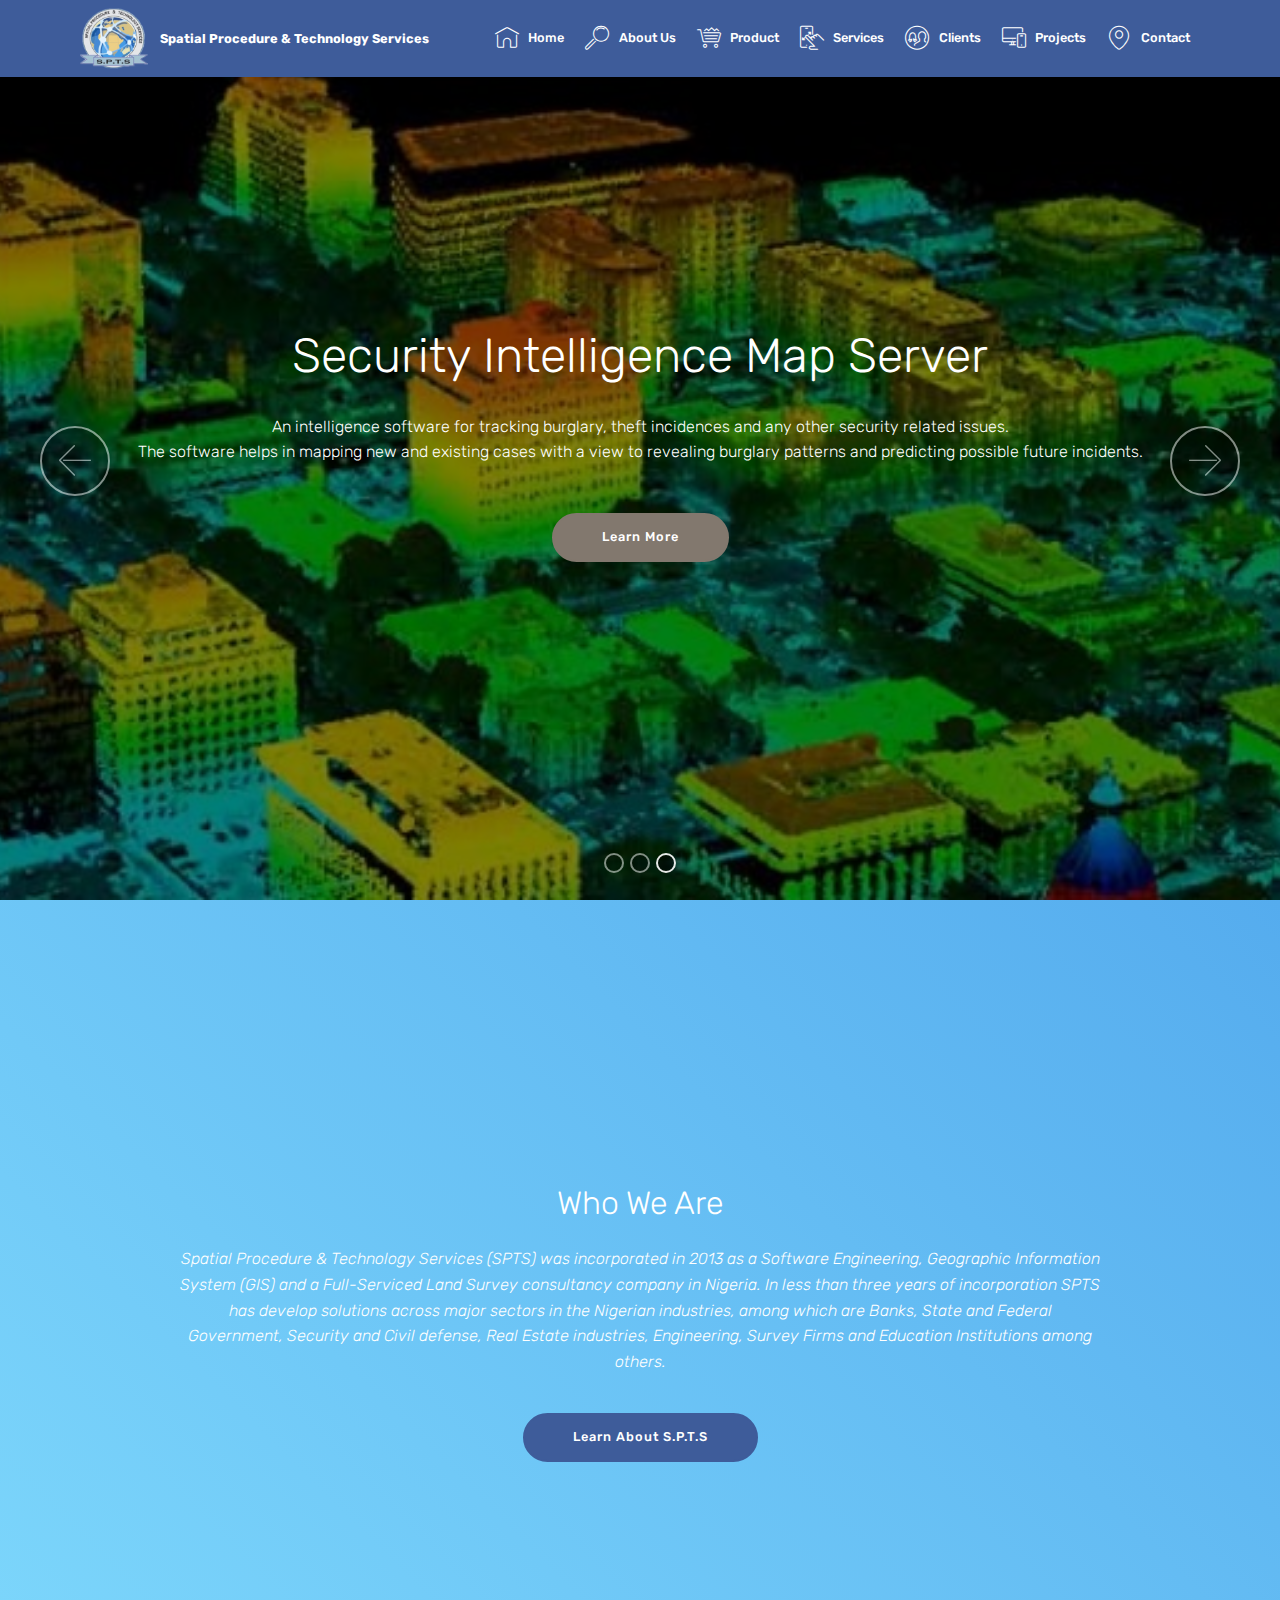
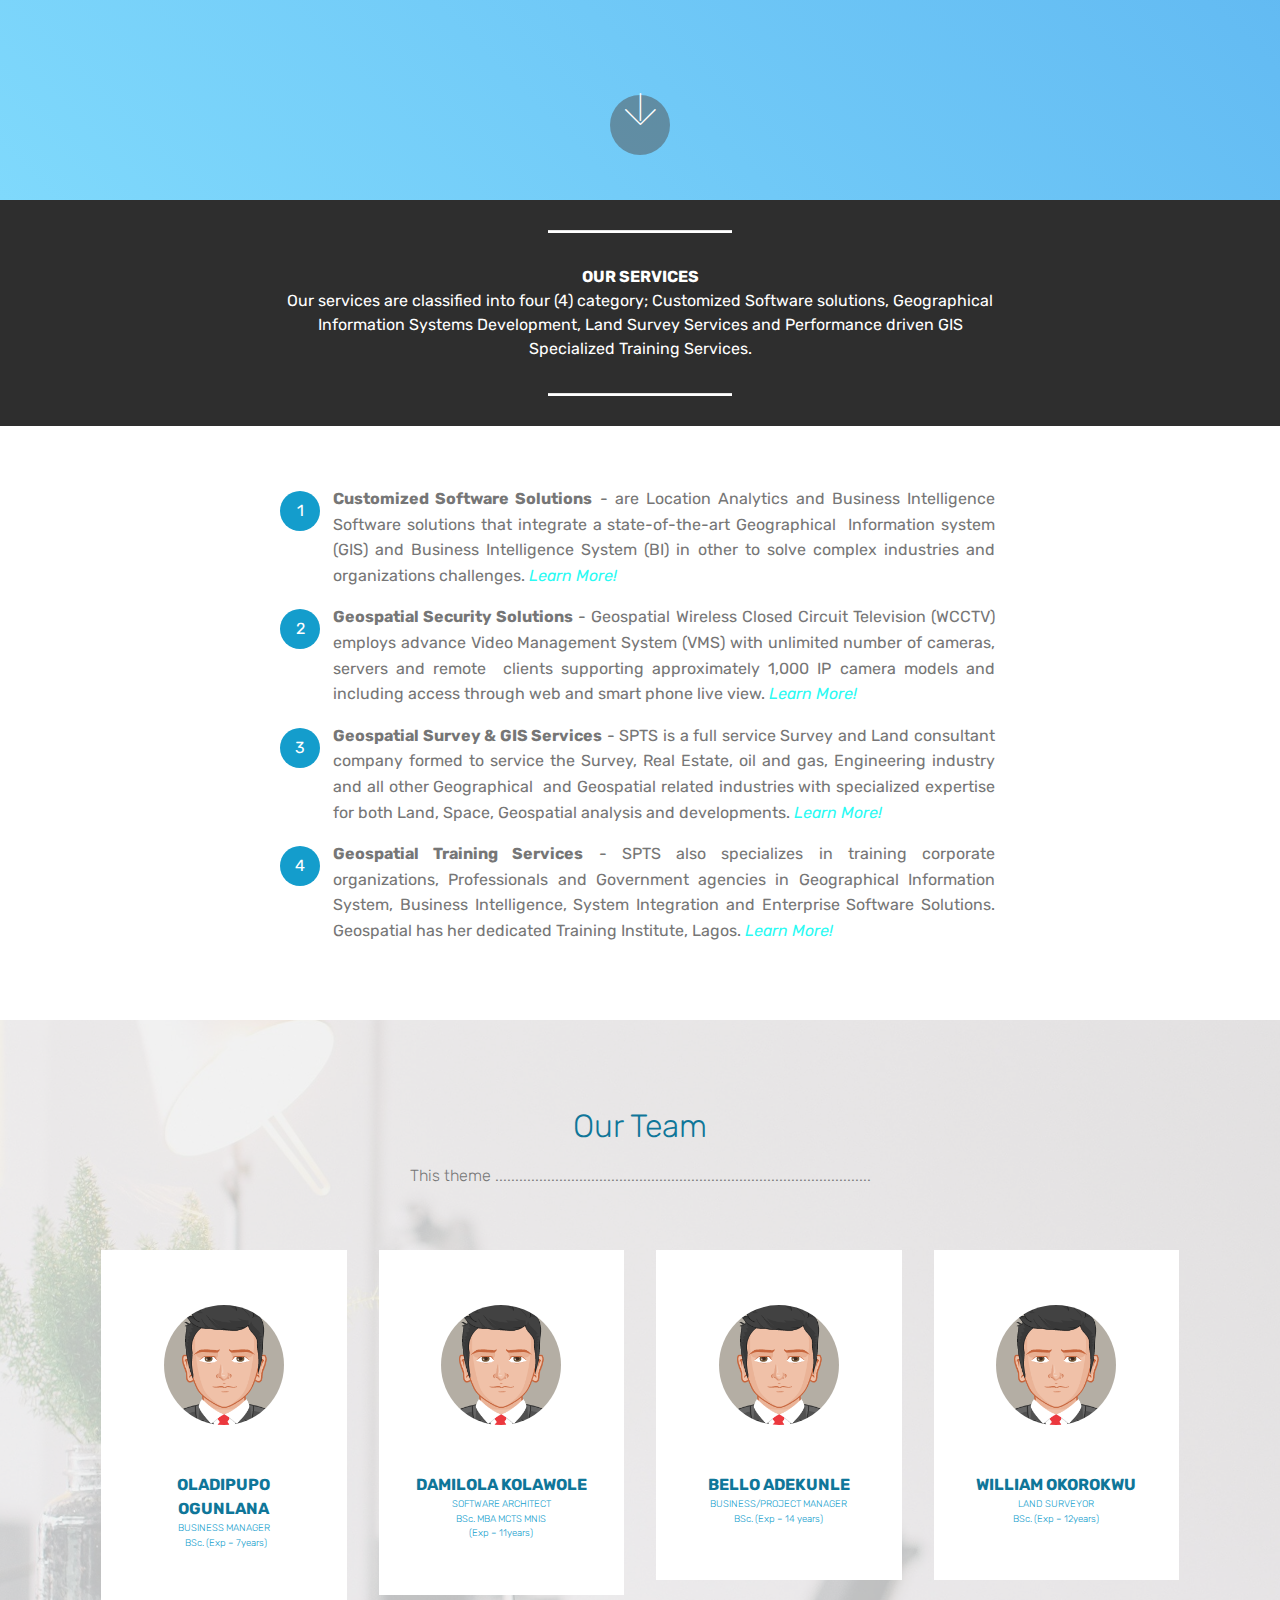
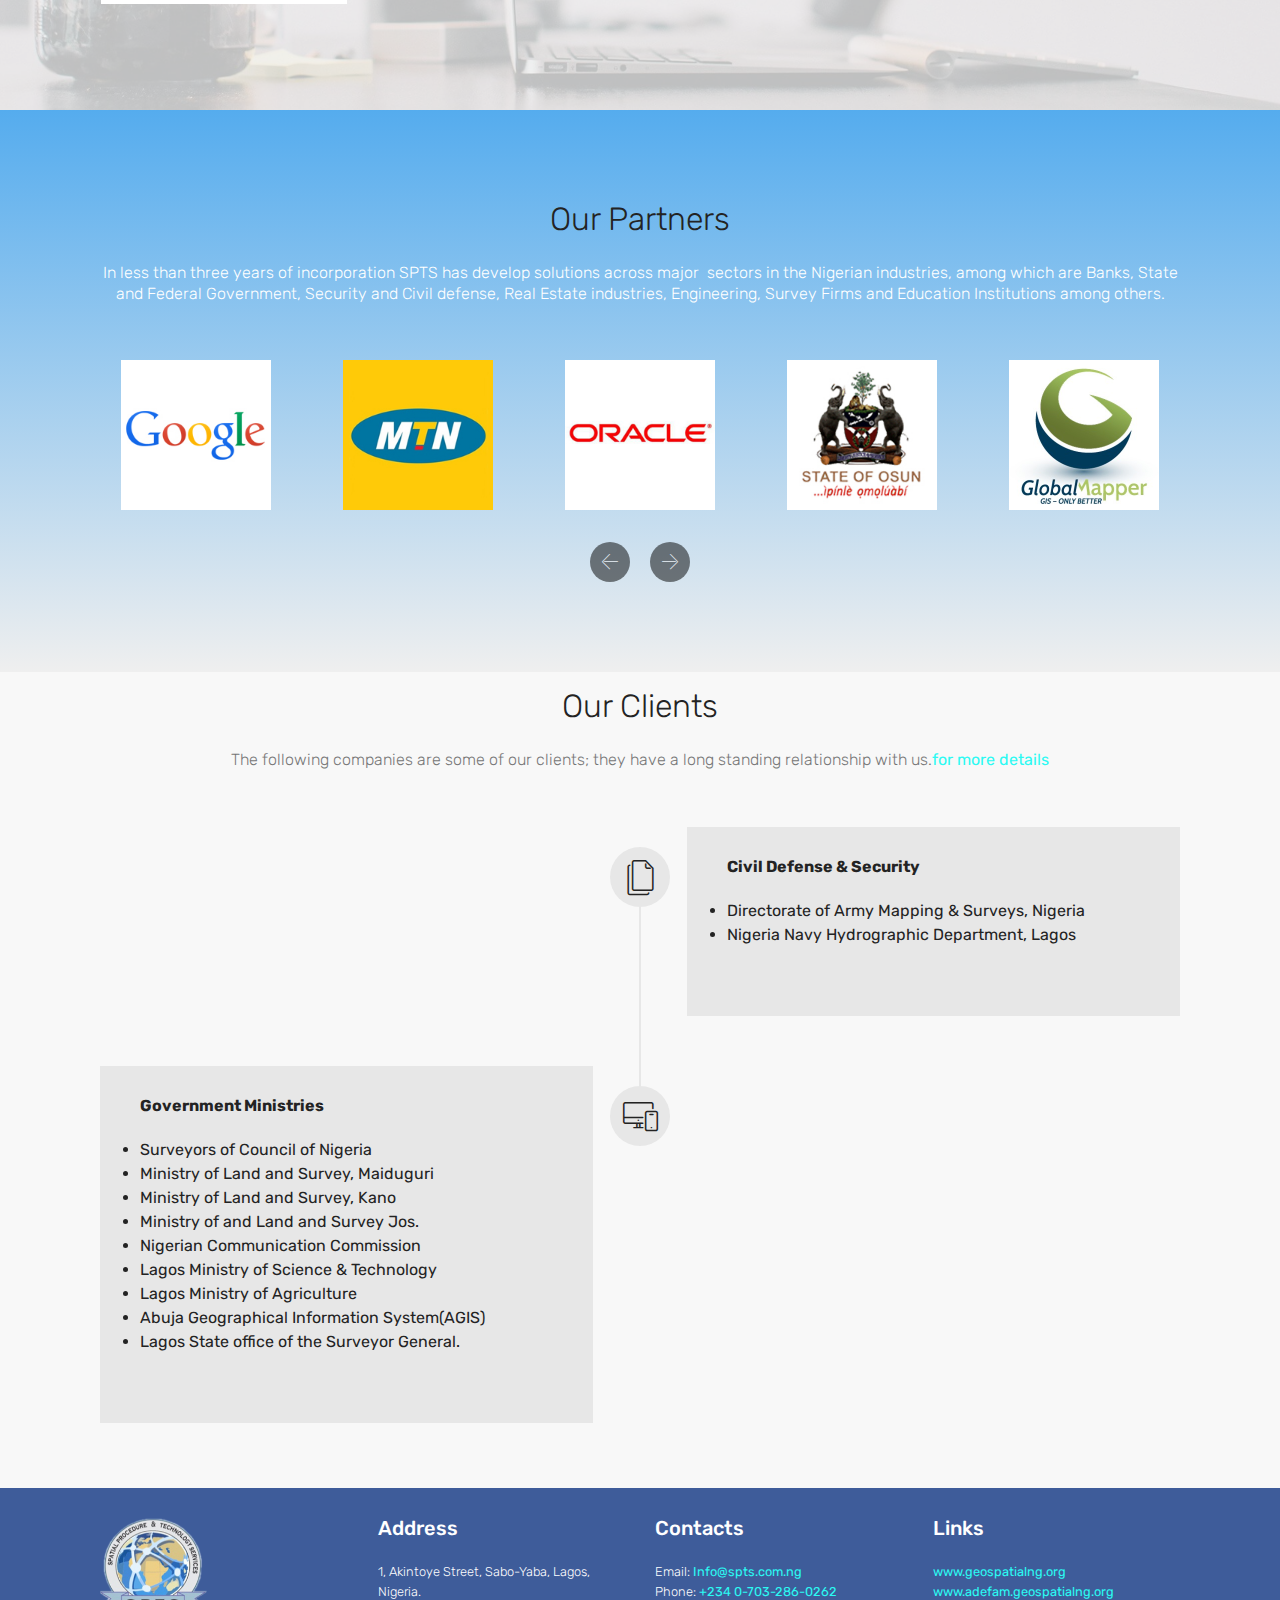
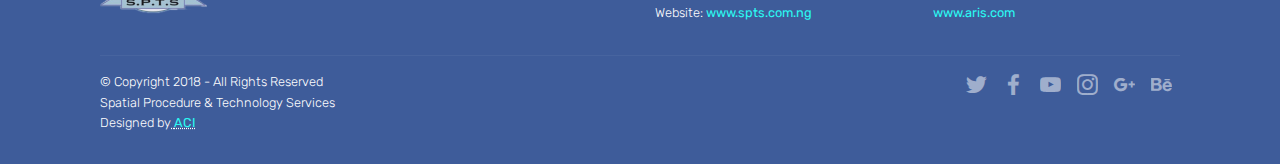
<file: index.html>
﻿<!DOCTYPE html>
<html>
<head>
    <meta charset="UTF-8">
    <meta http-equiv="X-UA-Compatible" content="IE=edge">
    <meta name="generator" content="Mobirise v4.6.5, mobirise.com">
    <meta name="viewport" content="width=device-width, initial-scale=1, minimum-scale=1">
    <link rel="shortcut icon" href="RealImages/SPTS_TRANS_LOGO.png" type="image/x-icon">
    <meta name="description" content="">
    <title>Home</title>
    <link rel="stylesheet" href="RealStyle/mobirise-icons/mobirise-icons.css">
    <link rel="stylesheet" href="RealStyle/tether.min.css">
    <link rel="stylesheet" href="RealStyle/bootstrap.min.css">
    <link rel="stylesheet" href="RealStyle/bootstrap-grid.min.css">
    <link rel="stylesheet" href="RealStyle/bootstrap-reboot.min.css">
    <link rel="stylesheet" href="RealStyle/style-dropdown.css">
    <link rel="stylesheet" href="RealStyle/styles-Socicon.css">
    <link rel="stylesheet" href="RealStyle/style-theme.css">
    <link rel="stylesheet" href="RealStyle/mbr-additional.css" type="text/css">



</head>
<body>
    <section class="menu cid-qK6okCKeNY" once="menu" id="menu1-e">

        <nav class="navbar navbar-expand beta-menu navbar-dropdown align-items-center navbar-fixed-top navbar-toggleable-sm">
            <button class="navbar-toggler navbar-toggler-right" type="button" data-toggle="collapse" data-target="#navbarSupportedContent" aria-controls="navbarSupportedContent" aria-expanded="false" aria-label="Toggle navigation">
                <div class="hamburger">
                    <span></span>
                    <span></span>
                    <span></span>
                    <span></span>
                </div>
            </button>
            <div class="menu-logo">
                <div class="navbar-brand">
                    <span class="navbar-logo">
                        <a href="index.html">
                            <img src="RealImages/SPTS_TRANS_LOGO.png" alt="SPTS" title="" style="height: 3.8rem;">
                        </a>
                    </span>
                    <span class="navbar-caption-wrap">
                        <a class="navbar-caption text-white display-4 hidden-xs" href="index.html">
                            Spatial Procedure &amp; Technology Services
                        </a>
                    </span>
                </div>
            </div>
            <div class="collapse navbar-collapse" id="navbarSupportedContent">
                <ul class="navbar-nav nav-dropdown nav-right" data-app-modern-menu="true">
                    <li class="nav-item">
                        <a class="nav-link link text-white display-4" href="index.html">
                            <span class="mbri-home mbr-iconfont mbr-iconfont-btn"></span>
                            Home
                        </a>
                    </li>
                    <li class="nav-item">
                        <a class="nav-link link text-white display-4" href="aboutUs.html">
                            <span class="mbri-search mbr-iconfont mbr-iconfont-btn"></span>
                            About Us
                        </a>
                    </li>
                    <li class="nav-item">
                        <a class="nav-link link text-white display-4" href="Product.html">
                            <span class="mbri-cart-full mbr-iconfont mbr-iconfont-btn"></span>
                            Product
                        </a>
                    </li>
                    <li class="nav-item">
                        <a class="nav-link link text-white display-4" href="Services.html">
                            <span class="mbri-touch-swipe mbr-iconfont mbr-iconfont-btn"></span>
                            Services
                        </a>
                    </li>
            <li class="nav-item">
                <a class="nav-link link text-white display-4" href="Clients.html">
                    <span class="mbri-users mbr-iconfont mbr-iconfont-btn"></span>
                    Clients
                </a>
            </li>
            <li class="nav-item">
                <a class="nav-link link text-white display-4" href="Project.html">
                    <span class="mbri-responsive mbr-iconfont mbr-iconfont-btn"></span>
                    Projects
                </a>
            </li>
                    <li class="nav-item">
                        <a class="nav-link link text-white display-4" href="Contact.html">
                            <span class="mbri-pin mbr-iconfont mbr-iconfont-btn"></span>

                            Contact
                        </a>
                    </li>
                </ul>

            </div>
        </nav>
    </section>
    <section class="engine"><a href="index.html">SPTS</a></section><section class="menu cid-qK6qibtgtm" once="menu" id="menu1-i">

        <nav class="navbar navbar-expand beta-menu navbar-dropdown align-items-center navbar-fixed-top navbar-toggleable-sm">
            <button class="navbar-toggler navbar-toggler-right" type="button" data-toggle="collapse" data-target="#navbarSupportedContent" aria-controls="navbarSupportedContent" aria-expanded="false" aria-label="Toggle navigation">
                <div class="hamburger">
                    <span></span>
                    <span></span>
                    <span></span>
                    <span></span>
                </div>
            </button>
            <div class="menu-logo">
                <div class="navbar-brand">
                    <span class="navbar-logo">
                        <a href="index.html">
                            <img src="RealImages/SPTS_TRANS_LOGO.png" alt="SPTS" title="" style="height: 3.8rem;">
                        </a>
                    </span>
                    <span class="navbar-caption-wrap">
                        <a class="navbar-caption text-white display-4 hidden-xs" href="index.html">
                            Spatial Procedure &amp; Technology Services
                        </a>
                    </span>
                </div>
            </div>
            <div class="collapse navbar-collapse" id="navbarSupportedContent">
                <ul class="navbar-nav nav-dropdown nav-right" data-app-modern-menu="true">
                    <li class="nav-item">
                        <a class="nav-link link text-white display-4" href="index.html">
                            <span class="mbri-home mbr-iconfont mbr-iconfont-btn"></span>
                            Home
                        </a>
                    </li>
                    <li class="nav-item">
                        <a class="nav-link link text-white display-4" href="aboutUs.html">
                            <span class="mbri-search mbr-iconfont mbr-iconfont-btn"></span>
                            About Us
                        </a>
                    </li>
                    <li class="nav-item">
                        <a class="nav-link link text-white display-4" href="Product.html">
                            <span class="mbri-cart-full mbr-iconfont mbr-iconfont-btn"></span>
                            Product
                        </a>
                    </li>
                    <li class="nav-item">
                        <a class="nav-link link text-white display-4" href="Services.html">
                            <span class="mbri-touch-swipe mbr-iconfont mbr-iconfont-btn"></span>
                            Services
                        </a>
                    </li>
                    <li class="nav-item">
                        <a class="nav-link link text-white display-4" href="Clients.html">
                            <span class="mbri-users mbr-iconfont mbr-iconfont-btn"></span>
                            Clients
                        </a>
                    </li>
                    <li class="nav-item">
                        <a class="nav-link link text-white display-4" href="Project.html">
                            <span class="mbri-responsive mbr-iconfont mbr-iconfont-btn"></span>
                            Projects
                        </a>
                    </li>
                    <li class="nav-item">
                        <a class="nav-link link text-white display-4" href="Contact.html">
                            <span class="mbri-pin mbr-iconfont mbr-iconfont-btn"></span>
                            Contact
                        </a>
                    </li>
                </ul>

            </div>
        </nav>
    </section>
    
    <section class="menu cid-qK6qhcsxBV" once="menu" id="menu1-h">

        <nav class="navbar navbar-expand beta-menu navbar-dropdown align-items-center navbar-fixed-top navbar-toggleable-sm">
            <button class="navbar-toggler navbar-toggler-right" type="button" data-toggle="collapse" data-target="#navbarSupportedContent" aria-controls="navbarSupportedContent" aria-expanded="false" aria-label="Toggle navigation">
                <div class="hamburger">
                    <span></span>
                    <span></span>
                    <span></span>
                    <span></span>
                </div>
            </button>
            <div class="menu-logo">
                <div class="navbar-brand">
                    <span class="navbar-logo">
                        <a href="index.html">
                            <img src="RealImages/SPTS_TRANS_LOGO.png" alt="SPTS" title="" style="height: 3.8rem;">
                        </a>
                    </span>
                    <span class="navbar-caption-wrap hidden-xs">
                        <a class="navbar-caption text-white display-4 " href="index.html">
                            Spatial Procedure &amp; Technology Services
                        </a>
                    </span>
                </div>
            </div>
            <div class="collapse navbar-collapse" id="navbarSupportedContent">
                <ul class="navbar-nav nav-dropdown nav-right" data-app-modern-menu="true">
                    <li class="nav-item">
                        <a class="nav-link link text-white display-4" href="index.html">
                            <span class="mbri-home mbr-iconfont mbr-iconfont-btn"></span>
                            Home
                        </a>
                    </li>
                    <li class="nav-item">
                        <a class="nav-link link text-white display-4" href="aboutUs.html">
                            <span class="mbri-search mbr-iconfont mbr-iconfont-btn"></span>
                            About Us
                        </a>
                    </li>
                    <li class="nav-item">
                        <a class="nav-link link text-white display-4" href="Product.html">
                            <span class="mbri-cart-full mbr-iconfont mbr-iconfont-btn"></span>
                            Product
                        </a>
                    </li>
                    <li class="nav-item">
                        <a class="nav-link link text-white display-4" href="Services.html">
                            <span class="mbri-touch-swipe mbr-iconfont mbr-iconfont-btn"></span>
                            Services
                        </a>
                    </li>
                    <li class="nav-item">
                        <a class="nav-link link text-white display-4" href="Clients.html">
                            <span class="mbri-users mbr-iconfont mbr-iconfont-btn"></span>
                            Clients
                        </a>
                    </li>
                    <li class="nav-item">
                        <a class="nav-link link text-white display-4" href="Project.html">
                            <span class="mbri-responsive mbr-iconfont mbr-iconfont-btn"></span>
                            Projects
                        </a>
                    </li>
                    <li class="nav-item">
                        <a class="nav-link link text-white display-4" href="Contact.html">
                            <span class="mbri-pin mbr-iconfont mbr-iconfont-btn"></span>

                            Contact
                        </a>
                    </li>
                </ul>

            </div>
        </nav>
    </section>
    
  
    <section class="carousel slide cid-qKRIedKccn" data-interval="false" id="slider1-j">
        <div class="full-screen">
            <div class="mbr-slider slide carousel" data-pause="true" data-keyboard="false" data-ride="false" data-interval="false">
                <ol class="carousel-indicators"><li data-app-prevent-settings="" data-target="#slider1-j" data-slide-to="0"></li><li data-app-prevent-settings="" data-target="#slider1-j" data-slide-to="1"></li><li data-app-prevent-settings="" data-target="#slider1-j" class="active" data-slide-to="2"></li></ol><div class="carousel-inner" role="listbox">
                
                <div class="carousel-item slider-fullscreen-image" data-bg-video-slide="false" style="background-image: url(RealImages/1.jpg);">
                        <div class="container container-slide">
                            <div class="image_wrapper">
                                <div class="mbr-overlay"></div><img src="RealImages/1.jpg">
                                <div class="carousel-caption justify-content-center">
                                    <div class="col-10 align-center">
                                        <h2 class="mbr-fonts-style display-1">Electronic Charting Server</h2>
                                        <p class="lead mbr-text mbr-fonts-style display-5">
                                            A customized software solution for automatic charting(plotting or drawing) of Land Survey plans on Government Approved Administrative/Acquisition/Regional maps to determine plans that fall on Government Acquisition and hence ensure and enforce due processes before the grant of Certificate of Occupancy.
                                        </p>
                                        <!--<div class="mbr-section-btn" buttons="0"><a class="btn  btn-success display-4" href="#">About Us</a> <a class="btn  btn-white-outline display-4" href="#">Learn More</a></div>-->
                                    </div>
                                </div>
                            </div>
                        </div>
                    </div>

                <div class="carousel-item slider-fullscreen-image" data-bg-video-slide="false" style="background-image: url(RealImages/2.jpg);">
                <div class="container container-slide">
                    <div class="image_wrapper">
                    <div class="mbr-overlay"></div><img src="RealImages/2.jpg">
                        <div class="carousel-caption justify-content-center">
                        <div class="col-10 align-center">
                        <h2 class="mbr-fonts-style display-1">Financial Map Server</h2>
                        <p class="lead mbr-text mbr-fonts-style display-5">
                            <br>It is a customized software solution developed for Banks for mapping of ATMs Points, Customers, Branches and Corporate Businesses in relation to a determined Financial Institution.&nbsp;</p>
                        </div>
                        </div>
                    </div>
                    </div>
                </div>

                <div class="carousel-item slider-fullscreen-image active" data-bg-video-slide="false" style="background-image: url(RealImages/3.jpg);">
                <div class="container container-slide">
                    <div class="image_wrapper">
                    <div class="mbr-overlay"></div><img src="RealImages/3.jpg">
                    <div class="carousel-caption justify-content-center">
                        <div class="col-10 align-center">
                        <h2 class="mbr-fonts-style display-1">Security Intelligence Map Server<br></h2>
                        <p class="lead mbr-text mbr-fonts-style display-5">
                            <br>An intelligence software for tracking burglary, theft incidences and any other security related issues. <BR/>The software helps in mapping new and existing cases with a view to revealing burglary patterns and predicting possible future incidents.<br><br></p>
                        <div class="mbr-section-btn" buttons="0">
                            <a class="btn btn-info display-4" href="#">Learn More</a> 
                            </div>
                        </div>
                        </div>
                    </div>
                    </div>
                </div>
                </div><a data-app-prevent-settings="" class="carousel-control carousel-control-prev" role="button" data-slide="prev" href="#slider1-j"><span aria-hidden="true" class="mbri-left mbr-iconfont"></span><span class="sr-only">Previous</span></a><a data-app-prevent-settings="" class="carousel-control carousel-control-next" role="button" data-slide="next" href="#slider1-j"><span aria-hidden="true" class="mbri-right mbr-iconfont"></span><span class="sr-only">Next</span></a>
            </div>
        </div>
    </section>


    <section class="header5 cid-qKRPXZp90U mbr-fullscreen" id="header5-l">
        <div class="container">
            <div class="row justify-content-center">
                <div class="mbr-white col-md-10">
                    <h1 class="mbr-section-title align-center pb-3 mbr-fonts-style display-2">
                        Who We Are
                    </h1>
                    <p class="mbr-text align-center display-5 pb-3 mbr-fonts-style display-4"><em>Spatial Procedure &amp; Technology Services (SPTS) was incorporated in 2013 as a Software Engineering, Geographic Information System (GIS) and a Full-Serviced Land Survey consultancy company in Nigeria.&nbsp;In less than three years of incorporation SPTS has develop solutions across major sectors in the Nigerian industries, among which are Banks, State and Federal Government, Security and Civil defense, Real Estate industries, Engineering, Survey Firms and Education Institutions among others.</em><br></p>
                    <div class="mbr-section-btn align-center"><a class="btn btn-md btn-secondary display-4" href="aboutUs.html">Learn About S.P.T.S</a></div>
                </div>
            </div>
        </div>

        <div class="mbr-arrow hidden-sm-down" aria-hidden="true">
            <a href="#next">
                <i class="mbri-down mbr-iconfont"></i>
            </a>
        </div>
    </section>

    <section class="mbr-section article content10 cid-qKRRQGMI0E" id="content10-m">
        <div class="container">
            <div class="inner-container" style="width: 66%;">
                <hr class="line" style="width: 25%;">
                <div class="section-text align-center mbr-white mbr-fonts-style display-5">
                    <strong>OUR SERVICES</strong><br>Our services are classified into four (4) category; Customized Software solutions, Geographical Information Systems Development, Land Survey Services and
                    <span style="font-size: 1rem;">Performance driven GIS Specialized Training Services.</span>
                </div>
                <hr class="line" style="width: 25%;">
            </div>
        </div>
    </section>
   
    
     <section class="mbr-section article content11 cid-qKRSMd4SR6" id="content11-n">
        <div class="container">
            <div class="media-container-row">
                <div class="mbr-text-2 counter-container col-12 col-md-8 mbr-fonts-style display-7">
                    <ol>
                        <li>
                            <strong>Customized Software Solutions</strong> - are Location Analytics and Business Intelligence Software solutions that integrate a state-of-the-art Geographical&nbsp;
                            Information system (GIS) and Business Intelligence System (BI) in other to solve complex industries and organizations challenges.<a href="aboutUs.html"> <em>Learn More!</em></a>
                        </li>
                        <li>
                            <strong>Geospatial Security Solutions</strong> - Geospatial Wireless Closed Circuit Television (WCCTV) employs advance Video Management System (VMS) with unlimited number of cameras, servers and remote&nbsp;
                            clients supporting approximately 1,000 IP camera models and including access through web and smart phone live view. <a href="aboutUs.html" style="font-size: 1rem; background-color: rgb(255, 255, 255);"><em>Learn More!</em></a>
                        </li>
                        <li>
                            <strong>Geospatial Survey &amp; GIS Services</strong> - SPTS is a full service Survey and Land consultant company formed to service the Survey, Real Estate, oil and gas, Engineering industry and all other Geographical&nbsp;
                            and Geospatial related industries with specialized expertise for both Land, Space, Geospatial analysis and developments.&nbsp;<a href="aboutUs.html" style="font-size: 1rem; background-color: rgb(255, 255, 255);"><em>Learn More!</em></a>
                        </li>
                        <li>
                            <strong>Geospatial Training Services</strong> - SPTS also specializes in training corporate organizations, Professionals and
                            Government agencies in Geographical Information System, Business Intelligence, System Integration and Enterprise Software Solutions. Geospatial has her dedicated Training Institute, Lagos. <a href="aboutUs.html" style="font-size: 1rem; background-color: rgb(255, 255, 255);"><em>Learn More!</em></a>
                        </li>
                    </ol>
                </div>
            </div>
        </div>
    </section>

    <section class="testimonials1 cid-qKRY03GyJk" id="testimonials1-o">

        <div class="mbr-overlay" style="opacity: 0.8; background-color: rgb(239, 239, 239);">
        </div>
        <div class="container">
            <div class="media-container-row">
                <div class="title col-12 align-center">
                    <h2 class="pb-3 mbr-fonts-style display-2">
                        Our Team
                    </h2>
                    <h3 class="mbr-section-subtitle mbr-light pb-3 mbr-fonts-style display-5">
                        This theme ..............................................................................................
                    </h3>
                </div>
            </div>
        </div>
        <div class="container pt-3 mt-2">
            <div class="media-container-row">
                <div class="mbr-testimonial p-3 align-center col-12 col-md-6 col-lg-3">
                    <div class="panel-item p-3">
                        <div class="card-block">
                            <div class="testimonial-photo">
                                <img src="RealImages/avatar5-215x215.png" alt="" title="">
                            </div>
                        </div>
                        <div class="card-footer">
                            <div class="mbr-author-name mbr-bold mbr-fonts-style display-7">OLADIPUPO OGUNLANA</div>
                            <small class="mbr-author-desc mbr-italic mbr-light mbr-fonts-style display-8">
                                BUSINESS MANAGER<br>&nbsp; &nbsp;BSc. (Exp – 7years)&nbsp;<br>
                            </small>
                        </div>
                    </div>
                </div>
                <div class="mbr-testimonial p-3 align-center col-12 col-md-6 col-lg-3">
                    <div class="panel-item p-3">
                        <div class="card-block">
                            <div class="testimonial-photo">
                                <img src="RealImages/avatar5-215x215.png" alt="" title="">
                            </div>
                          </div>
                        <div class="card-footer">
                            <div class="mbr-author-name mbr-bold mbr-fonts-style display-7">DAMILOLA KOLAWOLE</div>
                            <small class="mbr-author-desc mbr-italic mbr-light mbr-fonts-style display-8">
                                SOFTWARE ARCHITECT<br>BSc. MBA MCTS MNIS <br>(Exp – 11years)<br>
                            </small>
                        </div>
                    </div>
                </div>
                <div class="mbr-testimonial p-3 align-center col-12 col-md-6 col-lg-3">
                    <div class="panel-item p-3">
                        <div class="card-block">
                            <div class="testimonial-photo">
                                <img src="RealImages/avatar5-215x215.png" alt="" title="">
                            </div>
                         </div>
                        <div class="card-footer">
                            <div class="mbr-author-name mbr-bold mbr-fonts-style display-7">BELLO ADEKUNLE</div>
                            <small class="mbr-author-desc mbr-italic mbr-light mbr-fonts-style display-8">
                                BUSINESS/PROJECT MANAGER<br>BSc. (Exp – 14 years)<br>
                            </small>
                        </div>
                    </div>
                </div>
                <div class="mbr-testimonial p-3 align-center col-12 col-md-6 col-lg-3">
                    <div class="panel-item p-3">
                        <div class="card-block">
                            <div class="testimonial-photo">
                                <img src="RealImages/avatar5-215x215.png" alt="" title="">
                            </div>
                         </div>
                        <div class="card-footer">
                            <div class="mbr-author-name mbr-bold mbr-fonts-style display-7">WILLIAM OKOROKWU</div>
                            <small class="mbr-author-desc mbr-italic mbr-light mbr-fonts-style display-8">
                                LAND SURVEYOR<br>BSc. (Exp – 12years)<br>
                            </small>
                        </div>
                    </div>
                </div>


            </div>
        </div>
    </section>
    <section class="clients cid-qKRJPLMhPI" id="clients-k">


        <div class="container mb-5">
            <div class="media-container-row">
                <div class="col-12 align-center">
                    <h2 class="mbr-section-title pb-3 mbr-fonts-style display-2">
                        Our Partners
                    </h2>
                    <h3 class="mbr-section-subtitle mbr-light mbr-fonts-style display-5">
                        In less than three years of incorporation SPTS has develop solutions across major&nbsp;
                        sectors in the Nigerian industries, among which are Banks, State and Federal Government, Security and Civil defense, Real Estate industries, Engineering, Survey Firms and Education Institutions among others.
                    </h3>
                </div>
            </div>
        </div>
        <div class="container">
            <div class="carousel slide" data-ride="carousel" role="listbox">
                <div class="carousel-inner" data-visible="5">

                    <div class="carousel-item ">
                        <div class="media-container-row">
                            <div class="col-md-12">
                                <div class="wrap-img ">
                                    <img src="RealImages/google.jpg" class="img-responsive clients-img">
                                </div>
                            </div>
                        </div>
                    </div><div class="carousel-item ">
                        <div class="media-container-row">
                            <div class="col-md-12">
                                <div class="wrap-img ">
                                    <img src="RealImages/mtn.jpg" class="img-responsive clients-img">
                                </div>
                            </div>
                        </div>
                    </div><div class="carousel-item ">
                        <div class="media-container-row">
                            <div class="col-md-12">
                                <div class="wrap-img ">
                                    <img src="RealImages/oracle.jpg" class="img-responsive clients-img">
                                </div>
                            </div>
                        </div>
                    </div>
                    
                    <div class="carousel-item ">
                        <div class="media-container-row">
                            <div class="col-md-12">
                                <div class="wrap-img ">
                                    <img src="RealImages/osun.jpg" class="img-responsive clients-img">
                                </div>
                            </div>
                        </div>
                    </div>
                    
                    <div class="carousel-item ">
                        <div class="media-container-row">
                            <div class="col-md-12">
                                <div class="wrap-img ">
                                    <img src="RealImages/IMG-20180312-WA0005.jpg" class="img-responsive clients-img">
                                </div>
                            </div>
                        </div>
                    </div>
                    
                    <!--<div class="carousel-item ">
                        <div class="media-container-row">
                            <div class="col-md-12">
                                <div class="wrap-img ">
                                    <img src="RealImages/IMG-20180312-WA0004.jpg" class="img-responsive clients-img">
                                </div>
                            </div>
                        </div>
                    </div>-->
                    <div class="carousel-item ">
                        <div class="media-container-row">
                            <div class="col-md-12">
                                <div class="wrap-img ">
                                    <img src="RealImages/lagos.jpg" class="img-responsive clients-img">
                                </div>
                            </div>
                        </div>
                    </div>
                </div>
                <div class="carousel-controls">
                    <a data-app-prevent-settings="" class="carousel-control carousel-control-prev" role="button" data-slide="prev">
                        <span aria-hidden="true" class="mbri-left mbr-iconfont"></span>
                        <span class="sr-only">Previous</span>
                    </a>
                    <a data-app-prevent-settings="" class="carousel-control carousel-control-next" role="button" data-slide="next">
                        <span aria-hidden="true" class="mbri-right mbr-iconfont"></span>
                        <span class="sr-only">Next</span>
                    </a>
                </div>
            </div>
        </div>
    </section>
    <section class="timeline2 cid-qKZwR4Nk7u" id="timeline2-2b">


        <div class="container align-center">
            <h2 class="mbr-section-title pb-3 mbr-fonts-style display-2">
                Our Clients
            </h2>
            <h3 class="mbr-section-subtitle pb-5 mbr-fonts-style display-5">The following companies are some of our clients; they have a long standing relationship with us.<a href="aboutUs.html">for more details</a></h3>
            <div class="container timelines-container" mbri-timelines="">
                <div class="row timeline-element reverse separline">
                    <span class="iconsBackground">
                        <span class="mbri-pages mbr-iconfont"></span>
                    </span>
                    <div class="col-xs-12 col-md-6 align-left-2">
                        <div class="timeline-text-content">
                            <h4 class="mbr-timeline-title pb-3 mbr-fonts-style display-5"><strong>Civil Defense &amp; Security&nbsp;</strong></h4>
                           <ul class="mbr-timeline-text mbr-fonts-style display-7">
                               <li>Directorate of Army Mapping &amp; Surveys, Nigeria</li>
                               <li>Nigeria Navy Hydrographic Department, Lagos</li>
                           </ul>
                             
                        </div>
                    </div>
                </div>
                <div class="row timeline-element ">
                    <span class="iconsBackground">
                        <span class="mbri-responsive mbr-iconfont"></span>
                    </span>
                    <div class="col-xs-12 col-md-6 align-left-2 ">
                        <div class="timeline-text-content">
                            <h4 class="mbr-timeline-title pb-3 mbr-fonts-style display-5"><strong>Government Ministries</strong></h4>
                            <ul class="mbr-timeline-text mbr-fonts-style display-7">
                                <li>Surveyors  of Council of Nigeria</li>
                                <li>Ministry of Land and Survey, Maiduguri</li>
                                <li>Ministry of Land and Survey, Kano</li>
                                <li>Ministry of and Land and Survey Jos.</li>
                                <li>Nigerian Communication Commission</li>
                                <li>Lagos Ministry of Science &amp; Technology</li>
                                <li>Lagos Ministry of Agriculture</li>
                                <li>Abuja Geographical Information System(AGIS)</li>
                                <li>Lagos State office of the Surveyor General.</li>
                            </ul>
                        </div>
                    </div>
                </div>
                                
            </div>
        </div>
    </section>
    <section class="cid-qK6okNvAYP" id="footer1-g">
        <div class="container">
            <div class="media-container-row content text-white">
                <div class="col-12 col-md-3">
                    <div class="media-wrap">
                        <a href="index.html">
                            <img src="RealImages/SPTS_TRANS_LOGO.png" alt="Mobirise" title="">
                        </a>
                    </div>
                </div>
                <div class="col-12 col-md-3 mbr-fonts-style display-4">
                    <h5 class="pb-3">
                        Address
                    </h5>
                    <p class="mbr-text">1, Akintoye Street, Sabo-Yaba, Lagos, Nigeria.</p>
                </div>
                <div class="col-12 col-md-3 mbr-fonts-style display-4">
                    <h5 class="pb-3">
                        Contacts
                    </h5>
                    <p class="mbr-text">
                        Email: <a href="mailto:Info@spts.com.ng">Info@spts.com.ng</a>
                        <br>Phone:  <a href="tel:+234 0-703-286-0262">+234 0-703-286-0262</a>                    <br>Website: <a href="index.html">www.spts.com.ng</a>
                    </p>
                </div>
                <div class="col-12 col-md-3 mbr-fonts-style display-4">
                    <h5 class="pb-3">
                        Links
                    </h5>
                    <p class="mbr-text">
                        <a href="http://www.geospatialng.org">www.geospatialng.org&nbsp;</a><br><a href="https://adegbitefamosa.com.ng/">www.adefam.geospatialng.org</a>
                        <br><a href="https://www.aris.com">www.aris.com</a>
                    </p>
                </div>
            </div>
            <div class="footer-lower">
                <div class="media-container-row">
                    <div class="col-sm-12">
                        <hr>
                    </div>
                </div>
                <div class="media-container-row mbr-white">
                    <div class="col-sm-6 copyright">
                        <p class="mbr-text mbr-fonts-style display-4">
                            © Copyright 2018 - All Rights Reserved<br>Spatial Procedure &amp; Technology Services<br> Designed by<abbr title=" Adefam Computer Infotech"> <a type="text/html" href="https://adegbitefamosa.com.ng/">ACI</a></abbr>
</p>
                    </div>
                    <div class="col-md-6">
                        <div class="social-list align-right">
                            <div class="soc-item">
                                <a href="#" target="_blank">
                                    <span class="socicon-twitter socicon mbr-iconfont mbr-iconfont-social"></span>
                                </a>
                            </div>
                            <div class="soc-item">
                                <a href="#" target="_blank">
                                    <span class="socicon-facebook socicon mbr-iconfont mbr-iconfont-social"></span>
                                </a>
                            </div>
                            <div class="soc-item">
                                <a href="#" target="_blank">
                                    <span class="socicon-youtube socicon mbr-iconfont mbr-iconfont-social"></span>
                                </a>
                            </div>
                            <div class="soc-item">
                                <a href="#" target="_blank">
                                    <span class="socicon-instagram socicon mbr-iconfont mbr-iconfont-social"></span>
                                </a>
                            </div>
                            <div class="soc-item">
                                <a href="#" target="_blank">
                                    <span class="socicon-googleplus socicon mbr-iconfont mbr-iconfont-social"></span>
                                </a>
                            </div>
                            <div class="soc-item">
                                <a href="#" target="_blank">
                                    <span class="socicon-behance socicon mbr-iconfont mbr-iconfont-social"></span>
                                </a>
                            </div>
                        </div>
                    </div>
                </div>
            </div>
        </div>
    </section>


    <script src="RealScript/jquery.min.js"></script>
    <script src="RealScript/popper.min.js"></script>
    <script src="RealScript/tether.min.js"></script>
    <script src="RealScript/bootstrap.min.js"></script>
    <script src="RealScript/smooth-scroll.js"></script>
    <script src="RealScript/script.min.js"></script>
    <script src="RealScript/jquery.mb.ytplayer.min.js"></script>
    <script src="RealScript/jquery.mb.vimeo_player.js"></script>
    <script src="RealScript/mbr-clients-slider.js"></script>
    <script src="RealScript/bootstrap-carousel-swipe.js"></script>
    <script src="RealScript/jquery.touch-swipe.min.js"></script>
    <script src="RealScript/script-theme.js"></script>
    <script src="RealScript/script-slider.js"></script>
    <!--<script src="RealScript/carousel.js"></script>-->
</body>
</html>
</file>
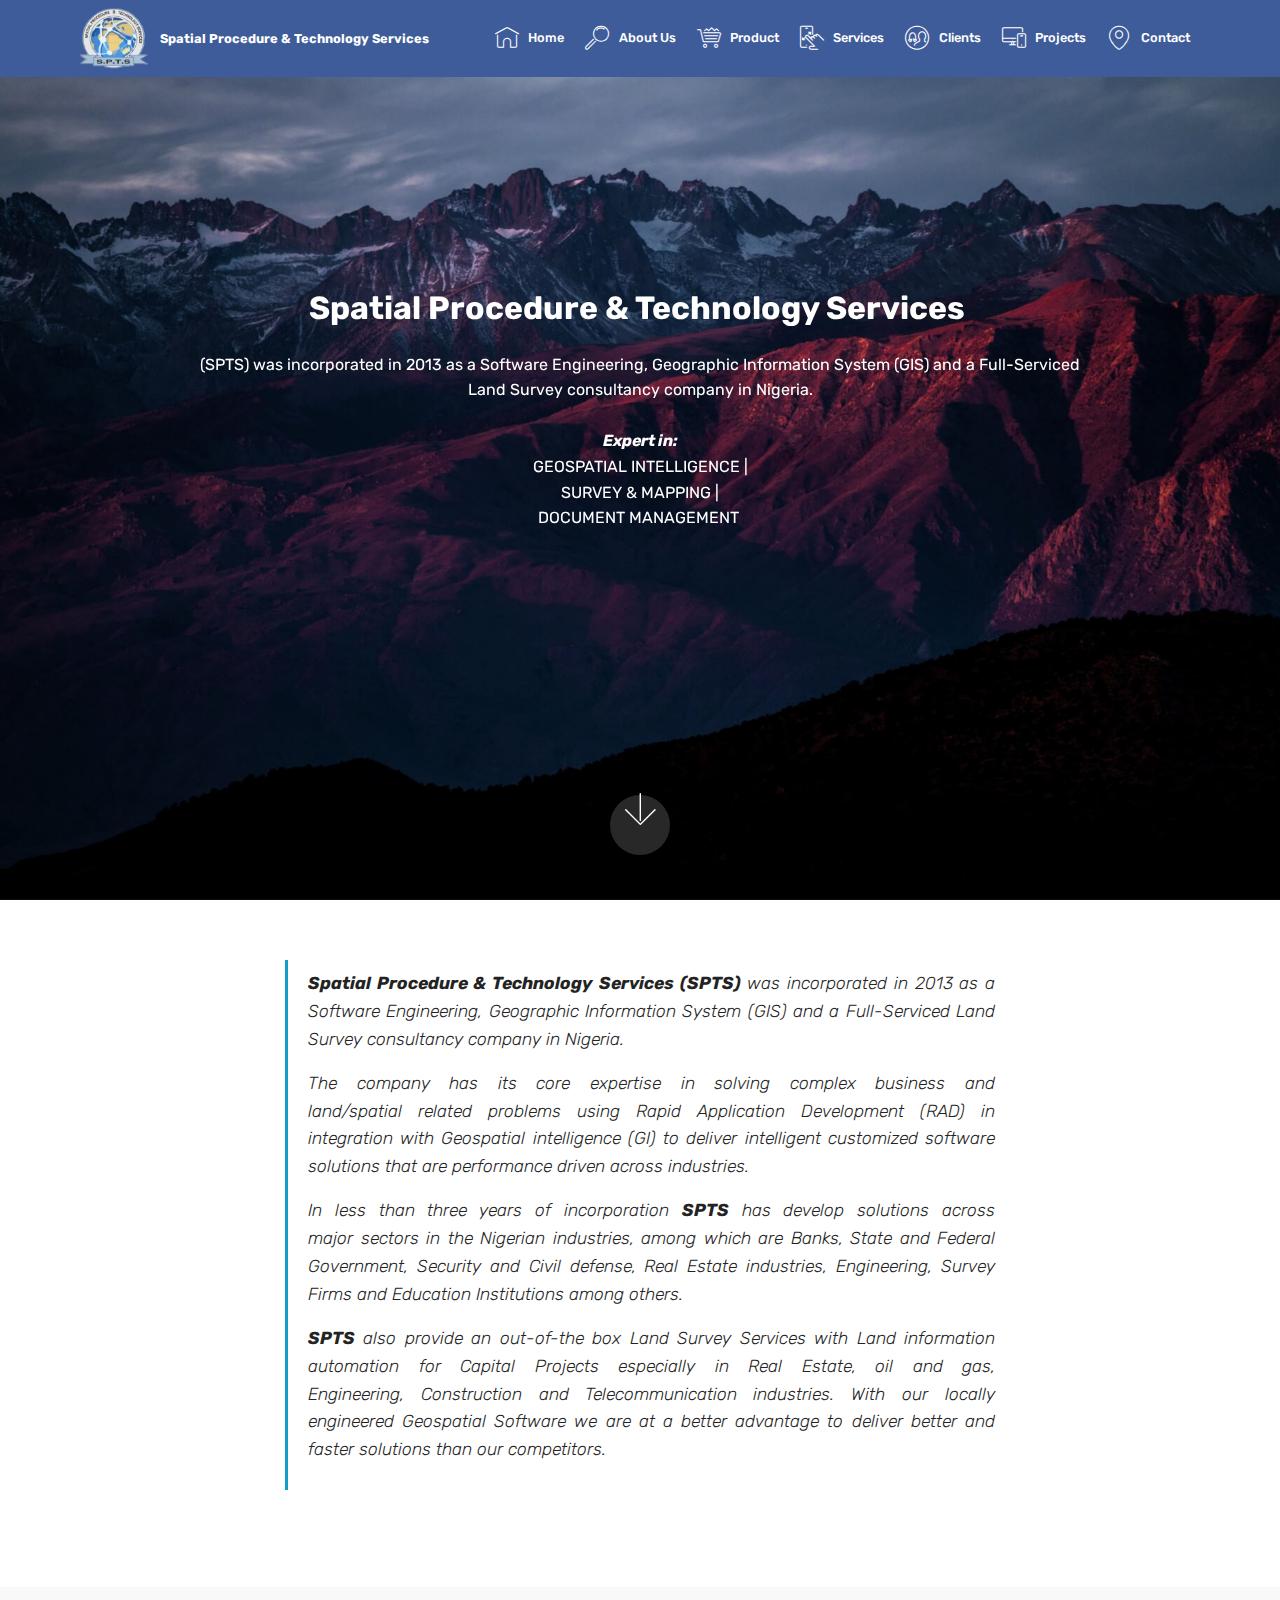
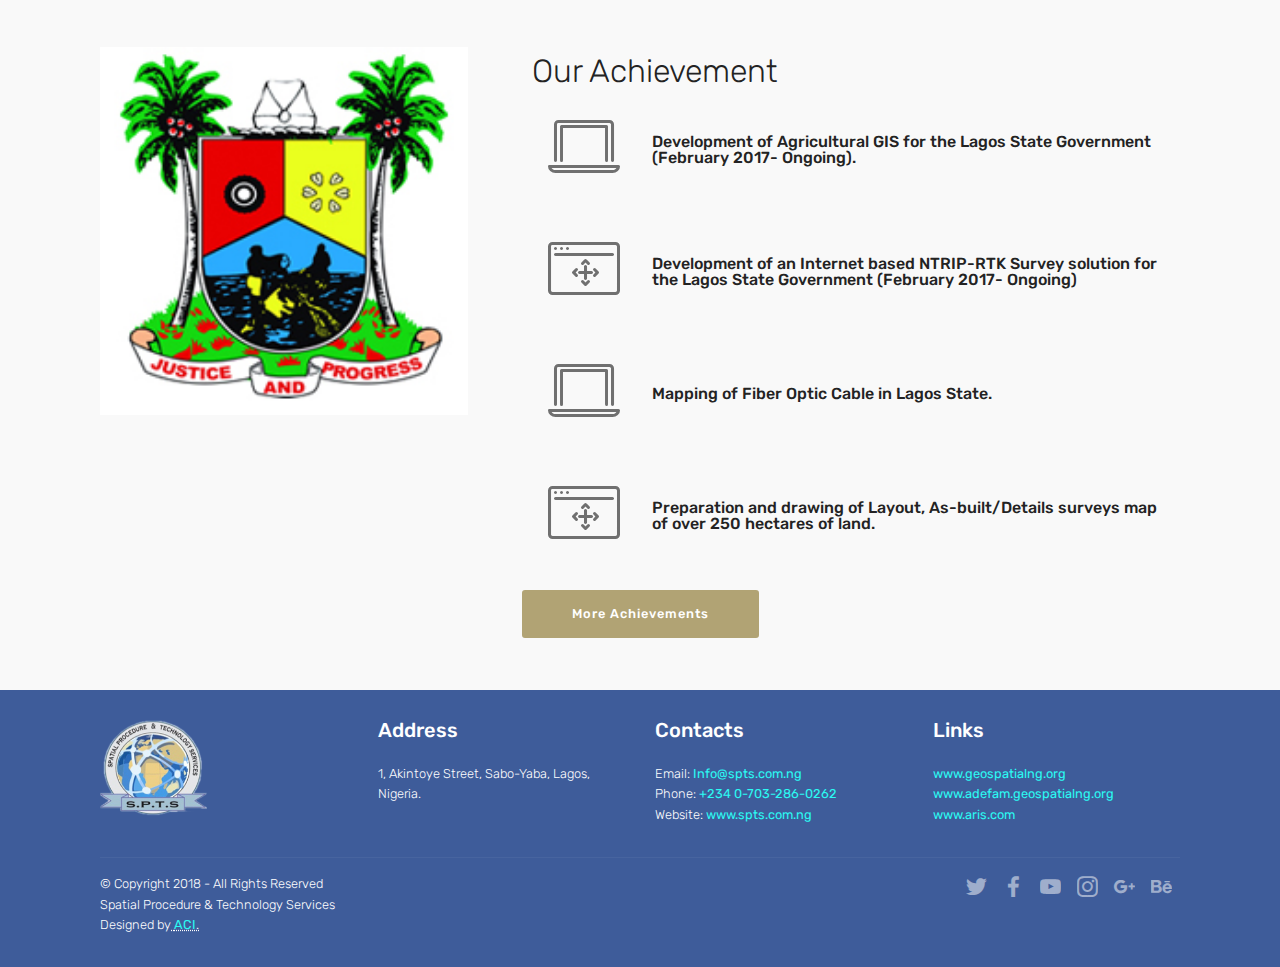
<file: aboutUs.html>
﻿<!DOCTYPE html>
<html>
<head>
    <meta charset="UTF-8">
    <meta http-equiv="X-UA-Compatible" content="IE=edge">
    <meta name="generator" content="Mobirise v4.6.5, mobirise.com">
    <meta name="viewport" content="width=device-width, initial-scale=1, minimum-scale=1">
    <link rel="shortcut icon" href="RealImages/SPTS_TRANS_LOGO.png" type="image/x-icon">
    <meta name="description" content="">
    <title>About Us</title>
    <link rel="stylesheet" href="RealStyle/mobirise-icons/mobirise-icons.css">
    <link rel="stylesheet" href="RealStyle/tether.min.css">
    <link rel="stylesheet" href="RealStyle/bootstrap.min.css">
    <link rel="stylesheet" href="RealStyle/bootstrap-grid.min.css">
    <link rel="stylesheet" href="RealStyle/bootstrap-reboot.min.css">
    <link rel="stylesheet" href="RealStyle/style-dropdown.css">
    <link rel="stylesheet" href="RealStyle/styles-Socicon.css">
    <link rel="stylesheet" href="RealStyle/style-theme.css">
    <link rel="stylesheet" href="RealStyle/mbr-additional.css" type="text/css">
</head>
<body>
    <section class="menu cid-qK6okCKeNY" once="menu" id="menu1-e">

        <nav class="navbar navbar-expand beta-menu navbar-dropdown align-items-center navbar-fixed-top navbar-toggleable-sm">
            <button class="navbar-toggler navbar-toggler-right" type="button" data-toggle="collapse" data-target="#navbarSupportedContent" aria-controls="navbarSupportedContent" aria-expanded="false" aria-label="Toggle navigation">
                <div class="hamburger">
                    <span></span>
                    <span></span>
                    <span></span>
                    <span></span>
                </div>
            </button>
            <div class="menu-logo">
                <div class="navbar-brand">
                    <span class="navbar-logo">
                        <a href="index.html">
                            <img src="RealImages/SPTS_TRANS_LOGO.png" alt="SPTS" title="" style="height: 3.8rem;">
                        </a>
                    </span>
                    <span class="navbar-caption-wrap">
                        <a class="navbar-caption text-white display-4 hidden-xs" href="index.html">
                            Spatial Procedure &amp; Technology Services
                        </a>
                    </span>
                </div>
            </div>
            <div class="collapse navbar-collapse" id="navbarSupportedContent">
                <ul class="navbar-nav nav-dropdown nav-right" data-app-modern-menu="true">
                    <li class="nav-item">
                        <a class="nav-link link text-white display-4" href="index.html">
                            <span class="mbri-home mbr-iconfont mbr-iconfont-btn"></span>
                            Home
                        </a>
                    </li>
                    <li class="nav-item">
                        <a class="nav-link link text-white display-4" href="aboutUs.html">
                            <span class="mbri-search mbr-iconfont mbr-iconfont-btn"></span>
                            About Us
                        </a>
                    </li>
                    <li class="nav-item">
                        <a class="nav-link link text-white display-4" href="Product.html">
                            <span class="mbri-cart-full mbr-iconfont mbr-iconfont-btn"></span>
                            Product
                        </a>
                    </li>
                    <li class="nav-item">
                        <a class="nav-link link text-white display-4" href="Services.html">
                            <span class="mbri-touch-swipe mbr-iconfont mbr-iconfont-btn"></span>
                            Services
                        </a>
                    </li>
                    <li class="nav-item">
                        <a class="nav-link link text-white display-4" href="Clients.html">
                            <span class="mbri-users mbr-iconfont mbr-iconfont-btn"></span>
                            Clients
                        </a>
                    </li>
                    <li class="nav-item">
                        <a class="nav-link link text-white display-4" href="Project.html">
                            <span class="mbri-responsive mbr-iconfont mbr-iconfont-btn"></span>
                            Projects
                        </a>
                    </li>


                    <li class="nav-item">
                        <a class="nav-link link text-white display-4" href="Contact.html">
                            <span class="mbri-pin mbr-iconfont mbr-iconfont-btn"></span>

                            Contact
                        </a>
                    </li>
                </ul>

            </div>
        </nav>
    </section>
    <section class="engine"><a href="index.html">SPTS</a></section><section class="menu cid-qK6qibtgtm" once="menu" id="menu1-i">

        <nav class="navbar navbar-expand beta-menu navbar-dropdown align-items-center navbar-fixed-top navbar-toggleable-sm">
            <button class="navbar-toggler navbar-toggler-right" type="button" data-toggle="collapse" data-target="#navbarSupportedContent" aria-controls="navbarSupportedContent" aria-expanded="false" aria-label="Toggle navigation">
                <div class="hamburger">
                    <span></span>
                    <span></span>
                    <span></span>
                    <span></span>
                </div>
            </button>
            <div class="menu-logo">
                <div class="navbar-brand">
                    <span class="navbar-logo">
                        <a href="index.html">
                            <img src="RealImages/SPTS_TRANS_LOGO.png" alt="SPTS" title="" style="height: 3.8rem;">
                        </a>
                    </span>
                    <span class="navbar-caption-wrap">
                        <a class="navbar-caption text-white display-4 hidden-xs" href="index.html">
                            Spatial Procedure &amp; Technology Services
                        </a>
                    </span>
                </div>
            </div>
            <div class="collapse navbar-collapse" id="navbarSupportedContent">
                <ul class="navbar-nav nav-dropdown nav-right" data-app-modern-menu="true">
                    <li class="nav-item">
                        <a class="nav-link link text-white display-4" href="index.html">
                            <span class="mbri-home mbr-iconfont mbr-iconfont-btn"></span>
                            Home
                        </a>
                    </li>
                    <li class="nav-item">
                        <a class="nav-link link text-white display-4" href="aboutUs.html">
                            <span class="mbri-search mbr-iconfont mbr-iconfont-btn"></span>
                            About Us
                        </a>
                    </li>
                    <li class="nav-item">
                        <a class="nav-link link text-white display-4" href="Product.html">
                            <span class="mbri-cart-full mbr-iconfont mbr-iconfont-btn"></span>
                            Product
                        </a>
                    </li>
                    <li class="nav-item">
                        <a class="nav-link link text-white display-4" href="Services.html">
                            <span class="mbri-touch-swipe mbr-iconfont mbr-iconfont-btn"></span>
                            Services
                        </a>
                    </li>
                    <li class="nav-item">
                        <a class="nav-link link text-white display-4" href="Clients.html">
                            <span class="mbri-users mbr-iconfont mbr-iconfont-btn"></span>
                            Clients
                        </a>
                    </li>
                    <li class="nav-item">
                        <a class="nav-link link text-white display-4" href="Project.html">
                            <span class="mbri-responsive mbr-iconfont mbr-iconfont-btn"></span>
                            Projects
                        </a>
                    </li>
                    <li class="nav-item">
                        <a class="nav-link link text-white display-4" href="Contact.html">
                            <span class="mbri-pin mbr-iconfont mbr-iconfont-btn"></span>

                            Contact
                        </a>
                    </li>
                </ul>

            </div>
        </nav>
    </section>

    <section class="menu cid-qK6qhcsxBV" once="menu" id="menu1-h">

        <nav class="navbar navbar-expand beta-menu navbar-dropdown align-items-center navbar-fixed-top navbar-toggleable-sm">
            <button class="navbar-toggler navbar-toggler-right" type="button" data-toggle="collapse" data-target="#navbarSupportedContent" aria-controls="navbarSupportedContent" aria-expanded="false" aria-label="Toggle navigation">
                <div class="hamburger">
                    <span></span>
                    <span></span>
                    <span></span>
                    <span></span>
                </div>
            </button>
            <div class="menu-logo">
                <div class="navbar-brand">
                    <span class="navbar-logo">
                        <a href="index.html">
                            <img src="RealImages/SPTS_TRANS_LOGO.png" alt="SPTS" title="" style="height: 3.8rem;">
                        </a>
                    </span>
                    <span class="navbar-caption-wrap hidden-xs">
                        <a class="navbar-caption text-white display-4 " href="index.html">
                            Spatial Procedure &amp; Technology Services
                        </a>
                    </span>
                </div>
            </div>
            <div class="collapse navbar-collapse" id="navbarSupportedContent">
                <ul class="navbar-nav nav-dropdown nav-right" data-app-modern-menu="true">
                    <li class="nav-item">
                        <a class="nav-link link text-white display-4" href="index.html">
                            <span class="mbri-home mbr-iconfont mbr-iconfont-btn"></span>
                            Home
                        </a>
                    </li>
                    <li class="nav-item">
                        <a class="nav-link link text-white display-4" href="aboutUs.html">
                            <span class="mbri-search mbr-iconfont mbr-iconfont-btn"></span>
                            About Us
                        </a>
                    </li>
                    <li class="nav-item">
                        <a class="nav-link link text-white display-4" href="Product.html">
                            <span class="mbri-cart-full mbr-iconfont mbr-iconfont-btn"></span>
                            Product
                        </a>
                    </li>
                    <li class="nav-item">
                        <a class="nav-link link text-white display-4" href="Services.html">
                            <span class="mbri-touch-swipe mbr-iconfont mbr-iconfont-btn"></span>
                            Services
                        </a>
                    </li>
                    <li class="nav-item">
                        <a class="nav-link link text-white display-4" href="Clients.html">
                            <span class="mbri-users mbr-iconfont mbr-iconfont-btn"></span>
                            Clients
                        </a>
                    </li>
                    <li class="nav-item">
                        <a class="nav-link link text-white display-4" href="Project.html">
                            <span class="mbri-responsive mbr-iconfont mbr-iconfont-btn"></span>
                            Projects
                        </a>
                    </li>
                    <li class="nav-item">
                        <a class="nav-link link text-white display-4" href="Contact.html">
                            <span class="mbri-pin mbr-iconfont mbr-iconfont-btn"></span>

                            Contact
                        </a>
                    </li>
                </ul>

            </div>
        </nav>
    </section>

    <section class="cid-qKSdtMl3u8 mbr-fullscreen mbr-parallax-background" id="header2-t">


        <div class="container align-center">
            <div class="row justify-content-md-center">
                <div class="mbr-white col-md-10">
                    <h1 class="mbr-section-title mbr-bold pb-3 mbr-fonts-style display-2">Spatial Procedure &amp; Technology Services&nbsp;</h1>

                    <p class="mbr-text pb-3 mbr-fonts-style display-5">(SPTS) was incorporated in 2013 as a Software Engineering, Geographic Information System (GIS) and a Full-Serviced Land Survey consultancy company in Nigeria.<br><br><em><strong>Expert in:</strong></em> <br>GEOSPATIAL INTELLIGENCE | <br>SURVEY &amp; MAPPING | <br>DOCUMENT MANAGEMENT&nbsp;</p>

                </div>
            </div>
        </div>
        <div class="mbr-arrow hidden-sm-down" aria-hidden="true">
            <a href="#next">
                <i class="mbri-down mbr-iconfont"></i>
            </a>
        </div>
    </section>
    <section class="mbr-section article content1 cid-qKSfwvGCvI" id="content2-u">

        <div class="container">
            <div class="media-container-row">
                <div class="mbr-text-2 col-12 col-md-8 mbr-fonts-style display-2">
                    <blockquote><p><strong>Spatial Procedure &amp; Technology Services (SPTS)</strong>&nbsp;was incorporated in 2013 as a Software Engineering, Geographic Information System (GIS) and a Full-Serviced&nbsp;<span style="font-size: 1.09rem;">Land Survey consultancy company in Nigeria.</span></p><p><span style="font-size: 1.09rem;">The company has its core expertise in solving complex business and land/spatial&nbsp;</span><span style="font-size: 1.09rem;">related problems using Rapid Application Development (RAD) in integration with Geospatial intelligence (GI) to deliver intelligent customized software solutions </span><span style="font-size: 1.09rem;">that are performance driven across industries.&nbsp;</span></p><p><span style="font-size: 1.09rem;">In less than three years of incorporation <strong>SPTS</strong> has develop solutions across major&nbsp;</span><span style="font-size: 1.09rem;">sectors in the Nigerian industries, among which are Banks, State and Federal Government, Security and Civil defense, Real Estate industries, Engineering,&nbsp;</span><span style="font-size: 1.09rem;">Survey Firms and Education Institutions among others.</span></p><p><span style="font-size: 1.09rem;"><strong>SPTS</strong> also provide an out-of-the box Land Survey Services with Land information automation for Capital Projects especially in Real Estate, oil and gas, Engineering,&nbsp;</span><span style="font-size: 1.09rem;">Construction and Telecommunication industries.  With our locally engineered Geospatial Software we are at a better advantage to </span><span style="font-size: 1.09rem;">deliver better and faster solutions than our competitors.</span></p></blockquote>
                </div>
            </div>
        </div>
    </section>
    <section class="features11 cid-qKShyrfcSj" id="features11-v">


        <div class="container">
            <div class="col-md-12">
                <div class="media-container-row">
                    <div class="mbr-figure" style="width: 40%;">
                        <img src="RealImages/lagos.jpg" alt="Mobirise">
                    </div>
                    <div class=" align-left aside-content">
                        <h2 class="mbr-title pt-2 mbr-fonts-style display-2">
                            Our Achievement
                        </h2>
                       
                        <div class="block-content">
                            <div class="card p-3 pr-3">
                                <div class="media">
                                    <div class=" align-self-center card-img pb-3">
                                        <span class="mbr-iconfont mbri-laptop"></span>
                                    </div>
                                    <div class="media-body">
                                        <h4 class="card-title mbr-fonts-style display-7">Development of Agricultural GIS for the Lagos State Government (February 2017- Ongoing).</h4>
                                    </div>
                                </div>
                               
                            </div>
                            <div class="card p-3 pr-3">
                                <div class="media">
                                    <div class="align-self-center card-img pb-3">
                                        <span class="mbri-drag-n-drop2 mbr-iconfont"></span>
                                    </div>
                                    <div class="media-body">
                                        <h4 class="card-title mbr-fonts-style display-7">Development of an Internet based NTRIP-RTK Survey solution for the Lagos State Government (February 2017- Ongoing)<br></h4>
                                    </div>
                                </div>
                            </div>
                        
                            <div class="card p-3 pr-3">
                                <div class="media">
                                    <div class=" align-self-center card-img pb-3">
                                        <span class="mbr-iconfont mbri-laptop"></span>
                                    </div>
                                    <div class="media-body">
                                        <h4 class="card-title mbr-fonts-style display-7">Mapping of Fiber Optic Cable in Lagos State.</h4>
                                    </div>
                                </div>

                            </div>
                            <div class="card p-3 pr-3">
                                <div class="media">
                                    <div class="align-self-center card-img pb-3">
                                        <span class="mbri-drag-n-drop2 mbr-iconfont"></span>
                                    </div>
                                    <div class="media-body">
                                        <h4 class="card-title mbr-fonts-style display-7">Preparation and drawing of Layout, As-built/Details surveys map of over 250 hectares of land.<br></h4>
                                    </div>
                                </div>
                            </div>
                        
                        </div>
                    </div>
                </div>
                <div class="media-container-row">
                    <a class="btn btn-danger display-4" href="Project.html">More Achievements</a>
                </div>
            </div>
        </div>
    </section>

    <section class="cid-qK6okNvAYP" id="footer1-g">


        <div class="container">
            <div class="media-container-row content text-white">
                <div class="col-12 col-md-3">
                    <div class="media-wrap">
                        <a href="index.html">
                            <img src="RealImages/SPTS_TRANS_LOGO.png" alt="Mobirise" title="">
                        </a>
                    </div>
                </div>
                <div class="col-12 col-md-3 mbr-fonts-style display-4">
                    <h5 class="pb-3">
                        Address
                    </h5>
                    <p class="mbr-text">1, Akintoye Street, Sabo-Yaba, Lagos, Nigeria.</p>
                </div>
                <div class="col-12 col-md-3 mbr-fonts-style display-4">
                    <h5 class="pb-3">
                        Contacts
                    </h5>
                    <p class="mbr-text">
                        Email: <a href="mailto:Info@spts.com.ng">Info@spts.com.ng</a>
                        <br>Phone:  <a href="tel:+234 0-703-286-0262">+234 0-703-286-0262</a>                    <br>Website: <a href="index.html">www.spts.com.ng</a>
                    </p>
                </div>
                <div class="col-12 col-md-3 mbr-fonts-style display-4">
                    <h5 class="pb-3">
                        Links
                    </h5>
                    <p class="mbr-text">
                        <a href="http://www.geospatialng.org">www.geospatialng.org&nbsp;</a><br><a href="https://adegbitefamosa.com.ng/">www.adefam.geospatialng.org</a>
                        <br><a href="https://www.aris.com">www.aris.com</a>
                    </p>
                </div>
            </div>
            <div class="footer-lower">
                <div class="media-container-row">
                    <div class="col-sm-12">
                        <hr>
                    </div>
                </div>
                <div class="media-container-row mbr-white">
                    <div class="col-sm-6 copyright">
                        <p class="mbr-text mbr-fonts-style display-4">
                            © Copyright 2018 - All Rights Reserved<br>Spatial Procedure &amp; Technology Services<br>Designed by<abbr title=" Adefam Computer Infotech"> <a href="https://adegbitefamosa.com.ng/">ACI</a>.</abbr>
                        </p>
                    </div>
                    <div class="col-md-6">
                        <div class="social-list align-right">
                            <div class="soc-item">
                                <a href="#" target="_blank">
                                    <span class="socicon-twitter socicon mbr-iconfont mbr-iconfont-social"></span>
                                </a>
                            </div>
                            <div class="soc-item">
                                <a href="#" target="_blank">
                                    <span class="socicon-facebook socicon mbr-iconfont mbr-iconfont-social"></span>
                                </a>
                            </div>
                            <div class="soc-item">
                                <a href="#" target="_blank">
                                    <span class="socicon-youtube socicon mbr-iconfont mbr-iconfont-social"></span>
                                </a>
                            </div>
                            <div class="soc-item">
                                <a href="#" target="_blank">
                                    <span class="socicon-instagram socicon mbr-iconfont mbr-iconfont-social"></span>
                                </a>
                            </div>
                            <div class="soc-item">
                                <a href="#" target="_blank">
                                    <span class="socicon-googleplus socicon mbr-iconfont mbr-iconfont-social"></span>
                                </a>
                            </div>
                            <div class="soc-item">
                                <a href="#" target="_blank">
                                    <span class="socicon-behance socicon mbr-iconfont mbr-iconfont-social"></span>
                                </a>
                            </div>
                        </div>
                    </div>
                </div>
            </div>
        </div>
    </section>






    <script src="RealScript/jquery.min.js"></script>
    <script src="RealScript/popper.min.js"></script>
    <script src="RealScript/tether.min.js"></script>
    <script src="RealScript/bootstrap.min.js"></script>
    <script src="RealScript/script.min.js"></script>
    <script src="RealScript/jquery.touch-swipe.min.js"></script>
    <script src="RealScript/jarallax.min.js"></script>
    <script src="RealScript/smooth-scroll.js"></script>
    <script src="RealScript/script-theme.js"></script> 
    
</body>
</html>
</file>
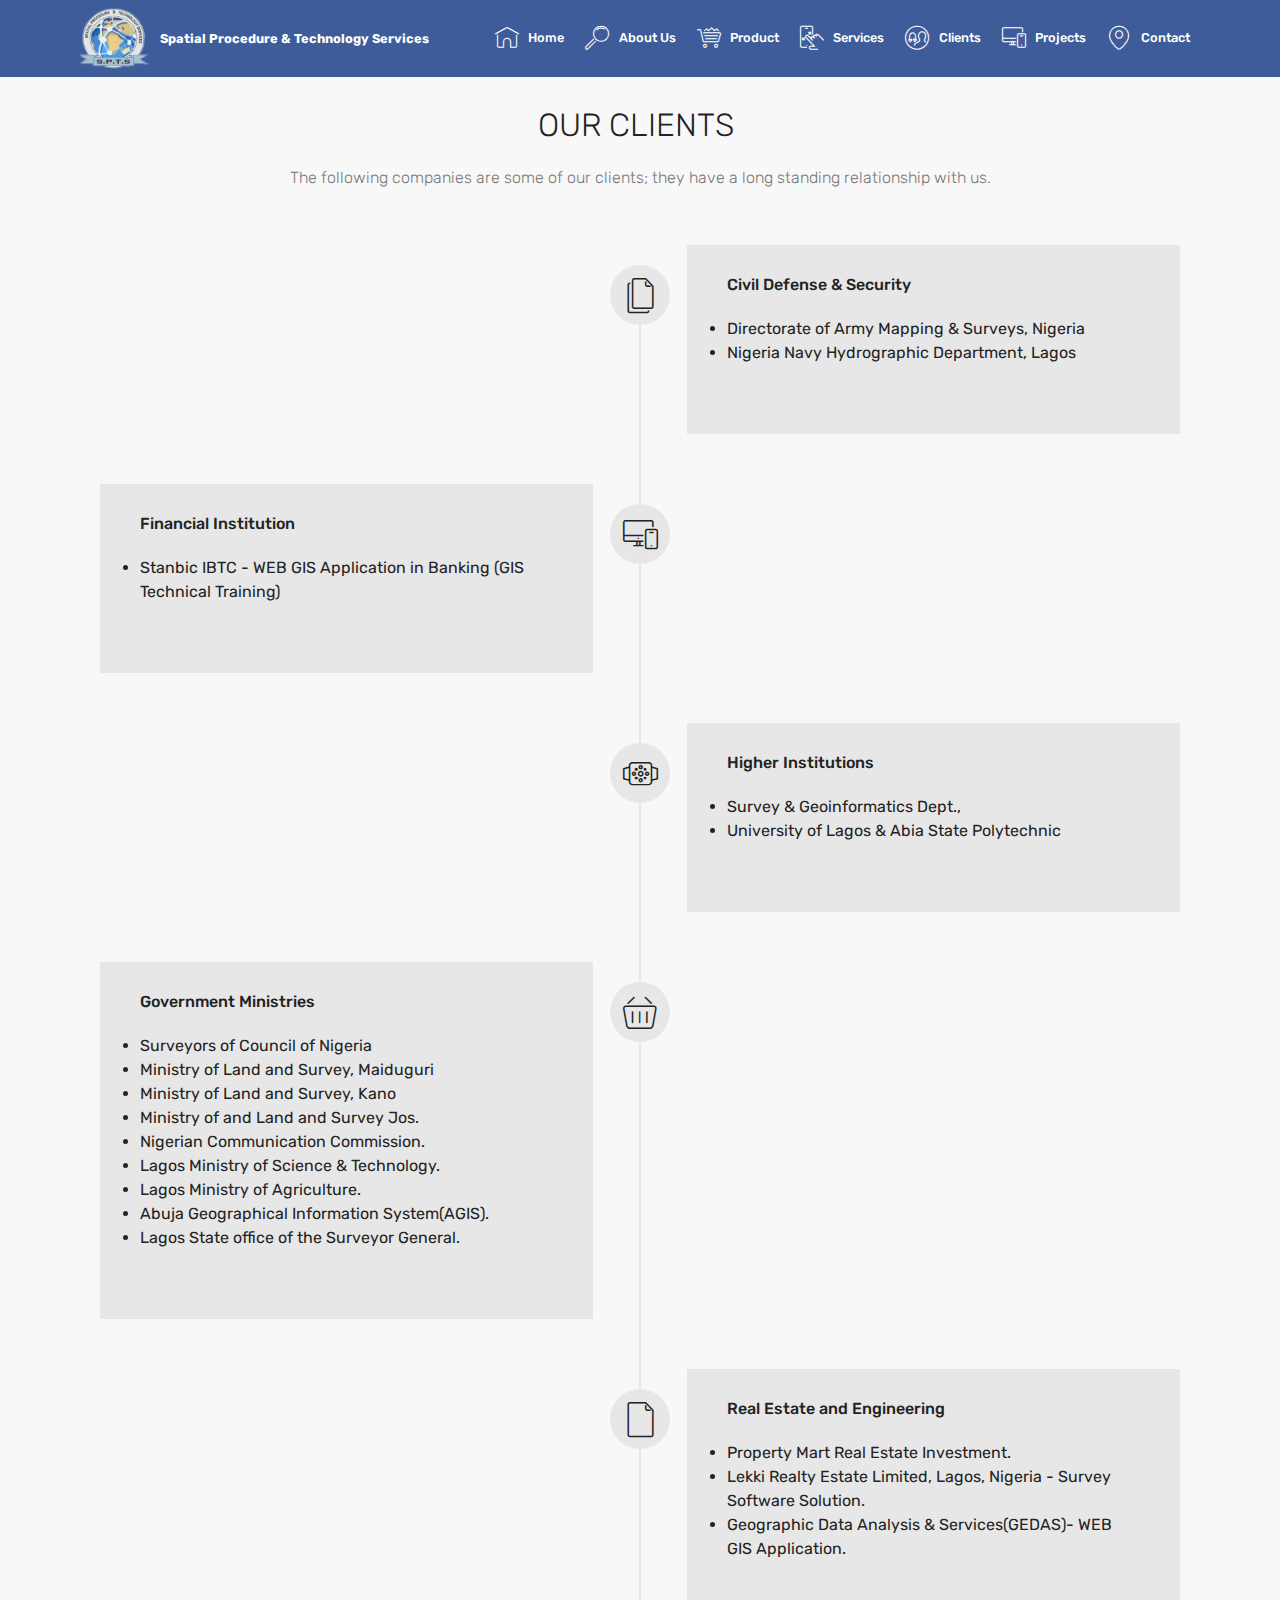
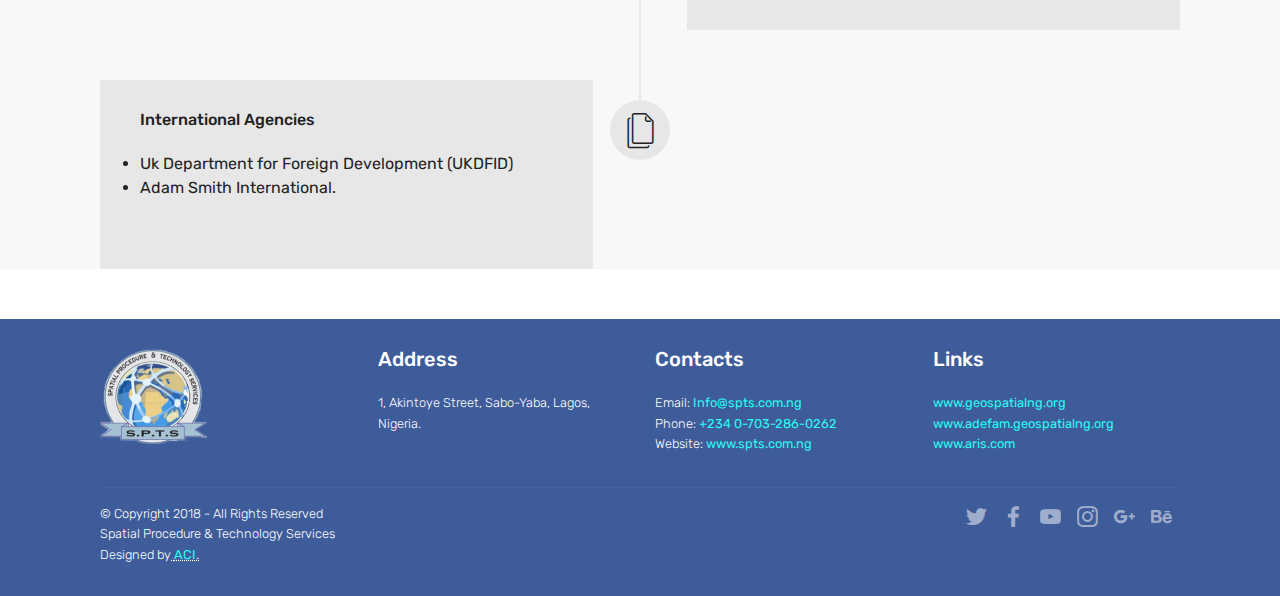
<file: Clients.html>
﻿<!DOCTYPE html>
<html>
<head>
    <meta charset="UTF-8">
    <meta http-equiv="X-UA-Compatible" content="IE=edge">
    <meta name="generator" content="Mobirise v4.6.5, mobirise.com">
    <meta name="viewport" content="width=device-width, initial-scale=1, minimum-scale=1">
    <link rel="shortcut icon" href="RealImages/SPTS_TRANS_LOGO.png" type="image/x-icon">
    <meta name="description" content="">
    <title>Clients</title>
    <link rel="stylesheet" href="RealStyle/mobirise-icons/mobirise-icons.css">
    <link rel="stylesheet" href="RealStyle/tether.min.css">
    <link rel="stylesheet" href="RealStyle/bootstrap.min.css">
    <link rel="stylesheet" href="RealStyle/bootstrap-grid.min.css">
    <link rel="stylesheet" href="RealStyle/bootstrap-reboot.min.css">
    <link rel="stylesheet" href="RealStyle/style-dropdown.css">
    <link rel="stylesheet" href="RealStyle/styles-Socicon.css">
    <link rel="stylesheet" href="RealStyle/style-theme.css">
    <link rel="stylesheet" href="RealStyle/mbr-additional.css" type="text/css">
</head>
<body>
    <section class="menu cid-qK6okCKeNY" once="menu" id="menu1-e">

        <nav class="navbar navbar-expand beta-menu navbar-dropdown align-items-center navbar-fixed-top navbar-toggleable-sm">
            <button class="navbar-toggler navbar-toggler-right" type="button" data-toggle="collapse" data-target="#navbarSupportedContent" aria-controls="navbarSupportedContent" aria-expanded="false" aria-label="Toggle navigation">
                <div class="hamburger">
                    <span></span>
                    <span></span>
                    <span></span>
                    <span></span>
                </div>
            </button>
            <div class="menu-logo">
                <div class="navbar-brand">
                    <span class="navbar-logo">
                        <a href="index.html">
                            <img src="RealImages/SPTS_TRANS_LOGO.png" alt="SPTS" title="" style="height: 3.8rem;">
                        </a>
                    </span>
                    <span class="navbar-caption-wrap">
                        <a class="navbar-caption text-white display-4 hidden-xs" href="index.html">
                            Spatial Procedure &amp; Technology Services
                        </a>
                    </span>
                </div>
            </div>
            <div class="collapse navbar-collapse" id="navbarSupportedContent">
                <ul class="navbar-nav nav-dropdown nav-right" data-app-modern-menu="true">
                    <li class="nav-item">
                        <a class="nav-link link text-white display-4" href="index.html">
                            <span class="mbri-home mbr-iconfont mbr-iconfont-btn"></span>
                            Home
                        </a>
                    </li>
                    <li class="nav-item">
                        <a class="nav-link link text-white display-4" href="aboutUs.html">
                            <span class="mbri-search mbr-iconfont mbr-iconfont-btn"></span>
                            About Us
                        </a>
                    </li>
                    <li class="nav-item">
                        <a class="nav-link link text-white display-4" href="Product.html">
                            <span class="mbri-cart-full mbr-iconfont mbr-iconfont-btn"></span>
                            Product
                        </a>
                    </li>
                    <li class="nav-item">
                        <a class="nav-link link text-white display-4" href="Services.html">
                            <span class="mbri-touch-swipe mbr-iconfont mbr-iconfont-btn"></span>
                            Services
                        </a>
                    </li>
                    <li class="nav-item">
                        <a class="nav-link link text-white display-4" href="Clients.html">
                            <span class="mbri-users mbr-iconfont mbr-iconfont-btn"></span>
                            Clients
                        </a>
                    </li>
                    <li class="nav-item">
                        <a class="nav-link link text-white display-4" href="Project.html">
                            <span class="mbri-responsive mbr-iconfont mbr-iconfont-btn"></span>
                            Projects
                        </a>
                    </li>


                    <li class="nav-item">
                        <a class="nav-link link text-white display-4" href="Contact.html">
                            <span class="mbri-pin mbr-iconfont mbr-iconfont-btn"></span>

                            Contact
                        </a>
                    </li>
                </ul>

            </div>
        </nav>
    </section>
    <section class="engine"><a href="index.html">SPTS</a></section><section class="menu cid-qK6qibtgtm" once="menu" id="menu1-i">

        <nav class="navbar navbar-expand beta-menu navbar-dropdown align-items-center navbar-fixed-top navbar-toggleable-sm">
            <button class="navbar-toggler navbar-toggler-right" type="button" data-toggle="collapse" data-target="#navbarSupportedContent" aria-controls="navbarSupportedContent" aria-expanded="false" aria-label="Toggle navigation">
                <div class="hamburger">
                    <span></span>
                    <span></span>
                    <span></span>
                    <span></span>
                </div>
            </button>
            <div class="menu-logo">
                <div class="navbar-brand">
                    <span class="navbar-logo">
                        <a href="index.html">
                            <img src="RealImages/SPTS_TRANS_LOGO.png" alt="SPTS" title="" style="height: 3.8rem;">
                        </a>
                    </span>
                    <span class="navbar-caption-wrap">
                        <a class="navbar-caption text-white display-4 hidden-xs" href="index.html">
                            Spatial Procedure &amp; Technology Services
                        </a>
                    </span>
                </div>
            </div>
            <div class="collapse navbar-collapse" id="navbarSupportedContent">
                <ul class="navbar-nav nav-dropdown nav-right" data-app-modern-menu="true">
                    <li class="nav-item">
                        <a class="nav-link link text-white display-4" href="index.html">
                            <span class="mbri-home mbr-iconfont mbr-iconfont-btn"></span>
                            Home
                        </a>
                    </li>
                    <li class="nav-item">
                        <a class="nav-link link text-white display-4" href="aboutUs.html">
                            <span class="mbri-search mbr-iconfont mbr-iconfont-btn"></span>
                            About Us
                        </a>
                    </li>
                    <li class="nav-item">
                        <a class="nav-link link text-white display-4" href="Product.html">
                            <span class="mbri-cart-full mbr-iconfont mbr-iconfont-btn"></span>
                            Product
                        </a>
                    </li>
                    <li class="nav-item">
                        <a class="nav-link link text-white display-4" href="Services.html">
                            <span class="mbri-touch-swipe mbr-iconfont mbr-iconfont-btn"></span>
                            Services
                        </a>
                    </li>
                    <li class="nav-item">
                        <a class="nav-link link text-white display-4" href="Clients.html">
                            <span class="mbri-users mbr-iconfont mbr-iconfont-btn"></span>
                            Clients
                        </a>
                    </li>
                    <li class="nav-item">
                        <a class="nav-link link text-white display-4" href="Project.html">
                            <span class="mbri-responsive mbr-iconfont mbr-iconfont-btn"></span>
                            Projects
                        </a>
                    </li>
                    <li class="nav-item">
                        <a class="nav-link link text-white display-4" href="Contact.html">
                            <span class="mbri-pin mbr-iconfont mbr-iconfont-btn"></span>

                            Contact
                        </a>
                    </li>
                </ul>

            </div>
        </nav>
    </section>

    <section class="menu cid-qK6qhcsxBV" once="menu" id="menu1-h">

        <nav class="navbar navbar-expand beta-menu navbar-dropdown align-items-center navbar-fixed-top navbar-toggleable-sm">
            <button class="navbar-toggler navbar-toggler-right" type="button" data-toggle="collapse" data-target="#navbarSupportedContent" aria-controls="navbarSupportedContent" aria-expanded="false" aria-label="Toggle navigation">
                <div class="hamburger">
                    <span></span>
                    <span></span>
                    <span></span>
                    <span></span>
                </div>
            </button>
            <div class="menu-logo">
                <div class="navbar-brand">
                    <span class="navbar-logo">
                        <a href="index.html">
                            <img src="RealImages/SPTS_TRANS_LOGO.png" alt="SPTS" title="" style="height: 3.8rem;">
                        </a>
                    </span>
                    <span class="navbar-caption-wrap hidden-xs">
                        <a class="navbar-caption text-white display-4 " href="index.html">
                            Spatial Procedure &amp; Technology Services
                        </a>
                    </span>
                </div>
            </div>
            <div class="collapse navbar-collapse" id="navbarSupportedContent">
                <ul class="navbar-nav nav-dropdown nav-right" data-app-modern-menu="true">
                    <li class="nav-item">
                        <a class="nav-link link text-white display-4" href="index.html">
                            <span class="mbri-home mbr-iconfont mbr-iconfont-btn"></span>
                            Home
                        </a>
                    </li>
                    <li class="nav-item">
                        <a class="nav-link link text-white display-4" href="aboutUs.html">
                            <span class="mbri-search mbr-iconfont mbr-iconfont-btn"></span>
                            About Us
                        </a>
                    </li>
                    <li class="nav-item">
                        <a class="nav-link link text-white display-4" href="Product.html">
                            <span class="mbri-cart-full mbr-iconfont mbr-iconfont-btn"></span>
                            Product
                        </a>
                    </li>
                    <li class="nav-item">
                        <a class="nav-link link text-white display-4" href="Services.html">
                            <span class="mbri-touch-swipe mbr-iconfont mbr-iconfont-btn"></span>
                            Services
                        </a>
                    </li>
                    <li class="nav-item">
                        <a class="nav-link link text-white display-4" href="Clients.html">
                            <span class="mbri-users mbr-iconfont mbr-iconfont-btn"></span>
                            Clients
                        </a>
                    </li>
                    <li class="nav-item">
                        <a class="nav-link link text-white display-4" href="Project.html">
                            <span class="mbri-responsive mbr-iconfont mbr-iconfont-btn"></span>
                            Projects
                        </a>
                    </li>
                    <li class="nav-item">
                        <a class="nav-link link text-white display-4" href="Contact.html">
                            <span class="mbri-pin mbr-iconfont mbr-iconfont-btn"></span>

                            Contact
                        </a>
                    </li>
                </ul>

            </div>
        </nav>
    </section>

    <section class="timeline2 cid-qKZ1UKOXei" id="timeline2-1v">
        <div class="container align-center">
            <p></p>
            <h2 class="mbr-section-title pb-3 mbr-fonts-style display-2">OUR CLIENTS&nbsp;</h2>
            <h3 class="mbr-section-subtitle pb-5 mbr-fonts-style display-5">The following companies are some of our clients; they have a long standing relationship with us.</h3>
            <div class="container timelines-container" mbri-timelines="">
                <div class="row timeline-element reverse separline">
                    <span class="iconsBackground">
                        <span class="mbri-pages mbr-iconfont"></span>
                    </span>
                    <div class="col-xs-12 col-md-6 align-left-2">
                        <div class="timeline-text-content">
                            <h4 class="mbr-timeline-title pb-3 mbr-fonts-style display-5">Civil Defense &amp; Security&nbsp;</h4>
                            <ul class="mbr-timeline-text mbr-fonts-style display-7">
                                <li>Directorate of Army Mapping &amp; Surveys, Nigeria</li>
                                <li>Nigeria Navy Hydrographic Department, Lagos</li>
                            </ul>
                        </div>
                    </div>
                </div>
                <div class="row timeline-element  separline">
                    <span class="iconsBackground">
                        <span class="mbri-responsive mbr-iconfont"></span>
                    </span>
                    <div class="col-xs-12 col-md-6 align-left-2 ">
                        <div class="timeline-text-content">
                            <h4 class="mbr-timeline-title pb-3 mbr-fonts-style display-5">Financial Institution&nbsp;</h4>
                            <ul class="mbr-timeline-text mbr-fonts-style display-7">
                                <li>Stanbic IBTC - WEB GIS Application in Banking (GIS Technical Training)</li>
                            </ul>
                        </div>
                    </div>
                </div>
                <div class="row timeline-element reverse separline">
                    <span class="iconsBackground">
                        <span class="mbri-watch mbr-iconfont"></span>
                    </span>
                    <div class="col-xs-12 col-md-6 align-left-2">
                        <div class="timeline-text-content">
                            <h4 class="mbr-timeline-title pb-3 mbr-fonts-style display-5">Higher Institutions&nbsp;</h4>
                            <ul class="mbr-timeline-text mbr-fonts-style display-7">
                                <li>Survey &amp; Geoinformatics Dept., </li>
                                <li>University of Lagos &amp; Abia State Polytechnic</li>
                            </ul>
                        </div>
                    </div>
                </div>
                <div class="row timeline-element  separline">
                    <span class="iconsBackground">
                        <span class="mbri-shopping-basket mbr-iconfont"></span>
                    </span>
                    <div class="col-xs-12 col-md-6 align-left-2 ">
                        <div class="timeline-text-content">
                            <h4 class="mbr-timeline-title pb-3 mbr-fonts-style display-5">Government Ministries</h4>
                            <ul class="mbr-timeline-text mbr-fonts-style display-7">
                                <li>Surveyors  of Council of Nigeria</li>
                                <li>Ministry of Land and Survey, Maiduguri</li>
                                <li>Ministry of Land and Survey, Kano</li>
                                <li>Ministry of and Land and Survey Jos.</li>
                                <li>Nigerian Communication Commission.</li>
                                <li>Lagos Ministry of Science &amp; Technology.</li>
                                <li>Lagos Ministry of Agriculture.</li>
                                <li>Abuja Geographical Information System(AGIS).</li>
                                <li>Lagos State office of the Surveyor General.</li>
                            </ul>
                        </div>
                    </div>
                </div>
                <div class="row timeline-element reverse separline">
                    <span class="iconsBackground">
                        <span class="mbri-new-file mbr-iconfont"></span>
                    </span>
                    <div class="col-xs-12 col-md-6 align-left-2">
                        <div class="timeline-text-content">
                            <h4 class="mbr-timeline-title pb-3 mbr-fonts-style display-5">Real Estate and Engineering&nbsp;</h4>
                            <ul class="mbr-timeline-text mbr-fonts-style display-7">
                                <li> Property Mart Real Estate Investment.</li>
                                <li>Lekki Realty  Estate Limited, Lagos, Nigeria - Survey Software Solution.</li>
                                <li>Geographic Data Analysis &amp; Services(GEDAS)- WEB GIS Application.</li>
                            </ul>
                        </div>
                    </div>
                </div>
                <div class="row timeline-element">
                    <span class="iconsBackground">
                        <span class="mbri-pages mbr-iconfont"></span>
                    </span>
                    <div class="col-xs-12 col-md-6 align-left-2">
                        <div class="timeline-text-content">
                            <h4 class="mbr-timeline-title pb-3 mbr-fonts-style display-5">International Agencies</h4>
                            <ul class="mbr-timeline-text mbr-fonts-style display-7">
                                <li>Uk Department for Foreign Development (UKDFID)</li>
                                <li>Adam Smith International.</li>
                            </ul>
                        </div>
                    </div>
                </div>
            </div>
         </div>
    </section>

    <section class="cid-qK6okNvAYP" id="footer1-g">
        <div class="container">
            <div class="media-container-row content text-white">
                <div class="col-12 col-md-3">
                    <div class="media-wrap">
                        <a href="index.html">
                            <img src="RealImages/SPTS_TRANS_LOGO.png" alt="Mobirise" title="">
                        </a>
                    </div>
                </div>
                <div class="col-12 col-md-3 mbr-fonts-style display-4">
                    <h5 class="pb-3">
                        Address
                    </h5>
                    <p class="mbr-text">1, Akintoye Street, Sabo-Yaba, Lagos, Nigeria.</p>
                </div>
                <div class="col-12 col-md-3 mbr-fonts-style display-4">
                    <h5 class="pb-3">
                        Contacts
                    </h5>
                    <p class="mbr-text">
                        Email: <a href="mailto:Info@spts.com.ng">Info@spts.com.ng</a>
                        <br>Phone:  <a href="tel:+234 0-703-286-0262">+234 0-703-286-0262</a>                    <br>Website: <a href="index.html">www.spts.com.ng</a>
                    </p>
                </div>
                <div class="col-12 col-md-3 mbr-fonts-style display-4">
                    <h5 class="pb-3">
                        Links
                    </h5>
                    <p class="mbr-text">
                        <a href="http://www.geospatialng.org">www.geospatialng.org&nbsp;</a><br><a href="https://adegbitefamosa.com.ng/">www.adefam.geospatialng.org</a>
                        <br><a href="https://www.aris.com">www.aris.com</a>
                    </p>
                </div>
            </div>
            <div class="footer-lower">
                <div class="media-container-row">
                    <div class="col-sm-12">
                        <hr>
                    </div>
                </div>
                <div class="media-container-row mbr-white">
                    <div class="col-sm-6 copyright">
                        <p class="mbr-text mbr-fonts-style display-4">
                            © Copyright 2018 - All Rights Reserved<br>Spatial Procedure &amp; Technology Services<br>Designed by<abbr title=" Adefam Computer Infotech"> <a href="https://adegbitefamosa.com.ng/">ACI</a>.</abbr>
                        </p>
                    </div>
                    <div class="col-md-6">
                        <div class="social-list align-right">
                            <div class="soc-item">
                                <a href="#" target="_blank">
                                    <span class="socicon-twitter socicon mbr-iconfont mbr-iconfont-social"></span>
                                </a>
                            </div>
                            <div class="soc-item">
                                <a href="#" target="_blank">
                                    <span class="socicon-facebook socicon mbr-iconfont mbr-iconfont-social"></span>
                                </a>
                            </div>
                            <div class="soc-item">
                                <a href="#" target="_blank">
                                    <span class="socicon-youtube socicon mbr-iconfont mbr-iconfont-social"></span>
                                </a>
                            </div>
                            <div class="soc-item">
                                <a href="#" target="_blank">
                                    <span class="socicon-instagram socicon mbr-iconfont mbr-iconfont-social"></span>
                                </a>
                            </div>
                            <div class="soc-item">
                                <a href="#" target="_blank">
                                    <span class="socicon-googleplus socicon mbr-iconfont mbr-iconfont-social"></span>
                                </a>
                            </div>
                            <div class="soc-item">
                                <a href="#" target="_blank">
                                    <span class="socicon-behance socicon mbr-iconfont mbr-iconfont-social"></span>
                                </a>
                            </div>
                        </div>
                    </div>
                </div>
            </div>
        </div>
    </section>

    <script src="RealScript/jquery.min.js"></script>
    <script src="RealScript/popper.min.js"></script>
    <script src="RealScript/tether.min.js"></script>
    <script src="RealScript/bootstrap.min.js"></script>
    <script src="RealScript/script.min.js"></script>
    <script src="RealScript/jquery.touch-swipe.min.js"></script>
    <script src="RealScript/jarallax.min.js"></script>
    <script src="RealScript/smooth-scroll.js"></script>
    <script src="RealScript/script-theme.js"></script> 
</body>
</html>
</file>
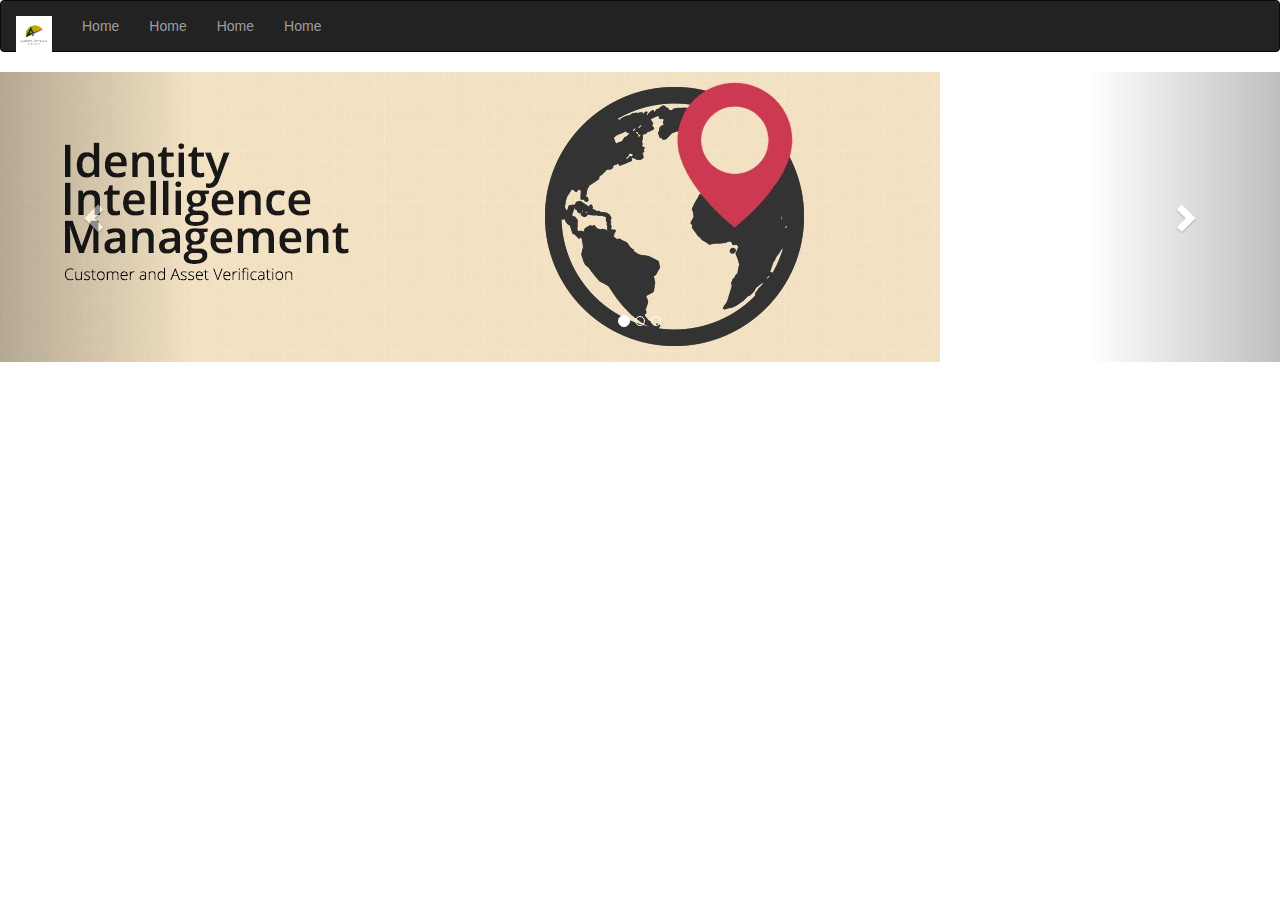
<file: HtmlExample.html>
﻿<!DOCTYPE html>
<html>
<head>
    <title></title>
	<meta charset="utf-8" />
    <!--<link href="RealStyle/bootstrap.min.css" rel="stylesheet" />-->
    <link href="css/bootstrap.css" rel="stylesheet" />
</head>
<body>
    <nav class="navbar navbar navbar-inverse">
        <div class="container-fluid">
            <div class="navbar-header">
                <button type="button" class="navbar-toggle collapsed" data-toggle="collapse" data-target="#home">
                    <span class="sr-only">Toggle</span>
                    <span class="icon-bar"></span>
                    <span class="icon-bar"></span>
                    <span class="icon-bar"></span>
                </button>
                <a class="navbar-brand" href="#">
<img src="Images/adefam_logo_white_bg.png" /></a>
            </div>
            <div class="collapse navbar-collapse" id="home">
                <ul class="nav navbar-nav">
                    <li><a href="#">Home</a></li>
                    <li><a href="#">Home</a></li>
                    <li><a href="#">Home</a></li>
                    <li><a href="#">Home</a></li>
                </ul>
            </div>
        </div>
    </nav>

    <div id="carousel-example-generic" class="carousel slide" data-ride="carousel">
        <ol class="carousel-indicators">
            <li data-target="#carousel-example-generic" data-slide-to="0" class="active"></li>
            <li data-target="#carousel-example-generic" data-slide-to="1" class=""></li>
            <li data-target="#carousel-example-generic" data-slide-to="2" class=""></li>
        </ol>
        <div class="carousel-inner">
            <div class="item active">
                <img alt="First slide" src="Image/identity-940x290.jpg">
            </div>
            <div class="item">
                <img alt="Second slide" src="Image/autoverv-940x290.jpg">
            </div>
            <div class="item">
                <img alt="Third slide" src="Image/digitalmap_2-940x290.jpg">
            </div>
        </div>
        <a class="left carousel-control" href="#carousel-example-generic" data-slide="prev">
            <span class="glyphicon glyphicon-chevron-left"></span>
        </a>
        <a class="right carousel-control" href="#carousel-example-generic" data-slide="next">
            <span class="glyphicon glyphicon-chevron-right"></span>
        </a>
    </div>
    </div>


    <!--<script src="js/bootstrap.js"></script>-->
    <script src="js/jquery.js"></script>
    <script src="js/collapse.js"></script>

    <script src="js/jquery.min.js"></script>
    <script src="js/carousel.js"></script>
    <script src="js/transition.js"></script>
    <!--<script src="RealScript/jquery.min.js"></script>-->
</body>
</html>
</file>
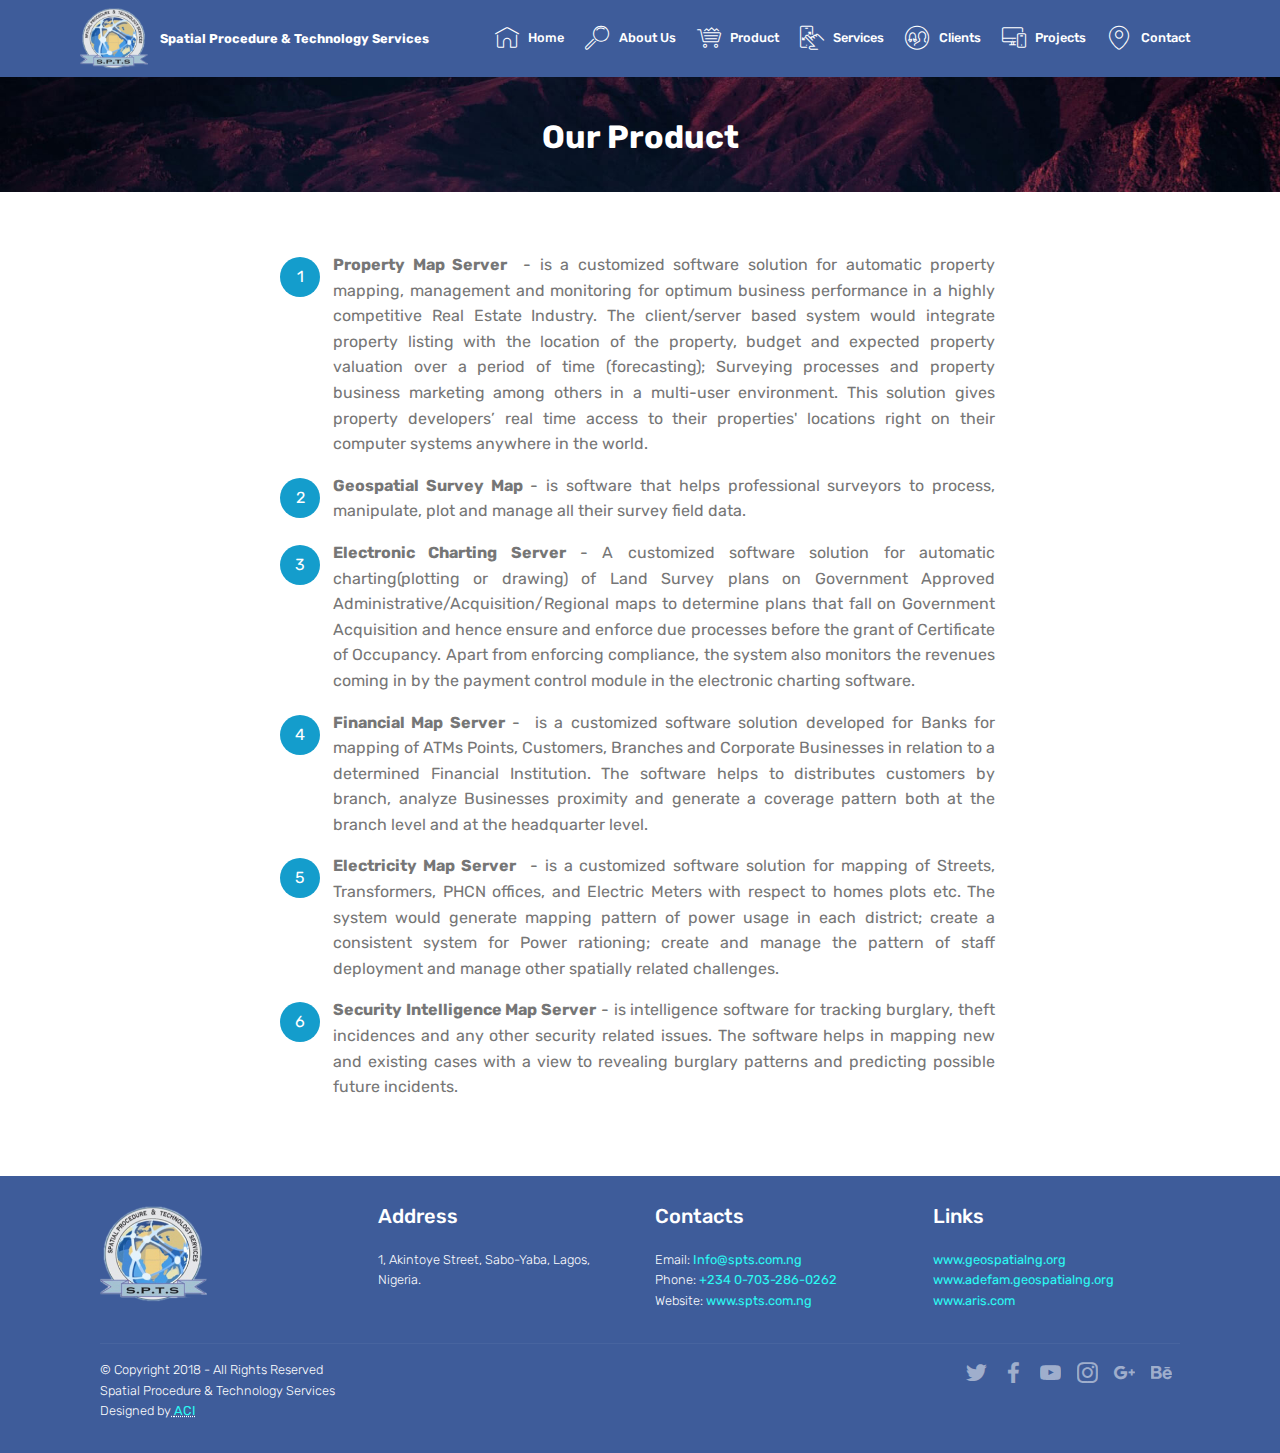
<file: Product.html>
﻿<!DOCTYPE html>
<html>
<head>
    <meta charset="UTF-8">
    <meta http-equiv="X-UA-Compatible" content="IE=edge">
    <meta name="generator" content="Mobirise v4.6.5, mobirise.com">
    <meta name="viewport" content="width=device-width, initial-scale=1, minimum-scale=1">
    <link rel="shortcut icon" href="RealImages/SPTS_TRANS_LOGO.png" type="image/x-icon">
    <meta name="description" content="">
    <title>Product</title>
    <link rel="stylesheet" href="RealStyle/mobirise-icons/mobirise-icons.css">
    <link rel="stylesheet" href="RealStyle/tether.min.css">
    <link rel="stylesheet" href="RealStyle/bootstrap.min.css">
    <link rel="stylesheet" href="RealStyle/bootstrap-grid.min.css">
    <link rel="stylesheet" href="RealStyle/bootstrap-reboot.min.css">
    <link rel="stylesheet" href="RealStyle/style-dropdown.css">
    <link rel="stylesheet" href="RealStyle/styles-Socicon.css">
    <link rel="stylesheet" href="RealStyle/style-theme.css">
    <link rel="stylesheet" href="RealStyle/mbr-additional.css" type="text/css">
</head>
<body>
    <section class="menu cid-qK6okCKeNY" once="menu" id="menu1-e">

        <nav class="navbar navbar-expand beta-menu navbar-dropdown align-items-center navbar-fixed-top navbar-toggleable-sm">
            <button class="navbar-toggler navbar-toggler-right" type="button" data-toggle="collapse" data-target="#navbarSupportedContent" aria-controls="navbarSupportedContent" aria-expanded="false" aria-label="Toggle navigation">
                <div class="hamburger">
                    <span></span>
                    <span></span>
                    <span></span>
                    <span></span>
                </div>
            </button>
            <div class="menu-logo">
                <div class="navbar-brand">
                    <span class="navbar-logo">
                        <a href="index.html">
                            <img src="RealImages/SPTS_TRANS_LOGO.png" alt="SPTS" title="" style="height: 3.8rem;">
                        </a>
                    </span>
                    <span class="navbar-caption-wrap">
                        <a class="navbar-caption text-white display-4 hidden-xs" href="index.html">
                            Spatial Procedure &amp; Technology Services
                        </a>
                    </span>
                </div>
            </div>
            <div class="collapse navbar-collapse" id="navbarSupportedContent">
                <ul class="navbar-nav nav-dropdown nav-right" data-app-modern-menu="true">
                    <li class="nav-item">
                        <a class="nav-link link text-white display-4" href="index.html">
                            <span class="mbri-home mbr-iconfont mbr-iconfont-btn"></span>
                            Home
                        </a>
                    </li>
                    <li class="nav-item">
                        <a class="nav-link link text-white display-4" href="aboutUs.html">
                            <span class="mbri-search mbr-iconfont mbr-iconfont-btn"></span>
                            About Us
                        </a>
                    </li>
                    <li class="nav-item">
                        <a class="nav-link link text-white display-4" href="Product.html">
                            <span class="mbri-cart-full mbr-iconfont mbr-iconfont-btn"></span>
                            Product
                        </a>
                    </li>
                    <li class="nav-item">
                        <a class="nav-link link text-white display-4" href="Services.html">
                            <span class="mbri-touch-swipe mbr-iconfont mbr-iconfont-btn"></span>
                            Services
                        </a>
                    </li>
                    <li class="nav-item">
                        <a class="nav-link link text-white display-4" href="Clients.html">
                            <span class="mbri-users mbr-iconfont mbr-iconfont-btn"></span>
                            Clients
                        </a>
                    </li>
                    <li class="nav-item">
                        <a class="nav-link link text-white display-4" href="Project.html">
                            <span class="mbri-responsive mbr-iconfont mbr-iconfont-btn"></span>
                            Projects
                        </a>
                    </li>


                    <li class="nav-item">
                        <a class="nav-link link text-white display-4" href="contact.html">
                            <span class="mbri-pin mbr-iconfont mbr-iconfont-btn"></span>

                            Contact
                        </a>
                    </li>
                </ul>

            </div>
        </nav>
    </section>
    <section class="engine"><a href="index.html">SPTS</a></section><section class="menu cid-qK6qibtgtm" once="menu" id="menu1-i">

        <nav class="navbar navbar-expand beta-menu navbar-dropdown align-items-center navbar-fixed-top navbar-toggleable-sm">
            <button class="navbar-toggler navbar-toggler-right" type="button" data-toggle="collapse" data-target="#navbarSupportedContent" aria-controls="navbarSupportedContent" aria-expanded="false" aria-label="Toggle navigation">
                <div class="hamburger">
                    <span></span>
                    <span></span>
                    <span></span>
                    <span></span>
                </div>
            </button>
            <div class="menu-logo">
                <div class="navbar-brand">
                    <span class="navbar-logo">
                        <a href="index.html">
                            <img src="RealImages/SPTS_TRANS_LOGO.png" alt="SPTS" title="" style="height: 3.8rem;">
                        </a>
                    </span>
                    <span class="navbar-caption-wrap">
                        <a class="navbar-caption text-white display-4 hidden-xs" href="index.html">
                            Spatial Procedure &amp; Technology Services
                        </a>
                    </span>
                </div>
            </div>
            <div class="collapse navbar-collapse" id="navbarSupportedContent">
                <ul class="navbar-nav nav-dropdown nav-right" data-app-modern-menu="true">
                    <li class="nav-item">
                        <a class="nav-link link text-white display-4" href="index.html">
                            <span class="mbri-home mbr-iconfont mbr-iconfont-btn"></span>
                            Home
                        </a>
                    </li>
                    <li class="nav-item">
                        <a class="nav-link link text-white display-4" href="aboutUs.html">
                            <span class="mbri-search mbr-iconfont mbr-iconfont-btn"></span>
                            About Us
                        </a>
                    </li>
                    <li class="nav-item">
                        <a class="nav-link link text-white display-4" href="Product.html">
                            <span class="mbri-cart-full mbr-iconfont mbr-iconfont-btn"></span>
                            Product
                        </a>
                    </li>
                    <li class="nav-item">
                        <a class="nav-link link text-white display-4" href="Services.html">
                            <span class="mbri-touch-swipe mbr-iconfont mbr-iconfont-btn"></span>
                            Services
                        </a>
                    </li>
                    <li class="nav-item">
                        <a class="nav-link link text-white display-4" href="Clients.html">
                            <span class="mbri-users mbr-iconfont mbr-iconfont-btn"></span>
                            Clients
                        </a>
                    </li>
                    <li class="nav-item">
                        <a class="nav-link link text-white display-4" href="Project.html">
                            <span class="mbri-responsive mbr-iconfont mbr-iconfont-btn"></span>
                            Projects
                        </a>
                    </li>
                    <li class="nav-item">
                        <a class="nav-link link text-white display-4" href="Contact.html">
                            <span class="mbri-pin mbr-iconfont mbr-iconfont-btn"></span>

                            Contact
                        </a>
                    </li>
                </ul>

            </div>
        </nav>
    </section>

    <section class="menu cid-qK6qhcsxBV" once="menu" id="menu1-h">

        <nav class="navbar navbar-expand beta-menu navbar-dropdown align-items-center navbar-fixed-top navbar-toggleable-sm">
            <button class="navbar-toggler navbar-toggler-right" type="button" data-toggle="collapse" data-target="#navbarSupportedContent" aria-controls="navbarSupportedContent" aria-expanded="false" aria-label="Toggle navigation">
                <div class="hamburger">
                    <span></span>
                    <span></span>
                    <span></span>
                    <span></span>
                </div>
            </button>
            <div class="menu-logo">
                <div class="navbar-brand">
                    <span class="navbar-logo">
                        <a href="index.html">
                            <img src="RealImages/SPTS_TRANS_LOGO.png" alt="SPTS" title="" style="height: 3.8rem;">
                        </a>
                    </span>
                    <span class="navbar-caption-wrap hidden-xs">
                        <a class="navbar-caption text-white display-4 " href="index.html">
                            Spatial Procedure &amp; Technology Services
                        </a>
                    </span>
                </div>
            </div>
            <div class="collapse navbar-collapse" id="navbarSupportedContent">
                <ul class="navbar-nav nav-dropdown nav-right" data-app-modern-menu="true">
                    <li class="nav-item">
                        <a class="nav-link link text-white display-4" href="index.html">
                            <span class="mbri-home mbr-iconfont mbr-iconfont-btn"></span>
                            Home
                        </a>
                    </li>
                    <li class="nav-item">
                        <a class="nav-link link text-white display-4" href="aboutUs.html">
                            <span class="mbri-search mbr-iconfont mbr-iconfont-btn"></span>
                            About Us
                        </a>
                    </li>
                    <li class="nav-item">
                        <a class="nav-link link text-white display-4" href="Product.html">
                            <span class="mbri-cart-full mbr-iconfont mbr-iconfont-btn"></span>
                            Product
                        </a>
                    </li>
                    <li class="nav-item">
                        <a class="nav-link link text-white display-4" href="Services.html">
                            <span class="mbri-touch-swipe mbr-iconfont mbr-iconfont-btn"></span>
                            Services
                        </a>
                    </li>
                    <li class="nav-item">
                        <a class="nav-link link text-white display-4" href="Clients.html">
                            <span class="mbri-users mbr-iconfont mbr-iconfont-btn"></span>
                            Clients
                        </a>
                    </li>
                    <li class="nav-item">
                        <a class="nav-link link text-white display-4" href="Project.html">
                            <span class="mbri-responsive mbr-iconfont mbr-iconfont-btn"></span>
                            Projects
                        </a>
                    </li>
                    <li class="nav-item">
                        <a class="nav-link link text-white display-4" href="Contact.html">
                            <span class="mbri-pin mbr-iconfont mbr-iconfont-btn"></span>
                            Contact
                        </a>
                    </li>
                </ul>

            </div>
        </nav>
    </section>


    <section class="mbr-section content5 cid-qKY8HVYoYB mbr-parallax-background" id="content5-13">
        <div class="container">
            <div class="media-container-row">
                <div class="title col-12 col-md-8">
                    <p></p>
                    <h2 class="align-center mbr-bold mbr-white pb-3 mbr-fonts-style display-2">Our Product</h2>
                    <!--<h3 class="mbr-section-subtitle align-center mbr-light mbr-white pb-3 mbr-fonts-style display-5"></h3>-->
                </div>
            </div>
        </div>
    </section>
    <section class="mbr-section article content11 cid-qKY99Y8kzt" id="content11-14">

        <div class="container">
            <div class="media-container-row">
                <div class="mbr-text-2 counter-container col-12 col-md-8 mbr-fonts-style display-7">
                    <ol>
                        <li>
                            <strong>Property Map Server </strong>&nbsp;- is a customized software solution for automatic property mapping, management and monitoring for optimum business
                            performance in a highly competitive Real Estate Industry. The client/server based system would integrate property listing with the location of the property, budget and expected property valuation over a period of time (forecasting); Surveying processes and property business marketing among others in a multi-user environment. This solution gives property developers’ real time access to their properties' locations right on their computer systems anywhere in the world.&nbsp;
                        </li>
                        <li>
                            <strong>Geospatial Survey Map</strong> - is software that helps professional surveyors to
                            process, manipulate, plot and manage all their survey field data.&nbsp;
                        </li>
                        <li><strong>Electronic Charting Server</strong> - A customized software solution for automatic charting(plotting or drawing) of Land Survey plans on Government Approved Administrative/Acquisition/Regional maps to determine plans that fall on Government Acquisition and hence ensure and enforce due processes before the grant of Certificate of Occupancy. Apart from enforcing compliance, the system also monitors the revenues coming in by the payment control module in the electronic charting software.&nbsp;</li>
                        <li>
                            <strong>Financial Map Server</strong> - &nbsp;is a customized software solution developed for Banks
                            for mapping of ATMs Points, Customers, Branches and Corporate Businesses in relation to a determined Financial Institution. The software helps to distributes customers by branch, analyze Businesses proximity and generate a coverage pattern both at the branch level and at the headquarter level.
                        </li>
                        <li>
                            <strong>Electricity Map Server</strong> &nbsp;- is a customized software solution for mapping of Streets, Transformers, PHCN offices, and Electric Meters with respect to
                            homes plots etc. The system would generate mapping pattern of power usage in each district; create a consistent system for Power rationing; create and manage the pattern of staff deployment and manage other spatially related challenges.&nbsp;
                        </li>
                        <li>
                            <strong>Security Intelligence Map Server</strong> - is intelligence software for tracking burglary, theft incidences and any other security related issues. The software
                            helps in mapping new and existing cases with a view to revealing burglary patterns and predicting possible future incidents.
                        </li>
                    </ol>
                </div>
            </div>
        </div>
    </section>


    <section class="cid-qK6okNvAYP" id="footer1-g">
        <div class="container">
            <div class="media-container-row content text-white">
                <div class="col-12 col-md-3">
                    <div class="media-wrap">
                        <a href="index.html">
                            <img src="RealImages/SPTS_TRANS_LOGO.png" alt="Mobirise" title="">
                        </a>
                    </div>
                </div>
                <div class="col-12 col-md-3 mbr-fonts-style display-4">
                    <h5 class="pb-3">
                        Address
                    </h5>
                    <p class="mbr-text">1, Akintoye Street, Sabo-Yaba, Lagos, Nigeria.</p>
                </div>
                <div class="col-12 col-md-3 mbr-fonts-style display-4">
                    <h5 class="pb-3">
                        Contacts
                    </h5>
                    <p class="mbr-text">
                        Email: <a href="mailto:Info@spts.com.ng">Info@spts.com.ng</a>
                        <br>Phone:  <a href="tel:+234 0-703-286-0262">+234 0-703-286-0262</a>                    <br>Website: <a href="index.html">www.spts.com.ng</a>
                    </p>
                </div>
                <div class="col-12 col-md-3 mbr-fonts-style display-4">
                    <h5 class="pb-3">
                        Links
                    </h5>
                    <p class="mbr-text">
                        <a href="http://www.geospatialng.org">www.geospatialng.org&nbsp;</a><br><a href="https://adegbitefamosa.com.ng/">www.adefam.geospatialng.org</a>
                        <br><a href="https://www.aris.com">www.aris.com</a>
                    </p>
                </div>
            </div>
            <div class="footer-lower">
                <div class="media-container-row">
                    <div class="col-sm-12">
                        <hr>
                    </div>
                </div>
                <div class="media-container-row mbr-white">
                    <div class="col-sm-6 copyright">
                        <p class="mbr-text mbr-fonts-style display-4">
                            © Copyright 2018 - All Rights Reserved<br>Spatial Procedure &amp; Technology Services<br> Designed by<abbr title=" Adefam Computer Infotech"> <a type="text/html" href="https://adegbitefamosa.com.ng/">ACI</a></abbr>
                        </p>
                    </div>
                    <div class="col-md-6">
                        <div class="social-list align-right">
                            <div class="soc-item">
                                <a href="#" target="_blank">
                                    <span class="socicon-twitter socicon mbr-iconfont mbr-iconfont-social"></span>
                                </a>
                            </div>
                            <div class="soc-item">
                                <a href="#" target="_blank">
                                    <span class="socicon-facebook socicon mbr-iconfont mbr-iconfont-social"></span>
                                </a>
                            </div>
                            <div class="soc-item">
                                <a href="#" target="_blank">
                                    <span class="socicon-youtube socicon mbr-iconfont mbr-iconfont-social"></span>
                                </a>
                            </div>
                            <div class="soc-item">
                                <a href="#" target="_blank">
                                    <span class="socicon-instagram socicon mbr-iconfont mbr-iconfont-social"></span>
                                </a>
                            </div>
                            <div class="soc-item">
                                <a href="#" target="_blank">
                                    <span class="socicon-googleplus socicon mbr-iconfont mbr-iconfont-social"></span>
                                </a>
                            </div>
                            <div class="soc-item">
                                <a href="#" target="_blank">
                                    <span class="socicon-behance socicon mbr-iconfont mbr-iconfont-social"></span>
                                </a>
                            </div>
                        </div>
                    </div>
                </div>
            </div>
        </div>
    </section>
</body>
</html>
</file>
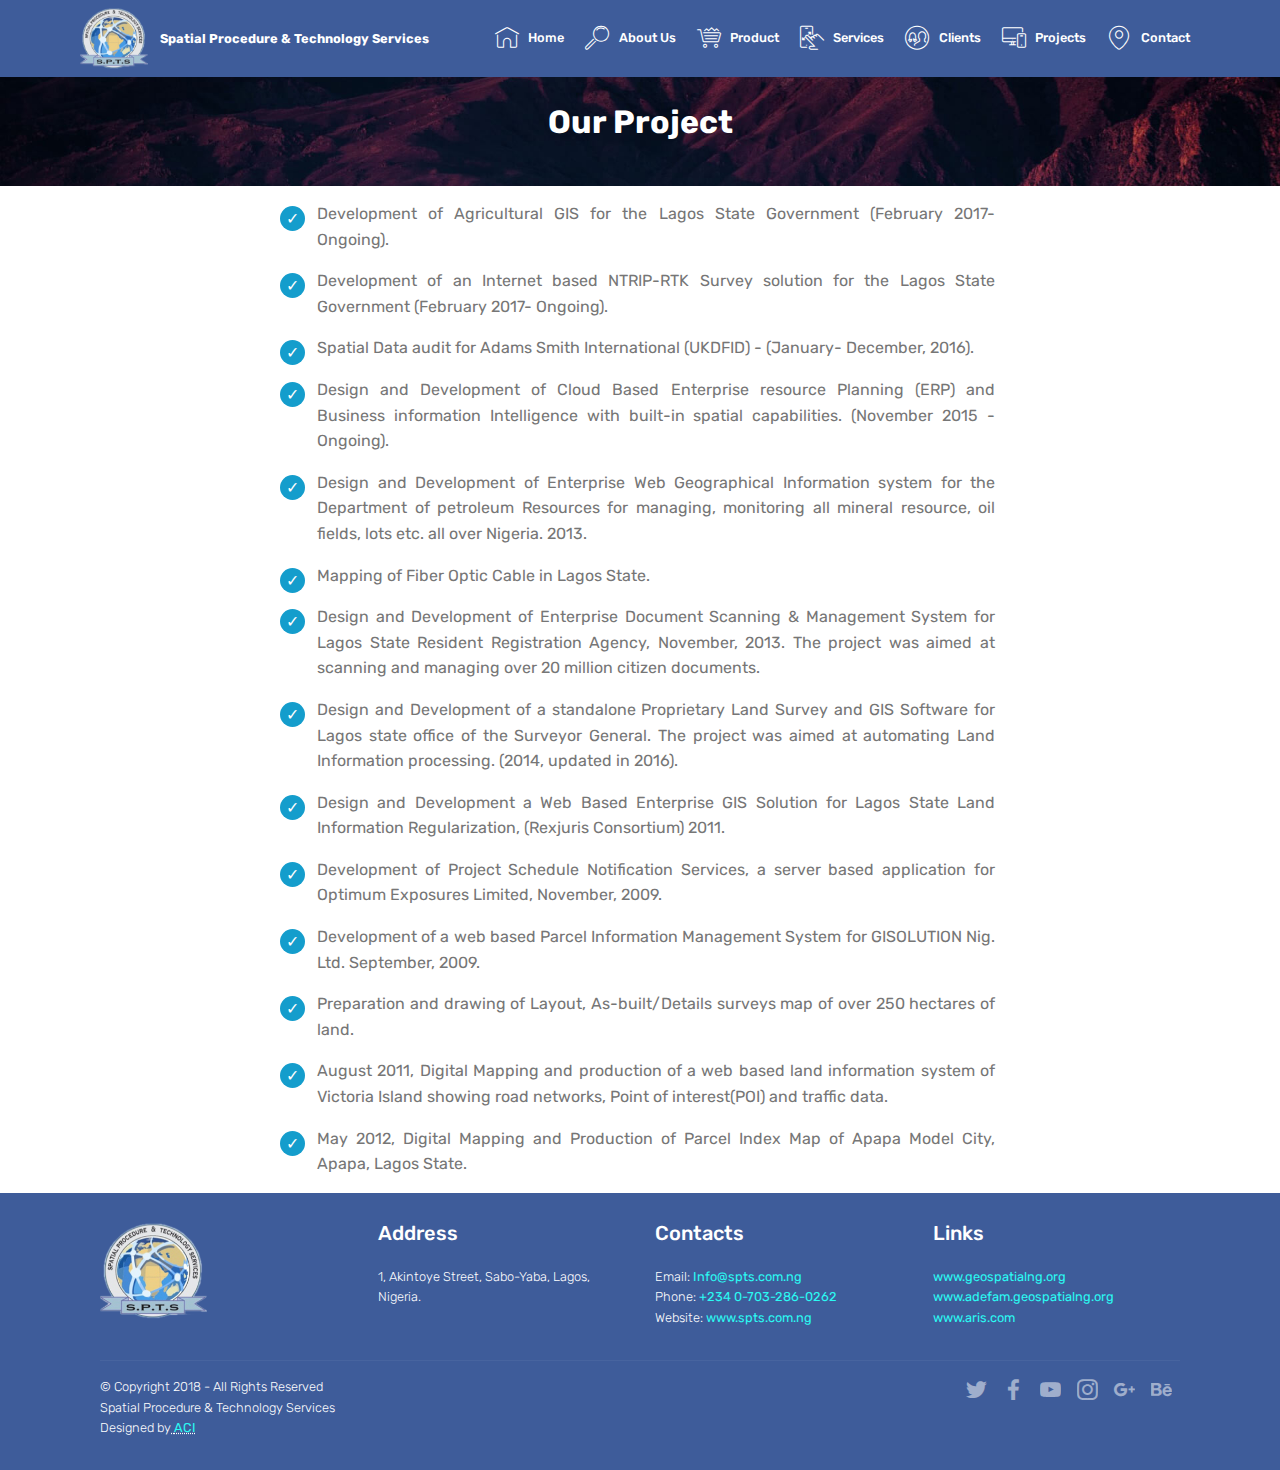
<file: Project.html>
﻿<!DOCTYPE html>
<html>
<head>
    <meta charset="UTF-8">
    <meta http-equiv="X-UA-Compatible" content="IE=edge">
    <meta name="generator" content="Mobirise v4.6.5, mobirise.com">
    <meta name="viewport" content="width=device-width, initial-scale=1, minimum-scale=1">
    <link rel="shortcut icon" href="RealImages/SPTS_TRANS_LOGO.png" type="image/x-icon">
    <meta name="description" content="">
    <title>Project</title>
    <link rel="stylesheet" href="RealStyle/mobirise-icons/mobirise-icons.css">
    <link rel="stylesheet" href="RealStyle/tether.min.css">
    <link rel="stylesheet" href="RealStyle/bootstrap.min.css">
    <link rel="stylesheet" href="RealStyle/bootstrap-grid.min.css">
    <link rel="stylesheet" href="RealStyle/bootstrap-reboot.min.css">
    <link rel="stylesheet" href="RealStyle/style-dropdown.css">
    <link rel="stylesheet" href="RealStyle/styles-Socicon.css">
    <link rel="stylesheet" href="RealStyle/style-theme.css">
    <link rel="stylesheet" href="RealStyle/mbr-additional.css" type="text/css">
</head>
<body>
    <section class="menu cid-qK6okCKeNY" once="menu" id="menu1-e">

        <nav class="navbar navbar-expand beta-menu navbar-dropdown align-items-center navbar-fixed-top navbar-toggleable-sm">
            <button class="navbar-toggler navbar-toggler-right" type="button" data-toggle="collapse" data-target="#navbarSupportedContent" aria-controls="navbarSupportedContent" aria-expanded="false" aria-label="Toggle navigation">
                <div class="hamburger">
                    <span></span>
                    <span></span>
                    <span></span>
                    <span></span>
                </div>
            </button>
            <div class="menu-logo">
                <div class="navbar-brand">
                    <span class="navbar-logo">
                        <a href="index.html">
                            <img src="RealImages/SPTS_TRANS_LOGO.png" alt="SPTS" title="" style="height: 3.8rem;">
                        </a>
                    </span>
                    <span class="navbar-caption-wrap">
                        <a class="navbar-caption text-white display-4 hidden-xs" href="index.html">
                            Spatial Procedure &amp; Technology Services
                        </a>
                    </span>
                </div>
            </div>
            <div class="collapse navbar-collapse" id="navbarSupportedContent">
                <ul class="navbar-nav nav-dropdown nav-right" data-app-modern-menu="true">
                    <li class="nav-item">
                        <a class="nav-link link text-white display-4" href="index.html">
                            <span class="mbri-home mbr-iconfont mbr-iconfont-btn"></span>
                            Home
                        </a>
                    </li>
                    <li class="nav-item">
                        <a class="nav-link link text-white display-4" href="aboutUs.html">
                            <span class="mbri-search mbr-iconfont mbr-iconfont-btn"></span>
                            About Us
                        </a>
                    </li>
                    <li class="nav-item">
                        <a class="nav-link link text-white display-4" href="Product.html">
                            <span class="mbri-cart-full mbr-iconfont mbr-iconfont-btn"></span>
                            Product
                        </a>
                    </li>
                    <li class="nav-item">
                        <a class="nav-link link text-white display-4" href="Services.html">
                            <span class="mbri-touch-swipe mbr-iconfont mbr-iconfont-btn"></span>
                            Services
                        </a>
                    </li>
                    <li class="nav-item">
                        <a class="nav-link link text-white display-4" href="Clients.html">
                            <span class="mbri-users mbr-iconfont mbr-iconfont-btn"></span>
                            Clients
                        </a>
                    </li>
                    <li class="nav-item">
                        <a class="nav-link link text-white display-4" href="Project.html">
                            <span class="mbri-responsive mbr-iconfont mbr-iconfont-btn"></span>
                            Projects
                        </a>
                    </li>


                    <li class="nav-item">
                        <a class="nav-link link text-white display-4" href="contact.html">
                            <span class="mbri-pin mbr-iconfont mbr-iconfont-btn"></span>

                            Contact
                        </a>
                    </li>
                </ul>

            </div>
        </nav>
    </section>
    <section class="engine"><a href="index.html">SPTS</a></section><section class="menu cid-qK6qibtgtm" once="menu" id="menu1-i">

        <nav class="navbar navbar-expand beta-menu navbar-dropdown align-items-center navbar-fixed-top navbar-toggleable-sm">
            <button class="navbar-toggler navbar-toggler-right" type="button" data-toggle="collapse" data-target="#navbarSupportedContent" aria-controls="navbarSupportedContent" aria-expanded="false" aria-label="Toggle navigation">
                <div class="hamburger">
                    <span></span>
                    <span></span>
                    <span></span>
                    <span></span>
                </div>
            </button>
            <div class="menu-logo">
                <div class="navbar-brand">
                    <span class="navbar-logo">
                        <a href="index.html">
                            <img src="RealImages/SPTS_TRANS_LOGO.png" alt="SPTS" title="" style="height: 3.8rem;">
                        </a>
                    </span>
                    <span class="navbar-caption-wrap">
                        <a class="navbar-caption text-white display-4 hidden-xs" href="index.html">
                            Spatial Procedure &amp; Technology Services
                        </a>
                    </span>
                </div>
            </div>
            <div class="collapse navbar-collapse" id="navbarSupportedContent">
                <ul class="navbar-nav nav-dropdown nav-right" data-app-modern-menu="true">
                    <li class="nav-item">
                        <a class="nav-link link text-white display-4" href="index.html">
                            <span class="mbri-home mbr-iconfont mbr-iconfont-btn"></span>
                            Home
                        </a>
                    </li>
                    <li class="nav-item">
                        <a class="nav-link link text-white display-4" href="aboutUs.html">
                            <span class="mbri-search mbr-iconfont mbr-iconfont-btn"></span>
                            About Us
                        </a>
                    </li>
                    <li class="nav-item">
                        <a class="nav-link link text-white display-4" href="Product.html">
                            <span class="mbri-cart-full mbr-iconfont mbr-iconfont-btn"></span>
                            Product
                        </a>
                    </li>
                    <li class="nav-item">
                        <a class="nav-link link text-white display-4" href="Services.html">
                            <span class="mbri-touch-swipe mbr-iconfont mbr-iconfont-btn"></span>
                            Services
                        </a>
                    </li>
                    <li class="nav-item">
                        <a class="nav-link link text-white display-4" href="Clients.html">
                            <span class="mbri-users mbr-iconfont mbr-iconfont-btn"></span>
                            Clients
                        </a>
                    </li>
                    <li class="nav-item">
                        <a class="nav-link link text-white display-4" href="Project.html">
                            <span class="mbri-responsive mbr-iconfont mbr-iconfont-btn"></span>
                            Projects
                        </a>
                    </li>
                    <li class="nav-item">
                        <a class="nav-link link text-white display-4" href="Contact.html">
                            <span class="mbri-pin mbr-iconfont mbr-iconfont-btn"></span>

                            Contact
                        </a>
                    </li>
                </ul>

            </div>
        </nav>
    </section>

    <section class="menu cid-qK6qhcsxBV" once="menu" id="menu1-h">

        <nav class="navbar navbar-expand beta-menu navbar-dropdown align-items-center navbar-fixed-top navbar-toggleable-sm">
            <button class="navbar-toggler navbar-toggler-right" type="button" data-toggle="collapse" data-target="#navbarSupportedContent" aria-controls="navbarSupportedContent" aria-expanded="false" aria-label="Toggle navigation">
                <div class="hamburger">
                    <span></span>
                    <span></span>
                    <span></span>
                    <span></span>
                </div>
            </button>
            <div class="menu-logo">
                <div class="navbar-brand">
                    <span class="navbar-logo">
                        <a href="index.html">
                            <img src="RealImages/SPTS_TRANS_LOGO.png" alt="SPTS" title="" style="height: 3.8rem;">
                        </a>
                    </span>
                    <span class="navbar-caption-wrap hidden-xs">
                        <a class="navbar-caption text-white display-4 " href="index.html">
                            Spatial Procedure &amp; Technology Services
                        </a>
                    </span>
                </div>
            </div>
            <div class="collapse navbar-collapse" id="navbarSupportedContent">
                <ul class="navbar-nav nav-dropdown nav-right" data-app-modern-menu="true">
                    <li class="nav-item">
                        <a class="nav-link link text-white display-4" href="index.html">
                            <span class="mbri-home mbr-iconfont mbr-iconfont-btn"></span>
                            Home
                        </a>
                    </li>
                    <li class="nav-item">
                        <a class="nav-link link text-white display-4" href="aboutUs.html">
                            <span class="mbri-search mbr-iconfont mbr-iconfont-btn"></span>
                            About Us
                        </a>
                    </li>
                    <li class="nav-item">
                        <a class="nav-link link text-white display-4" href="Product.html">
                            <span class="mbri-cart-full mbr-iconfont mbr-iconfont-btn"></span>
                            Product
                        </a>
                    </li>
                    <li class="nav-item">
                        <a class="nav-link link text-white display-4" href="Services.html">
                            <span class="mbri-touch-swipe mbr-iconfont mbr-iconfont-btn"></span>
                            Services
                        </a>
                    </li>
                    <li class="nav-item">
                        <a class="nav-link link text-white display-4" href="Clients.html">
                            <span class="mbri-users mbr-iconfont mbr-iconfont-btn"></span>
                            Clients
                        </a>
                    </li>
                    <li class="nav-item">
                        <a class="nav-link link text-white display-4" href="Project.html">
                            <span class="mbri-responsive mbr-iconfont mbr-iconfont-btn"></span>
                            Projects
                        </a>
                    </li>
                    <li class="nav-item">
                        <a class="nav-link link text-white display-4" href="Contact.html">
                            <span class="mbri-pin mbr-iconfont mbr-iconfont-btn"></span>
                            Contact
                        </a>
                    </li>
                </ul>

            </div>
        </nav>
    </section>


    <section class="mbr-section content5 cid-qKZgfIPls1 mbr-parallax-background" id="content5-21">
        <div class="container">
            <div class="media-container-row">
                <div class="title col-12 col-md-8">
                    <p></p>
                    <h2 class="align-center mbr-bold mbr-white pb-3 mbr-fonts-style display-2">
                        Our Project
                    </h2>
                    <h3 class="mbr-section-subtitle align-center mbr-light mbr-white pb-3 mbr-fonts-style display-5"></h3>
                </div>
            </div>
        </div>
    </section>
    <section class="mbr-section article content12 cid-qKYwCG0X6H" id="content12-1l">
        <div class="container">
            <div class="media-container-row">
                <div class="mbr-text-2 counter-container col-12 col-md-8 mbr-fonts-style display-7">
                    <ul>
                        <li>Development of Agricultural GIS for the Lagos State Government (February 2017- Ongoing).</li>
                        <li>Development of an Internet based NTRIP-RTK Survey solution for the Lagos State Government (February 2017- Ongoing).</li>
                        <li>Spatial Data audit for Adams Smith International (UKDFID) - (January- December, 2016).</li>
                        <li>
                            Design and Development of Cloud Based Enterprise resource Planning (ERP) and Business information Intelligence with built-in spatial capabilities. (November 2015 - Ongoing).
                        </li>
                        <li>Design and Development of Enterprise Web Geographical Information system for the Department of petroleum Resources for managing, monitoring all mineral resource, oil fields, lots etc. all over Nigeria. 2013.</li>
                        <li>Mapping of Fiber Optic Cable in Lagos State.</li>
                        <li>
                            Design and Development of Enterprise Document Scanning &amp; Management System for Lagos State Resident Registration Agency, November, 2013. The
                            project was aimed at scanning and managing over 20 million citizen documents.
                        </li>
                        <li>
                            Design and Development of a standalone Proprietary Land Survey and GIS Software for Lagos state office of the Surveyor General. The project was
                            aimed at automating Land Information processing. (2014, updated in 2016).
                        </li>
                        <li>Design and Development a Web Based Enterprise GIS Solution for Lagos State Land Information Regularization, (Rexjuris Consortium) 2011.</li>
                        <li>Development of Project Schedule Notification Services, a server based application for Optimum Exposures Limited, November, 2009.</li>
                        <li>Development of a web based Parcel Information Management System for GISOLUTION Nig. Ltd. September, 2009.</li>
                        <li>Preparation and drawing of Layout, As-built/Details surveys map of over 250 hectares of land.</li>
                        <li>
                            August 2011, Digital Mapping and production of a web based land information system of Victoria Island showing road networks, Point of
                            interest(POI) and traffic data.
                        </li>
                        <li>May 2012, Digital Mapping and Production of Parcel Index Map of Apapa Model City, Apapa, Lagos State.</li>
                    </ul>
                </div>
            </div>
        </div>
    </section>



    <section class="cid-qK6okNvAYP" id="footer1-g">
        <div class="container">
            <div class="media-container-row content text-white">
                <div class="col-12 col-md-3">
                    <div class="media-wrap">
                        <a href="index.html">
                            <img src="RealImages/SPTS_TRANS_LOGO.png" alt="Mobirise" title="">
                        </a>
                    </div>
                </div>
                <div class="col-12 col-md-3 mbr-fonts-style display-4">
                    <h5 class="pb-3">
                        Address
                    </h5>
                    <p class="mbr-text">1, Akintoye Street, Sabo-Yaba, Lagos, Nigeria.</p>
                </div>
                <div class="col-12 col-md-3 mbr-fonts-style display-4">
                    <h5 class="pb-3">
                        Contacts
                    </h5>
                    <p class="mbr-text">
                        Email: <a href="mailto:Info@spts.com.ng">Info@spts.com.ng</a>
                        <br>Phone:  <a href="tel:+234 0-703-286-0262">+234 0-703-286-0262</a>                    <br>Website: <a href="index.html">www.spts.com.ng</a>
                    </p>
                </div>
                <div class="col-12 col-md-3 mbr-fonts-style display-4">
                    <h5 class="pb-3">
                        Links
                    </h5>
                    <p class="mbr-text">
                        <a href="http://www.geospatialng.org">www.geospatialng.org&nbsp;</a><br><a href="https://adegbitefamosa.com.ng/">www.adefam.geospatialng.org</a>
                        <br><a href="https://www.aris.com">www.aris.com</a>
                    </p>
                </div>
            </div>
            <div class="footer-lower">
                <div class="media-container-row">
                    <div class="col-sm-12">
                        <hr>
                    </div>
                </div>
                <div class="media-container-row mbr-white">
                    <div class="col-sm-6 copyright">
                        <p class="mbr-text mbr-fonts-style display-4">
                            © Copyright 2018 - All Rights Reserved<br>Spatial Procedure &amp; Technology Services<br> Designed by<abbr title=" Adefam Computer Infotech"> <a type="text/html" href="https://adegbitefamosa.com.ng/">ACI</a></abbr>
                        </p>
                    </div>
                    <div class="col-md-6">
                        <div class="social-list align-right">
                            <div class="soc-item">
                                <a href="#" target="_blank">
                                    <span class="socicon-twitter socicon mbr-iconfont mbr-iconfont-social"></span>
                                </a>
                            </div>
                            <div class="soc-item">
                                <a href="#" target="_blank">
                                    <span class="socicon-facebook socicon mbr-iconfont mbr-iconfont-social"></span>
                                </a>
                            </div>
                            <div class="soc-item">
                                <a href="#" target="_blank">
                                    <span class="socicon-youtube socicon mbr-iconfont mbr-iconfont-social"></span>
                                </a>
                            </div>
                            <div class="soc-item">
                                <a href="#" target="_blank">
                                    <span class="socicon-instagram socicon mbr-iconfont mbr-iconfont-social"></span>
                                </a>
                            </div>
                            <div class="soc-item">
                                <a href="#" target="_blank">
                                    <span class="socicon-googleplus socicon mbr-iconfont mbr-iconfont-social"></span>
                                </a>
                            </div>
                            <div class="soc-item">
                                <a href="#" target="_blank">
                                    <span class="socicon-behance socicon mbr-iconfont mbr-iconfont-social"></span>
                                </a>
                            </div>
                        </div>
                    </div>
                </div>
            </div>
        </div>
    </section>
</body>
</html>
</file>
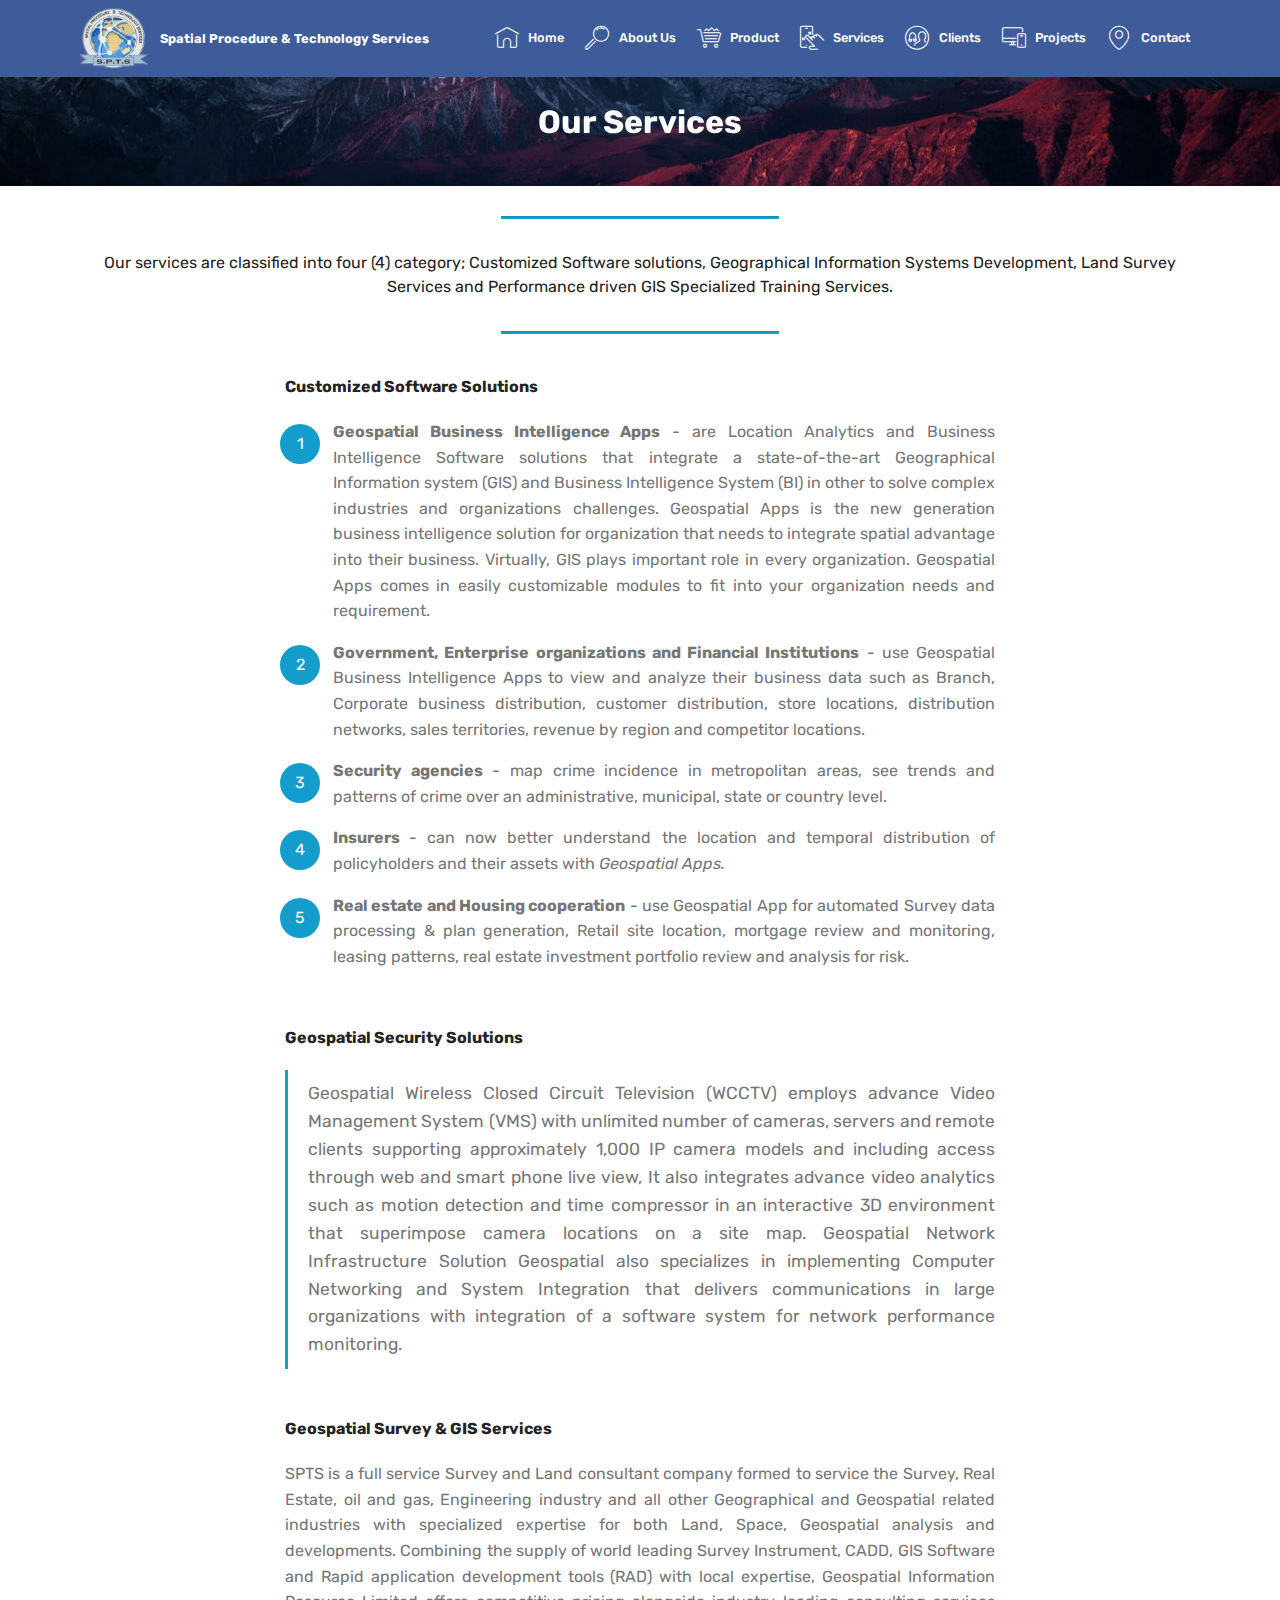
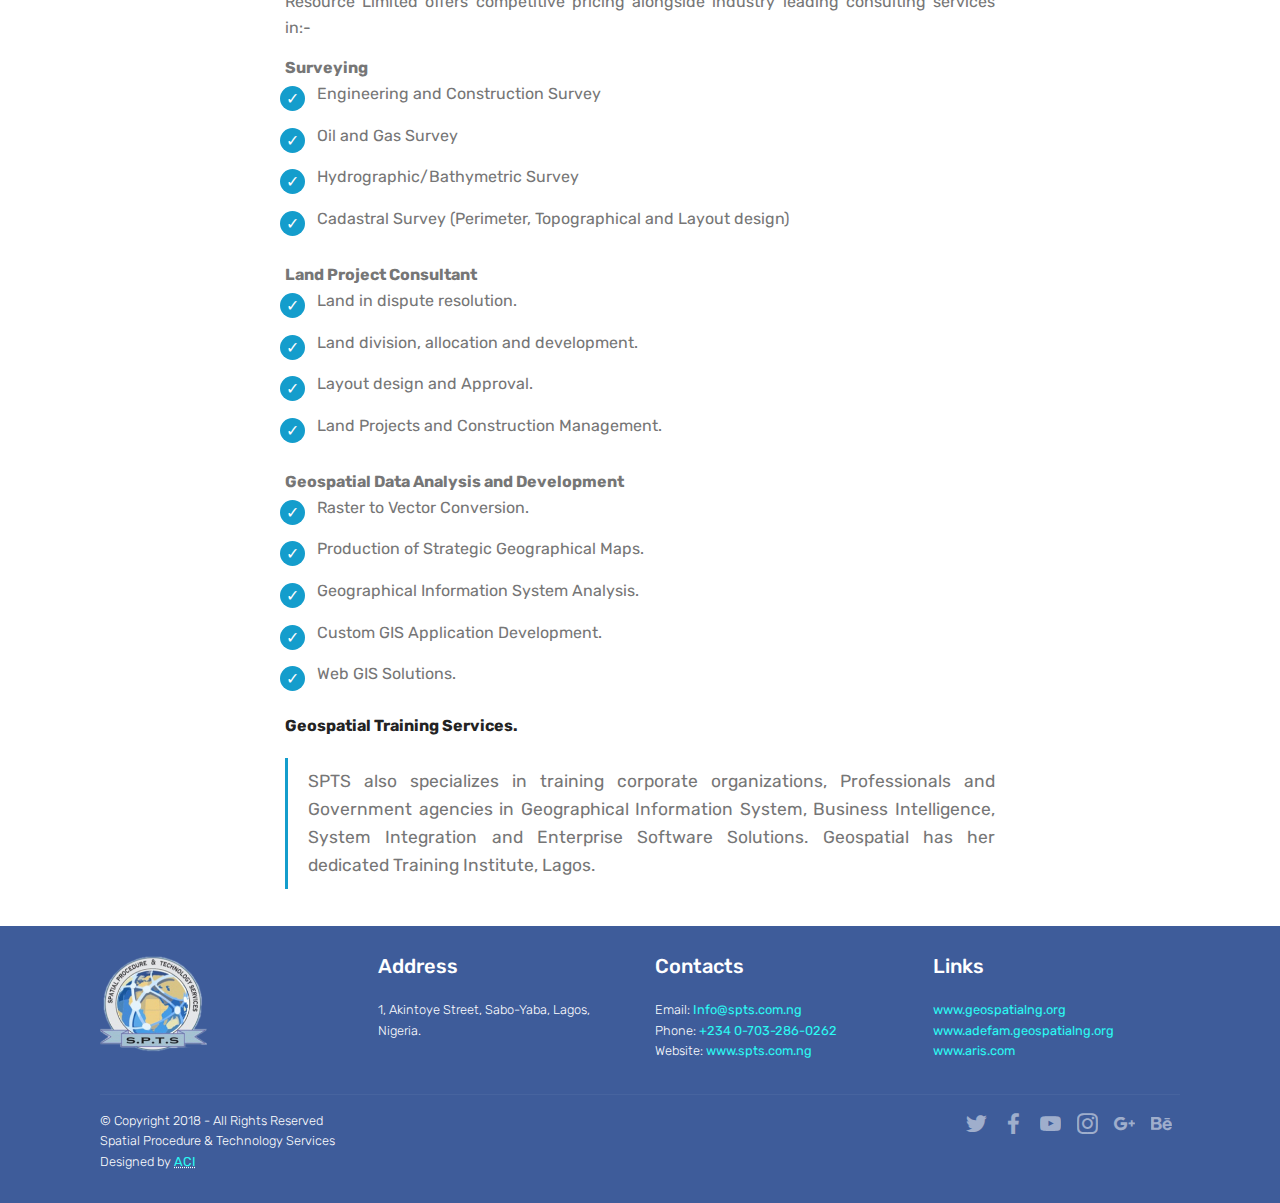
<file: Services.html>
﻿<!DOCTYPE html>
<html>
<head>
    <meta charset="UTF-8">
    <meta http-equiv="X-UA-Compatible" content="IE=edge">
    <meta name="generator" content="Mobirise v4.6.5, mobirise.com">
    <meta name="viewport" content="width=device-width, initial-scale=1, minimum-scale=1">
    <link rel="shortcut icon" href="RealImages/SPTS_TRANS_LOGO.png" type="image/x-icon">
    <meta name="description" content="">
    <title>Services</title>
    <link rel="stylesheet" href="RealStyle/mobirise-icons/mobirise-icons.css">
    <link rel="stylesheet" href="RealStyle/tether.min.css">
    <link rel="stylesheet" href="RealStyle/bootstrap.min.css">
    <link rel="stylesheet" href="RealStyle/bootstrap-grid.min.css">
    <link rel="stylesheet" href="RealStyle/bootstrap-reboot.min.css">
    <link rel="stylesheet" href="RealStyle/style-dropdown.css">
    <link rel="stylesheet" href="RealStyle/styles-Socicon.css">
    <link rel="stylesheet" href="RealStyle/style-theme.css">
    <link rel="stylesheet" href="RealStyle/mbr-additional.css" type="text/css">
</head>
<body>
    <section class="menu cid-qK6okCKeNY" once="menu" id="menu1-e">

        <nav class="navbar navbar-expand beta-menu navbar-dropdown align-items-center navbar-fixed-top navbar-toggleable-sm">
            <button class="navbar-toggler navbar-toggler-right" type="button" data-toggle="collapse" data-target="#navbarSupportedContent" aria-controls="navbarSupportedContent" aria-expanded="false" aria-label="Toggle navigation">
                <div class="hamburger">
                    <span></span>
                    <span></span>
                    <span></span>
                    <span></span>
                </div>
            </button>
            <div class="menu-logo">
                <div class="navbar-brand">
                    <span class="navbar-logo">
                        <a href="index.html">
                            <img src="RealImages/SPTS_TRANS_LOGO.png" alt="SPTS" title="" style="height: 3.8rem;">
                        </a>
                    </span>
                    <span class="navbar-caption-wrap">
                        <a class="navbar-caption text-white display-4 hidden-xs" href="index.html">
                            Spatial Procedure &amp; Technology Services
                        </a>
                    </span>
                </div>
            </div>
            <div class="collapse navbar-collapse" id="navbarSupportedContent">
                <ul class="navbar-nav nav-dropdown nav-right" data-app-modern-menu="true">
                    <li class="nav-item">
                        <a class="nav-link link text-white display-4" href="index.html">
                            <span class="mbri-home mbr-iconfont mbr-iconfont-btn"></span>
                            Home
                        </a>
                    </li>
                    <li class="nav-item">
                        <a class="nav-link link text-white display-4" href="aboutUs.html">
                            <span class="mbri-search mbr-iconfont mbr-iconfont-btn"></span>
                            About Us
                        </a>
                    </li>
                    <li class="nav-item">
                        <a class="nav-link link text-white display-4" href="Product.html">
                            <span class="mbri-cart-full mbr-iconfont mbr-iconfont-btn"></span>
                            Product
                        </a>
                    </li>
                    <li class="nav-item">
                        <a class="nav-link link text-white display-4" href="Services.html">
                            <span class="mbri-touch-swipe mbr-iconfont mbr-iconfont-btn"></span>
                            Services
                        </a>
                    </li>
                    <li class="nav-item">
                        <a class="nav-link link text-white display-4" href="Clients.html">
                            <span class="mbri-users mbr-iconfont mbr-iconfont-btn"></span>
                            Clients
                        </a>
                    </li>
                    <li class="nav-item">
                        <a class="nav-link link text-white display-4" href="Project.html">
                            <span class="mbri-responsive mbr-iconfont mbr-iconfont-btn"></span>
                            Projects
                        </a>
                    </li>


                    <li class="nav-item">
                        <a class="nav-link link text-white display-4" href="Contact.html">
                            <span class="mbri-pin mbr-iconfont mbr-iconfont-btn"></span>

                            Contact
                        </a>
                    </li>
                </ul>

            </div>
        </nav>
    </section>
    <section class="engine"><a href="index.html">SPTS</a></section><section class="menu cid-qK6qibtgtm" once="menu" id="menu1-i">

        <nav class="navbar navbar-expand beta-menu navbar-dropdown align-items-center navbar-fixed-top navbar-toggleable-sm">
            <button class="navbar-toggler navbar-toggler-right" type="button" data-toggle="collapse" data-target="#navbarSupportedContent" aria-controls="navbarSupportedContent" aria-expanded="false" aria-label="Toggle navigation">
                <div class="hamburger">
                    <span></span>
                    <span></span>
                    <span></span>
                    <span></span>
                </div>
            </button>
            <div class="menu-logo">
                <div class="navbar-brand">
                    <span class="navbar-logo">
                        <a href="index.html">
                            <img src="RealImages/SPTS_TRANS_LOGO.png" alt="SPTS" title="" style="height: 3.8rem;">
                        </a>
                    </span>
                    <span class="navbar-caption-wrap">
                        <a class="navbar-caption text-white display-4 hidden-xs" href="index.html">
                            Spatial Procedure &amp; Technology Services
                        </a>
                    </span>
                </div>
            </div>
            <div class="collapse navbar-collapse" id="navbarSupportedContent">
                <ul class="navbar-nav nav-dropdown nav-right" data-app-modern-menu="true">
                    <li class="nav-item">
                        <a class="nav-link link text-white display-4" href="index.html">
                            <span class="mbri-home mbr-iconfont mbr-iconfont-btn"></span>
                            Home
                        </a>
                    </li>
                    <li class="nav-item">
                        <a class="nav-link link text-white display-4" href="aboutUs.html">
                            <span class="mbri-search mbr-iconfont mbr-iconfont-btn"></span>
                            About Us
                        </a>
                    </li>
                    <li class="nav-item">
                        <a class="nav-link link text-white display-4" href="Product.html">
                            <span class="mbri-cart-full mbr-iconfont mbr-iconfont-btn"></span>
                            Product
                        </a>
                    </li>
                    <li class="nav-item">
                        <a class="nav-link link text-white display-4" href="Services.html">
                            <span class="mbri-touch-swipe mbr-iconfont mbr-iconfont-btn"></span>
                            Services
                        </a>
                    </li>
                    <li class="nav-item">
                        <a class="nav-link link text-white display-4" href="Clients.html">
                            <span class="mbri-users mbr-iconfont mbr-iconfont-btn"></span>
                            Clients
                        </a>
                    </li>
                    <li class="nav-item">
                        <a class="nav-link link text-white display-4" href="Project.html">
                            <span class="mbri-responsive mbr-iconfont mbr-iconfont-btn"></span>
                            Projects
                        </a>
                    </li>
                    <li class="nav-item">
                        <a class="nav-link link text-white display-4" href="Contact.html">
                            <span class="mbri-pin mbr-iconfont mbr-iconfont-btn"></span>

                            Contact
                        </a>
                    </li>
                </ul>

            </div>
        </nav>
    </section>
    <section class="menu cid-qK6qhcsxBV" once="menu" id="menu1-h">

        <nav class="navbar navbar-expand beta-menu navbar-dropdown align-items-center navbar-fixed-top navbar-toggleable-sm">
            <button class="navbar-toggler navbar-toggler-right" type="button" data-toggle="collapse" data-target="#navbarSupportedContent" aria-controls="navbarSupportedContent" aria-expanded="false" aria-label="Toggle navigation">
                <div class="hamburger">
                    <span></span>
                    <span></span>
                    <span></span>
                    <span></span>
                </div>
            </button>
            <div class="menu-logo">
                <div class="navbar-brand">
                    <span class="navbar-logo">
                        <a href="index.html">
                            <img src="RealImages/SPTS_TRANS_LOGO.png" alt="SPTS" title="" style="height: 3.8rem;">
                        </a>
                    </span>
                    <span class="navbar-caption-wrap hidden-xs">
                        <a class="navbar-caption text-white display-4 " href="index.html">
                            Spatial Procedure &amp; Technology Services
                        </a>
                    </span>
                </div>
            </div>
            <div class="collapse navbar-collapse" id="navbarSupportedContent">
                <ul class="navbar-nav nav-dropdown nav-right" data-app-modern-menu="true">
                    <li class="nav-item">
                        <a class="nav-link link text-white display-4" href="index.html">
                            <span class="mbri-home mbr-iconfont mbr-iconfont-btn"></span>
                            Home
                        </a>
                    </li>
                    <li class="nav-item">
                        <a class="nav-link link text-white display-4" href="aboutUs.html">
                            <span class="mbri-search mbr-iconfont mbr-iconfont-btn"></span>
                            About Us
                        </a>
                    </li>
                    <li class="nav-item">
                        <a class="nav-link link text-white display-4" href="Product.html">
                            <span class="mbri-cart-full mbr-iconfont mbr-iconfont-btn"></span>
                            Product
                        </a>
                    </li>
                    <li class="nav-item">
                        <a class="nav-link link text-white display-4" href="Services.html">
                            <span class="mbri-touch-swipe mbr-iconfont mbr-iconfont-btn"></span>
                            Services
                        </a>
                    </li>
                    <li class="nav-item">
                        <a class="nav-link link text-white display-4" href="Clients.html">
                            <span class="mbri-users mbr-iconfont mbr-iconfont-btn"></span>
                            Clients
                        </a>
                    </li>
                    <li class="nav-item">
                        <a class="nav-link link text-white display-4" href="Project.html">
                            <span class="mbri-responsive mbr-iconfont mbr-iconfont-btn"></span>
                            Projects
                        </a>
                    </li>
                    <li class="nav-item">
                        <a class="nav-link link text-white display-4" href="Contact.html">
                            <span class="mbri-pin mbr-iconfont mbr-iconfont-btn"></span>

                            Contact
                        </a>
                    </li>
                </ul>

            </div>
        </nav>
    </section>

    <section class="mbr-section content5 cid-qKYj0Od5SU mbr-parallax-background" id="content5-19">


        <div class="container">
            <div class="media-container-row">
                <div class="title col-12 col-md-8">
                    <p></p>
                    <h2 class="align-center mbr-bold mbr-white pb-3 mbr-fonts-style display-2">
                        Our Services
                    </h2>
                    <h3 class="mbr-section-subtitle align-center mbr-light mbr-white pb-3 mbr-fonts-style display-5"></h3>


                </div>
            </div>
        </div>
    </section>
    <section class="mbr-section article content9 cid-qKYjBW25QK" id="content9-1a">


        <div class="container">
            <div class="inner-container" style="width: 100%;">
                <hr class="line" style="width: 25%;">
                <div class="section-text align-center mbr-fonts-style display-5">
                    Our services are classified into four (4) category; Customized Software solutions, Geographical Information Systems Development, Land Survey Services and Performance driven GIS Specialized Training Services.
                </div>
                <hr class="line" style="width: 25%;">
            </div>
        </div>
    </section>
    <section class="mbr-section content4 cid-qKYkFBmY7G" id="content4-1d">

        <div class="container">
            <div class="media-container-row">
                <div class="title col-12 col-md-8">
                    <h2 class="align-center pb-3 mbr-fonts-style display-5"><strong>Customized Software Solutions&nbsp;</strong></h2>
                </div>
            </div>
        </div>
    </section>
    <section class="mbr-section article content11 cid-qKYkyWYcWB" id="content11-1c">

        <div class="container">
            <div class="media-container-row">
                <div class="mbr-text-2 counter-container col-12 col-md-8 mbr-fonts-style display-7">
                    <ol>
                        <li>
                            <strong>Geospatial Business Intelligence Apps</strong> - are Location Analytics and Business Intelligence Software solutions that integrate a state-of-the-art Geographical Information system (GIS) and Business Intelligence System (BI) in other to solve complex industries and organizations challenges. Geospatial Apps is the new generation business intelligence solution for organization that needs to integrate
                            spatial advantage into their business. Virtually, GIS plays important role in every organization. Geospatial Apps comes in easily customizable modules to fit into your organization needs and requirement.
                        </li>
                        <li><strong>Government, Enterprise organizations and Financial Institutions</strong> - use Geospatial Business Intelligence Apps to view and analyze their business data such as Branch, Corporate business distribution, customer distribution, store locations, distribution networks, sales territories, revenue by region and competitor locations.</li>
                        <li><strong>Security agencies</strong> - map crime incidence in metropolitan areas, see trends and patterns of crime over an administrative, municipal, state or country level. </li>
                        <li><strong>Insurers </strong>- can now better understand the location and temporal distribution of policyholders and their assets with <em>Geospatial Apps.</em></li>
                        <li>
                            <strong>Real estate and Housing cooperation</strong><em> -</em> use Geospatial App for automated Survey data processing &amp; plan generation, Retail site location, mortgage review and
                            <span style="font-size: 1rem;">monitoring, leasing patterns, real estate investment portfolio review and analysis for risk.</span>
                        </li>
                    </ol>
                </div>
            </div>
        </div>
    </section>
    <section class="mbr-section content4 cid-qKYo3lpeKT" id="content4-1e">

        <div class="container">
            <div class="media-container-row">
                <div class="title col-12 col-md-8">
                    <h2 class="align-center pb-3 mbr-fonts-style display-5"><strong>Geospatial Security Solutions&nbsp;</strong></h2>
                </div>
            </div>
        </div>
    </section>
    <section class="mbr-section article content1 cid-qKYpgkg2gy" id="content2-1f">

        <div class="container">
            <div class="media-container-row">
                <div class="mbr-text-2 col-12 col-md-8 mbr-fonts-style display-7">
                    <blockquote>
                        <span style="font-style: normal;">
                            Geospatial Wireless Closed Circuit Television (WCCTV) employs advance Video Management System (VMS) with unlimited number of cameras, servers and remote clients supporting approximately 1,000 IP camera models and including access through web and smart phone live view, It also integrates advance video analytics such as motion detection and time compressor in an interactive 3D environment that superimpose camera locations on a site map. Geospatial Network Infrastructure Solution Geospatial also specializes in implementing Computer Networking and System Integration that delivers communications in large organizations with integration of a software system for network performance monitoring.&nbsp;
                        </span>
                    </blockquote>
                </div>
            </div>
        </div>
    </section>
    <section class="mbr-section content4 cid-qKYqIeBT2T" id="content4-1g">

        <div class="container">
            <div class="media-container-row">
                <div class="title col-12 col-md-8">
                    <h2 class="align-center pb-3 mbr-fonts-style display-5"><strong>Geospatial Survey &amp; GIS Services</strong></h2>
                </div>
            </div>
        </div>
    </section>
    <section class="mbr-section article content1 cid-qKYrq5Ykk7" id="content1-1h">
        <div class="container">
            <div class="media-container-row">
                <div class="mbr-text-2 col-12 col-md-8 mbr-fonts-style display-7 gray">
                    SPTS is a full service Survey and Land consultant company formed to service the Survey, Real Estate, oil and gas, Engineering industry and all other Geographical and Geospatial related industries with specialized expertise for both Land, Space, Geospatial analysis and developments. Combining the supply of world leading Survey Instrument, CADD, GIS Software and Rapid application development tools (RAD) with local expertise, Geospatial Information Resource Limited offers competitive pricing alongside industry leading consulting services in:-
                </div>
            </div>
        </div>
    </section>
    <section class="mbr-section article content12 cid-qKYwCG0X6H" id="content12-1l">
        <div class="container">
            <div class="media-container-row">
                <div class="mbr-text counter-container col-12 col-md-8 mbr-fonts-style display-7">
                    <div><strong>Surveying</strong></div>
                    <ul>
                        <li>Engineering and Construction Survey</li>
                        <li>Oil and Gas Survey</li>
                        <li>Hydrographic/Bathymetric Survey</li>
                        <li>Cadastral Survey (Perimeter, Topographical and Layout design)&nbsp;</li>
                    </ul>
                </div>
            </div>
        </div>
    </section>
    <section class="mbr-section article content12 cid-qKYwCG0X6H" id="content12-1l">
        <div class="container">
            <div class="media-container-row">
                <div class="mbr-text counter-container col-12 col-md-8 mbr-fonts-style display-7">
                    <div><strong>Land Project Consultant</strong></div><ul>
                        <li>Land in dispute resolution.</li>
                        <li>Land division, allocation and development.</li>
                        <li>Layout design and Approval.</li>
                        <li>Land Projects and Construction Management.</li>
                    </ul>
                </div>
            </div>
        </div>
    </section>
    <section class="mbr-section article content12 cid-qKYwCG0X6H" id="content12-1l">
        <div class="container">
            <div class="media-container-row">
                <div class="mbr-text counter-container col-12 col-md-8 mbr-fonts-style display-7">
                    <div><strong>Geospatial Data Analysis and Development</strong></div>
                    <ul>
                        <li>Raster to Vector Conversion.</li>
                        <li>Production of Strategic Geographical Maps.</li>
                        <li>Geographical Information System Analysis.</li>
                        <li>Custom GIS Application Development.</li>
                        <li>Web GIS Solutions.</li>
                    </ul>
                </div>
            </div>
        </div>
    </section>
    <section class="mbr-section content4 cid-qKYErjkJ1C" id="content4-1p">

        <div class="container">
            <div class="media-container-row">
                <div class="title col-12 col-md-8">
                    <h2 class="align-center pb-3 mbr-fonts-style display-5"><strong>Geospatial Training Services.</strong></h2>
                </div>
            </div>
        </div>
    </section>
    <section class="mbr-section article content1 cid-qKYETQSbpJ" id="content2-1q">

        <div class="container">
            <div class="media-container-row">
                <div class="mbr-text-2 col-12 col-md-8 mbr-fonts-style display-7">
                    <blockquote>
                        <span style="font-style: normal;">
                            SPTS also specializes in training corporate organizations, Professionals and Government agencies in Geographical Information System, Business Intelligence, System Integration and Enterprise Software Solutions. Geospatial has her dedicated Training Institute, Lagos.
                        </span>
                    </blockquote>
                </div>
            </div>
        </div>
    </section>

    <section class="cid-qK6okNvAYP" id="footer1-g">
        <div class="container">
            <div class="media-container-row content text-white">
                <div class="col-12 col-md-3">
                    <div class="media-wrap">
                        <a href="index.html">
                            <img src="RealImages/SPTS_TRANS_LOGO.png" alt="Mobirise" title="">
                        </a>
                    </div>
                </div>
                <div class="col-12 col-md-3 mbr-fonts-style display-4">
                    <h5 class="pb-3">
                        Address
                    </h5>
                    <p class="mbr-text">1, Akintoye Street, Sabo-Yaba, Lagos, Nigeria.</p>
                </div>
                <div class="col-12 col-md-3 mbr-fonts-style display-4">
                    <h5 class="pb-3">
                        Contacts
                    </h5>
                    <p class="mbr-text">
                        Email: <a href="mailto:Info@spts.com.ng">Info@spts.com.ng</a>
                        <br>Phone:  <a href="tel:+234 0-703-286-0262">+234 0-703-286-0262</a>                    <br>Website: <a href="index.html">www.spts.com.ng</a>
                    </p>
                </div>
                <div class="col-12 col-md-3 mbr-fonts-style display-4">
                    <h5 class="pb-3">
                        Links
                    </h5>
                    <p class="mbr-text">
                        <a href="http://www.geospatialng.org">www.geospatialng.org&nbsp;</a><br><a href="https://adegbitefamosa.com.ng/">www.adefam.geospatialng.org</a>
                        <br><a href="https://www.aris.com">www.aris.com</a>
                    </p>
                </div>
            </div>
            <div class="footer-lower">
                <div class="media-container-row">
                    <div class="col-sm-12">
                        <hr>
                    </div>
                </div>
                <div class="media-container-row mbr-white">
                    <div class="col-sm-6 copyright">
                        <p class="mbr-text mbr-fonts-style display-4">
                            © Copyright 2018 - All Rights Reserved<br>Spatial Procedure &amp; Technology Services<br>Designed by <abbr title=" Adefam Computer Infotech"><a href="https://adegbitefamosa.com.ng/">ACI</a></abbr>
</p>
                    </div>
                    <div class="col-md-6">
                        <div class="social-list align-right">
                            <div class="soc-item">
                                <a href="#" target="_blank">
                                    <span class="socicon-twitter socicon mbr-iconfont mbr-iconfont-social"></span>
                                </a>
                            </div>
                            <div class="soc-item">
                                <a href="#" target="_blank">
                                    <span class="socicon-facebook socicon mbr-iconfont mbr-iconfont-social"></span>
                                </a>
                            </div>
                            <div class="soc-item">
                                <a href="#" target="_blank">
                                    <span class="socicon-youtube socicon mbr-iconfont mbr-iconfont-social"></span>
                                </a>
                            </div>
                            <div class="soc-item">
                                <a href="#" target="_blank">
                                    <span class="socicon-instagram socicon mbr-iconfont mbr-iconfont-social"></span>
                                </a>
                            </div>
                            <div class="soc-item">
                                <a href="#" target="_blank">
                                    <span class="socicon-googleplus socicon mbr-iconfont mbr-iconfont-social"></span>
                                </a>
                            </div>
                            <div class="soc-item">
                                <a href="#" target="_blank">
                                    <span class="socicon-behance socicon mbr-iconfont mbr-iconfont-social"></span>
                                </a>
                            </div>
                        </div>
                    </div>
                </div>
            </div>
        </div>
    </section>


    <script src="RealScript/jquery.min.js"></script>
    <script src="RealScript/popper.min.js"></script>
    <script src="RealScript/tether.min.js"></script>
    <script src="RealScript/bootstrap.min.js"></script>
    <script src="RealScript/script.min.js"></script>
    <script src="RealScript/jquery.touch-swipe.min.js"></script>
    <script src="RealScript/jarallax.min.js"></script>
    <script src="RealScript/smooth-scroll.js"></script>
    <script src="RealScript/script-theme.js"></script> 
</body>
</html>
</file>
<file: RealStyle/mobirise-icons/mobirise-icons.css>
@font-face {
  font-family: 'MobiriseIcons';
  src:  url('mobirise-icons.eot?spat4u');
  src:  url('mobirise-icons.eot?spat4u#iefix') format('embedded-opentype'),
    url('mobirise-icons.ttf?spat4u') format('truetype'),
    url('mobirise-icons.woff?spat4u') format('woff'),
    url('mobirise-icons.svg?spat4u#MobiriseIcons') format('svg');
  font-weight: normal;
  font-style: normal;
}

[class^="mbri-"], [class*=" mbri-"] {
  /* use !important to prevent issues with browser extensions that change fonts */
  font-family: MobiriseIcons !important;
  speak: none;
  font-style: normal;
  font-weight: normal;
  font-variant: normal;
  text-transform: none;
  line-height: 1;

  /* Better Font Rendering =========== */
  -webkit-font-smoothing: antialiased;
  -moz-osx-font-smoothing: grayscale;
}

.mbri-add-submenu:before {
  content: "\e900";
}
.mbri-alert:before {
  content: "\e901";
}
.mbri-align-center:before {
  content: "\e902";
}
.mbri-align-justify:before {
  content: "\e903";
}
.mbri-align-left:before {
  content: "\e904";
}
.mbri-align-right:before {
  content: "\e905";
}
.mbri-android:before {
  content: "\e906";
}
.mbri-apple:before {
  content: "\e907";
}
.mbri-arrow-down:before {
  content: "\e908";
}
.mbri-arrow-next:before {
  content: "\e909";
}
.mbri-arrow-prev:before {
  content: "\e90a";
}
.mbri-arrow-up:before {
  content: "\e90b";
}
.mbri-bold:before {
  content: "\e90c";
}
.mbri-bookmark:before {
  content: "\e90d";
}
.mbri-bootstrap:before {
  content: "\e90e";
}
.mbri-briefcase:before {
  content: "\e90f";
}
.mbri-browse:before {
  content: "\e910";
}
.mbri-bulleted-list:before {
  content: "\e911";
}
.mbri-calendar:before {
  content: "\e912";
}
.mbri-camera:before {
  content: "\e913";
}
.mbri-cart-add:before {
  content: "\e914";
}
.mbri-cart-full:before {
  content: "\e915";
}
.mbri-cash:before {
  content: "\e916";
}
.mbri-change-style:before {
  content: "\e917";
}
.mbri-chat:before {
  content: "\e918";
}
.mbri-clock:before {
  content: "\e919";
}
.mbri-close:before {
  content: "\e91a";
}
.mbri-cloud:before {
  content: "\e91b";
}
.mbri-code:before {
  content: "\e91c";
}
.mbri-contact-form:before {
  content: "\e91d";
}
.mbri-credit-card:before {
  content: "\e91e";
}
.mbri-cursor-click:before {
  content: "\e91f";
}
.mbri-cust-feedback:before {
  content: "\e920";
}
.mbri-database:before {
  content: "\e921";
}
.mbri-delivery:before {
  content: "\e922";
}
.mbri-desktop:before {
  content: "\e923";
}
.mbri-devices:before {
  content: "\e924";
}
.mbri-down:before {
  content: "\e925";
}
.mbri-download:before {
  content: "\e989";
}
.mbri-drag-n-drop:before {
  content: "\e927";
}
.mbri-drag-n-drop2:before {
  content: "\e928";
}
.mbri-edit:before {
  content: "\e929";
}
.mbri-edit2:before {
  content: "\e92a";
}
.mbri-error:before {
  content: "\e92b";
}
.mbri-extension:before {
  content: "\e92c";
}
.mbri-features:before {
  content: "\e92d";
}
.mbri-file:before {
  content: "\e92e";
}
.mbri-flag:before {
  content: "\e92f";
}
.mbri-folder:before {
  content: "\e930";
}
.mbri-gift:before {
  content: "\e931";
}
.mbri-github:before {
  content: "\e932";
}
.mbri-globe:before {
  content: "\e933";
}
.mbri-globe-2:before {
  content: "\e934";
}
.mbri-growing-chart:before {
  content: "\e935";
}
.mbri-hearth:before {
  content: "\e936";
}
.mbri-help:before {
  content: "\e937";
}
.mbri-home:before {
  content: "\e938";
}
.mbri-hot-cup:before {
  content: "\e939";
}
.mbri-idea:before {
  content: "\e93a";
}
.mbri-image-gallery:before {
  content: "\e93b";
}
.mbri-image-slider:before {
  content: "\e93c";
}
.mbri-info:before {
  content: "\e93d";
}
.mbri-italic:before {
  content: "\e93e";
}
.mbri-key:before {
  content: "\e93f";
}
.mbri-laptop:before {
  content: "\e940";
}
.mbri-layers:before {
  content: "\e941";
}
.mbri-left-right:before {
  content: "\e942";
}
.mbri-left:before {
  content: "\e943";
}
.mbri-letter:before {
  content: "\e944";
}
.mbri-like:before {
  content: "\e945";
}
.mbri-link:before {
  content: "\e946";
}
.mbri-lock:before {
  content: "\e947";
}
.mbri-login:before {
  content: "\e948";
}
.mbri-logout:before {
  content: "\e949";
}
.mbri-magic-stick:before {
  content: "\e94a";
}
.mbri-map-pin:before {
  content: "\e94b";
}
.mbri-menu:before {
  content: "\e94c";
}
.mbri-mobile:before {
  content: "\e94d";
}
.mbri-mobile2:before {
  content: "\e94e";
}
.mbri-mobirise:before {
  content: "\e94f";
}
.mbri-more-horizontal:before {
  content: "\e950";
}
.mbri-more-vertical:before {
  content: "\e951";
}
.mbri-music:before {
  content: "\e952";
}
.mbri-new-file:before {
  content: "\e953";
}
.mbri-numbered-list:before {
  content: "\e954";
}
.mbri-opened-folder:before {
  content: "\e955";
}
.mbri-pages:before {
  content: "\e956";
}
.mbri-paper-plane:before {
  content: "\e957";
}
.mbri-paperclip:before {
  content: "\e958";
}
.mbri-photo:before {
  content: "\e959";
}
.mbri-photos:before {
  content: "\e95a";
}
.mbri-pin:before {
  content: "\e95b";
}
.mbri-play:before {
  content: "\e95c";
}
.mbri-plus:before {
  content: "\e95d";
}
.mbri-preview:before {
  content: "\e95e";
}
.mbri-print:before {
  content: "\e95f";
}
.mbri-protect:before {
  content: "\e960";
}
.mbri-question:before {
  content: "\e961";
}
.mbri-quote-left:before {
  content: "\e962";
}
.mbri-quote-right:before {
  content: "\e963";
}
.mbri-refresh:before {
  content: "\e964";
}
.mbri-responsive:before {
  content: "\e965";
}
.mbri-right:before {
  content: "\e966";
}
.mbri-rocket:before {
  content: "\e967";
}
.mbri-sad-face:before {
  content: "\e968";
}
.mbri-sale:before {
  content: "\e969";
}
.mbri-save:before {
  content: "\e96a";
}
.mbri-search:before {
  content: "\e96b";
}
.mbri-setting:before {
  content: "\e96c";
}
.mbri-setting2:before {
  content: "\e96d";
}
.mbri-setting3:before {
  content: "\e96e";
}
.mbri-share:before {
  content: "\e96f";
}
.mbri-shopping-bag:before {
  content: "\e970";
}
.mbri-shopping-basket:before {
  content: "\e971";
}
.mbri-shopping-cart:before {
  content: "\e972";
}
.mbri-sites:before {
  content: "\e973";
}
.mbri-smile-face:before {
  content: "\e974";
}
.mbri-speed:before {
  content: "\e975";
}
.mbri-star:before {
  content: "\e976";
}
.mbri-success:before {
  content: "\e977";
}
.mbri-sun:before {
  content: "\e978";
}
.mbri-sun2:before {
  content: "\e979";
}
.mbri-tablet:before {
  content: "\e97a";
}
.mbri-tablet-vertical:before {
  content: "\e97b";
}
.mbri-target:before {
  content: "\e97c";
}
.mbri-timer:before {
  content: "\e97d";
}
.mbri-to-ftp:before {
  content: "\e97e";
}
.mbri-to-local-drive:before {
  content: "\e97f";
}
.mbri-touch-swipe:before {
  content: "\e980";
}
.mbri-touch:before {
  content: "\e981";
}
.mbri-trash:before {
  content: "\e982";
}
.mbri-underline:before {
  content: "\e983";
}
.mbri-unlink:before {
  content: "\e984";
}
.mbri-unlock:before {
  content: "\e985";
}
.mbri-up-down:before {
  content: "\e986";
}
.mbri-up:before {
  content: "\e987";
}
.mbri-update:before {
  content: "\e988";
}
.mbri-upload:before {
 content: "\e926"; 
}
.mbri-user:before {
  content: "\e98a";
}
.mbri-user2:before {
  content: "\e98b";
}
.mbri-users:before {
  content: "\e98c";
}
.mbri-video:before {
  content: "\e98d";
}
.mbri-video-play:before {
  content: "\e98e";
}
.mbri-watch:before {
  content: "\e98f";
}
.mbri-website-theme:before {
  content: "\e990";
}
.mbri-wifi:before {
  content: "\e991";
}
.mbri-windows:before {
  content: "\e992";
}
.mbri-zoom-out:before {
  content: "\e993";
}
.mbri-redo:before {
  content: "\e994";
}
.mbri-undo:before {
  content: "\e995";
}
</file>
<file: RealStyle/style-dropdown.css>
.navbar-dropdown {
  left: 0;
  padding: 0;
  position: absolute;
  right: 0;
  top: 0;
  transition: all 0.45s ease;
  z-index: 1030;
  background: #282828; }
  .navbar-dropdown .navbar-logo {
    margin-right: 0.8rem;
    transition: margin 0.3s ease-in-out;
    vertical-align: middle; }
    .navbar-dropdown .navbar-logo img {
      height: 3.125rem;
      transition: all 0.3s ease-in-out; }
    .navbar-dropdown .navbar-logo.mbr-iconfont {
      font-size: 3.125rem;
      line-height: 3.125rem; }
  .navbar-dropdown .navbar-caption {
    font-weight: 700;
    white-space: normal;
    vertical-align: -4px;
    line-height: 3.125rem !important; }
    .navbar-dropdown .navbar-caption, .navbar-dropdown .navbar-caption:hover {
      color: inherit;
      text-decoration: none; }
  .navbar-dropdown .mbr-iconfont + .navbar-caption {
    vertical-align: -1px; }
  .navbar-dropdown.navbar-fixed-top {
    position: fixed; }
  .navbar-dropdown .navbar-brand span {
    vertical-align: -4px; }
  .navbar-dropdown.bg-color.transparent {
    background: none; }
  .navbar-dropdown.navbar-short .navbar-brand {
    padding: 0.625rem 0; }
    .navbar-dropdown.navbar-short .navbar-brand span {
      vertical-align: -1px; }
  .navbar-dropdown.navbar-short .navbar-caption {
    line-height: 2.375rem !important;
    vertical-align: -2px; }
  .navbar-dropdown.navbar-short .navbar-logo {
    margin-right: 0.5rem; }
    .navbar-dropdown.navbar-short .navbar-logo img {
      height: 2.375rem; }
    .navbar-dropdown.navbar-short .navbar-logo.mbr-iconfont {
      font-size: 2.375rem;
      line-height: 2.375rem; }
  .navbar-dropdown.navbar-short .mbr-table-cell {
    height: 3.625rem; }
  .navbar-dropdown .navbar-close {
    left: 0.6875rem;
    position: fixed;
    top: 0.75rem;
    z-index: 1000; }
  .navbar-dropdown .hamburger-icon {
    content: "";
    display: inline-block;
    vertical-align: middle;
    width: 16px;
    -webkit-box-shadow: 0 -6px 0 1px #282828,0 0 0 1px #282828,0 6px 0 1px #282828;
    -moz-box-shadow: 0 -6px 0 1px #282828,0 0 0 1px #282828,0 6px 0 1px #282828;
    box-shadow: 0 -6px 0 1px #282828,0 0 0 1px #282828,0 6px 0 1px #282828; }

.dropdown-menu .dropdown-toggle[data-toggle="dropdown-submenu"]::after {
  border-bottom: 0.35em solid transparent;
  border-left: 0.35em solid;
  border-right: 0;
  border-top: 0.35em solid transparent;
  margin-left: 0.3rem; }

.dropdown-menu .dropdown-item:focus {
  outline: 0; }

.nav-dropdown {
  font-size: 0.75rem;
  font-weight: 500;
  height: auto !important; }
  .nav-dropdown .nav-btn {
    padding-left: 1rem; }
  .nav-dropdown .link {
    margin: .667em 1.667em;
    font-weight: 500;
    padding: 0;
    transition: color .2s ease-in-out; }
    .nav-dropdown .link.dropdown-toggle {
      margin-right: 2.583em; }
      .nav-dropdown .link.dropdown-toggle::after {
        margin-left: .25rem;
        border-top: 0.35em solid;
        border-right: 0.35em solid transparent;
        border-left: 0.35em solid transparent;
        border-bottom: 0; }
      .nav-dropdown .link.dropdown-toggle[aria-expanded="true"] {
        margin: 0;
        padding: 0.667em 3.263em  0.667em 1.667em; }
  .nav-dropdown .link::after,
  .nav-dropdown .dropdown-item::after {
    color: inherit; }
  .nav-dropdown .btn {
    font-size: 0.75rem;
    font-weight: 700;
    letter-spacing: 0;
    margin-bottom: 0;
    padding-left: 1.25rem;
    padding-right: 1.25rem; }
  .nav-dropdown .dropdown-menu {
    border-radius: 0;
    border: 0;
    left: 0;
    margin: 0;
    padding-bottom: 1.25rem;
    padding-top: 1.25rem;
    position: relative; }
  .nav-dropdown .dropdown-submenu {
    margin-left: 0.125rem;
    top: 0; }
  .nav-dropdown .dropdown-item {
    font-weight: 500;
    line-height: 2;
    padding: 0.3846em 4.615em 0.3846em 1.5385em;
    position: relative;
    transition: color .2s ease-in-out, background-color .2s ease-in-out; }
    .nav-dropdown .dropdown-item::after {
      margin-top: -0.3077em;
      position: absolute;
      right: 1.1538em;
      top: 50%; }
    .nav-dropdown .dropdown-item:focus, .nav-dropdown .dropdown-item:hover {
      background: none; }

@media (max-width: 767px) {
  .nav-dropdown.navbar-toggleable-sm {
    bottom: 0;
    display: none;
    left: 0;
    overflow-x: hidden;
    position: fixed;
    top: 0;
    transform: translateX(-100%);
    -ms-transform: translateX(-100%);
    -webkit-transform: translateX(-100%);
    width: 18.75rem;
    z-index: 999; } }
.nav-dropdown.navbar-toggleable-xl {
  bottom: 0;
  display: none;
  left: 0;
  overflow-x: hidden;
  position: fixed;
  top: 0;
  transform: translateX(-100%);
  -ms-transform: translateX(-100%);
  -webkit-transform: translateX(-100%);
  width: 18.75rem;
  z-index: 999; }

.nav-dropdown-sm {
  display: block !important;
  overflow-x: hidden;
  overflow: auto;
  padding-top: 3.875rem; }
  .nav-dropdown-sm::after {
    content: "";
    display: block;
    height: 3rem;
    width: 100%; }
  .nav-dropdown-sm.collapse.in ~ .navbar-close {
    display: block !important; }
  .nav-dropdown-sm.collapsing, .nav-dropdown-sm.collapse.in {
    transform: translateX(0);
    -ms-transform: translateX(0);
    -webkit-transform: translateX(0);
    transition: all 0.25s ease-out;
    -webkit-transition: all 0.25s ease-out;
    background: #282828; }
  .nav-dropdown-sm.collapsing[aria-expanded="false"] {
    transform: translateX(-100%);
    -ms-transform: translateX(-100%);
    -webkit-transform: translateX(-100%); }
  .nav-dropdown-sm .nav-item {
    display: block;
    margin-left: 0 !important;
    padding-left: 0; }
  .nav-dropdown-sm .link,
  .nav-dropdown-sm .dropdown-item {
    border-top: 1px dotted rgba(255, 255, 255, 0.1);
    font-size: 0.8125rem;
    line-height: 1.6;
    margin: 0 !important;
    padding: 0.875rem 2.4rem 0.875rem 1.5625rem !important;
    position: relative;
    white-space: normal; }
    .nav-dropdown-sm .link:focus, .nav-dropdown-sm .link:hover,
    .nav-dropdown-sm .dropdown-item:focus,
    .nav-dropdown-sm .dropdown-item:hover {
      background: rgba(0, 0, 0, 0.2) !important;
      color: #c0a375; }
  .nav-dropdown-sm .nav-btn {
    position: relative;
    padding: 1.5625rem 1.5625rem 0 1.5625rem; }
    .nav-dropdown-sm .nav-btn::before {
      border-top: 1px dotted rgba(255, 255, 255, 0.1);
      content: "";
      left: 0;
      position: absolute;
      top: 0;
      width: 100%; }
    .nav-dropdown-sm .nav-btn + .nav-btn {
      padding-top: 0.625rem; }
      .nav-dropdown-sm .nav-btn + .nav-btn::before {
        display: none; }
  .nav-dropdown-sm .btn {
    padding: 0.625rem 0; }
  .nav-dropdown-sm .dropdown-toggle[data-toggle="dropdown-submenu"]::after {
    margin-left: .25rem;
    border-top: 0.35em solid;
    border-right: 0.35em solid transparent;
    border-left: 0.35em solid transparent;
    border-bottom: 0; }
  .nav-dropdown-sm .dropdown-toggle[data-toggle="dropdown-submenu"][aria-expanded="true"]::after {
    border-top: 0;
    border-right: 0.35em solid transparent;
    border-left: 0.35em solid transparent;
    border-bottom: 0.35em solid; }
  .nav-dropdown-sm .dropdown-menu {
    margin: 0;
    padding: 0;
    position: relative;
    top: 0;
    left: 0;
    width: 100%;
    border: 0;
    float: none;
    border-radius: 0;
    background: none; }
  .nav-dropdown-sm .dropdown-submenu {
    left: 100%;
    margin-left: 0.125rem;
    margin-top: -1.25rem;
    top: 0; }

.navbar-toggleable-sm .nav-dropdown .dropdown-menu {
  position: absolute; }

.navbar-toggleable-sm .nav-dropdown .dropdown-submenu {
  left: 100%;
  margin-left: 0.125rem;
  margin-top: -1.25rem;
  top: 0; }

.navbar-toggleable-sm.opened .nav-dropdown .dropdown-menu {
  position: relative; }

.navbar-toggleable-sm.opened .nav-dropdown .dropdown-submenu {
  left: 0;
  margin-left: 00rem;
  margin-top: 0rem;
  top: 0; }

.is-builder .nav-dropdown.collapsing {
  transition: none !important; }

/*# sourceMappingURL=style.css.map */
</file>
<file: RealStyle/styles-Socicon.css>
﻿@charset "UTF-8";

@font-face {
  font-family: "socicon";

  src:url("fonts/socicon.eot");
  src:url("fonts/socicon.eot?#iefix") format("embedded-opentype"),
    url("fonts/socicon.woff") format("woff"),
    url("fonts/socicon.ttf") format("truetype"),
    url("fonts/socicon.svg#socicon") format("svg");
  font-weight: normal;
  font-style: normal;

}

[data-icon]:before {
  font-family: "socicon" !important;
  content: attr(data-icon);
  font-style: normal !important;
  font-weight: normal !important;
  font-variant: normal !important;
  text-transform: none !important;
  speak: none;
  line-height: 1;
  -webkit-font-smoothing: antialiased;
  -moz-osx-font-smoothing: grayscale;
}

[class^="socicon-"]:before,
[class*=" socicon-"]:before {
  font-family: "socicon" !important;
  font-style: normal !important;
  font-weight: normal !important;
  font-variant: normal !important;
  text-transform: none !important;
  speak: none;
  line-height: 1;
  -webkit-font-smoothing: antialiased;
  -moz-osx-font-smoothing: grayscale;
}

.socicon-modelmayhem:before {
  content: "\e000";
}
.socicon-mixcloud:before {
  content: "\e001";
}
.socicon-drupal:before {
  content: "\e002";
}
.socicon-swarm:before {
  content: "\e003";
}
.socicon-istock:before {
  content: "\e004";
}
.socicon-yammer:before {
  content: "\e005";
}
.socicon-ello:before {
  content: "\e006";
}
.socicon-stackoverflow:before {
  content: "\e007";
}
.socicon-persona:before {
  content: "\e008";
}
.socicon-triplej:before {
  content: "\e009";
}
.socicon-houzz:before {
  content: "\e00a";
}
.socicon-rss:before {
  content: "\e00b";
}
.socicon-paypal:before {
  content: "\e00c";
}
.socicon-odnoklassniki:before {
  content: "\e00d";
}
.socicon-airbnb:before {
  content: "\e00e";
}
.socicon-periscope:before {
  content: "\e00f";
}
.socicon-outlook:before {
  content: "\e010";
}
.socicon-coderwall:before {
  content: "\e011";
}
.socicon-tripadvisor:before {
  content: "\e012";
}
.socicon-appnet:before {
  content: "\e013";
}
.socicon-goodreads:before {
  content: "\e014";
}
.socicon-tripit:before {
  content: "\e015";
}
.socicon-lanyrd:before {
  content: "\e016";
}
.socicon-slideshare:before {
  content: "\e017";
}
.socicon-buffer:before {
  content: "\e018";
}
.socicon-disqus:before {
  content: "\e019";
}
.socicon-vkontakte:before {
  content: "\e01a";
}
.socicon-whatsapp:before {
  content: "\e01b";
}
.socicon-patreon:before {
  content: "\e01c";
}
.socicon-storehouse:before {
  content: "\e01d";
}
.socicon-pocket:before {
  content: "\e01e";
}
.socicon-mail:before {
  content: "\e01f";
}
.socicon-blogger:before {
  content: "\e020";
}
.socicon-technorati:before {
  content: "\e021";
}
.socicon-reddit:before {
  content: "\e022";
}
.socicon-dribbble:before {
  content: "\e023";
}
.socicon-stumbleupon:before {
  content: "\e024";
}
.socicon-digg:before {
  content: "\e025";
}
.socicon-envato:before {
  content: "\e026";
}
.socicon-behance:before {
  content: "\e027";
}
.socicon-delicious:before {
  content: "\e028";
}
.socicon-deviantart:before {
  content: "\e029";
}
.socicon-forrst:before {
  content: "\e02a";
}
.socicon-play:before {
  content: "\e02b";
}
.socicon-zerply:before {
  content: "\e02c";
}
.socicon-wikipedia:before {
  content: "\e02d";
}
.socicon-apple:before {
  content: "\e02e";
}
.socicon-flattr:before {
  content: "\e02f";
}
.socicon-github:before {
  content: "\e030";
}
.socicon-renren:before {
  content: "\e031";
}
.socicon-friendfeed:before {
  content: "\e032";
}
.socicon-newsvine:before {
  content: "\e033";
}
.socicon-identica:before {
  content: "\e034";
}
.socicon-bebo:before {
  content: "\e035";
}
.socicon-zynga:before {
  content: "\e036";
}
.socicon-steam:before {
  content: "\e037";
}
.socicon-xbox:before {
  content: "\e038";
}
.socicon-windows:before {
  content: "\e039";
}
.socicon-qq:before {
  content: "\e03a";
}
.socicon-douban:before {
  content: "\e03b";
}
.socicon-meetup:before {
  content: "\e03c";
}
.socicon-playstation:before {
  content: "\e03d";
}
.socicon-android:before {
  content: "\e03e";
}
.socicon-snapchat:before {
  content: "\e03f";
}
.socicon-twitter:before {
  content: "\e040";
}
.socicon-facebook:before {
  content: "\e041";
}
.socicon-googleplus:before {
  content: "\e042";
}
.socicon-pinterest:before {
  content: "\e043";
}
.socicon-foursquare:before {
  content: "\e044";
}
.socicon-yahoo:before {
  content: "\e045";
}
.socicon-skype:before {
  content: "\e046";
}
.socicon-yelp:before {
  content: "\e047";
}
.socicon-feedburner:before {
  content: "\e048";
}
.socicon-linkedin:before {
  content: "\e049";
}
.socicon-viadeo:before {
  content: "\e04a";
}
.socicon-xing:before {
  content: "\e04b";
}
.socicon-myspace:before {
  content: "\e04c";
}
.socicon-soundcloud:before {
  content: "\e04d";
}
.socicon-spotify:before {
  content: "\e04e";
}
.socicon-grooveshark:before {
  content: "\e04f";
}
.socicon-lastfm:before {
  content: "\e050";
}
.socicon-youtube:before {
  content: "\e051";
}
.socicon-vimeo:before {
  content: "\e052";
}
.socicon-dailymotion:before {
  content: "\e053";
}
.socicon-vine:before {
  content: "\e054";
}
.socicon-flickr:before {
  content: "\e055";
}
.socicon-500px:before {
  content: "\e056";
}
.socicon-wordpress:before {
  content: "\e058";
}
.socicon-tumblr:before {
  content: "\e059";
}
.socicon-twitch:before {
  content: "\e05a";
}
.socicon-8tracks:before {
  content: "\e05b";
}
.socicon-amazon:before {
  content: "\e05c";
}
.socicon-icq:before {
  content: "\e05d";
}
.socicon-smugmug:before {
  content: "\e05e";
}
.socicon-ravelry:before {
  content: "\e05f";
}
.socicon-weibo:before {
  content: "\e060";
}
.socicon-baidu:before {
  content: "\e061";
}
.socicon-angellist:before {
  content: "\e062";
}
.socicon-ebay:before {
  content: "\e063";
}
.socicon-imdb:before {
  content: "\e064";
}
.socicon-stayfriends:before {
  content: "\e065";
}
.socicon-residentadvisor:before {
  content: "\e066";
}
.socicon-google:before {
  content: "\e067";
}
.socicon-yandex:before {
  content: "\e068";
}
.socicon-sharethis:before {
  content: "\e069";
}
.socicon-bandcamp:before {
  content: "\e06a";
}
.socicon-itunes:before {
  content: "\e06b";
}
.socicon-deezer:before {
  content: "\e06c";
}
.socicon-telegram:before {
  content: "\e06e";
}
.socicon-openid:before {
  content: "\e06f";
}
.socicon-amplement:before {
  content: "\e070";
}
.socicon-viber:before {
  content: "\e071";
}
.socicon-zomato:before {
  content: "\e072";
}
.socicon-draugiem:before {
  content: "\e074";
}
.socicon-endomodo:before {
  content: "\e075";
}
.socicon-filmweb:before {
  content: "\e076";
}
.socicon-stackexchange:before {
  content: "\e077";
}
.socicon-wykop:before {
  content: "\e078";
}
.socicon-teamspeak:before {
  content: "\e079";
}
.socicon-teamviewer:before {
  content: "\e07a";
}
.socicon-ventrilo:before {
  content: "\e07b";
}
.socicon-younow:before {
  content: "\e07c";
}
.socicon-raidcall:before {
  content: "\e07d";
}
.socicon-mumble:before {
  content: "\e07e";
}
.socicon-medium:before {
  content: "\e06d";
}
.socicon-bebee:before {
  content: "\e07f";
}
.socicon-hitbox:before {
  content: "\e080";
}
.socicon-reverbnation:before {
  content: "\e081";
}
.socicon-formulr:before {
  content: "\e082";
}
.socicon-instagram:before {
  content: "\e057";
}
.socicon-battlenet:before {
  content: "\e083";
}
.socicon-chrome:before {
  content: "\e084";
}
.socicon-discord:before {
  content: "\e086";
}
.socicon-issuu:before {
  content: "\e087";
}
.socicon-macos:before {
  content: "\e088";
}
.socicon-firefox:before {
  content: "\e089";
}
.socicon-opera:before {
  content: "\e08d";
}
.socicon-keybase:before {
  content: "\e090";
}
.socicon-alliance:before {
  content: "\e091";
}
.socicon-livejournal:before {
  content: "\e092";
}
.socicon-googlephotos:before {
  content: "\e093";
}
.socicon-horde:before {
  content: "\e094";
}
.socicon-etsy:before {
  content: "\e095";
}
.socicon-zapier:before {
  content: "\e096";
}
.socicon-google-scholar:before {
  content: "\e097";
}
.socicon-researchgate:before {
  content: "\e098";
}
.socicon-wechat:before {
  content: "\e099";
}
.socicon-strava:before {
  content: "\e09a";
}
.socicon-line:before {
  content: "\e09b";
}
.socicon-lyft:before {
  content: "\e09c";
}
.socicon-uber:before {
  content: "\e09d";
}
.socicon-songkick:before {
  content: "\e09e";
}
.socicon-viewbug:before {
  content: "\e09f";
}
.socicon-googlegroups:before {
  content: "\e0a0";
}
.socicon-quora:before {
  content: "\e073";
}
.socicon-diablo:before {
  content: "\e085";
}
.socicon-blizzard:before {
  content: "\e0a1";
}
.socicon-hearthstone:before {
  content: "\e08b";
}
.socicon-heroes:before {
  content: "\e08a";
}
.socicon-overwatch:before {
  content: "\e08c";
}
.socicon-warcraft:before {
  content: "\e08e";
}
.socicon-starcraft:before {
  content: "\e08f";
}
.socicon-beam:before {
  content: "\e0a2";
}
.socicon-curse:before {
  content: "\e0a3";
}
.socicon-player:before {
  content: "\e0a4";
}
.socicon-streamjar:before {
  content: "\e0a5";
}
.socicon-nintendo:before {
  content: "\e0a6";
}
.socicon-hellocoton:before {
  content: "\e0a7";
}
</file>
<file: RealStyle/style-theme.css>
/*!
 * Mobirise v4 theme (https://mobirise.com/)
 * Copyright 2017 Mobirise
 */
section {
  background-color: #eeeeee; }

section,
.container,
.container-fluid {
  position: relative;
  word-wrap: break-word; }

a.mbr-iconfont:hover {
  text-decoration: none; }

.article .lead p, .article .lead ul, .article .lead ol, .article .lead pre, .article .lead blockquote {
  margin-bottom: 0; }

a {
  font-style: normal;
  font-weight: 400;
  cursor: pointer; }
  a, a:hover {
    text-decoration: none; }

figure {
  margin-bottom: 0; }

body {
  color: #232323; }

h1, h2, h3, h4, h5, h6,
.h1, .h2, .h3, .h4, .h5, .h6,
.display-1, .display-2, .display-3, .display-4 {
  line-height: 1;
  word-break: break-word;
  word-wrap: break-word; }

b, strong {
  font-weight: bold; }

blockquote {
  padding: 10px 0 10px 20px;
  position: relative;
  border-left: 2px solid;
  border-color: #ff3366; }

input:-webkit-autofill, input:-webkit-autofill:hover, input:-webkit-autofill:focus, input:-webkit-autofill:active {
  transition-delay: 9999s;
  transition-property: background-color, color; }

textarea[type="hidden"] {
  display: none; }

body {
  position: relative; }

section {
  background-position: 50% 50%;
  background-repeat: no-repeat;
  background-size: cover; }
  section .mbr-background-video,
  section .mbr-background-video-preview {
    position: absolute;
    bottom: 0;
    left: 0;
    right: 0;
    top: 0; }

.hidden {
  visibility: hidden; }

.mbr-z-index20 {
  z-index: 20; }

/*! Base colors */
.mbr-white {
  color: #ffffff; }

.mbr-black {
  color: #000000; }

.mbr-bg-white {
  background-color: #ffffff; }

.mbr-bg-black {
  background-color: #000000; }

/*! Text-aligns */
.align-left {
  text-align: left; }

.align-left-2 {
  text-align: left; }

.align-center {
  text-align: center; }

.align-right {
  text-align: right; }

@media (max-width: 767px) {
  .align-left, .align-center, .align-right, .mbr-section-btn, .mbr-section-title {
    text-align: center; } }
@media (max-width: 767px) {
   .align-left-2 {
    text-align: left; } }
/*! Font-weight  */
.mbr-light {
  font-weight: 300; }

.mbr-regular {
  font-weight: 400; }

.mbr-semibold {
  font-weight: 500; }

.mbr-bold {
  font-weight: 700; }

/*! Media  */
.media-size-item {
  -webkit-flex: 1 1 auto;
  -moz-flex: 1 1 auto;
  -ms-flex: 1 1 auto;
  -o-flex: 1 1 auto;
  flex: 1 1 auto; }

.media-content {
  -webkit-flex-basis: 100%;
  flex-basis: 100%; }

.media-container-row {
  display: -ms-flexbox;
  display: -webkit-flex;
  display: flex;
  -webkit-flex-direction: row;
  -ms-flex-direction: row;
  flex-direction: row;
  -webkit-flex-wrap: wrap;
  -ms-flex-wrap: wrap;
  flex-wrap: wrap;
  -webkit-justify-content: center;
  -ms-flex-pack: center;
  justify-content: center;
  -webkit-align-content: center;
  -ms-flex-line-pack: center;
  align-content: center;
  -webkit-align-items: start;
  -ms-flex-align: start;
  align-items: start; }
  .media-container-row .media-size-item {
    width: 400px; }

.media-container-column {
  display: -ms-flexbox;
  display: -webkit-flex;
  display: flex;
  -webkit-flex-direction: column;
  -ms-flex-direction: column;
  flex-direction: column;
  -webkit-flex-wrap: wrap;
  -ms-flex-wrap: wrap;
  flex-wrap: wrap;
  -webkit-justify-content: center;
  -ms-flex-pack: center;
  justify-content: center;
  -webkit-align-content: center;
  -ms-flex-line-pack: center;
  align-content: center;
  -webkit-align-items: stretch;
  -ms-flex-align: stretch;
  align-items: stretch; }
  .media-container-column > * {
    width: 100%; }

@media (min-width: 992px) {
  .media-container-row {
    -webkit-flex-wrap: nowrap;
    -ms-flex-wrap: nowrap;
    flex-wrap: nowrap; } }
figure {
  overflow: hidden; }

figure[mbr-media-size] {
  transition: width 0.1s; }

.mbr-figure img, .mbr-figure iframe {
  display: block;
  width: 100%; }

.card {
  background-color: transparent;
  border: none; }

.card-img {
  text-align: center;
  flex-shrink: 0; }

.media {
  max-width: 100%;
  margin: 0 auto; }

.mbr-figure {
  -ms-flex-item-align: center;
  -ms-grid-row-align: center;
  -webkit-align-self: center;
  align-self: center; }

.media-container > div {
  max-width: 100%; }

.mbr-figure img, .card-img img {
  width: 100%; }

@media (max-width: 991px) {
  .media-size-item {
    width: auto !important; }

  .media {
    width: auto; }

  .mbr-figure {
    width: 100% !important; } }
/*! Buttons */
.mbr-section-btn {
  margin-left: -.25rem;
  margin-right: -.25rem;
  font-size: 0; }

nav .mbr-section-btn {
  margin-left: 0rem;
  margin-right: 0rem; }

/*! Btn icon margin */
.btn .mbr-iconfont, .btn.btn-sm .mbr-iconfont {
  cursor: pointer;
  margin-right: 0.5rem; }

.btn.btn-md .mbr-iconfont, .btn.btn-md .mbr-iconfont {
  margin-right: 0.8rem; }

.mbr-regular {
  font-weight: 400; }

.mbr-semibold {
  font-weight: 500; }

.mbr-bold {
  font-weight: 700; }

[type="submit"] {
  -webkit-appearance: none; }

/*! Full-screen */
.mbr-fullscreen .mbr-overlay {
  min-height: 100vh; }

.mbr-fullscreen {
  display: flex;
  display: -webkit-flex;
  display: -moz-flex;
  display: -ms-flex;
  display: -o-flex;
  align-items: center;
  -webkit-align-items: center;
  min-height: 100vh;
  padding-top: 0rem;
  padding-bottom: 3rem; }

/*! Map */
.map {
  height: 25rem;
  position: relative; }
  .map iframe {
    width: 100%;
    height: 100%; }

/* Form */
.form-asterisk {
  font-family: initial;
  position: absolute;
  top: -2px;
  font-weight: normal; }

/*! Scroll to top arrow */
.mbr-arrow-up {
  bottom: 25px;
  right: 90px;
  position: fixed;
  text-align: right;
  z-index: 5000;
  color: #ffffff;
  font-size: 32px;
  transform: rotate(180deg);
  -webkit-transform: rotate(180deg); }

.mbr-arrow-up a {
  background: rgba(0, 0, 0, 0.2);
  border-radius: 3px;
  color: #fff;
  display: inline-block;
  height: 60px;
  width: 60px;
  outline-style: none !important;
  position: relative;
  text-decoration: none;
  transition: all .3s ease-in-out;
  cursor: pointer;
  text-align: center; }
  .mbr-arrow-up a:hover {
    background-color: rgba(0, 0, 0, 0.4); }
  .mbr-arrow-up a i {
    line-height: 60px; }

.mbr-arrow-up-icon {
  display: block;
  color: #fff; }

.mbr-arrow-up-icon::before {
  content: "\203a";
  display: inline-block;
  font-family: serif;
  font-size: 32px;
  line-height: 1;
  font-style: normal;
  position: relative;
  top: 6px;
  left: -4px;
  -webkit-transform: rotate(-90deg);
  transform: rotate(-90deg); }

/*! Arrow Down */
.mbr-arrow {
  position: absolute;
  bottom: 45px;
  left: 50%;
  width: 60px;
  height: 60px;
  cursor: pointer;
  background-color: rgba(80, 80, 80, 0.5);
  border-radius: 50%;
  -webkit-transform: translateX(-50%);
  transform: translateX(-50%); }
  .mbr-arrow > a {
    display: inline-block;
    text-decoration: none;
    outline-style: none;
    -webkit-animation: arrowdown 1.7s ease-in-out infinite;
    animation: arrowdown 1.7s ease-in-out infinite; }
    .mbr-arrow > a > i {
      position: absolute;
      top: -2px;
      left: 15px;
      font-size: 2rem; }

@keyframes arrowdown {
  0% {
    transform: translateY(0px);
    -webkit-transform: translateY(0px); }
  50% {
    transform: translateY(-5px);
    -webkit-transform: translateY(-5px); }
  100% {
    transform: translateY(0px);
    -webkit-transform: translateY(0px); } }
@-webkit-keyframes arrowdown {
  0% {
    transform: translateY(0px);
    -webkit-transform: translateY(0px); }
  50% {
    transform: translateY(-5px);
    -webkit-transform: translateY(-5px); }
  100% {
    transform: translateY(0px);
    -webkit-transform: translateY(0px); } }
@media (max-width: 500px) {
  .mbr-arrow-up {
    left: 50%;
    right: auto;
    transform: translateX(-50%) rotate(180deg);
    -webkit-transform: translateX(-50%) rotate(180deg); } }
/*Gradients animation*/
@keyframes gradient-animation {
  from {
    background-position: 0% 100%;
    animation-timing-function: ease-in-out; }
  to {
    background-position: 100% 0%;
    animation-timing-function: ease-in-out; } }
@-webkit-keyframes gradient-animation {
  from {
    background-position: 0% 100%;
    animation-timing-function: ease-in-out; }
  to {
    background-position: 100% 0%;
    animation-timing-function: ease-in-out; } }
.bg-gradient {
  background-size: 200% 200%;
  animation: gradient-animation 5s infinite alternate;
  -webkit-animation: gradient-animation 5s infinite alternate; }

.menu .navbar-brand {
  display: -webkit-flex; }
  .menu .navbar-brand span {
    display: flex;
    display: -webkit-flex; }
  .menu .navbar-brand .navbar-caption-wrap {
    display: -webkit-flex; }
  .menu .navbar-brand .navbar-logo img {
    display: -webkit-flex; }
@media (min-width: 768px) and (max-width: 991px) {
  .menu .navbar-toggleable-sm .navbar-nav {
    display: -webkit-box;
    display: -webkit-flex;
    display: -ms-flexbox; } }
@media (min-width: 992px) {
  .menu .navbar-nav.nav-dropdown {
    display: -webkit-flex; }
  .menu .navbar-toggleable-sm .navbar-collapse {
    display: -webkit-flex !important; } }

/*# sourceMappingURL=style.css.map */
.engine {
	position: absolute;
	text-indent: -2400px;
	text-align: center;
	padding: 0;
	top: 0;
	left: -2400px;
}
</file>
<file: RealStyle/mbr-additional.css>
@import url(https://fonts.googleapis.com/css?family=Rubik:300,300i,400,400i,500,500i,700,700i,900,900i);


body {
  font-style: normal;
  line-height: 1.5;
}
.mbr-section-title {
  font-style: normal;
  line-height: 1.2;
}
.mbr-section-subtitle {
  line-height: 1.3;
}
.mbr-text {
  font-style: normal;
  line-height: 1.6;
}
.mbr-text-2 {
  font-style: normal;
  line-height: 1.6;
  text-align:justify;
}
.display-1 {
  font-family: 'Rubik', sans-serif;
  font-size: 3rem;
}
.display-1 > .mbr-iconfont {
  font-size: 6.4rem;
}
.display-2 {
  font-family: 'Rubik', sans-serif;
  font-size: 2rem;
}
.display-2 > .mbr-iconfont {
  font-size: 3.8rem;
}
.display-4 {
  font-family: 'Rubik', sans-serif;
  font-size: 0.8rem;
}
.display-4 > .mbr-iconfont {
  font-size: 1.5rem;
}
.display-5 {
  font-family: 'Rubik', sans-serif;
  font-size: 1rem;
}
.display-5 > .mbr-iconfont {
  font-size: 2rem;
}
.display-7 {
  font-family: 'Rubik', sans-serif;
  font-size: 1rem;
}
.display-7 > .mbr-iconfont {
  font-size: 1.6rem;
}
.display-8 {
  font-family: 'Rubik', sans-serif;
  font-size: 0.6rem;
}
.display-8 > .mbr-iconfont {
  font-size: 1.6rem;
}
/* ---- Fluid typography for mobile devices ---- */
/* 1.4 - font scale ratio ( bootstrap == 1.42857 ) */
/* 100vw - current viewport width */
/* (48 - 20)  48 == 48rem == 768px, 20 == 20rem == 320px(minimal supported viewport) */
/* 0.65 - min scale variable, may vary */
@media (max-width: 768px) {
  .display-1 {
    font-size: 2.5rem;
    font-size: 2.5rem;
    line-height: calc( 1.4 * (2.05rem + (4 - 2.05) * ((100vw - 20rem) / (48 - 20))));
  }
  .display-2 {
    font-size: 2rem;
    font-size: 2rem;
    line-height: calc( 1.4 * (1.7rem + (3 - 1.7) * ((100vw - 20rem) / (48 - 20))));
  }
  .display-4 {
    font-size: 0.8rem;
    font-size: 0.8rem;
    line-height: calc( 1.4 * (1rem + (1 - 1) * ((100vw - 20rem) / (48 - 20))));
  }
  .display-5 {
    font-size: 1rem;
    font-size: 1rem;
    line-height: calc( 1.4 * (1.175rem + (1.5 - 1.175) * ((100vw - 20rem) / (48 - 20))));
  }
}


/* Buttons */
.btn {
  font-weight: 500;
  border-width: 2px;
  font-style: normal;
  letter-spacing: 1px;
  margin: .4rem .8rem;
  white-space: normal;
  -webkit-transition: all 0.3s ease-in-out;
  -moz-transition: all 0.3s ease-in-out;
  transition: all 0.3s ease-in-out;
  padding: 1rem 3rem;
  border-radius: 3px;
  display: inline-flex;
  align-items: center;
  justify-content: center;
  word-break: break-word;
}
.btn-sm {
  font-weight: 500;
  letter-spacing: 1px;
  -webkit-transition: all 0.3s ease-in-out;
  -moz-transition: all 0.3s ease-in-out;
  transition: all 0.3s ease-in-out;
  padding: 0.6rem 1.5rem;
  border-radius: 3px;
}
.btn-md {
  font-weight: 500;
  letter-spacing: 1px;
  margin: .4rem .8rem !important;
  -webkit-transition: all 0.3s ease-in-out;
  -moz-transition: all 0.3s ease-in-out;
  transition: all 0.3s ease-in-out;
  padding: 1rem 3rem;
  border-radius: 3px;
}
.btn-lg {
  font-weight: 500;
  letter-spacing: 1px;
  margin: .4rem .8rem !important;
  -webkit-transition: all 0.3s ease-in-out;
  -moz-transition: all 0.3s ease-in-out;
  transition: all 0.3s ease-in-out;
  padding: 1.2rem 3.2rem;
  border-radius: 3px;
}
.bg-primary {
  background-color: #149dcc !important;
}
.bg-success {
  background-color: #f7ed4a !important;
}
.bg-info {
  background-color: #82786e !important;
}
.bg-warning {
  background-color: #879a9f !important;
}
.bg-danger {
  background-color: #b1a374 !important;
}
.btn-primary,
.btn-primary:active {
  background-color: #149dcc !important;
  border-color: #149dcc !important;
  color: #ffffff !important;
}
.btn-primary:hover,
.btn-primary:focus,
.btn-primary.focus,
.btn-primary.active {
  color: #ffffff !important;
  background-color: #0d6786 !important;
  border-color: #0d6786 !important;
}
.btn-primary.disabled,
.btn-primary:disabled {
  color: #ffffff !important;
  background-color: #0d6786 !important;
  border-color: #0d6786 !important;
}
.btn-secondary,
.btn-secondary:active {
  background-color: #3E5C9A !important;
  border-color: #3E5C9A !important;
  color: #ffffff !important;
}
.btn-secondary:hover,
.btn-secondary:focus,
.btn-secondary.focus,
.btn-secondary.active {
  color: #ffffff !important;
  background-color: #3E5C9A !important;
  border-color: #3E5C9A !important;
}
.btn-secondary.disabled,
.btn-secondary:disabled {
  color: #ffffff !important;
  background-color: #e50039 !important;
  border-color: #e50039 !important;
}
.btn-info,
.btn-info:active {
  background-color: #82786e !important;
  border-color: #82786e !important;
  color: #ffffff !important;
}
.btn-info:hover,
.btn-info:focus,
.btn-info.focus,
.btn-info.active {
  color: #ffffff !important;
  background-color: #59524b !important;
  border-color: #59524b !important;
}
.btn-info.disabled,
.btn-info:disabled {
  color: #ffffff !important;
  background-color: #59524b !important;
  border-color: #59524b !important;
}
.btn-success,
.btn-success:active {
  background-color: #f7ed4a !important;
  border-color: #f7ed4a !important;
  color: #3f3c03 !important;
}
.btn-success:hover,
.btn-success:focus,
.btn-success.focus,
.btn-success.active {
  color: #3f3c03 !important;
  background-color: #eadd0a !important;
  border-color: #eadd0a !important;
}
.btn-success.disabled,
.btn-success:disabled {
  color: #3f3c03 !important;
  background-color: #eadd0a !important;
  border-color: #eadd0a !important;
}
.btn-warning,
.btn-warning:active {
  background-color: #879a9f !important;
  border-color: #879a9f !important;
  color: #ffffff !important;
}
.btn-warning:hover,
.btn-warning:focus,
.btn-warning.focus,
.btn-warning.active {
  color: #ffffff !important;
  background-color: #617479 !important;
  border-color: #617479 !important;
}
.btn-warning.disabled,
.btn-warning:disabled {
  color: #ffffff !important;
  background-color: #617479 !important;
  border-color: #617479 !important;
}
.btn-danger,
.btn-danger:active {
  background-color: #b1a374 !important;
  border-color: #b1a374 !important;
  color: #ffffff !important;
}
.btn-danger:hover,
.btn-danger:focus,
.btn-danger.focus,
.btn-danger.active {
  color: #ffffff !important;
  background-color: #8b7d4e !important;
  border-color: #8b7d4e !important;
}
.btn-danger.disabled,
.btn-danger:disabled {
  color: #ffffff !important;
  background-color: #8b7d4e !important;
  border-color: #8b7d4e !important;
}
.btn-white {
  color: #3E5C9A !important;
}
.btn-white,
.btn-white:active {
  background-color: #ffffff !important;
  border-color: #ffffff !important;
  color: #808080 !important;
}
.btn-white:hover,
.btn-white:focus,
.btn-white.focus,
.btn-white.active {
  color: #808080 !important;
  background-color: #d9d9d9 !important;
  border-color: #d9d9d9 !important;
}
.btn-white.disabled,
.btn-white:disabled {
  color: #808080 !important;
  background-color: #d9d9d9 !important;
  border-color: #d9d9d9 !important;
}
.btn-black,
.btn-black:active {
  background-color: #3E5C9A !important;
  border-color: #3E5C9A !important;
  color: #ffffff !important;
}
.btn-black:hover,
.btn-black:focus,
.btn-black.focus,
.btn-black.active {
  color: #ffffff !important;
  background-color: #0d0d0d !important;
  border-color: #0d0d0d !important;
}
.btn-black.disabled,
.btn-black:disabled {
  color: #ffffff !important;
  background-color: #0d0d0d !important;
  border-color: #0d0d0d !important;
}
.btn-primary-outline,
.btn-primary-outline:active {
  background: none;
  border-color: #0b566f;
  color: #0b566f;
}
.btn-primary-outline:hover,
.btn-primary-outline:focus,
.btn-primary-outline.focus,
.btn-primary-outline.active {
  color: #ffffff;
  background-color: #149dcc;
  border-color: #149dcc;
}
.btn-primary-outline.disabled,
.btn-primary-outline:disabled {
  color: #ffffff !important;
  background-color: #149dcc !important;
  border-color: #149dcc !important;
}
.btn-secondary-outline,
.btn-secondary-outline:active {
  background: none;
  border-color: #cc0033;
  color: #cc0033;
}
.btn-secondary-outline:hover,
.btn-secondary-outline:focus,
.btn-secondary-outline.focus,
.btn-secondary-outline.active {
  color: #ffffff;
  background-color: #ff3366;
  border-color: #ff3366;
}
.btn-secondary-outline.disabled,
.btn-secondary-outline:disabled {
  color: #ffffff !important;
  background-color: #ff3366 !important;
  border-color: #ff3366 !important;
}
.btn-info-outline,
.btn-info-outline:active {
  background: none;
  border-color: #4b453f;
  color: #4b453f;
}
.btn-info-outline:hover,
.btn-info-outline:focus,
.btn-info-outline.focus,
.btn-info-outline.active {
  color: #ffffff;
  background-color: #82786e;
  border-color: #82786e;
}
.btn-info-outline.disabled,
.btn-info-outline:disabled {
  color: #ffffff !important;
  background-color: #82786e !important;
  border-color: #82786e !important;
}
.btn-success-outline,
.btn-success-outline:active {
  background: none;
  border-color: #d2c609;
  color: #d2c609;
}
.btn-success-outline:hover,
.btn-success-outline:focus,
.btn-success-outline.focus,
.btn-success-outline.active {
  color: #3f3c03;
  background-color: #f7ed4a;
  border-color: #f7ed4a;
}
.btn-success-outline.disabled,
.btn-success-outline:disabled {
  color: #3f3c03 !important;
  background-color: #f7ed4a !important;
  border-color: #f7ed4a !important;
}
.btn-warning-outline,
.btn-warning-outline:active {
  background: none;
  border-color: #55666b;
  color: #55666b;
}
.btn-warning-outline:hover,
.btn-warning-outline:focus,
.btn-warning-outline.focus,
.btn-warning-outline.active {
  color: #ffffff;
  background-color: #879a9f;
  border-color: #879a9f;
}
.btn-warning-outline.disabled,
.btn-warning-outline:disabled {
  color: #ffffff !important;
  background-color: #879a9f !important;
  border-color: #879a9f !important;
}
.btn-danger-outline,
.btn-danger-outline:active {
  background: none;
  border-color: #7a6e45;
  color: #7a6e45;
}
.btn-danger-outline:hover,
.btn-danger-outline:focus,
.btn-danger-outline.focus,
.btn-danger-outline.active {
  color: #ffffff;
  background-color: #b1a374;
  border-color: #b1a374;
}
.btn-danger-outline.disabled,
.btn-danger-outline:disabled {
  color: #ffffff !important;
  background-color: #b1a374 !important;
  border-color: #b1a374 !important;
}
.btn-black-outline,
.btn-black-outline:active {
  background: none;
  border-color: #000000;
  color: #000000;
}
.btn-black-outline:hover,
.btn-black-outline:focus,
.btn-black-outline.focus,
.btn-black-outline.active {
  color: #ffffff;
  background-color: #333333;
  border-color: #333333;
}
.btn-black-outline.disabled,
.btn-black-outline:disabled {
  color: #ffffff !important;
  background-color: #333333 !important;
  border-color: #333333 !important;
}
.btn-white-outline,
.btn-white-outline:active,
.btn-white-outline.active {
  background: none;
  border-color: #ffffff;
  color: #ffffff;
}
.btn-white-outline:hover,
.btn-white-outline:focus,
.btn-white-outline.focus {
  color: #333333;
  background-color: #ffffff;
  border-color: #ffffff;
}
.text-primary {
  color: #149dcc !important;
}
.text-secondary {
  color: #ff3366 !important;
}
.text-success {
  color: #f7ed4a !important;
}
.text-info {
  color: #82786e !important;
}
.text-warning {
  color: #879a9f !important;
}
.text-danger {
  color: #b1a374 !important;
}
.text-white {
  color: #ffffff !important;
}
.text-black {
  color: #000000 !important;
}
a.text-primary:hover,
a.text-primary:focus {
  color: #0b566f !important;
}
a.text-secondary:hover,
a.text-secondary:focus {
  color: #cc0033 !important;
}
a.text-success:hover,
a.text-success:focus {
  color: #d2c609 !important;
}
a.text-info:hover,
a.text-info:focus {
  color: #4b453f !important;
}
a.text-warning:hover,
a.text-warning:focus {
  color: #55666b !important;
}
a.text-danger:hover,
a.text-danger:focus {
  color: #7a6e45 !important;
}
a.text-white:hover,
a.text-white:focus {
  color: #b3b3b3 !important;
}
a.text-black:hover,
a.text-black:focus {
  color: #4d4d4d !important;
}
.alert-success {
  background-color: #70c770;
}
.alert-info {
  background-color: #82786e;
}
.alert-warning {
  background-color: #879a9f;
}
.alert-danger {
  background-color: #b1a374;
}
.mbr-section-btn a.btn:not(.btn-form) {
  border-radius: 100px;
}
.mbr-section-btn a.btn:not(.btn-form):hover,
.mbr-section-btn a.btn:not(.btn-form):focus {
  box-shadow: none !important;
}
.mbr-section-btn a.btn:not(.btn-form):hover,
.mbr-section-btn a.btn:not(.btn-form):focus {
  box-shadow: 0 10px 40px 0 rgba(0, 0, 0, 0.2) !important;
  -webkit-box-shadow: 0 10px 40px 0 rgba(0, 0, 0, 0.2) !important;
}
.mbr-gallery-filter li a {
  border-radius: 100px !important;
}
.mbr-gallery-filter li.active .btn {
  background-color: #149dcc;
  border-color: #149dcc;
  color: #ffffff;
}
.mbr-gallery-filter li.active .btn:focus {
  box-shadow: none;
}
.nav-tabs .nav-link {
  border-radius: 100px !important;
}
.btn-form {
  border-radius: 0;
}
.btn-form:hover {
  cursor: pointer;
}
a,
a:hover {
  color: #2bfaf3;
}
.mbr-plan-header.bg-primary .mbr-plan-subtitle,
.mbr-plan-header.bg-primary .mbr-plan-price-desc {
  color: #b4e6f8;
}
.mbr-plan-header.bg-success .mbr-plan-subtitle,
.mbr-plan-header.bg-success .mbr-plan-price-desc {
  color: #ffffff;
}
.mbr-plan-header.bg-info .mbr-plan-subtitle,
.mbr-plan-header.bg-info .mbr-plan-price-desc {
  color: #beb8b2;
}
.mbr-plan-header.bg-warning .mbr-plan-subtitle,
.mbr-plan-header.bg-warning .mbr-plan-price-desc {
  color: #ced6d8;
}
.mbr-plan-header.bg-danger .mbr-plan-subtitle,
.mbr-plan-header.bg-danger .mbr-plan-price-desc {
  color: #dfd9c6;
}
/* Scroll to top button*/
.scrollToTop_wraper {
  opacity: 0 !important;
}
#scrollToTop a i:before {
  content: '';
  position: absolute;
  height: 40%;
  top: 25%;
  background: #fff;
  width: 2px;
  left: calc(50% - 1px);
}
#scrollToTop a i:after {
  content: '';
  position: absolute;
  display: block;
  border-top: 2px solid #fff;
  border-right: 2px solid #fff;
  width: 40%;
  height: 40%;
  left: 30%;
  bottom: 30%;
  transform: rotate(135deg);
}
/* Others*/
.note-check a[data-value=Rubik] {
  font-style: normal;
}
.mbr-arrow a {
  color: #ffffff;
}
@media (max-width: 767px) {
  .mbr-arrow {
    display: none;
  }
}
.form-control-label {
  position: relative;
  cursor: pointer;
  margin-bottom: .357em;
  padding: 0;
}
.alert {
  color: #ffffff;
  border-radius: 0;
  border: 0;
  font-size: .875rem;
  line-height: 1.5;
  margin-bottom: 1.875rem;
  padding: 1.25rem;
  position: relative;
}
.alert.alert-form::after {
  background-color: inherit;
  bottom: -7px;
  content: "";
  display: block;
  height: 14px;
  left: 50%;
  margin-left: -7px;
  position: absolute;
  transform: rotate(45deg);
  width: 14px;
}
.form-control {
  background-color: #f5f5f5;
  box-shadow: none;
  color: #565656;
  font-family: 'Rubik', sans-serif;
  font-size: 1rem;
  line-height: 1.43;
  min-height: 3.5em;
  padding: 1.07em .5em;
}
.form-control > .mbr-iconfont {
  font-size: 1.6rem;
}
.form-control,
.form-control:focus {
  border: 1px solid #e8e8e8;
}
.form-active .form-control:invalid {
  border-color: red;
}
.mbr-overlay {
  background-color: #000;
  bottom: 0;
  left: 0;
  opacity: .5;
  position: absolute;
  right: 0;
  top: 0;
  z-index: 0;
}
blockquote {
  font-style: italic;
  padding: 10px 0 10px 20px;
  font-size: 1.09rem;
  position: relative;
  border-color: #149dcc;
  border-width: 3px;
}
ul,
ol,
pre,
blockquote {
  margin-bottom: 2.3125rem;
}
pre {
  background: #f4f4f4;
  padding: 10px 24px;
  white-space: pre-wrap;
}
.inactive {
  -webkit-user-select: none;
  -moz-user-select: none;
  -ms-user-select: none;
  user-select: none;
  pointer-events: none;
  -webkit-user-drag: none;
  user-drag: none;
}
.mbr-section__comments .row {
  justify-content: center;
}
/* Forms */
.mbr-form .btn {
  margin: .4rem 0;
}
.mbr-form .input-group-btn a.btn {
  border-radius: 100px !important;
}
.mbr-form .input-group-btn a.btn:hover {
  box-shadow: 0 10px 40px 0 rgba(0, 0, 0, 0.2);
}
.mbr-form .input-group-btn button[type="submit"] {
  border-radius: 100px !important;
  padding: 1rem 3rem;
}
.mbr-form .input-group-btn button[type="submit"]:hover {
  box-shadow: 0 10px 40px 0 rgba(0, 0, 0, 0.2);
}
.form2 .form-control {
  border-top-left-radius: 100px;
  border-bottom-left-radius: 100px;
}
.form2 .input-group-btn a.btn {
  border-top-left-radius: 0 !important;
  border-bottom-left-radius: 0 !important;
}
.form2 .input-group-btn button[type="submit"] {
  border-top-left-radius: 0 !important;
  border-bottom-left-radius: 0 !important;
}
.form3 input[type="email"] {
  border-radius: 100px !important;
}
@media (max-width: 349px) {
  .form2 input[type="email"] {
    border-radius: 100px !important;
  }
  .form2 .input-group-btn a.btn {
    border-radius: 100px !important;
  }
  .form2 .input-group-btn button[type="submit"] {
    border-radius: 100px !important;
  }
}
@media (max-width: 767px) {
  .btn {
    font-size: .75rem !important;
  }
  .btn .mbr-iconfont {
    font-size: 1rem !important;
  }
}
/* Social block */
.btn-social {
  font-size: 20px;
  border-radius: 50%;
  padding: 0;
  width: 44px;
  height: 44px;
  line-height: 44px;
  text-align: center;
  position: relative;
  border: 2px solid #c0a375;
  border-color: #149dcc;
  color: #232323;
  cursor: pointer;
}
.btn-social i {
  top: 0;
  line-height: 44px;
  width: 44px;
}
.btn-social:hover {
  color: #fff;
  background: #149dcc;
}
.btn-social + .btn {
  margin-left: .1rem;
}
/* Footer */
.mbr-footer-content li::before,
.mbr-footer .mbr-contacts li::before {
  background: #149dcc;
}
.mbr-footer-content li a:hover,
.mbr-footer .mbr-contacts li a:hover {
  color: #149dcc;
}
.footer3 input[type="email"],
.footer4 input[type="email"] {
  border-radius: 100px !important;
}
.footer3 .input-group-btn a.btn,
.footer4 .input-group-btn a.btn {
  border-radius: 100px !important;
}
.footer3 .input-group-btn button[type="submit"],
.footer4 .input-group-btn button[type="submit"] {
  border-radius: 100px !important;
}
/* Headers*/
.header13 .form-inline input[type="email"],
.header14 .form-inline input[type="email"] {
  border-radius: 100px;
}
.header13 .form-inline input[type="text"],
.header14 .form-inline input[type="text"] {
  border-radius: 100px;
}
.header13 .form-inline input[type="tel"],
.header14 .form-inline input[type="tel"] {
  border-radius: 100px;
}
.header13 .form-inline a.btn,
.header14 .form-inline a.btn {
  border-radius: 100px;
}
.header13 .form-inline button,
.header14 .form-inline button {
  border-radius: 100px !important;
}
.offset-1 {
  margin-left: 8.33333%;
}
.offset-2 {
  margin-left: 16.66667%;
}
.offset-3 {
  margin-left: 25%;
}
.offset-4 {
  margin-left: 33.33333%;
}
.offset-5 {
  margin-left: 41.66667%;
}
.offset-6 {
  margin-left: 50%;
}
.offset-7 {
  margin-left: 58.33333%;
}
.offset-8 {
  margin-left: 66.66667%;
}
.offset-9 {
  margin-left: 75%;
}
.offset-10 {
  margin-left: 83.33333%;
}
.offset-11 {
  margin-left: 91.66667%;
}
@media (min-width: 576px) {
  .offset-sm-0 {
    margin-left: 0%;
  }
  .offset-sm-1 {
    margin-left: 8.33333%;
  }
  .offset-sm-2 {
    margin-left: 16.66667%;
  }
  .offset-sm-3 {
    margin-left: 25%;
  }
  .offset-sm-4 {
    margin-left: 33.33333%;
  }
  .offset-sm-5 {
    margin-left: 41.66667%;
  }
  .offset-sm-6 {
    margin-left: 50%;
  }
  .offset-sm-7 {
    margin-left: 58.33333%;
  }
  .offset-sm-8 {
    margin-left: 66.66667%;
  }
  .offset-sm-9 {
    margin-left: 75%;
  }
  .offset-sm-10 {
    margin-left: 83.33333%;
  }
  .offset-sm-11 {
    margin-left: 91.66667%;
  }
}
@media (min-width: 768px) {
  .offset-md-0 {
    margin-left: 0%;
  }
  .offset-md-1 {
    margin-left: 8.33333%;
  }
  .offset-md-2 {
    margin-left: 16.66667%;
  }
  .offset-md-3 {
    margin-left: 25%;
  }
  .offset-md-4 {
    margin-left: 33.33333%;
  }
  .offset-md-5 {
    margin-left: 41.66667%;
  }
  .offset-md-6 {
    margin-left: 50%;
  }
  .offset-md-7 {
    margin-left: 58.33333%;
  }
  .offset-md-8 {
    margin-left: 66.66667%;
  }
  .offset-md-9 {
    margin-left: 75%;
  }
  .offset-md-10 {
    margin-left: 83.33333%;
  }
  .offset-md-11 {
    margin-left: 91.66667%;
  }
}
@media (min-width: 992px) {
  .offset-lg-0 {
    margin-left: 0%;
  }
  .offset-lg-1 {
    margin-left: 8.33333%;
  }
  .offset-lg-2 {
    margin-left: 16.66667%;
  }
  .offset-lg-3 {
    margin-left: 25%;
  }
  .offset-lg-4 {
    margin-left: 33.33333%;
  }
  .offset-lg-5 {
    margin-left: 41.66667%;
  }
  .offset-lg-6 {
    margin-left: 50%;
  }
  .offset-lg-7 {
    margin-left: 58.33333%;
  }
  .offset-lg-8 {
    margin-left: 66.66667%;
  }
  .offset-lg-9 {
    margin-left: 75%;
  }
  .offset-lg-10 {
    margin-left: 83.33333%;
  }
  .offset-lg-11 {
    margin-left: 91.66667%;
  }
}
@media (min-width: 1200px) {
  .offset-xl-0 {
    margin-left: 0%;
  }
  .offset-xl-1 {
    margin-left: 8.33333%;
  }
  .offset-xl-2 {
    margin-left: 16.66667%;
  }
  .offset-xl-3 {
    margin-left: 25%;
  }
  .offset-xl-4 {
    margin-left: 33.33333%;
  }
  .offset-xl-5 {
    margin-left: 41.66667%;
  }
  .offset-xl-6 {
    margin-left: 50%;
  }
  .offset-xl-7 {
    margin-left: 58.33333%;
  }
  .offset-xl-8 {
    margin-left: 66.66667%;
  }
  .offset-xl-9 {
    margin-left: 75%;
  }
  .offset-xl-10 {
    margin-left: 83.33333%;
  }
  .offset-xl-11 {
    margin-left: 91.66667%;
  }
}
.navbar-toggler {
  -webkit-align-self: flex-start;
  -ms-flex-item-align: start;
  align-self: flex-start;
  padding: 0.25rem 0.75rem;
  font-size: 1.25rem;
  line-height: 1;
  background: transparent;
  border: 1px solid transparent;
  -webkit-border-radius: 0.25rem;
  border-radius: 0.25rem;
}
.navbar-toggler:focus,
.navbar-toggler:hover {
  text-decoration: none;
}
.navbar-toggler-icon {
  display: inline-block;
  width: 1.5em;
  height: 1.5em;
  vertical-align: middle;
  content: "";
  background: no-repeat center center;
  -webkit-background-size: 100% 100%;
  -o-background-size: 100% 100%;
  background-size: 100% 100%;
}
.navbar-toggler-left {
  position: absolute;
  left: 1rem;
}
.navbar-toggler-right {
  position: absolute;
  right: 1rem;
}
@media (max-width: 575px) {
  .navbar-toggleable .navbar-nav .dropdown-menu {
    position: static;
    float: none;
  }
  .navbar-toggleable > .container {
    padding-right: 0;
    padding-left: 0;
  }
}
@media (min-width: 576px) {
  .navbar-toggleable {
    -webkit-box-orient: horizontal;
    -webkit-box-direction: normal;
    -webkit-flex-direction: row;
    -ms-flex-direction: row;
    flex-direction: row;
    -webkit-flex-wrap: nowrap;
    -ms-flex-wrap: nowrap;
    flex-wrap: nowrap;
    -webkit-box-align: center;
    -webkit-align-items: center;
    -ms-flex-align: center;
    align-items: center;
  }
  .navbar-toggleable .navbar-nav {
    -webkit-box-orient: horizontal;
    -webkit-box-direction: normal;
    -webkit-flex-direction: row;
    -ms-flex-direction: row;
    flex-direction: row;
  }
  .navbar-toggleable .navbar-nav .nav-link {
    padding-right: .5rem;
    padding-left: .5rem;
  }
  .navbar-toggleable > .container {
    display: -webkit-box;
    display: -webkit-flex;
    display: -ms-flexbox;
    display: flex;
    -webkit-flex-wrap: nowrap;
    -ms-flex-wrap: nowrap;
    flex-wrap: nowrap;
    -webkit-box-align: center;
    -webkit-align-items: center;
    -ms-flex-align: center;
    align-items: center;
  }
  .navbar-toggleable .navbar-collapse {
    display: -webkit-box !important;
    display: -webkit-flex !important;
    display: -ms-flexbox !important;
    display: flex !important;
    width: 100%;
  }
  .navbar-toggleable .navbar-toggler {
    display: none;
  }
}
@media (max-width: 767px) {
  .navbar-toggleable-sm .navbar-nav .dropdown-menu {
    position: static;
    float: none;
  }
  .navbar-toggleable-sm > .container {
    padding-right: 0;
    padding-left: 0;
  }
}
@media (min-width: 768px) {
  .navbar-toggleable-sm {
    -webkit-box-orient: horizontal;
    -webkit-box-direction: normal;
    -webkit-flex-direction: row;
    -ms-flex-direction: row;
    flex-direction: row;
    -webkit-flex-wrap: nowrap;
    -ms-flex-wrap: nowrap;
    flex-wrap: nowrap;
    -webkit-box-align: center;
    -webkit-align-items: center;
    -ms-flex-align: center;
    align-items: center;
  }
  .navbar-toggleable-sm .navbar-nav {
    -webkit-box-orient: horizontal;
    -webkit-box-direction: normal;
    -webkit-flex-direction: row;
    -ms-flex-direction: row;
    flex-direction: row;
  }
  .navbar-toggleable-sm .navbar-nav .nav-link {
    padding-right: .5rem;
    padding-left: .5rem;
  }
  .navbar-toggleable-sm > .container {
    display: -webkit-box;
    display: -webkit-flex;
    display: -ms-flexbox;
    display: flex;
    -webkit-flex-wrap: nowrap;
    -ms-flex-wrap: nowrap;
    flex-wrap: nowrap;
    -webkit-box-align: center;
    -webkit-align-items: center;
    -ms-flex-align: center;
    align-items: center;
  }
  .navbar-toggleable-sm .navbar-collapse {
    display: -webkit-box !important;
    display: -webkit-flex !important;
    display: -ms-flexbox !important;
    display: flex !important;
    width: 100%;
  }
  .navbar-toggleable-sm .navbar-toggler {
    display: none;
  }
}
@media (max-width: 991px) {
  .navbar-toggleable-md .navbar-nav .dropdown-menu {
    position: static;
    float: none;
  }
  .navbar-toggleable-md > .container {
    padding-right: 0;
    padding-left: 0;
  }
}
@media (min-width: 992px) {
  .navbar-toggleable-md {
    -webkit-box-orient: horizontal;
    -webkit-box-direction: normal;
    -webkit-flex-direction: row;
    -ms-flex-direction: row;
    flex-direction: row;
    -webkit-flex-wrap: nowrap;
    -ms-flex-wrap: nowrap;
    flex-wrap: nowrap;
    -webkit-box-align: center;
    -webkit-align-items: center;
    -ms-flex-align: center;
    align-items: center;
  }
  .navbar-toggleable-md .navbar-nav {
    -webkit-box-orient: horizontal;
    -webkit-box-direction: normal;
    -webkit-flex-direction: row;
    -ms-flex-direction: row;
    flex-direction: row;
  }
  .navbar-toggleable-md .navbar-nav .nav-link {
    padding-right: .5rem;
    padding-left: .5rem;
  }
  .navbar-toggleable-md > .container {
    display: -webkit-box;
    display: -webkit-flex;
    display: -ms-flexbox;
    display: flex;
    -webkit-flex-wrap: nowrap;
    -ms-flex-wrap: nowrap;
    flex-wrap: nowrap;
    -webkit-box-align: center;
    -webkit-align-items: center;
    -ms-flex-align: center;
    align-items: center;
  }
  .navbar-toggleable-md .navbar-collapse {
    display: -webkit-box !important;
    display: -webkit-flex !important;
    display: -ms-flexbox !important;
    display: flex !important;
    width: 100%;
  }
  .navbar-toggleable-md .navbar-toggler {
    display: none;
  }
}
@media (max-width: 1199px) {
  .navbar-toggleable-lg .navbar-nav .dropdown-menu {
    position: static;
    float: none;
  }
  .navbar-toggleable-lg > .container {
    padding-right: 0;
    padding-left: 0;
  }
}
@media (min-width: 1200px) {
  .navbar-toggleable-lg {
    -webkit-box-orient: horizontal;
    -webkit-box-direction: normal;
    -webkit-flex-direction: row;
    -ms-flex-direction: row;
    flex-direction: row;
    -webkit-flex-wrap: nowrap;
    -ms-flex-wrap: nowrap;
    flex-wrap: nowrap;
    -webkit-box-align: center;
    -webkit-align-items: center;
    -ms-flex-align: center;
    align-items: center;
  }
  .navbar-toggleable-lg .navbar-nav {
    -webkit-box-orient: horizontal;
    -webkit-box-direction: normal;
    -webkit-flex-direction: row;
    -ms-flex-direction: row;
    flex-direction: row;
  }
  .navbar-toggleable-lg .navbar-nav .nav-link {
    padding-right: .5rem;
    padding-left: .5rem;
  }
  .navbar-toggleable-lg > .container {
    display: -webkit-box;
    display: -webkit-flex;
    display: -ms-flexbox;
    display: flex;
    -webkit-flex-wrap: nowrap;
    -ms-flex-wrap: nowrap;
    flex-wrap: nowrap;
    -webkit-box-align: center;
    -webkit-align-items: center;
    -ms-flex-align: center;
    align-items: center;
  }
  .navbar-toggleable-lg .navbar-collapse {
    display: -webkit-box !important;
    display: -webkit-flex !important;
    display: -ms-flexbox !important;
    display: flex !important;
    width: 100%;
  }
  .navbar-toggleable-lg .navbar-toggler {
    display: none;
  }
}
.navbar-toggleable-xl {
  -webkit-box-orient: horizontal;
  -webkit-box-direction: normal;
  -webkit-flex-direction: row;
  -ms-flex-direction: row;
  flex-direction: row;
  -webkit-flex-wrap: nowrap;
  -ms-flex-wrap: nowrap;
  flex-wrap: nowrap;
  -webkit-box-align: center;
  -webkit-align-items: center;
  -ms-flex-align: center;
  align-items: center;
}
.navbar-toggleable-xl .navbar-nav .dropdown-menu {
  position: static;
  float: none;
}
.navbar-toggleable-xl > .container {
  padding-right: 0;
  padding-left: 0;
}
.navbar-toggleable-xl .navbar-nav {
  -webkit-box-orient: horizontal;
  -webkit-box-direction: normal;
  -webkit-flex-direction: row;
  -ms-flex-direction: row;
  flex-direction: row;
}
.navbar-toggleable-xl .navbar-nav .nav-link {
  padding-right: .5rem;
  padding-left: .5rem;
}
.navbar-toggleable-xl > .container {
  display: -webkit-box;
  display: -webkit-flex;
  display: -ms-flexbox;
  display: flex;
  -webkit-flex-wrap: nowrap;
  -ms-flex-wrap: nowrap;
  flex-wrap: nowrap;
  -webkit-box-align: center;
  -webkit-align-items: center;
  -ms-flex-align: center;
  align-items: center;
}
.navbar-toggleable-xl .navbar-collapse {
  display: -webkit-box !important;
  display: -webkit-flex !important;
  display: -ms-flexbox !important;
  display: flex !important;
  width: 100%;
}
.navbar-toggleable-xl .navbar-toggler {
  display: none;
}
.card-img {
  width: auto;
}
.menu .navbar.collapsed:not(.beta-menu) {
  flex-direction: column;
}
.carousel-item.active,
.carousel-item-next,
.carousel-item-prev {
  display: -webkit-box;
  display: -webkit-flex;
  display: -ms-flexbox;
  display: flex;
}
.note-air-layout .dropup .dropdown-menu,
.note-air-layout .navbar-fixed-bottom .dropdown .dropdown-menu {
  bottom: initial !important;
}
html,
body {
  height: auto;
  min-height: 100vh;
}
.dropup .dropdown-toggle::after {
  display: none;
}
.cid-qK6okCKeNY .navbar {
  padding: .5rem 0;
  background: #333333;
  transition: none;
  min-height: 77px;
}
.cid-qK6okCKeNY .navbar-dropdown.bg-color.transparent.opened {
  background: #3E5C9A;
}
.cid-qK6okCKeNY a {
  font-style: normal;
}
.cid-qK6okCKeNY .nav-item span {
  padding-right: 0.4em;
  line-height: 0.5em;
  vertical-align: text-bottom;
  position: relative;
  text-decoration: none;
}
.cid-qK6okCKeNY .nav-item a {
  display: flex;
  align-items: center;
  justify-content: center;
  padding: 0.7rem 0 !important;
  margin: 0rem .65rem !important;
}
.cid-qK6okCKeNY .nav-item:focus,
.cid-qK6okCKeNY .nav-link:focus {
  outline: none;
}
.cid-qK6okCKeNY .btn {
  padding: 0.4rem 1.5rem;
  display: inline-flex;
  align-items: center;
}
.cid-qK6okCKeNY .btn .mbr-iconfont {
  font-size: 1.6rem;
}
.cid-qK6okCKeNY .menu-logo {
  margin-right: auto;
}
.cid-qK6okCKeNY .menu-logo .navbar-brand {
  display: flex;
  margin-left: 5rem;
  padding: 0;
  transition: padding .2s;
  min-height: 3.8rem;
  align-items: center;
}
.cid-qK6okCKeNY .menu-logo .navbar-brand .navbar-caption-wrap {
  display: -webkit-flex;
  -webkit-align-items: center;
  align-items: center;
  word-break: break-word;
  min-width: 7rem;
  margin: .3rem 0;
}
.cid-qK6okCKeNY .menu-logo .navbar-brand .navbar-caption-wrap .navbar-caption {
  line-height: 1.2rem !important;
  padding-right: 2rem;
}
.cid-qK6okCKeNY .menu-logo .navbar-brand .navbar-logo {
  font-size: 4rem;
  transition: font-size 0.25s;
}
.cid-qK6okCKeNY .menu-logo .navbar-brand .navbar-logo img {
  display: flex;
}
.cid-qK6okCKeNY .menu-logo .navbar-brand .navbar-logo .mbr-iconfont {
  transition: font-size 0.25s;
}
.cid-qK6okCKeNY .navbar-toggleable-sm .navbar-collapse {
  justify-content: flex-end;
  -webkit-justify-content: flex-end;
  padding-right: 5rem;
  width: auto;
}
.cid-qK6okCKeNY .navbar-toggleable-sm .navbar-collapse .navbar-nav {
  flex-wrap: wrap;
  -webkit-flex-wrap: wrap;
  padding-left: 0;
}
.cid-qK6okCKeNY .navbar-toggleable-sm .navbar-collapse .navbar-nav .nav-item {
  -webkit-align-self: center;
  align-self: center;
}
.cid-qK6okCKeNY .navbar-toggleable-sm .navbar-collapse .navbar-buttons {
  padding-left: 0;
  padding-bottom: 0;
}
.cid-qK6okCKeNY .dropdown .dropdown-menu {
  background: #3E5C9A;
  display: none;
  position: absolute;
  min-width: 5rem;
  padding-top: 1.4rem;
  padding-bottom: 1.4rem;
  text-align: left;
}
.cid-qK6okCKeNY .dropdown .dropdown-menu .dropdown-item {
  width: auto;
  padding: 0.235em 1.5385em 0.235em 1.5385em !important;
}
.cid-qK6okCKeNY .dropdown .dropdown-menu .dropdown-item::after {
  right: 0.5rem;
}
.cid-qK6okCKeNY .dropdown .dropdown-menu .dropdown-submenu {
  margin: 0;
}
.cid-qK6okCKeNY .dropdown.open > .dropdown-menu {
  display: block;
}
.cid-qK6okCKeNY .navbar-toggleable-sm.opened:after {
  position: absolute;
  width: 100vw;
  height: 100vh;
  content: '';
  background-color: rgba(0, 0, 0, 0.1);
  left: 0;
  bottom: 0;
  transform: translateY(100%);
  -webkit-transform: translateY(100%);
  z-index: 1000;
}
.cid-qK6okCKeNY .navbar.navbar-short {
  min-height: 60px;
  transition: all .2s;
}
.cid-qK6okCKeNY .navbar.navbar-short .navbar-toggler-right {
  top: 20px;
}
.cid-qK6okCKeNY .navbar.navbar-short .navbar-logo a {
  font-size: 2.5rem !important;
  line-height: 2.5rem;
  transition: font-size 0.25s;
}
.cid-qK6okCKeNY .navbar.navbar-short .navbar-logo a .mbr-iconfont {
  font-size: 2.5rem !important;
}
.cid-qK6okCKeNY .navbar.navbar-short .navbar-logo a img {
  height: 3rem !important;
}
.cid-qK6okCKeNY .navbar.navbar-short .navbar-brand {
  min-height: 3rem;
}
.cid-qK6okCKeNY button.navbar-toggler {
  width: 31px;
  height: 18px;
  cursor: pointer;
  transition: all .2s;
  top: 1.5rem;
  right: 1rem;
}
.cid-qK6okCKeNY button.navbar-toggler:focus {
  outline: none;
}
.cid-qK6okCKeNY button.navbar-toggler .hamburger span {
  position: absolute;
  right: 0;
  width: 30px;
  height: 2px;
  border-right: 5px;
  background-color: #ffffff;
}
.cid-qK6okCKeNY button.navbar-toggler .hamburger span:nth-child(1) {
  top: 0;
  transition: all .2s;
}
.cid-qK6okCKeNY button.navbar-toggler .hamburger span:nth-child(2) {
  top: 8px;
  transition: all .15s;
}
.cid-qK6okCKeNY button.navbar-toggler .hamburger span:nth-child(3) {
  top: 8px;
  transition: all .15s;
}
.cid-qK6okCKeNY button.navbar-toggler .hamburger span:nth-child(4) {
  top: 16px;
  transition: all .2s;
}
.cid-qK6okCKeNY nav.opened .hamburger span:nth-child(1) {
  top: 8px;
  width: 0;
  opacity: 0;
  right: 50%;
  transition: all .2s;
}
.cid-qK6okCKeNY nav.opened .hamburger span:nth-child(2) {
  -webkit-transform: rotate(45deg);
  transform: rotate(45deg);
  transition: all .25s;
}
.cid-qK6okCKeNY nav.opened .hamburger span:nth-child(3) {
  -webkit-transform: rotate(-45deg);
  transform: rotate(-45deg);
  transition: all .25s;
}
.cid-qK6okCKeNY nav.opened .hamburger span:nth-child(4) {
  top: 8px;
  width: 0;
  opacity: 0;
  right: 50%;
  transition: all .2s;
}
.cid-qK6okCKeNY .collapsed.navbar-expand {
  flex-direction: column;
}
.cid-qK6okCKeNY .collapsed .btn {
  display: flex;
}
.cid-qK6okCKeNY .collapsed .navbar-collapse {
  display: none !important;
  padding-right: 0 !important;
}
.cid-qK6okCKeNY .collapsed .navbar-collapse.collapsing,
.cid-qK6okCKeNY .collapsed .navbar-collapse.show {
  display: block !important;
}
.cid-qK6okCKeNY .collapsed .navbar-collapse.collapsing .navbar-nav,
.cid-qK6okCKeNY .collapsed .navbar-collapse.show .navbar-nav {
  display: block;
  text-align: center;
}
.cid-qK6okCKeNY .collapsed .navbar-collapse.collapsing .navbar-nav .nav-item,
.cid-qK6okCKeNY .collapsed .navbar-collapse.show .navbar-nav .nav-item {
  clear: both;
}
.cid-qK6okCKeNY .collapsed .navbar-collapse.collapsing .navbar-nav .nav-item:last-child,
.cid-qK6okCKeNY .collapsed .navbar-collapse.show .navbar-nav .nav-item:last-child {
  margin-bottom: 1rem;
}
.cid-qK6okCKeNY .collapsed .navbar-collapse.collapsing .navbar-buttons,
.cid-qK6okCKeNY .collapsed .navbar-collapse.show .navbar-buttons {
  text-align: center;
}
.cid-qK6okCKeNY .collapsed .navbar-collapse.collapsing .navbar-buttons:last-child,
.cid-qK6okCKeNY .collapsed .navbar-collapse.show .navbar-buttons:last-child {
  margin-bottom: 1rem;
}
.cid-qK6okCKeNY .collapsed button.navbar-toggler {
  display: block;
}
.cid-qK6okCKeNY .collapsed .navbar-brand {
  margin-left: 1rem !important;
}
.cid-qK6okCKeNY .collapsed .navbar-toggleable-sm {
  flex-direction: column;
  -webkit-flex-direction: column;
}
.cid-qK6okCKeNY .collapsed .dropdown .dropdown-menu {
  width: 100%;
  text-align: center;
  position: relative;
  opacity: 0;
  display: block;
  height: 0;
  visibility: hidden;
  padding: 0;
  transition-duration: .5s;
  transition-property: opacity,padding,height;
}
.cid-qK6okCKeNY .collapsed .dropdown.open > .dropdown-menu {
  position: relative;
  opacity: 1;
  height: auto;
  padding: 1.4rem 0;
  visibility: visible;
}
.cid-qK6okCKeNY .collapsed .dropdown .dropdown-submenu {
  left: 0;
  text-align: center;
  width: 100%;
}
.cid-qK6okCKeNY .collapsed .dropdown .dropdown-toggle[data-toggle="dropdown-submenu"]::after {
  margin-top: 0;
  position: inherit;
  right: 0;
  top: 50%;
  display: inline-block;
  width: 0;
  height: 0;
  margin-left: .3em;
  vertical-align: middle;
  content: "";
  border-top: .30em solid;
  border-right: .30em solid transparent;
  border-left: .30em solid transparent;
}
@media (max-width: 991px) {
  .cid-qK6okCKeNY .navbar-expand {
    flex-direction: column;
  }
  .cid-qK6okCKeNY img {
    height: 3.8rem !important;
  }
  .cid-qK6okCKeNY .btn {
    display: flex;
  }
  .cid-qK6okCKeNY button.navbar-toggler {
    display: block;
  }
  .cid-qK6okCKeNY .navbar-brand {
    margin-left: 1rem !important;
  }
  .cid-qK6okCKeNY .navbar-toggleable-sm {
    flex-direction: column;
    -webkit-flex-direction: column;
  }
  .cid-qK6okCKeNY .navbar-collapse {
    display: none !important;
    padding-right: 0 !important;
  }
  .cid-qK6okCKeNY .navbar-collapse.collapsing,
  .cid-qK6okCKeNY .navbar-collapse.show {
    display: block !important;
  }
  .cid-qK6okCKeNY .navbar-collapse.collapsing .navbar-nav,
  .cid-qK6okCKeNY .navbar-collapse.show .navbar-nav {
    display: block;
    text-align: center;
  }
  .cid-qK6okCKeNY .navbar-collapse.collapsing .navbar-nav .nav-item,
  .cid-qK6okCKeNY .navbar-collapse.show .navbar-nav .nav-item {
    clear: both;
  }
  .cid-qK6okCKeNY .navbar-collapse.collapsing .navbar-nav .nav-item:last-child,
  .cid-qK6okCKeNY .navbar-collapse.show .navbar-nav .nav-item:last-child {
    margin-bottom: 1rem;
  }
  .cid-qK6okCKeNY .navbar-collapse.collapsing .navbar-buttons,
  .cid-qK6okCKeNY .navbar-collapse.show .navbar-buttons {
    text-align: center;
  }
  .cid-qK6okCKeNY .navbar-collapse.collapsing .navbar-buttons:last-child,
  .cid-qK6okCKeNY .navbar-collapse.show .navbar-buttons:last-child {
    margin-bottom: 1rem;
  }
  .cid-qK6okCKeNY .dropdown .dropdown-menu {
    width: 100%;
    text-align: center;
    position: relative;
    opacity: 0;
    display: block;
    height: 0;
    visibility: hidden;
    padding: 0;
    transition-duration: .5s;
    transition-property: opacity,padding,height;
  }
  .cid-qK6okCKeNY .dropdown.open > .dropdown-menu {
    position: relative;
    opacity: 1;
    height: auto;
    padding: 1.4rem 0;
    visibility: visible;
  }
  .cid-qK6okCKeNY .dropdown .dropdown-submenu {
    left: 0;
    text-align: center;
    width: 100%;
  }
  .cid-qK6okCKeNY .dropdown .dropdown-toggle[data-toggle="dropdown-submenu"]::after {
    margin-top: 0;
    position: inherit;
    right: 0;
    top: 50%;
    display: inline-block;
    width: 0;
    height: 0;
    margin-left: .3em;
    vertical-align: middle;
    content: "";
    border-top: .30em solid;
    border-right: .30em solid transparent;
    border-left: .30em solid transparent;
  }
}
@media (min-width: 767px) {
  .cid-qK6okCKeNY .menu-logo {
    flex-shrink: 0;
  }
}
.cid-qK6okCKeNY .navbar-collapse {
  flex-basis: auto;
}
.cid-qK6okCKeNY .nav-link:hover,
.cid-qK6okCKeNY .dropdown-item:hover {
  color: #c1c1c1 !important;
}
.cid-qK6qibtgtm .navbar {
  padding: .5rem 0;
  background: #3E5C9A;
  transition: none;
  min-height: 77px;
}
.cid-qK6qibtgtm .navbar-dropdown.bg-color.transparent.opened {
  background: #3E5C9A;
}
.cid-qK6qibtgtm a {
  font-style: normal;
}
.cid-qK6qibtgtm .nav-item span {
  padding-right: 0.4em;
  line-height: 0.5em;
  vertical-align: text-bottom;
  position: relative;
  text-decoration: none;
}
.cid-qK6qibtgtm .nav-item a {
  display: flex;
  align-items: center;
  justify-content: center;
  padding: 0.7rem 0 !important;
  margin: 0rem .65rem !important;
}
.cid-qK6qibtgtm .nav-item:focus,
.cid-qK6qibtgtm .nav-link:focus {
  outline: none;
}
.cid-qK6qibtgtm .btn {
  padding: 0.4rem 1.5rem;
  display: inline-flex;
  align-items: center;
}
.cid-qK6qibtgtm .btn .mbr-iconfont {
  font-size: 1.6rem;
}
.cid-qK6qibtgtm .menu-logo {
  margin-right: auto;
}
.cid-qK6qibtgtm .menu-logo .navbar-brand {
  display: flex;
  margin-left: 5rem;
  padding: 0;
  transition: padding .2s;
  min-height: 3.8rem;
  align-items: center;
}
.cid-qK6qibtgtm .menu-logo .navbar-brand .navbar-caption-wrap {
  display: -webkit-flex;
  -webkit-align-items: center;
  align-items: center;
  word-break: break-word;
  min-width: 7rem;
  margin: .3rem 0;
}
.cid-qK6qibtgtm .menu-logo .navbar-brand .navbar-caption-wrap .navbar-caption {
  line-height: 1.2rem !important;
  padding-right: 2rem;
}
.cid-qK6qibtgtm .menu-logo .navbar-brand .navbar-logo {
  font-size: 4rem;
  transition: font-size 0.25s;
}
.cid-qK6qibtgtm .menu-logo .navbar-brand .navbar-logo img {
  display: flex;
}
.cid-qK6qibtgtm .menu-logo .navbar-brand .navbar-logo .mbr-iconfont {
  transition: font-size 0.25s;
}
.cid-qK6qibtgtm .navbar-toggleable-sm .navbar-collapse {
  justify-content: flex-end;
  -webkit-justify-content: flex-end;
  padding-right: 5rem;
  width: auto;
}
.cid-qK6qibtgtm .navbar-toggleable-sm .navbar-collapse .navbar-nav {
  flex-wrap: wrap;
  -webkit-flex-wrap: wrap;
  padding-left: 0;
}
.cid-qK6qibtgtm .navbar-toggleable-sm .navbar-collapse .navbar-nav .nav-item {
  -webkit-align-self: center;
  align-self: center;
}
.cid-qK6qibtgtm .navbar-toggleable-sm .navbar-collapse .navbar-buttons {
  padding-left: 0;
  padding-bottom: 0;
}
.cid-qK6qibtgtm .dropdown .dropdown-menu {
  background: #3E5C9A;
  display: none;
  position: absolute;
  min-width: 5rem;
  padding-top: 1.4rem;
  padding-bottom: 1.4rem;
  text-align: left;
}
.cid-qK6qibtgtm .dropdown .dropdown-menu .dropdown-item {
  width: auto;
  padding: 0.235em 1.5385em 0.235em 1.5385em !important;
}
.cid-qK6qibtgtm .dropdown .dropdown-menu .dropdown-item::after {
  right: 0.5rem;
}
.cid-qK6qibtgtm .dropdown .dropdown-menu .dropdown-submenu {
  margin: 0;
}
.cid-qK6qibtgtm .dropdown.open > .dropdown-menu {
  display: block;
}
.cid-qK6qibtgtm .navbar-toggleable-sm.opened:after {
  position: absolute;
  width: 100vw;
  height: 100vh;
  content: '';
  background-color: rgba(0, 0, 0, 0.1);
  left: 0;
  bottom: 0;
  transform: translateY(100%);
  -webkit-transform: translateY(100%);
  z-index: 1000;
}
.cid-qK6qibtgtm .navbar.navbar-short {
  min-height: 60px;
  transition: all .2s;
}
.cid-qK6qibtgtm .navbar.navbar-short .navbar-toggler-right {
  top: 20px;
}
.cid-qK6qibtgtm .navbar.navbar-short .navbar-logo a {
  font-size: 2.5rem !important;
  line-height: 2.5rem;
  transition: font-size 0.25s;
}
.cid-qK6qibtgtm .navbar.navbar-short .navbar-logo a .mbr-iconfont {
  font-size: 2.5rem !important;
}
.cid-qK6qibtgtm .navbar.navbar-short .navbar-logo a img {
  height: 3rem !important;
}
.cid-qK6qibtgtm .navbar.navbar-short .navbar-brand {
  min-height: 3rem;
}
.cid-qK6qibtgtm button.navbar-toggler {
  width: 31px;
  height: 18px;
  cursor: pointer;
  transition: all .2s;
  top: 1.5rem;
  right: 1rem;
}
.cid-qK6qibtgtm button.navbar-toggler:focus {
  outline: none;
}
.cid-qK6qibtgtm button.navbar-toggler .hamburger span {
  position: absolute;
  right: 0;
  width: 30px;
  height: 2px;
  border-right: 5px;
  background-color: #ffffff;
}
.cid-qK6qibtgtm button.navbar-toggler .hamburger span:nth-child(1) {
  top: 0;
  transition: all .2s;
}
.cid-qK6qibtgtm button.navbar-toggler .hamburger span:nth-child(2) {
  top: 8px;
  transition: all .15s;
}
.cid-qK6qibtgtm button.navbar-toggler .hamburger span:nth-child(3) {
  top: 8px;
  transition: all .15s;
}
.cid-qK6qibtgtm button.navbar-toggler .hamburger span:nth-child(4) {
  top: 16px;
  transition: all .2s;
}
.cid-qK6qibtgtm nav.opened .hamburger span:nth-child(1) {
  top: 8px;
  width: 0;
  opacity: 0;
  right: 50%;
  transition: all .2s;
}
.cid-qK6qibtgtm nav.opened .hamburger span:nth-child(2) {
  -webkit-transform: rotate(45deg);
  transform: rotate(45deg);
  transition: all .25s;
}
.cid-qK6qibtgtm nav.opened .hamburger span:nth-child(3) {
  -webkit-transform: rotate(-45deg);
  transform: rotate(-45deg);
  transition: all .25s;
}
.cid-qK6qibtgtm nav.opened .hamburger span:nth-child(4) {
  top: 8px;
  width: 0;
  opacity: 0;
  right: 50%;
  transition: all .2s;
}
.cid-qK6qibtgtm .collapsed.navbar-expand {
  flex-direction: column;
}
.cid-qK6qibtgtm .collapsed .btn {
  display: flex;
}
.cid-qK6qibtgtm .collapsed .navbar-collapse {
  display: none !important;
  padding-right: 0 !important;
}
.cid-qK6qibtgtm .collapsed .navbar-collapse.collapsing,
.cid-qK6qibtgtm .collapsed .navbar-collapse.show {
  display: block !important;
}
.cid-qK6qibtgtm .collapsed .navbar-collapse.collapsing .navbar-nav,
.cid-qK6qibtgtm .collapsed .navbar-collapse.show .navbar-nav {
  display: block;
  text-align: center;
}
.cid-qK6qibtgtm .collapsed .navbar-collapse.collapsing .navbar-nav .nav-item,
.cid-qK6qibtgtm .collapsed .navbar-collapse.show .navbar-nav .nav-item {
  clear: both;
}
.cid-qK6qibtgtm .collapsed .navbar-collapse.collapsing .navbar-nav .nav-item:last-child,
.cid-qK6qibtgtm .collapsed .navbar-collapse.show .navbar-nav .nav-item:last-child {
  margin-bottom: 1rem;
}
.cid-qK6qibtgtm .collapsed .navbar-collapse.collapsing .navbar-buttons,
.cid-qK6qibtgtm .collapsed .navbar-collapse.show .navbar-buttons {
  text-align: center;
}
.cid-qK6qibtgtm .collapsed .navbar-collapse.collapsing .navbar-buttons:last-child,
.cid-qK6qibtgtm .collapsed .navbar-collapse.show .navbar-buttons:last-child {
  margin-bottom: 1rem;
}
.cid-qK6qibtgtm .collapsed button.navbar-toggler {
  display: block;
}
.cid-qK6qibtgtm .collapsed .navbar-brand {
  margin-left: 1rem !important;
}
.cid-qK6qibtgtm .collapsed .navbar-toggleable-sm {
  flex-direction: column;
  -webkit-flex-direction: column;
}
.cid-qK6qibtgtm .collapsed .dropdown .dropdown-menu {
  width: 100%;
  text-align: center;
  position: relative;
  opacity: 0;
  display: block;
  height: 0;
  visibility: hidden;
  padding: 0;
  transition-duration: .5s;
  transition-property: opacity,padding,height;
}
.cid-qK6qibtgtm .collapsed .dropdown.open > .dropdown-menu {
  position: relative;
  opacity: 1;
  height: auto;
  padding: 1.4rem 0;
  visibility: visible;
}
.cid-qK6qibtgtm .collapsed .dropdown .dropdown-submenu {
  left: 0;
  text-align: center;
  width: 100%;
}
.cid-qK6qibtgtm .collapsed .dropdown .dropdown-toggle[data-toggle="dropdown-submenu"]::after {
  margin-top: 0;
  position: inherit;
  right: 0;
  top: 50%;
  display: inline-block;
  width: 0;
  height: 0;
  margin-left: .3em;
  vertical-align: middle;
  content: "";
  border-top: .30em solid;
  border-right: .30em solid transparent;
  border-left: .30em solid transparent;
}
@media (max-width: 991px) {
  .cid-qK6qibtgtm .navbar-expand {
    flex-direction: column;
  }
  .cid-qK6qibtgtm img {
    height: 3.8rem !important;
  }
  .cid-qK6qibtgtm .btn {
    display: flex;
  }
  .cid-qK6qibtgtm button.navbar-toggler {
    display: block;
  }
  .cid-qK6qibtgtm .navbar-brand {
    margin-left: 1rem !important;
  }
  .cid-qK6qibtgtm .navbar-toggleable-sm {
    flex-direction: column;
    -webkit-flex-direction: column;
  }
  .cid-qK6qibtgtm .navbar-collapse {
    display: none !important;
    padding-right: 0 !important;
  }
  .cid-qK6qibtgtm .navbar-collapse.collapsing,
  .cid-qK6qibtgtm .navbar-collapse.show {
    display: block !important;
  }
  .cid-qK6qibtgtm .navbar-collapse.collapsing .navbar-nav,
  .cid-qK6qibtgtm .navbar-collapse.show .navbar-nav {
    display: block;
    text-align: center;
  }
  .cid-qK6qibtgtm .navbar-collapse.collapsing .navbar-nav .nav-item,
  .cid-qK6qibtgtm .navbar-collapse.show .navbar-nav .nav-item {
    clear: both;
  }
  .cid-qK6qibtgtm .navbar-collapse.collapsing .navbar-nav .nav-item:last-child,
  .cid-qK6qibtgtm .navbar-collapse.show .navbar-nav .nav-item:last-child {
    margin-bottom: 1rem;
  }
  .cid-qK6qibtgtm .navbar-collapse.collapsing .navbar-buttons,
  .cid-qK6qibtgtm .navbar-collapse.show .navbar-buttons {
    text-align: center;
  }
  .cid-qK6qibtgtm .navbar-collapse.collapsing .navbar-buttons:last-child,
  .cid-qK6qibtgtm .navbar-collapse.show .navbar-buttons:last-child {
    margin-bottom: 1rem;
  }
  .cid-qK6qibtgtm .dropdown .dropdown-menu {
    width: 100%;
    text-align: center;
    position: relative;
    opacity: 0;
    display: block;
    height: 0;
    visibility: hidden;
    padding: 0;
    transition-duration: .5s;
    transition-property: opacity,padding,height;
  }
  .cid-qK6qibtgtm .dropdown.open > .dropdown-menu {
    position: relative;
    opacity: 1;
    height: auto;
    padding: 1.4rem 0;
    visibility: visible;
  }
  .cid-qK6qibtgtm .dropdown .dropdown-submenu {
    left: 0;
    text-align: center;
    width: 100%;
  }
  .cid-qK6qibtgtm .dropdown .dropdown-toggle[data-toggle="dropdown-submenu"]::after {
    margin-top: 0;
    position: inherit;
    right: 0;
    top: 50%;
    display: inline-block;
    width: 0;
    height: 0;
    margin-left: .3em;
    vertical-align: middle;
    content: "";
    border-top: .30em solid;
    border-right: .30em solid transparent;
    border-left: .30em solid transparent;
  }
}
@media (min-width: 767px) {
  .cid-qK6qibtgtm .menu-logo {
    flex-shrink: 0;
  }
}
.cid-qK6qibtgtm .navbar-collapse {
  flex-basis: auto;
}
.cid-qK6qibtgtm .nav-link:hover,
.cid-qK6qibtgtm .dropdown-item:hover {
  color: #c1c1c1 !important;
}
.cid-qKRIedKccn .modal-body .close {
  background: #1b1b1b;
}
.cid-qKRIedKccn .modal-body .close span {
  font-style: normal;
}
.cid-qKRIedKccn .carousel-inner > .active,
.cid-qKRIedKccn .carousel-inner > .next,
.cid-qKRIedKccn .carousel-inner > .prev {
  display: table;
}
.cid-qKRIedKccn .carousel-control .icon-next,
.cid-qKRIedKccn .carousel-control .icon-prev {
  margin-top: -18px;
  font-size: 40px;
  line-height: 27px;
}
.cid-qKRIedKccn .carousel-control:hover {
  background: #1b1b1b;
  color: #fff;
  opacity: 1;
}
@media (max-width: 767px) {
  .cid-qKRIedKccn .container .carousel-control {
    margin-bottom: 0;
  }
}
.cid-qKRIedKccn .boxed-slider {
  position: relative;
  padding: 93px 0;
}
.cid-qKRIedKccn .boxed-slider > div {
  position: relative;
}
.cid-qKRIedKccn .container img {
  width: 100%;
}
.cid-qKRIedKccn .container img + .row {
  position: absolute;
  top: 50%;
  left: 0;
  right: 0;
  -webkit-transform: translateY(-50%);
  -moz-transform: translateY(-50%);
  transform: translateY(-50%);
  z-index: 2;
}
.cid-qKRIedKccn .mbr-section {
  padding: 0;
  background-attachment: scroll;
}
.cid-qKRIedKccn .mbr-table-cell {
  padding: 0;
}
.cid-qKRIedKccn .container .carousel-indicators {
  margin-bottom: 3px;
}
.cid-qKRIedKccn .carousel-caption {
  top: 50%;
  right: 0;
  bottom: auto;
  left: 0;
  display: flex;
  align-items: center;
  -webkit-transform: translateY(-50%);
  transform: translateY(-50%);
}
.cid-qKRIedKccn .mbr-overlay {
  z-index: 1;
}
.cid-qKRIedKccn .container-slide.container {
  min-width: 100%;
  min-height: 100vh;
  padding: 0;
}
.cid-qKRIedKccn .carousel-item {
  background-position: 50% 50%;
  background-repeat: no-repeat;
  background-size: cover;
  -o-transition: -o-transform 0.6s ease-in-out;
  -webkit-transition: -webkit-transform 0.6s ease-in-out;
  transition: transform 0.6s ease-in-out, -webkit-transform 0.6s ease-in-out, -o-transform 0.6s ease-in-out;
  -webkit-backface-visibility: hidden;
  backface-visibility: hidden;
  -webkit-perspective: 1000px;
  perspective: 1000px;
}
@media (max-width: 576px) {
  .cid-qKRIedKccn .carousel-item .container {
    width: 100%;
  }
}
.cid-qKRIedKccn .carousel-item-next.carousel-item-left,
.cid-qKRIedKccn .carousel-item-prev.carousel-item-right {
  -webkit-transform: translate3d(0, 0, 0);
  transform: translate3d(0, 0, 0);
}
.cid-qKRIedKccn .active.carousel-item-right,
.cid-qKRIedKccn .carousel-item-next {
  -webkit-transform: translate3d(100%, 0, 0);
  transform: translate3d(100%, 0, 0);
}
.cid-qKRIedKccn .active.carousel-item-left,
.cid-qKRIedKccn .carousel-item-prev {
  -webkit-transform: translate3d(-100%, 0, 0);
  transform: translate3d(-100%, 0, 0);
}
.cid-qKRIedKccn .mbr-slider .carousel-control {
  top: 50%;
  width: 70px;
  height: 70px;
  margin-top: -1.5rem;
  font-size: 35px;
  background-color: rgba(0, 0, 0, 0.5);
  border: 2px solid #fff;
  border-radius: 50%;
  transition: all .3s;
}
.cid-qKRIedKccn .mbr-slider .carousel-control.carousel-control-prev {
  left: 0;
  margin-left: 2.5rem;
}
.cid-qKRIedKccn .mbr-slider .carousel-control.carousel-control-next {
  right: 0;
  margin-right: 2.5rem;
}
.cid-qKRIedKccn .mbr-slider .carousel-control .mbr-iconfont {
  font-size: 2rem;
}
@media (max-width: 767px) {
  .cid-qKRIedKccn .mbr-slider .carousel-control {
    top: auto;
    bottom: 1rem;
  }
}
.cid-qKRIedKccn .mbr-slider .carousel-indicators {
  position: absolute;
  bottom: 0;
  margin-bottom: 1.5rem !important;
}
.cid-qKRIedKccn .mbr-slider .carousel-indicators li {
  max-width: 20px;
  width: 20px;
  height: 20px;
  max-height: 20px;
  margin: 3px;
  background-color: rgba(0, 0, 0, 0.5);
  border: 2px solid #fff;
  border-radius: 50%;
  opacity: .5;
  transition: all .3s;
}
.cid-qKRIedKccn .mbr-slider .carousel-indicators li.active,
.cid-qKRIedKccn .mbr-slider .carousel-indicators li:hover {
  opacity: .9;
}
.cid-qKRIedKccn .mbr-slider .carousel-indicators li::after,
.cid-qKRIedKccn .mbr-slider .carousel-indicators li::before {
  content: none;
}
.cid-qKRIedKccn .mbr-slider .carousel-indicators.ie-fix {
  left: 50%;
  display: block;
  width: 60%;
  margin-left: -30%;
  text-align: center;
}
@media (max-width: 576px) {
  .cid-qKRIedKccn .mbr-slider .carousel-indicators {
    display: none !important;
  }
}
.cid-qKRIedKccn .mbr-slider > .container img {
  width: 100%;
}
.cid-qKRIedKccn .mbr-slider > .container img + .row {
  position: absolute;
  top: 50%;
  right: 0;
  left: 0;
  z-index: 2;
  -moz-transform: translateY(-50%);
  -webkit-transform: translateY(-50%);
  transform: translateY(-50%);
}
.cid-qKRIedKccn .mbr-slider > .container .carousel-indicators {
  margin-bottom: 3px;
}
@media (max-width: 576px) {
  .cid-qKRIedKccn .mbr-slider > .container .carousel-control {
    margin-bottom: 0;
  }
}
.cid-qKRIedKccn .mbr-slider .mbr-section {
  padding: 0;
  background-attachment: scroll;
}
.cid-qKRIedKccn .mbr-slider .mbr-table-cell {
  padding: 0;
}
.cid-qKRIedKccn .carousel-item .container.container-slide {
  position: initial;
  width: auto;
  min-height: 0;
}
.cid-qKRIedKccn .full-screen .slider-fullscreen-image {
  min-height: 100vh;
  background-repeat: no-repeat;
  background-position: 50% 50%;
  background-size: cover;
}
.cid-qKRIedKccn .full-screen .slider-fullscreen-image.active {
  display: -o-flex;
}
.cid-qKRIedKccn .full-screen .container {
  width: auto;
  padding-right: 0;
  padding-left: 0;
}
.cid-qKRIedKccn .full-screen .carousel-item .container.container-slide {
  width: 100%;
  min-height: 100vh;
  padding: 0;
}
.cid-qKRIedKccn .full-screen .carousel-item .container.container-slide img {
  display: none;
}
.cid-qKRIedKccn .mbr-background-video-preview {
  position: absolute;
  top: 0;
  right: 0;
  bottom: 0;
  left: 0;
}
.cid-qKRIedKccn .mbr-overlay ~ .container-slide {
  z-index: auto;
}
.cid-qKRPXZp90U {
  background: linear-gradient(45deg, #7fd9fc, #55ACEE);
}
.cid-qKRRQGMI0E {
  padding-top: 30px;
  padding-bottom: 30px;
  background-color: #2e2e2e;
}
.cid-qKRRQGMI0E .line {
  background-color: #ffffff;
  color: #ffffff;
  align: center;
  height: 2px;
  margin: 0 auto;
}
.cid-qKRRQGMI0E .section-text {
  padding: 2rem 0;
}
.cid-qKRRQGMI0E .inner-container {
  margin: 0 auto;
}
@media (max-width: 768px) {
  .cid-qKRRQGMI0E .inner-container {
    width: 100% !important;
  }
}
.cid-qKRSMd4SR6 {
  padding-top: 60px;
  padding-bottom: 60px;
  background-color: #ffffff;
}
.cid-qKRSMd4SR6 .counter-container {
  color: #767676;
}
.cid-qKRSMd4SR6 .counter-container ol {
  margin-bottom: 0;
  counter-reset: myCounter;
}
.cid-qKRSMd4SR6 .counter-container ol li {
  margin-bottom: 1rem;
}
.cid-qKRSMd4SR6 .counter-container ol li {
  list-style: none;
  padding-left: .5rem;
}
.cid-qKRSMd4SR6 .counter-container ol li:before {
  position: absolute;
  left: 0px;
  margin-top: -10px;
  counter-increment: myCounter;
  content: counter(myCounter);
  display: inline-block;
  text-align: center;
  margin: 5px 10px;
  line-height: 40px;
  transition: all .2s;
  color: #ffffff;
  background: #149dcc;
  width: 40px;
  height: 40px;
  border-radius: 50%;
}
.cid-qKRSMd4SR6 .mbr-text LI {
  color: #232323;
}
.cid-qKRY03GyJk {
  padding-top: 90px;
  padding-bottom: 90px;
  background-image: url("../RealImages/background2.jpg");
}
.cid-qKRY03GyJk .mbr-section-subtitle {
  color: #767676;
}
.cid-qKRY03GyJk .media-container-row {
  -webkit-flex-wrap: wrap;
  -ms-flex-wrap: wrap;
  flex-wrap: wrap;
}
.cid-qKRY03GyJk .mbr-text {
  color: #767676;
}
.cid-qKRY03GyJk .mbr-author-desc {
  display: block;
  color: #149dcc;
}
.cid-qKRY03GyJk .mbr-author-name {
  color: #0f7699;
}
.cid-qKRY03GyJk .mbr-testimonial .panel-item {
  background-color: #ffffff;
}
.cid-qKRY03GyJk .mbr-testimonial .card-block {
  -webkit-flex-grow: 0;
  flex-grow: 0;
  padding: 2.4rem 2.4rem 0 2.4rem;
}
.cid-qKRY03GyJk .mbr-testimonial .card-block .testimonial-photo {
  display: inline-block;
  width: 120px;
  height: 120px;
  margin-bottom: 1.6rem;
  overflow: hidden;
  border-radius: 50%;
}
.cid-qKRY03GyJk .mbr-testimonial .card-block .testimonial-photo img {
  width: 100%;
  min-width: 100%;
  min-height: 100%;
}
.cid-qKRY03GyJk .mbr-testimonial .card-footer {
  padding-bottom: 2.4rem;
  border-top: 0;
  padding-top: 1rem;
  word-wrap: break-word;
  word-break: break-word;
  background: none;
}
@media (max-width: 300px) {
  .cid-qKRY03GyJk .testimonial-photo {
    width: 100% !important;
    height: auto !important;
  }
}
.cid-qKRY03GyJk B {
  color: #0f7699;
}
.cid-qKRY03GyJk H2 {
  text-align: center;
  color: #0f7699;
}
.cid-qKRJPLMhPI {
  padding-top: 90px;
  padding-bottom: 90px;
  background-color: #55b4d4;
  background: linear-gradient(#55ACEE, #efefef);
}
.cid-qKRJPLMhPI .carousel-control {
  background: #000;
}
.cid-qKRJPLMhPI .mbr-section-subtitle {
  color: #FFF;
}
.cid-qKRJPLMhPI .carousel-item {
  -webkit-justify-content: center;
  justify-content: center;
}
.cid-qKRJPLMhPI .carousel-item .media-container-row {
  -webkit-flex-grow: 1;
  flex-grow: 1;
}
.cid-qKRJPLMhPI .carousel-item .wrap-img {
  text-align: center;
}
.cid-qKRJPLMhPI .carousel-item .wrap-img img {
  max-height: 150px;
  width: auto;
  max-width: 100%;
}
.cid-qKRJPLMhPI .carousel-controls {
  display: flex;
  -webkit-justify-content: center;
  justify-content: center;
}
.cid-qKRJPLMhPI .carousel-controls .carousel-control {
  background: #000;
  border-radius: 50%;
  position: static;
  width: 40px;
  height: 40px;
  margin-top: 2rem;
  border-width: 1px;
}
.cid-qKRJPLMhPI .carousel-controls .carousel-control.carousel-control-prev {
  left: auto;
  margin-right: 20px;
  margin-left: 0;
}
.cid-qKRJPLMhPI .carousel-controls .carousel-control.carousel-control-next {
  right: auto;
  margin-right: 0;
}
.cid-qKRJPLMhPI .carousel-controls .carousel-control .mbr-iconfont {
  font-size: 1rem;
}
.cid-qKRJPLMhPI .cloneditem-1,
.cid-qKRJPLMhPI .cloneditem-2,
.cid-qKRJPLMhPI .cloneditem-3,
.cid-qKRJPLMhPI .cloneditem-4,
.cid-qKRJPLMhPI .cloneditem-5 {
  display: none;
}
.cid-qKRJPLMhPI .col-lg-15 {
  -webkit-box-flex: 0;
  -ms-flex: 0 0 100%;
  -webkit-flex: 0 0 100%;
  flex: 0 0 100%;
  max-width: 100%;
  position: relative;
  min-height: 1px;
  padding-right: 10px;
  padding-left: 10px;
  width: 100%;
}
@media (min-width: 992px) {
  .cid-qKRJPLMhPI .col-lg-15 {
    -ms-flex: 0 0 20%;
    -webkit-flex: 0 0 20%;
    flex: 0 0 20%;
    max-width: 20%;
    width: 20%;
  }
  .cid-qKRJPLMhPI .carousel-inner.slides2 > .carousel-item.active.carousel-item-right,
  .cid-qKRJPLMhPI .carousel-inner.slides2 > .carousel-item.carousel-item-next {
    left: 0;
    -webkit-transform: translate3d(50%, 0, 0);
    transform: translate3d(50%, 0, 0);
  }
  .cid-qKRJPLMhPI .carousel-inner.slides2 > .carousel-item.active.carousel-item-left,
  .cid-qKRJPLMhPI .carousel-inner.slides2 > .carousel-item.carousel-item-prev {
    left: 0;
    -webkit-transform: translate3d(-50%, 0, 0);
    transform: translate3d(-50%, 0, 0);
  }
  .cid-qKRJPLMhPI .carousel-inner.slides2 > .carousel-item.carousel-item-left,
  .cid-qKRJPLMhPI .carousel-inner.slides2 > .carousel-item.carousel-item-prev.carousel-item-right,
  .cid-qKRJPLMhPI .carousel-inner.slides2 > .carousel-item.active {
    left: 0;
    -webkit-transform: translate3d(0, 0, 0);
    transform: translate3d(0, 0, 0);
  }
  .cid-qKRJPLMhPI .carousel-inner.slides2 .cloneditem-1,
  .cid-qKRJPLMhPI .carousel-inner.slides2 .cloneditem-2,
  .cid-qKRJPLMhPI .carousel-inner.slides2 .cloneditem-3 {
    display: block;
  }
  .cid-qKRJPLMhPI .carousel-inner.slides3 > .carousel-item.active.carousel-item-right,
  .cid-qKRJPLMhPI .carousel-inner.slides3 > .carousel-item.carousel-item-next {
    left: 0;
    -webkit-transform: translate3d(33.3E5C9A%, 0, 0);
    transform: translate3d(33.3E5C9A%, 0, 0);
  }
  .cid-qKRJPLMhPI .carousel-inner.slides3 > .carousel-item.active.carousel-item-left,
  .cid-qKRJPLMhPI .carousel-inner.slides3 > .carousel-item.carousel-item-prev {
    left: 0;
    -webkit-transform: translate3d(-33.3E5C9A%, 0, 0);
    transform: translate3d(-33.3E5C9A%, 0, 0);
  }
  .cid-qKRJPLMhPI .carousel-inner.slides3 > .carousel-item.carousel-item-left,
  .cid-qKRJPLMhPI .carousel-inner.slides3 > .carousel-item.carousel-item-prev.carousel-item-right,
  .cid-qKRJPLMhPI .carousel-inner.slides3 > .carousel-item.active {
    left: 0;
    -webkit-transform: translate3d(0, 0, 0);
    transform: translate3d(0, 0, 0);
  }
  .cid-qKRJPLMhPI .carousel-inner.slides3 .cloneditem-1,
  .cid-qKRJPLMhPI .carousel-inner.slides3 .cloneditem-2,
  .cid-qKRJPLMhPI .carousel-inner.slides3 .cloneditem-3 {
    display: block;
  }
  .cid-qKRJPLMhPI .carousel-inner.slides4 > .carousel-item.active.carousel-item-right,
  .cid-qKRJPLMhPI .carousel-inner.slides4 > .carousel-item.carousel-item-next {
    left: 0;
    -webkit-transform: translate3d(25%, 0, 0);
    transform: translate3d(25%, 0, 0);
  }
  .cid-qKRJPLMhPI .carousel-inner.slides4 > .carousel-item.active.carousel-item-left,
  .cid-qKRJPLMhPI .carousel-inner.slides4 > .carousel-item.carousel-item-prev {
    left: 0;
    -webkit-transform: translate3d(-25%, 0, 0);
    transform: translate3d(-25%, 0, 0);
  }
  .cid-qKRJPLMhPI .carousel-inner.slides4 > .carousel-item.carousel-item-left,
  .cid-qKRJPLMhPI .carousel-inner.slides4 > .carousel-item.carousel-item-prev.carousel-item-right,
  .cid-qKRJPLMhPI .carousel-inner.slides4 > .carousel-item.active {
    left: 0;
    -webkit-transform: translate3d(0, 0, 0);
    transform: translate3d(0, 0, 0);
  }
  .cid-qKRJPLMhPI .carousel-inner.slides4 .cloneditem-1,
  .cid-qKRJPLMhPI .carousel-inner.slides4 .cloneditem-2,
  .cid-qKRJPLMhPI .carousel-inner.slides4 .cloneditem-3 {
    display: block;
  }
  .cid-qKRJPLMhPI .carousel-inner.slides5 > .carousel-item.active.carousel-item-right,
  .cid-qKRJPLMhPI .carousel-inner.slides5 > .carousel-item.carousel-item-next {
    left: 0;
    -webkit-transform: translate3d(20%, 0, 0);
    transform: translate3d(20%, 0, 0);
  }
  .cid-qKRJPLMhPI .carousel-inner.slides5 > .carousel-item.active.carousel-item-left,
  .cid-qKRJPLMhPI .carousel-inner.slides5 > .carousel-item.carousel-item-prev {
    left: 0;
    -webkit-transform: translate3d(-20%, 0, 0);
    transform: translate3d(-20%, 0, 0);
  }
  .cid-qKRJPLMhPI .carousel-inner.slides5 > .carousel-item.carousel-item-left,
  .cid-qKRJPLMhPI .carousel-inner.slides5 > .carousel-item.carousel-item-prev.carousel-item-right,
  .cid-qKRJPLMhPI .carousel-inner.slides5 > .carousel-item.active {
    left: 0;
    -webkit-transform: translate3d(0, 0, 0);
    transform: translate3d(0, 0, 0);
  }
  .cid-qKRJPLMhPI .carousel-inner.slides5 .cloneditem-1,
  .cid-qKRJPLMhPI .carousel-inner.slides5 .cloneditem-2,
  .cid-qKRJPLMhPI .carousel-inner.slides5 .cloneditem-3,
  .cid-qKRJPLMhPI .carousel-inner.slides5 .cloneditem-4 {
    display: block;
  }
  .cid-qKRJPLMhPI .carousel-inner.slides6 > .carousel-item.active.carousel-item-right,
  .cid-qKRJPLMhPI .carousel-inner.slides6 > .carousel-item.carousel-item-next {
    left: 0;
    -webkit-transform: translate3d(16.666667%, 0, 0);
    transform: translate3d(16.666667%, 0, 0);
  }
  .cid-qKRJPLMhPI .carousel-inner.slides6 > .carousel-item.active.carousel-item-left,
  .cid-qKRJPLMhPI .carousel-inner.slides6 > .carousel-item.carousel-item-prev {
    left: 0;
    -webkit-transform: translate3d(-16.666667%, 0, 0);
    transform: translate3d(-16.666667%, 0, 0);
  }
  .cid-qKRJPLMhPI .carousel-inner.slides6 > .carousel-item.carousel-item-left,
  .cid-qKRJPLMhPI .carousel-inner.slides6 > .carousel-item.carousel-item-prev.carousel-item-right,
  .cid-qKRJPLMhPI .carousel-inner.slides6 > .carousel-item.active {
    left: 0;
    -webkit-transform: translate3d(0, 0, 0);
    transform: translate3d(0, 0, 0);
  }
  .cid-qKRJPLMhPI .carousel-inner.slides6 .cloneditem-1,
  .cid-qKRJPLMhPI .carousel-inner.slides6 .cloneditem-2,
  .cid-qKRJPLMhPI .carousel-inner.slides6 .cloneditem-3,
  .cid-qKRJPLMhPI .carousel-inner.slides6 .cloneditem-4,
  .cid-qKRJPLMhPI .carousel-inner.slides6 .cloneditem-5 {
    display: block;
  }
}
.cid-qKZwR4Nk7u {
  padding-top: 15px;
  padding-bottom: 15px;
  background-color: #f8f8f8;
}
.cid-qKZwR4Nk7u .mbr-section-subtitle {
  color: #767676;
  text-align: center;
  font-weight: 300;
}
.cid-qKZwR4Nk7u .timeline-text-content {
  padding: 2rem 2.5rem;
  background: #e7e7e7;
  margin-right: 2rem;
  transition: all .4s;
}
.cid-qKZwR4Nk7u .timeline-text-content p {
  margin-bottom: 0;
}
.cid-qKZwR4Nk7u .timeline-element {
  margin-bottom: 50px;
  position: relative;
  word-wrap: break-word;
  word-break: break-word;
  display: -webkit-flex;
  flex-direction: row;
  -webkit-flex-direction: row;
}
.cid-qKZwR4Nk7u .timeline-element:hover .timeline-text-content {
  box-shadow: 0 7px 20px 0px rgba(0, 0, 0, 0.08);
  transition: all .4s;
}
.cid-qKZwR4Nk7u .reverse {
  flex-direction: row-reverse;
  -webkit-flex-direction: row-reverse;
}
.cid-qKZwR4Nk7u .reverse .timeline-text-content {
  margin-left: 2rem;
  margin-right: 0;
}
.cid-qKZwR4Nk7u .iconsBackground {
  position: absolute;
  left: 50%;
  width: 60px;
  height: 60px;
  line-height: 30px;
  text-align: center;
  border-radius: 50%;
  display: inline-block;
  background-color: #e7e7e7;
  top: 20px;
  margin-left: -30px;
}
.cid-qKZwR4Nk7u .mbr-iconfont {
  position: absolute;
  text-align: center;
  font-size: 35px;
  display: inline-block;
  z-index: 3;
  top: 13px;
  left: 13px;
}
.cid-qKZwR4Nk7u .separline:before {
  top: 20px;
  bottom: 0;
  position: absolute;
  content: "";
  width: 2px;
  background-color: #e7e7e7;
  left: calc(50% - 1px);
  height: calc(100% + 4rem);
}
@media (max-width: 768px) {
  .cid-qKZwR4Nk7u .iconsBackground {
    left: 1.5rem;
  }
  .cid-qKZwR4Nk7u .separline:before {
    left: calc(1.5rem - 1px);
  }
  .cid-qKZwR4Nk7u .timeline-text-content {
    margin-left: 3rem !important;
    margin-right: 0 !important;
  }
  .cid-qKZwR4Nk7u .reverse .timeline-text-content {
    margin-right: 0 !important;
  }
}
.cid-qK6okNvAYP {
  padding-top: 30px;
  padding-bottom: 15px;
  background-color: #3E5C9A;
}
@media (max-width: 767px) {
  .cid-qK6okNvAYP .content {
    text-align: center;
  }
  .cid-qK6okNvAYP .content > div:not(:last-child) {
    margin-bottom: 2rem;
  }
}
@media (max-width: 767px) {
  .cid-qK6okNvAYP .media-wrap {
    margin-bottom: 1rem;
  }
}
.cid-qK6okNvAYP .media-wrap .mbr-iconfont-logo {
  font-size: 7.5rem;
  color: #f36;
}
.cid-qK6okNvAYP .media-wrap img {
  height: 6rem;
}
@media (max-width: 767px) {
  .cid-qK6okNvAYP .footer-lower .copyright {
    margin-bottom: 1rem;
    text-align: center;
  }
}
.cid-qK6okNvAYP .footer-lower hr {
  margin: 1rem 0;
  border-color: #fff;
  opacity: .05;
}
.cid-qK6okNvAYP .footer-lower .social-list {
  padding-left: 0;
  margin-bottom: 0;
  list-style: none;
  display: flex;
  flex-wrap: wrap;
  justify-content: flex-end;
  -webkit-justify-content: flex-end;
}
.cid-qK6okNvAYP .footer-lower .social-list .mbr-iconfont-social {
  font-size: 1.3rem;
  color: #fff;
}
.cid-qK6okNvAYP .footer-lower .social-list .soc-item {
  margin: 0 .5rem;
}
.cid-qK6okNvAYP .footer-lower .social-list a {
  margin: 0;
  opacity: .5;
  -webkit-transition: .2s linear;
  transition: .2s linear;
}
.cid-qK6okNvAYP .footer-lower .social-list a:hover {
  opacity: 1;
}
@media (max-width: 767px) {
  .cid-qK6okNvAYP .footer-lower .social-list {
    justify-content: center;
    -webkit-justify-content: center;
  }
}
.cid-qK6qhcsxBV .navbar {
  padding: .5rem 0;
  background: #3E5C9A;
  transition: none;
  min-height: 77px;
}
.cid-qK6qhcsxBV .navbar-dropdown.bg-color.transparent.opened {
  background: #3E5C9A;
}
.cid-qK6qhcsxBV a {
  font-style: normal;
}
.cid-qK6qhcsxBV .nav-item span {
  padding-right: 0.4em;
  line-height: 0.5em;
  vertical-align: text-bottom;
  position: relative;
  text-decoration: none;
}
.cid-qK6qhcsxBV .nav-item a {
  display: flex;
  align-items: center;
  justify-content: center;
  padding: 0.7rem 0 !important;
  margin: 0rem .65rem !important;
}
.cid-qK6qhcsxBV .nav-item:focus,
.cid-qK6qhcsxBV .nav-link:focus {
  outline: none;
}
.cid-qK6qhcsxBV .btn {
  padding: 0.4rem 1.5rem;
  display: inline-flex;
  align-items: center;
}
.cid-qK6qhcsxBV .btn .mbr-iconfont {
  font-size: 1.6rem;
}
.cid-qK6qhcsxBV .menu-logo {
  margin-right: auto;
}
.cid-qK6qhcsxBV .menu-logo .navbar-brand {
  display: flex;
  margin-left: 5rem;
  padding: 0;
  transition: padding .2s;
  min-height: 3.8rem;
  align-items: center;
}
.cid-qK6qhcsxBV .menu-logo .navbar-brand .navbar-caption-wrap {
  display: -webkit-flex;
  -webkit-align-items: center;
  align-items: center;
  word-break: break-word;
  min-width: 7rem;
  margin: .3rem 0;
}
.cid-qK6qhcsxBV .menu-logo .navbar-brand .navbar-caption-wrap .navbar-caption {
  line-height: 1.2rem !important;
  padding-right: 2rem;
}
.cid-qK6qhcsxBV .menu-logo .navbar-brand .navbar-logo {
  font-size: 4rem;
  transition: font-size 0.25s;
}
.cid-qK6qhcsxBV .menu-logo .navbar-brand .navbar-logo img {
  display: flex;
}
.cid-qK6qhcsxBV .menu-logo .navbar-brand .navbar-logo .mbr-iconfont {
  transition: font-size 0.25s;
}
.cid-qK6qhcsxBV .navbar-toggleable-sm .navbar-collapse {
  justify-content: flex-end;
  -webkit-justify-content: flex-end;
  padding-right: 5rem;
  width: auto;
}
.cid-qK6qhcsxBV .navbar-toggleable-sm .navbar-collapse .navbar-nav {
  flex-wrap: wrap;
  -webkit-flex-wrap: wrap;
  padding-left: 0;
}
.cid-qK6qhcsxBV .navbar-toggleable-sm .navbar-collapse .navbar-nav .nav-item {
  -webkit-align-self: center;
  align-self: center;
}
.cid-qK6qhcsxBV .navbar-toggleable-sm .navbar-collapse .navbar-buttons {
  padding-left: 0;
  padding-bottom: 0;
}
.cid-qK6qhcsxBV .dropdown .dropdown-menu {
  background: #3E5C9A;
  display: none;
  position: absolute;
  min-width: 5rem;
  padding-top: 1.4rem;
  padding-bottom: 1.4rem;
  text-align: left;
}
.cid-qK6qhcsxBV .dropdown .dropdown-menu .dropdown-item {
  width: auto;
  padding: 0.235em 1.5385em 0.235em 1.5385em !important;
}
.cid-qK6qhcsxBV .dropdown .dropdown-menu .dropdown-item::after {
  right: 0.5rem;
}
.cid-qK6qhcsxBV .dropdown .dropdown-menu .dropdown-submenu {
  margin: 0;
}
.cid-qK6qhcsxBV .dropdown.open > .dropdown-menu {
  display: block;
}
.cid-qK6qhcsxBV .navbar-toggleable-sm.opened:after {
  position: absolute;
  width: 100vw;
  height: 100vh;
  content: '';
  background-color: rgba(0, 0, 0, 0.1);
  left: 0;
  bottom: 0;
  transform: translateY(100%);
  -webkit-transform: translateY(100%);
  z-index: 1000;
}
.cid-qK6qhcsxBV .navbar.navbar-short {
  min-height: 60px;
  transition: all .2s;
}
.cid-qK6qhcsxBV .navbar.navbar-short .navbar-toggler-right {
  top: 20px;
}
.cid-qK6qhcsxBV .navbar.navbar-short .navbar-logo a {
  font-size: 2.5rem !important;
  line-height: 2.5rem;
  transition: font-size 0.25s;
}
.cid-qK6qhcsxBV .navbar.navbar-short .navbar-logo a .mbr-iconfont {
  font-size: 2.5rem !important;
}
.cid-qK6qhcsxBV .navbar.navbar-short .navbar-logo a img {
  height: 3rem !important;
}
.cid-qK6qhcsxBV .navbar.navbar-short .navbar-brand {
  min-height: 3rem;
}
.cid-qK6qhcsxBV button.navbar-toggler {
  width: 31px;
  height: 18px;
  cursor: pointer;
  transition: all .2s;
  top: 1.5rem;
  right: 1rem;
}
.cid-qK6qhcsxBV button.navbar-toggler:focus {
  outline: none;
}
.cid-qK6qhcsxBV button.navbar-toggler .hamburger span {
  position: absolute;
  right: 0;
  width: 30px;
  height: 2px;
  border-right: 5px;
  background-color: #ffffff;
}
.cid-qK6qhcsxBV button.navbar-toggler .hamburger span:nth-child(1) {
  top: 0;
  transition: all .2s;
}
.cid-qK6qhcsxBV button.navbar-toggler .hamburger span:nth-child(2) {
  top: 8px;
  transition: all .15s;
}
.cid-qK6qhcsxBV button.navbar-toggler .hamburger span:nth-child(3) {
  top: 8px;
  transition: all .15s;
}
.cid-qK6qhcsxBV button.navbar-toggler .hamburger span:nth-child(4) {
  top: 16px;
  transition: all .2s;
}
.cid-qK6qhcsxBV nav.opened .hamburger span:nth-child(1) {
  top: 8px;
  width: 0;
  opacity: 0;
  right: 50%;
  transition: all .2s;
}
.cid-qK6qhcsxBV nav.opened .hamburger span:nth-child(2) {
  -webkit-transform: rotate(45deg);
  transform: rotate(45deg);
  transition: all .25s;
}
.cid-qK6qhcsxBV nav.opened .hamburger span:nth-child(3) {
  -webkit-transform: rotate(-45deg);
  transform: rotate(-45deg);
  transition: all .25s;
}
.cid-qK6qhcsxBV nav.opened .hamburger span:nth-child(4) {
  top: 8px;
  width: 0;
  opacity: 0;
  right: 50%;
  transition: all .2s;
}
.cid-qK6qhcsxBV .collapsed.navbar-expand {
  flex-direction: column;
}
.cid-qK6qhcsxBV .collapsed .btn {
  display: flex;
}
.cid-qK6qhcsxBV .collapsed .navbar-collapse {
  display: none !important;
  padding-right: 0 !important;
}
.cid-qK6qhcsxBV .collapsed .navbar-collapse.collapsing,
.cid-qK6qhcsxBV .collapsed .navbar-collapse.show {
  display: block !important;
}
.cid-qK6qhcsxBV .collapsed .navbar-collapse.collapsing .navbar-nav,
.cid-qK6qhcsxBV .collapsed .navbar-collapse.show .navbar-nav {
  display: block;
  text-align: center;
}
.cid-qK6qhcsxBV .collapsed .navbar-collapse.collapsing .navbar-nav .nav-item,
.cid-qK6qhcsxBV .collapsed .navbar-collapse.show .navbar-nav .nav-item {
  clear: both;
}
.cid-qK6qhcsxBV .collapsed .navbar-collapse.collapsing .navbar-nav .nav-item:last-child,
.cid-qK6qhcsxBV .collapsed .navbar-collapse.show .navbar-nav .nav-item:last-child {
  margin-bottom: 1rem;
}
.cid-qK6qhcsxBV .collapsed .navbar-collapse.collapsing .navbar-buttons,
.cid-qK6qhcsxBV .collapsed .navbar-collapse.show .navbar-buttons {
  text-align: center;
}
.cid-qK6qhcsxBV .collapsed .navbar-collapse.collapsing .navbar-buttons:last-child,
.cid-qK6qhcsxBV .collapsed .navbar-collapse.show .navbar-buttons:last-child {
  margin-bottom: 1rem;
}
.cid-qK6qhcsxBV .collapsed button.navbar-toggler {
  display: block;
}
.cid-qK6qhcsxBV .collapsed .navbar-brand {
  margin-left: 1rem !important;
}
.cid-qK6qhcsxBV .collapsed .navbar-toggleable-sm {
  flex-direction: column;
  -webkit-flex-direction: column;
}
.cid-qK6qhcsxBV .collapsed .dropdown .dropdown-menu {
  width: 100%;
  text-align: center;
  position: relative;
  opacity: 0;
  display: block;
  height: 0;
  visibility: hidden;
  padding: 0;
  transition-duration: .5s;
  transition-property: opacity,padding,height;
}
.cid-qK6qhcsxBV .collapsed .dropdown.open > .dropdown-menu {
  position: relative;
  opacity: 1;
  height: auto;
  padding: 1.4rem 0;
  visibility: visible;
}
.cid-qK6qhcsxBV .collapsed .dropdown .dropdown-submenu {
  left: 0;
  text-align: center;
  width: 100%;
}
.cid-qK6qhcsxBV .collapsed .dropdown .dropdown-toggle[data-toggle="dropdown-submenu"]::after {
  margin-top: 0;
  position: inherit;
  right: 0;
  top: 50%;
  display: inline-block;
  width: 0;
  height: 0;
  margin-left: .3em;
  vertical-align: middle;
  content: "";
  border-top: .30em solid;
  border-right: .30em solid transparent;
  border-left: .30em solid transparent;
}
@media (max-width: 991px) {
  .cid-qK6qhcsxBV .navbar-expand {
    flex-direction: column;
  }
  .cid-qK6qhcsxBV img {
    height: 3.8rem !important;
  }
  .cid-qK6qhcsxBV .btn {
    display: flex;
  }
  .cid-qK6qhcsxBV button.navbar-toggler {
    display: block;
  }
  .cid-qK6qhcsxBV .navbar-brand {
    margin-left: 1rem !important;
  }
  .cid-qK6qhcsxBV .navbar-toggleable-sm {
    flex-direction: column;
    -webkit-flex-direction: column;
  }
  .cid-qK6qhcsxBV .navbar-collapse {
    display: none !important;
    padding-right: 0 !important;
  }
  .cid-qK6qhcsxBV .navbar-collapse.collapsing,
  .cid-qK6qhcsxBV .navbar-collapse.show {
    display: block !important;
  }
  .cid-qK6qhcsxBV .navbar-collapse.collapsing .navbar-nav,
  .cid-qK6qhcsxBV .navbar-collapse.show .navbar-nav {
    display: block;
    text-align: center;
  }
  .cid-qK6qhcsxBV .navbar-collapse.collapsing .navbar-nav .nav-item,
  .cid-qK6qhcsxBV .navbar-collapse.show .navbar-nav .nav-item {
    clear: both;
  }
  .cid-qK6qhcsxBV .navbar-collapse.collapsing .navbar-nav .nav-item:last-child,
  .cid-qK6qhcsxBV .navbar-collapse.show .navbar-nav .nav-item:last-child {
    margin-bottom: 1rem;
  }
  .cid-qK6qhcsxBV .navbar-collapse.collapsing .navbar-buttons,
  .cid-qK6qhcsxBV .navbar-collapse.show .navbar-buttons {
    text-align: center;
  }
  .cid-qK6qhcsxBV .navbar-collapse.collapsing .navbar-buttons:last-child,
  .cid-qK6qhcsxBV .navbar-collapse.show .navbar-buttons:last-child {
    margin-bottom: 1rem;
  }
  .cid-qK6qhcsxBV .dropdown .dropdown-menu {
    width: 100%;
    text-align: center;
    position: relative;
    opacity: 0;
    display: block;
    height: 0;
    visibility: hidden;
    padding: 0;
    transition-duration: .5s;
    transition-property: opacity,padding,height;
  }
  .cid-qK6qhcsxBV .dropdown.open > .dropdown-menu {
    position: relative;
    opacity: 1;
    height: auto;
    padding: 1.4rem 0;
    visibility: visible;
  }
  .cid-qK6qhcsxBV .dropdown .dropdown-submenu {
    left: 0;
    text-align: center;
    width: 100%;
  }
  .cid-qK6qhcsxBV .dropdown .dropdown-toggle[data-toggle="dropdown-submenu"]::after {
    margin-top: 0;
    position: inherit;
    right: 0;
    top: 50%;
    display: inline-block;
    width: 0;
    height: 0;
    margin-left: .3em;
    vertical-align: middle;
    content: "";
    border-top: .30em solid;
    border-right: .30em solid transparent;
    border-left: .30em solid transparent;
  }
}
@media (min-width: 767px) {
  .cid-qK6qhcsxBV .menu-logo {
    flex-shrink: 0;
  }
}
.cid-qK6qhcsxBV .navbar-collapse {
  flex-basis: auto;
}
.cid-qK6qhcsxBV .nav-link:hover,
.cid-qK6qhcsxBV .dropdown-item:hover {
  color: #c1c1c1 !important;
}
.cid-qK6okCKeNY .navbar {
  padding: .5rem 0;
  background: #3E5C9A;
  transition: none;
  min-height: 77px;
}
.cid-qK6okCKeNY .navbar-dropdown.bg-color.transparent.opened {
  background: #3E5C9A;
}
.cid-qK6okCKeNY a {
  font-style: normal;
}
.cid-qK6okCKeNY .nav-item span {
  padding-right: 0.4em;
  line-height: 0.5em;
  vertical-align: text-bottom;
  position: relative;
  text-decoration: none;
}
.cid-qK6okCKeNY .nav-item a {
  display: flex;
  align-items: center;
  justify-content: center;
  padding: 0.7rem 0 !important;
  margin: 0rem .65rem !important;
}
.cid-qK6okCKeNY .nav-item:focus,
.cid-qK6okCKeNY .nav-link:focus {
  outline: none;
}
.cid-qK6okCKeNY .btn {
  padding: 0.4rem 1.5rem;
  display: inline-flex;
  align-items: center;
}
.cid-qK6okCKeNY .btn .mbr-iconfont {
  font-size: 1.6rem;
}
.cid-qK6okCKeNY .menu-logo {
  margin-right: auto;
}
.cid-qK6okCKeNY .menu-logo .navbar-brand {
  display: flex;
  margin-left: 5rem;
  padding: 0;
  transition: padding .2s;
  min-height: 3.8rem;
  align-items: center;
}
.cid-qK6okCKeNY .menu-logo .navbar-brand .navbar-caption-wrap {
  display: -webkit-flex;
  -webkit-align-items: center;
  align-items: center;
  word-break: break-word;
  min-width: 7rem;
  margin: .3rem 0;
}
.cid-qK6okCKeNY .menu-logo .navbar-brand .navbar-caption-wrap .navbar-caption {
  line-height: 1.2rem !important;
  padding-right: 2rem;
}
.cid-qK6okCKeNY .menu-logo .navbar-brand .navbar-logo {
  font-size: 4rem;
  transition: font-size 0.25s;
}
.cid-qK6okCKeNY .menu-logo .navbar-brand .navbar-logo img {
  display: flex;
}
.cid-qK6okCKeNY .menu-logo .navbar-brand .navbar-logo .mbr-iconfont {
  transition: font-size 0.25s;
}
.cid-qK6okCKeNY .navbar-toggleable-sm .navbar-collapse {
  justify-content: flex-end;
  -webkit-justify-content: flex-end;
  padding-right: 5rem;
  width: auto;
}
.cid-qK6okCKeNY .navbar-toggleable-sm .navbar-collapse .navbar-nav {
  flex-wrap: wrap;
  -webkit-flex-wrap: wrap;
  padding-left: 0;
}
.cid-qK6okCKeNY .navbar-toggleable-sm .navbar-collapse .navbar-nav .nav-item {
  -webkit-align-self: center;
  align-self: center;
}
.cid-qK6okCKeNY .navbar-toggleable-sm .navbar-collapse .navbar-buttons {
  padding-left: 0;
  padding-bottom: 0;
}
.cid-qK6okCKeNY .dropdown .dropdown-menu {
  background: #3E5C9A;
  display: none;
  position: absolute;
  min-width: 5rem;
  padding-top: 1.4rem;
  padding-bottom: 1.4rem;
  text-align: left;
}
.cid-qK6okCKeNY .dropdown .dropdown-menu .dropdown-item {
  width: auto;
  padding: 0.235em 1.5385em 0.235em 1.5385em !important;
}
.cid-qK6okCKeNY .dropdown .dropdown-menu .dropdown-item::after {
  right: 0.5rem;
}
.cid-qK6okCKeNY .dropdown .dropdown-menu .dropdown-submenu {
  margin: 0;
}
.cid-qK6okCKeNY .dropdown.open > .dropdown-menu {
  display: block;
}
.cid-qK6okCKeNY .navbar-toggleable-sm.opened:after {
  position: absolute;
  width: 100vw;
  height: 100vh;
  content: '';
  background-color: rgba(0, 0, 0, 0.1);
  left: 0;
  bottom: 0;
  transform: translateY(100%);
  -webkit-transform: translateY(100%);
  z-index: 1000;
}
.cid-qK6okCKeNY .navbar.navbar-short {
  min-height: 60px;
  transition: all .2s;
}
.cid-qK6okCKeNY .navbar.navbar-short .navbar-toggler-right {
  top: 20px;
}
.cid-qK6okCKeNY .navbar.navbar-short .navbar-logo a {
  font-size: 2.5rem !important;
  line-height: 2.5rem;
  transition: font-size 0.25s;
}
.cid-qK6okCKeNY .navbar.navbar-short .navbar-logo a .mbr-iconfont {
  font-size: 2.5rem !important;
}
.cid-qK6okCKeNY .navbar.navbar-short .navbar-logo a img {
  height: 3rem !important;
}
.cid-qK6okCKeNY .navbar.navbar-short .navbar-brand {
  min-height: 3rem;
}
.cid-qK6okCKeNY button.navbar-toggler {
  width: 31px;
  height: 18px;
  cursor: pointer;
  transition: all .2s;
  top: 1.5rem;
  right: 1rem;
}
.cid-qK6okCKeNY button.navbar-toggler:focus {
  outline: none;
}
.cid-qK6okCKeNY button.navbar-toggler .hamburger span {
  position: absolute;
  right: 0;
  width: 30px;
  height: 2px;
  border-right: 5px;
  background-color: #ffffff;
}
.cid-qK6okCKeNY button.navbar-toggler .hamburger span:nth-child(1) {
  top: 0;
  transition: all .2s;
}
.cid-qK6okCKeNY button.navbar-toggler .hamburger span:nth-child(2) {
  top: 8px;
  transition: all .15s;
}
.cid-qK6okCKeNY button.navbar-toggler .hamburger span:nth-child(3) {
  top: 8px;
  transition: all .15s;
}
.cid-qK6okCKeNY button.navbar-toggler .hamburger span:nth-child(4) {
  top: 16px;
  transition: all .2s;
}
.cid-qK6okCKeNY nav.opened .hamburger span:nth-child(1) {
  top: 8px;
  width: 0;
  opacity: 0;
  right: 50%;
  transition: all .2s;
}
.cid-qK6okCKeNY nav.opened .hamburger span:nth-child(2) {
  -webkit-transform: rotate(45deg);
  transform: rotate(45deg);
  transition: all .25s;
}
.cid-qK6okCKeNY nav.opened .hamburger span:nth-child(3) {
  -webkit-transform: rotate(-45deg);
  transform: rotate(-45deg);
  transition: all .25s;
}
.cid-qK6okCKeNY nav.opened .hamburger span:nth-child(4) {
  top: 8px;
  width: 0;
  opacity: 0;
  right: 50%;
  transition: all .2s;
}
.cid-qK6okCKeNY .collapsed.navbar-expand {
  flex-direction: column;
}
.cid-qK6okCKeNY .collapsed .btn {
  display: flex;
}
.cid-qK6okCKeNY .collapsed .navbar-collapse {
  display: none !important;
  padding-right: 0 !important;
}
.cid-qK6okCKeNY .collapsed .navbar-collapse.collapsing,
.cid-qK6okCKeNY .collapsed .navbar-collapse.show {
  display: block !important;
}
.cid-qK6okCKeNY .collapsed .navbar-collapse.collapsing .navbar-nav,
.cid-qK6okCKeNY .collapsed .navbar-collapse.show .navbar-nav {
  display: block;
  text-align: center;
}
.cid-qK6okCKeNY .collapsed .navbar-collapse.collapsing .navbar-nav .nav-item,
.cid-qK6okCKeNY .collapsed .navbar-collapse.show .navbar-nav .nav-item {
  clear: both;
}
.cid-qK6okCKeNY .collapsed .navbar-collapse.collapsing .navbar-nav .nav-item:last-child,
.cid-qK6okCKeNY .collapsed .navbar-collapse.show .navbar-nav .nav-item:last-child {
  margin-bottom: 1rem;
}
.cid-qK6okCKeNY .collapsed .navbar-collapse.collapsing .navbar-buttons,
.cid-qK6okCKeNY .collapsed .navbar-collapse.show .navbar-buttons {
  text-align: center;
}
.cid-qK6okCKeNY .collapsed .navbar-collapse.collapsing .navbar-buttons:last-child,
.cid-qK6okCKeNY .collapsed .navbar-collapse.show .navbar-buttons:last-child {
  margin-bottom: 1rem;
}
.cid-qK6okCKeNY .collapsed button.navbar-toggler {
  display: block;
}
.cid-qK6okCKeNY .collapsed .navbar-brand {
  margin-left: 1rem !important;
}
.cid-qK6okCKeNY .collapsed .navbar-toggleable-sm {
  flex-direction: column;
  -webkit-flex-direction: column;
}
.cid-qK6okCKeNY .collapsed .dropdown .dropdown-menu {
  width: 100%;
  text-align: center;
  position: relative;
  opacity: 0;
  display: block;
  height: 0;
  visibility: hidden;
  padding: 0;
  transition-duration: .5s;
  transition-property: opacity,padding,height;
}
.cid-qK6okCKeNY .collapsed .dropdown.open > .dropdown-menu {
  position: relative;
  opacity: 1;
  height: auto;
  padding: 1.4rem 0;
  visibility: visible;
}
.cid-qK6okCKeNY .collapsed .dropdown .dropdown-submenu {
  left: 0;
  text-align: center;
  width: 100%;
}
.cid-qK6okCKeNY .collapsed .dropdown .dropdown-toggle[data-toggle="dropdown-submenu"]::after {
  margin-top: 0;
  position: inherit;
  right: 0;
  top: 50%;
  display: inline-block;
  width: 0;
  height: 0;
  margin-left: .3em;
  vertical-align: middle;
  content: "";
  border-top: .30em solid;
  border-right: .30em solid transparent;
  border-left: .30em solid transparent;
}
@media (max-width: 991px) {
  .cid-qK6okCKeNY .navbar-expand {
    flex-direction: column;
  }
  .cid-qK6okCKeNY img {
    height: 3.8rem !important;
  }
  .cid-qK6okCKeNY .btn {
    display: flex;
  }
  .cid-qK6okCKeNY button.navbar-toggler {
    display: block;
  }
  .cid-qK6okCKeNY .navbar-brand {
    margin-left: 1rem !important;
  }
  .cid-qK6okCKeNY .navbar-toggleable-sm {
    flex-direction: column;
    -webkit-flex-direction: column;
  }
  .cid-qK6okCKeNY .navbar-collapse {
    display: none !important;
    padding-right: 0 !important;
  }
  .cid-qK6okCKeNY .navbar-collapse.collapsing,
  .cid-qK6okCKeNY .navbar-collapse.show {
    display: block !important;
  }
  .cid-qK6okCKeNY .navbar-collapse.collapsing .navbar-nav,
  .cid-qK6okCKeNY .navbar-collapse.show .navbar-nav {
    display: block;
    text-align: center;
  }
  .cid-qK6okCKeNY .navbar-collapse.collapsing .navbar-nav .nav-item,
  .cid-qK6okCKeNY .navbar-collapse.show .navbar-nav .nav-item {
    clear: both;
  }
  .cid-qK6okCKeNY .navbar-collapse.collapsing .navbar-nav .nav-item:last-child,
  .cid-qK6okCKeNY .navbar-collapse.show .navbar-nav .nav-item:last-child {
    margin-bottom: 1rem;
  }
  .cid-qK6okCKeNY .navbar-collapse.collapsing .navbar-buttons,
  .cid-qK6okCKeNY .navbar-collapse.show .navbar-buttons {
    text-align: center;
  }
  .cid-qK6okCKeNY .navbar-collapse.collapsing .navbar-buttons:last-child,
  .cid-qK6okCKeNY .navbar-collapse.show .navbar-buttons:last-child {
    margin-bottom: 1rem;
  }
  .cid-qK6okCKeNY .dropdown .dropdown-menu {
    width: 100%;
    text-align: center;
    position: relative;
    opacity: 0;
    display: block;
    height: 0;
    visibility: hidden;
    padding: 0;
    transition-duration: .5s;
    transition-property: opacity,padding,height;
  }
  .cid-qK6okCKeNY .dropdown.open > .dropdown-menu {
    position: relative;
    opacity: 1;
    height: auto;
    padding: 1.4rem 0;
    visibility: visible;
  }
  .cid-qK6okCKeNY .dropdown .dropdown-submenu {
    left: 0;
    text-align: center;
    width: 100%;
  }
  .cid-qK6okCKeNY .dropdown .dropdown-toggle[data-toggle="dropdown-submenu"]::after {
    margin-top: 0;
    position: inherit;
    right: 0;
    top: 50%;
    display: inline-block;
    width: 0;
    height: 0;
    margin-left: .3em;
    vertical-align: middle;
    content: "";
    border-top: .30em solid;
    border-right: .30em solid transparent;
    border-left: .30em solid transparent;
  }
}
@media (min-width: 767px) {
  .cid-qK6okCKeNY .menu-logo {
    flex-shrink: 0;
  }
}
.cid-qK6okCKeNY .navbar-collapse {
  flex-basis: auto;
}
.cid-qK6okCKeNY .nav-link:hover,
.cid-qK6okCKeNY .dropdown-item:hover {
  color: #c1c1c1 !important;
}
.cid-qK6qibtgtm .navbar {
  padding: .5rem 0;
  background: #3E5C9A;
  transition: none;
  min-height: 77px;
}
.cid-qK6qibtgtm .navbar-dropdown.bg-color.transparent.opened {
  background: #3E5C9A;
}
.cid-qK6qibtgtm a {
  font-style: normal;
}
.cid-qK6qibtgtm .nav-item span {
  padding-right: 0.4em;
  line-height: 0.5em;
  vertical-align: text-bottom;
  position: relative;
  text-decoration: none;
}
.cid-qK6qibtgtm .nav-item a {
  display: flex;
  align-items: center;
  justify-content: center;
  padding: 0.7rem 0 !important;
  margin: 0rem .65rem !important;
}
.cid-qK6qibtgtm .nav-item:focus,
.cid-qK6qibtgtm .nav-link:focus {
  outline: none;
}
.cid-qK6qibtgtm .btn {
  padding: 0.4rem 1.5rem;
  display: inline-flex;
  align-items: center;
}
.cid-qK6qibtgtm .btn .mbr-iconfont {
  font-size: 1.6rem;
}
.cid-qK6qibtgtm .menu-logo {
  margin-right: auto;
}
.cid-qK6qibtgtm .menu-logo .navbar-brand {
  display: flex;
  margin-left: 5rem;
  padding: 0;
  transition: padding .2s;
  min-height: 3.8rem;
  align-items: center;
}
.cid-qK6qibtgtm .menu-logo .navbar-brand .navbar-caption-wrap {
  display: -webkit-flex;
  -webkit-align-items: center;
  align-items: center;
  word-break: break-word;
  min-width: 7rem;
  margin: .3rem 0;
}
.cid-qK6qibtgtm .menu-logo .navbar-brand .navbar-caption-wrap .navbar-caption {
  line-height: 1.2rem !important;
  padding-right: 2rem;
}
.cid-qK6qibtgtm .menu-logo .navbar-brand .navbar-logo {
  font-size: 4rem;
  transition: font-size 0.25s;
}
.cid-qK6qibtgtm .menu-logo .navbar-brand .navbar-logo img {
  display: flex;
}
.cid-qK6qibtgtm .menu-logo .navbar-brand .navbar-logo .mbr-iconfont {
  transition: font-size 0.25s;
}
.cid-qK6qibtgtm .navbar-toggleable-sm .navbar-collapse {
  justify-content: flex-end;
  -webkit-justify-content: flex-end;
  padding-right: 5rem;
  width: auto;
}
.cid-qK6qibtgtm .navbar-toggleable-sm .navbar-collapse .navbar-nav {
  flex-wrap: wrap;
  -webkit-flex-wrap: wrap;
  padding-left: 0;
}
.cid-qK6qibtgtm .navbar-toggleable-sm .navbar-collapse .navbar-nav .nav-item {
  -webkit-align-self: center;
  align-self: center;
}
.cid-qK6qibtgtm .navbar-toggleable-sm .navbar-collapse .navbar-buttons {
  padding-left: 0;
  padding-bottom: 0;
}
.cid-qK6qibtgtm .dropdown .dropdown-menu {
  background: #3E5C9A;
  display: none;
  position: absolute;
  min-width: 5rem;
  padding-top: 1.4rem;
  padding-bottom: 1.4rem;
  text-align: left;
}
.cid-qK6qibtgtm .dropdown .dropdown-menu .dropdown-item {
  width: auto;
  padding: 0.235em 1.5385em 0.235em 1.5385em !important;
}
.cid-qK6qibtgtm .dropdown .dropdown-menu .dropdown-item::after {
  right: 0.5rem;
}
.cid-qK6qibtgtm .dropdown .dropdown-menu .dropdown-submenu {
  margin: 0;
}
.cid-qK6qibtgtm .dropdown.open > .dropdown-menu {
  display: block;
}
.cid-qK6qibtgtm .navbar-toggleable-sm.opened:after {
  position: absolute;
  width: 100vw;
  height: 100vh;
  content: '';
  background-color: rgba(0, 0, 0, 0.1);
  left: 0;
  bottom: 0;
  transform: translateY(100%);
  -webkit-transform: translateY(100%);
  z-index: 1000;
}
.cid-qK6qibtgtm .navbar.navbar-short {
  min-height: 60px;
  transition: all .2s;
}
.cid-qK6qibtgtm .navbar.navbar-short .navbar-toggler-right {
  top: 20px;
}
.cid-qK6qibtgtm .navbar.navbar-short .navbar-logo a {
  font-size: 2.5rem !important;
  line-height: 2.5rem;
  transition: font-size 0.25s;
}
.cid-qK6qibtgtm .navbar.navbar-short .navbar-logo a .mbr-iconfont {
  font-size: 2.5rem !important;
}
.cid-qK6qibtgtm .navbar.navbar-short .navbar-logo a img {
  height: 3rem !important;
}
.cid-qK6qibtgtm .navbar.navbar-short .navbar-brand {
  min-height: 3rem;
}
.cid-qK6qibtgtm button.navbar-toggler {
  width: 31px;
  height: 18px;
  cursor: pointer;
  transition: all .2s;
  top: 1.5rem;
  right: 1rem;
}
.cid-qK6qibtgtm button.navbar-toggler:focus {
  outline: none;
}
.cid-qK6qibtgtm button.navbar-toggler .hamburger span {
  position: absolute;
  right: 0;
  width: 30px;
  height: 2px;
  border-right: 5px;
  background-color: #ffffff;
}
.cid-qK6qibtgtm button.navbar-toggler .hamburger span:nth-child(1) {
  top: 0;
  transition: all .2s;
}
.cid-qK6qibtgtm button.navbar-toggler .hamburger span:nth-child(2) {
  top: 8px;
  transition: all .15s;
}
.cid-qK6qibtgtm button.navbar-toggler .hamburger span:nth-child(3) {
  top: 8px;
  transition: all .15s;
}
.cid-qK6qibtgtm button.navbar-toggler .hamburger span:nth-child(4) {
  top: 16px;
  transition: all .2s;
}
.cid-qK6qibtgtm nav.opened .hamburger span:nth-child(1) {
  top: 8px;
  width: 0;
  opacity: 0;
  right: 50%;
  transition: all .2s;
}
.cid-qK6qibtgtm nav.opened .hamburger span:nth-child(2) {
  -webkit-transform: rotate(45deg);
  transform: rotate(45deg);
  transition: all .25s;
}
.cid-qK6qibtgtm nav.opened .hamburger span:nth-child(3) {
  -webkit-transform: rotate(-45deg);
  transform: rotate(-45deg);
  transition: all .25s;
}
.cid-qK6qibtgtm nav.opened .hamburger span:nth-child(4) {
  top: 8px;
  width: 0;
  opacity: 0;
  right: 50%;
  transition: all .2s;
}
.cid-qK6qibtgtm .collapsed.navbar-expand {
  flex-direction: column;
}
.cid-qK6qibtgtm .collapsed .btn {
  display: flex;
}
.cid-qK6qibtgtm .collapsed .navbar-collapse {
  display: none !important;
  padding-right: 0 !important;
}
.cid-qK6qibtgtm .collapsed .navbar-collapse.collapsing,
.cid-qK6qibtgtm .collapsed .navbar-collapse.show {
  display: block !important;
}
.cid-qK6qibtgtm .collapsed .navbar-collapse.collapsing .navbar-nav,
.cid-qK6qibtgtm .collapsed .navbar-collapse.show .navbar-nav {
  display: block;
  text-align: center;
}
.cid-qK6qibtgtm .collapsed .navbar-collapse.collapsing .navbar-nav .nav-item,
.cid-qK6qibtgtm .collapsed .navbar-collapse.show .navbar-nav .nav-item {
  clear: both;
}
.cid-qK6qibtgtm .collapsed .navbar-collapse.collapsing .navbar-nav .nav-item:last-child,
.cid-qK6qibtgtm .collapsed .navbar-collapse.show .navbar-nav .nav-item:last-child {
  margin-bottom: 1rem;
}
.cid-qK6qibtgtm .collapsed .navbar-collapse.collapsing .navbar-buttons,
.cid-qK6qibtgtm .collapsed .navbar-collapse.show .navbar-buttons {
  text-align: center;
}
.cid-qK6qibtgtm .collapsed .navbar-collapse.collapsing .navbar-buttons:last-child,
.cid-qK6qibtgtm .collapsed .navbar-collapse.show .navbar-buttons:last-child {
  margin-bottom: 1rem;
}
.cid-qK6qibtgtm .collapsed button.navbar-toggler {
  display: block;
}
.cid-qK6qibtgtm .collapsed .navbar-brand {
  margin-left: 1rem !important;
}
.cid-qK6qibtgtm .collapsed .navbar-toggleable-sm {
  flex-direction: column;
  -webkit-flex-direction: column;
}
.cid-qK6qibtgtm .collapsed .dropdown .dropdown-menu {
  width: 100%;
  text-align: center;
  position: relative;
  opacity: 0;
  display: block;
  height: 0;
  visibility: hidden;
  padding: 0;
  transition-duration: .5s;
  transition-property: opacity,padding,height;
}
.cid-qK6qibtgtm .collapsed .dropdown.open > .dropdown-menu {
  position: relative;
  opacity: 1;
  height: auto;
  padding: 1.4rem 0;
  visibility: visible;
}
.cid-qK6qibtgtm .collapsed .dropdown .dropdown-submenu {
  left: 0;
  text-align: center;
  width: 100%;
}
.cid-qK6qibtgtm .collapsed .dropdown .dropdown-toggle[data-toggle="dropdown-submenu"]::after {
  margin-top: 0;
  position: inherit;
  right: 0;
  top: 50%;
  display: inline-block;
  width: 0;
  height: 0;
  margin-left: .3em;
  vertical-align: middle;
  content: "";
  border-top: .30em solid;
  border-right: .30em solid transparent;
  border-left: .30em solid transparent;
}
@media (max-width: 991px) {
  .cid-qK6qibtgtm .navbar-expand {
    flex-direction: column;
  }
  .cid-qK6qibtgtm img {
    height: 3.8rem !important;
  }
  .cid-qK6qibtgtm .btn {
    display: flex;
  }
  .cid-qK6qibtgtm button.navbar-toggler {
    display: block;
  }
  .cid-qK6qibtgtm .navbar-brand {
    margin-left: 1rem !important;
  }
  .cid-qK6qibtgtm .navbar-toggleable-sm {
    flex-direction: column;
    -webkit-flex-direction: column;
  }
  .cid-qK6qibtgtm .navbar-collapse {
    display: none !important;
    padding-right: 0 !important;
  }
  .cid-qK6qibtgtm .navbar-collapse.collapsing,
  .cid-qK6qibtgtm .navbar-collapse.show {
    display: block !important;
  }
  .cid-qK6qibtgtm .navbar-collapse.collapsing .navbar-nav,
  .cid-qK6qibtgtm .navbar-collapse.show .navbar-nav {
    display: block;
    text-align: center;
  }
  .cid-qK6qibtgtm .navbar-collapse.collapsing .navbar-nav .nav-item,
  .cid-qK6qibtgtm .navbar-collapse.show .navbar-nav .nav-item {
    clear: both;
  }
  .cid-qK6qibtgtm .navbar-collapse.collapsing .navbar-nav .nav-item:last-child,
  .cid-qK6qibtgtm .navbar-collapse.show .navbar-nav .nav-item:last-child {
    margin-bottom: 1rem;
  }
  .cid-qK6qibtgtm .navbar-collapse.collapsing .navbar-buttons,
  .cid-qK6qibtgtm .navbar-collapse.show .navbar-buttons {
    text-align: center;
  }
  .cid-qK6qibtgtm .navbar-collapse.collapsing .navbar-buttons:last-child,
  .cid-qK6qibtgtm .navbar-collapse.show .navbar-buttons:last-child {
    margin-bottom: 1rem;
  }
  .cid-qK6qibtgtm .dropdown .dropdown-menu {
    width: 100%;
    text-align: center;
    position: relative;
    opacity: 0;
    display: block;
    height: 0;
    visibility: hidden;
    padding: 0;
    transition-duration: .5s;
    transition-property: opacity,padding,height;
  }
  .cid-qK6qibtgtm .dropdown.open > .dropdown-menu {
    position: relative;
    opacity: 1;
    height: auto;
    padding: 1.4rem 0;
    visibility: visible;
  }
  .cid-qK6qibtgtm .dropdown .dropdown-submenu {
    left: 0;
    text-align: center;
    width: 100%;
  }
  .cid-qK6qibtgtm .dropdown .dropdown-toggle[data-toggle="dropdown-submenu"]::after {
    margin-top: 0;
    position: inherit;
    right: 0;
    top: 50%;
    display: inline-block;
    width: 0;
    height: 0;
    margin-left: .3em;
    vertical-align: middle;
    content: "";
    border-top: .30em solid;
    border-right: .30em solid transparent;
    border-left: .30em solid transparent;
  }
}
@media (min-width: 767px) {
  .cid-qK6qibtgtm .menu-logo {
    flex-shrink: 0;
  }
}
.cid-qK6qibtgtm .navbar-collapse {
  flex-basis: auto;
}
.cid-qK6qibtgtm .nav-link:hover,
.cid-qK6qibtgtm .dropdown-item:hover {
  color: #c1c1c1 !important;
}
.cid-qK6qhcsxBV .navbar {
  padding: .5rem 0;
  background: #3E5C9A;
  transition: none;
  min-height: 77px;
}
.cid-qK6qhcsxBV .navbar-dropdown.bg-color.transparent.opened {
  background: #3E5C9A;
}
.cid-qK6qhcsxBV a {
  font-style: normal;
}
.cid-qK6qhcsxBV .nav-item span {
  padding-right: 0.4em;
  line-height: 0.5em;
  vertical-align: text-bottom;
  position: relative;
  text-decoration: none;
}
.cid-qK6qhcsxBV .nav-item a {
  display: flex;
  align-items: center;
  justify-content: center;
  padding: 0.7rem 0 !important;
  margin: 0rem .65rem !important;
}
.cid-qK6qhcsxBV .nav-item:focus,
.cid-qK6qhcsxBV .nav-link:focus {
  outline: none;
}
.cid-qK6qhcsxBV .btn {
  padding: 0.4rem 1.5rem;
  display: inline-flex;
  align-items: center;
}
.cid-qK6qhcsxBV .btn .mbr-iconfont {
  font-size: 1.6rem;
}
.cid-qK6qhcsxBV .menu-logo {
  margin-right: auto;
}
.cid-qK6qhcsxBV .menu-logo .navbar-brand {
  display: flex;
  margin-left: 5rem;
  padding: 0;
  transition: padding .2s;
  min-height: 3.8rem;
  align-items: center;
}
.cid-qK6qhcsxBV .menu-logo .navbar-brand .navbar-caption-wrap {
  display: -webkit-flex;
  -webkit-align-items: center;
  align-items: center;
  word-break: break-word;
  min-width: 7rem;
  margin: .3rem 0;
}
.cid-qK6qhcsxBV .menu-logo .navbar-brand .navbar-caption-wrap .navbar-caption {
  line-height: 1.2rem !important;
  padding-right: 2rem;
}
.cid-qK6qhcsxBV .menu-logo .navbar-brand .navbar-logo {
  font-size: 4rem;
  transition: font-size 0.25s;
}
.cid-qK6qhcsxBV .menu-logo .navbar-brand .navbar-logo img {
  display: flex;
}
.cid-qK6qhcsxBV .menu-logo .navbar-brand .navbar-logo .mbr-iconfont {
  transition: font-size 0.25s;
}
.cid-qK6qhcsxBV .navbar-toggleable-sm .navbar-collapse {
  justify-content: flex-end;
  -webkit-justify-content: flex-end;
  padding-right: 5rem;
  width: auto;
}
.cid-qK6qhcsxBV .navbar-toggleable-sm .navbar-collapse .navbar-nav {
  flex-wrap: wrap;
  -webkit-flex-wrap: wrap;
  padding-left: 0;
}
.cid-qK6qhcsxBV .navbar-toggleable-sm .navbar-collapse .navbar-nav .nav-item {
  -webkit-align-self: center;
  align-self: center;
}
.cid-qK6qhcsxBV .navbar-toggleable-sm .navbar-collapse .navbar-buttons {
  padding-left: 0;
  padding-bottom: 0;
}
.cid-qK6qhcsxBV .dropdown .dropdown-menu {
  background: #3E5C9A;
  display: none;
  position: absolute;
  min-width: 5rem;
  padding-top: 1.4rem;
  padding-bottom: 1.4rem;
  text-align: left;
}
.cid-qK6qhcsxBV .dropdown .dropdown-menu .dropdown-item {
  width: auto;
  padding: 0.235em 1.5385em 0.235em 1.5385em !important;
}
.cid-qK6qhcsxBV .dropdown .dropdown-menu .dropdown-item::after {
  right: 0.5rem;
}
.cid-qK6qhcsxBV .dropdown .dropdown-menu .dropdown-submenu {
  margin: 0;
}
.cid-qK6qhcsxBV .dropdown.open > .dropdown-menu {
  display: block;
}
.cid-qK6qhcsxBV .navbar-toggleable-sm.opened:after {
  position: absolute;
  width: 100vw;
  height: 100vh;
  content: '';
  background-color: rgba(0, 0, 0, 0.1);
  left: 0;
  bottom: 0;
  transform: translateY(100%);
  -webkit-transform: translateY(100%);
  z-index: 1000;
}
.cid-qK6qhcsxBV .navbar.navbar-short {
  min-height: 60px;
  transition: all .2s;
}
.cid-qK6qhcsxBV .navbar.navbar-short .navbar-toggler-right {
  top: 20px;
}
.cid-qK6qhcsxBV .navbar.navbar-short .navbar-logo a {
  font-size: 2.5rem !important;
  line-height: 2.5rem;
  transition: font-size 0.25s;
}
.cid-qK6qhcsxBV .navbar.navbar-short .navbar-logo a .mbr-iconfont {
  font-size: 2.5rem !important;
}
.cid-qK6qhcsxBV .navbar.navbar-short .navbar-logo a img {
  height: 3rem !important;
}
.cid-qK6qhcsxBV .navbar.navbar-short .navbar-brand {
  min-height: 3rem;
}
.cid-qK6qhcsxBV button.navbar-toggler {
  width: 31px;
  height: 18px;
  cursor: pointer;
  transition: all .2s;
  top: 1.5rem;
  right: 1rem;
}
.cid-qK6qhcsxBV button.navbar-toggler:focus {
  outline: none;
}
.cid-qK6qhcsxBV button.navbar-toggler .hamburger span {
  position: absolute;
  right: 0;
  width: 30px;
  height: 2px;
  border-right: 5px;
  background-color: #ffffff;
}
.cid-qK6qhcsxBV button.navbar-toggler .hamburger span:nth-child(1) {
  top: 0;
  transition: all .2s;
}
.cid-qK6qhcsxBV button.navbar-toggler .hamburger span:nth-child(2) {
  top: 8px;
  transition: all .15s;
}
.cid-qK6qhcsxBV button.navbar-toggler .hamburger span:nth-child(3) {
  top: 8px;
  transition: all .15s;
}
.cid-qK6qhcsxBV button.navbar-toggler .hamburger span:nth-child(4) {
  top: 16px;
  transition: all .2s;
}
.cid-qK6qhcsxBV nav.opened .hamburger span:nth-child(1) {
  top: 8px;
  width: 0;
  opacity: 0;
  right: 50%;
  transition: all .2s;
}
.cid-qK6qhcsxBV nav.opened .hamburger span:nth-child(2) {
  -webkit-transform: rotate(45deg);
  transform: rotate(45deg);
  transition: all .25s;
}
.cid-qK6qhcsxBV nav.opened .hamburger span:nth-child(3) {
  -webkit-transform: rotate(-45deg);
  transform: rotate(-45deg);
  transition: all .25s;
}
.cid-qK6qhcsxBV nav.opened .hamburger span:nth-child(4) {
  top: 8px;
  width: 0;
  opacity: 0;
  right: 50%;
  transition: all .2s;
}
.cid-qK6qhcsxBV .collapsed.navbar-expand {
  flex-direction: column;
}
.cid-qK6qhcsxBV .collapsed .btn {
  display: flex;
}
.cid-qK6qhcsxBV .collapsed .navbar-collapse {
  display: none !important;
  padding-right: 0 !important;
}
.cid-qK6qhcsxBV .collapsed .navbar-collapse.collapsing,
.cid-qK6qhcsxBV .collapsed .navbar-collapse.show {
  display: block !important;
}
.cid-qK6qhcsxBV .collapsed .navbar-collapse.collapsing .navbar-nav,
.cid-qK6qhcsxBV .collapsed .navbar-collapse.show .navbar-nav {
  display: block;
  text-align: center;
}
.cid-qK6qhcsxBV .collapsed .navbar-collapse.collapsing .navbar-nav .nav-item,
.cid-qK6qhcsxBV .collapsed .navbar-collapse.show .navbar-nav .nav-item {
  clear: both;
}
.cid-qK6qhcsxBV .collapsed .navbar-collapse.collapsing .navbar-nav .nav-item:last-child,
.cid-qK6qhcsxBV .collapsed .navbar-collapse.show .navbar-nav .nav-item:last-child {
  margin-bottom: 1rem;
}
.cid-qK6qhcsxBV .collapsed .navbar-collapse.collapsing .navbar-buttons,
.cid-qK6qhcsxBV .collapsed .navbar-collapse.show .navbar-buttons {
  text-align: center;
}
.cid-qK6qhcsxBV .collapsed .navbar-collapse.collapsing .navbar-buttons:last-child,
.cid-qK6qhcsxBV .collapsed .navbar-collapse.show .navbar-buttons:last-child {
  margin-bottom: 1rem;
}
.cid-qK6qhcsxBV .collapsed button.navbar-toggler {
  display: block;
}
.cid-qK6qhcsxBV .collapsed .navbar-brand {
  margin-left: 1rem !important;
}
.cid-qK6qhcsxBV .collapsed .navbar-toggleable-sm {
  flex-direction: column;
  -webkit-flex-direction: column;
}
.cid-qK6qhcsxBV .collapsed .dropdown .dropdown-menu {
  width: 100%;
  text-align: center;
  position: relative;
  opacity: 0;
  display: block;
  height: 0;
  visibility: hidden;
  padding: 0;
  transition-duration: .5s;
  transition-property: opacity,padding,height;
}
.cid-qK6qhcsxBV .collapsed .dropdown.open > .dropdown-menu {
  position: relative;
  opacity: 1;
  height: auto;
  padding: 1.4rem 0;
  visibility: visible;
}
.cid-qK6qhcsxBV .collapsed .dropdown .dropdown-submenu {
  left: 0;
  text-align: center;
  width: 100%;
}
.cid-qK6qhcsxBV .collapsed .dropdown .dropdown-toggle[data-toggle="dropdown-submenu"]::after {
  margin-top: 0;
  position: inherit;
  right: 0;
  top: 50%;
  display: inline-block;
  width: 0;
  height: 0;
  margin-left: .3em;
  vertical-align: middle;
  content: "";
  border-top: .30em solid;
  border-right: .30em solid transparent;
  border-left: .30em solid transparent;
}
@media (max-width: 991px) {
  .cid-qK6qhcsxBV .navbar-expand {
    flex-direction: column;
  }
  .cid-qK6qhcsxBV img {
    height: 3.8rem !important;
  }
  .cid-qK6qhcsxBV .btn {
    display: flex;
  }
  .cid-qK6qhcsxBV button.navbar-toggler {
    display: block;
  }
  .cid-qK6qhcsxBV .navbar-brand {
    margin-left: 1rem !important;
  }
  .cid-qK6qhcsxBV .navbar-toggleable-sm {
    flex-direction: column;
    -webkit-flex-direction: column;
  }
  .cid-qK6qhcsxBV .navbar-collapse {
    display: none !important;
    padding-right: 0 !important;
  }
  .cid-qK6qhcsxBV .navbar-collapse.collapsing,
  .cid-qK6qhcsxBV .navbar-collapse.show {
    display: block !important;
  }
  .cid-qK6qhcsxBV .navbar-collapse.collapsing .navbar-nav,
  .cid-qK6qhcsxBV .navbar-collapse.show .navbar-nav {
    display: block;
    text-align: center;
  }
  .cid-qK6qhcsxBV .navbar-collapse.collapsing .navbar-nav .nav-item,
  .cid-qK6qhcsxBV .navbar-collapse.show .navbar-nav .nav-item {
    clear: both;
  }
  .cid-qK6qhcsxBV .navbar-collapse.collapsing .navbar-nav .nav-item:last-child,
  .cid-qK6qhcsxBV .navbar-collapse.show .navbar-nav .nav-item:last-child {
    margin-bottom: 1rem;
  }
  .cid-qK6qhcsxBV .navbar-collapse.collapsing .navbar-buttons,
  .cid-qK6qhcsxBV .navbar-collapse.show .navbar-buttons {
    text-align: center;
  }
  .cid-qK6qhcsxBV .navbar-collapse.collapsing .navbar-buttons:last-child,
  .cid-qK6qhcsxBV .navbar-collapse.show .navbar-buttons:last-child {
    margin-bottom: 1rem;
  }
  .cid-qK6qhcsxBV .dropdown .dropdown-menu {
    width: 100%;
    text-align: center;
    position: relative;
    opacity: 0;
    display: block;
    height: 0;
    visibility: hidden;
    padding: 0;
    transition-duration: .5s;
    transition-property: opacity,padding,height;
  }
  .cid-qK6qhcsxBV .dropdown.open > .dropdown-menu {
    position: relative;
    opacity: 1;
    height: auto;
    padding: 1.4rem 0;
    visibility: visible;
  }
  .cid-qK6qhcsxBV .dropdown .dropdown-submenu {
    left: 0;
    text-align: center;
    width: 100%;
  }
  .cid-qK6qhcsxBV .dropdown .dropdown-toggle[data-toggle="dropdown-submenu"]::after {
    margin-top: 0;
    position: inherit;
    right: 0;
    top: 50%;
    display: inline-block;
    width: 0;
    height: 0;
    margin-left: .3em;
    vertical-align: middle;
    content: "";
    border-top: .30em solid;
    border-right: .30em solid transparent;
    border-left: .30em solid transparent;
  }
}
@media (min-width: 767px) {
  .cid-qK6qhcsxBV .menu-logo {
    flex-shrink: 0;
  }
}
.cid-qK6qhcsxBV .navbar-collapse {
  flex-basis: auto;
}
.cid-qK6qhcsxBV .nav-link:hover,
.cid-qK6qhcsxBV .dropdown-item:hover {
  color: #c1c1c1 !important;
}
.cid-qKSdtMl3u8 {
  background-image: url("../RealImages/jumbotron.jpg");
}
.cid-qKSfwvGCvI {
  padding-top: 60px;
  padding-bottom: 60px;
  background-color: #ffffff;
}
.cid-qKSfwvGCvI .mbr-text,
.cid-qKSfwvGCvI blockquote {
  color: #767676;
}
.cid-qKSfwvGCvI P {
  color: #232323;
}
.cid-qKShyrfcSj {
  padding-top: 60px;
  padding-bottom: 45px;
  background-color: #f9f9f9;
}
.cid-qKShyrfcSj h2 {
  text-align: left;
}
.cid-qKShyrfcSj h4 {
  text-align: left;
  font-weight: 500;
}
.cid-qKShyrfcSj p {
  color: #767676;
  text-align: left;
}
.cid-qKShyrfcSj .aside-content {
  flex-basis: 100%;
}
.cid-qKShyrfcSj .block-content {
  display: -webkit-flex;
  flex-direction: column;
  -webkit-flex-direction: column;
  word-break: break-word;
}
.cid-qKShyrfcSj .media {
  margin: initial;
  align-items: center;
}
.cid-qKShyrfcSj .mbr-figure {
  align-self: flex-start;
  -webkit-align-self: flex-start;
  -webkit-flex-shrink: 0;
  flex-shrink: 0;
}
.cid-qKShyrfcSj .card-img {
  padding-right: 2rem;
  width: auto;
}
.cid-qKShyrfcSj .card-img span {
  font-size: 72px;
  color: #707070;
}
@media (min-width: 992px) {
  .cid-qKShyrfcSj .mbr-figure {
    padding-right: 4rem;
  }
}
@media (max-width: 991px) {
  .cid-qKShyrfcSj .mbr-figure {
    padding-right: 0;
    padding-bottom: 1rem;
    margin-bottom: 2rem;
  }
}
@media (max-width: 300px) {
  .cid-qKShyrfcSj .card-img span {
    font-size: 40px !important;
  }
}
.cid-qKZcNkekp1 {
  padding-top: 15px;
  padding-bottom: 0px;
  background-color: #2e2e2e;
}
@media (max-width: 767px) {
  .cid-qKZcNkekp1 .content {
    text-align: center;
  }
  .cid-qKZcNkekp1 .content > div:not(:last-child) {
    margin-bottom: 2rem;
  }
}
@media (max-width: 767px) {
  .cid-qKZcNkekp1 .media-wrap {
    margin-bottom: 1rem;
  }
}
.cid-qKZcNkekp1 .media-wrap .mbr-iconfont-logo {
  font-size: 7.5rem;
  color: #f36;
}
.cid-qKZcNkekp1 .media-wrap img {
  height: 6rem;
}
@media (max-width: 767px) {
  .cid-qKZcNkekp1 .footer-lower .copyright {
    margin-bottom: 1rem;
    text-align: center;
  }
}
.cid-qKZcNkekp1 .footer-lower hr {
  margin: 1rem 0;
  border-color: #fff;
  opacity: .05;
}
.cid-qKZcNkekp1 .footer-lower .social-list {
  padding-left: 0;
  margin-bottom: 0;
  list-style: none;
  display: flex;
  flex-wrap: wrap;
  justify-content: flex-end;
  -webkit-justify-content: flex-end;
}
.cid-qKZcNkekp1 .footer-lower .social-list .mbr-iconfont-social {
  font-size: 1.3rem;
  color: #fff;
}
.cid-qKZcNkekp1 .footer-lower .social-list .soc-item {
  margin: 0 .5rem;
}
.cid-qKZcNkekp1 .footer-lower .social-list a {
  margin: 0;
  opacity: .5;
  -webkit-transition: .2s linear;
  transition: .2s linear;
}
.cid-qKZcNkekp1 .footer-lower .social-list a:hover {
  opacity: 1;
}
@media (max-width: 767px) {
  .cid-qKZcNkekp1 .footer-lower .social-list {
    justify-content: center;
    -webkit-justify-content: center;
  }
}
.cid-qK6okCKeNY .navbar {
  padding: .5rem 0;
  background: #3E5C9A;
  transition: none;
  min-height: 77px;
}
.cid-qK6okCKeNY .navbar-dropdown.bg-color.transparent.opened {
  background: #3E5C9A;
}
.cid-qK6okCKeNY a {
  font-style: normal;
}
.cid-qK6okCKeNY .nav-item span {
  padding-right: 0.4em;
  line-height: 0.5em;
  vertical-align: text-bottom;
  position: relative;
  text-decoration: none;
}
.cid-qK6okCKeNY .nav-item a {
  display: flex;
  align-items: center;
  justify-content: center;
  padding: 0.7rem 0 !important;
  margin: 0rem .65rem !important;
}
.cid-qK6okCKeNY .nav-item:focus,
.cid-qK6okCKeNY .nav-link:focus {
  outline: none;
}
.cid-qK6okCKeNY .btn {
  padding: 0.4rem 1.5rem;
  display: inline-flex;
  align-items: center;
}
.cid-qK6okCKeNY .btn .mbr-iconfont {
  font-size: 1.6rem;
}
.cid-qK6okCKeNY .menu-logo {
  margin-right: auto;
}
.cid-qK6okCKeNY .menu-logo .navbar-brand {
  display: flex;
  margin-left: 5rem;
  padding: 0;
  transition: padding .2s;
  min-height: 3.8rem;
  align-items: center;
}
.cid-qK6okCKeNY .menu-logo .navbar-brand .navbar-caption-wrap {
  display: -webkit-flex;
  -webkit-align-items: center;
  align-items: center;
  word-break: break-word;
  min-width: 7rem;
  margin: .3rem 0;
}
.cid-qK6okCKeNY .menu-logo .navbar-brand .navbar-caption-wrap .navbar-caption {
  line-height: 1.2rem !important;
  padding-right: 2rem;
}
.cid-qK6okCKeNY .menu-logo .navbar-brand .navbar-logo {
  font-size: 4rem;
  transition: font-size 0.25s;
}
.cid-qK6okCKeNY .menu-logo .navbar-brand .navbar-logo img {
  display: flex;
}
.cid-qK6okCKeNY .menu-logo .navbar-brand .navbar-logo .mbr-iconfont {
  transition: font-size 0.25s;
}
.cid-qK6okCKeNY .navbar-toggleable-sm .navbar-collapse {
  justify-content: flex-end;
  -webkit-justify-content: flex-end;
  padding-right: 5rem;
  width: auto;
}
.cid-qK6okCKeNY .navbar-toggleable-sm .navbar-collapse .navbar-nav {
  flex-wrap: wrap;
  -webkit-flex-wrap: wrap;
  padding-left: 0;
}
.cid-qK6okCKeNY .navbar-toggleable-sm .navbar-collapse .navbar-nav .nav-item {
  -webkit-align-self: center;
  align-self: center;
}
.cid-qK6okCKeNY .navbar-toggleable-sm .navbar-collapse .navbar-buttons {
  padding-left: 0;
  padding-bottom: 0;
}
.cid-qK6okCKeNY .dropdown .dropdown-menu {
  background: #3E5C9A;
  display: none;
  position: absolute;
  min-width: 5rem;
  padding-top: 1.4rem;
  padding-bottom: 1.4rem;
  text-align: left;
}
.cid-qK6okCKeNY .dropdown .dropdown-menu .dropdown-item {
  width: auto;
  padding: 0.235em 1.5385em 0.235em 1.5385em !important;
}
.cid-qK6okCKeNY .dropdown .dropdown-menu .dropdown-item::after {
  right: 0.5rem;
}
.cid-qK6okCKeNY .dropdown .dropdown-menu .dropdown-submenu {
  margin: 0;
}
.cid-qK6okCKeNY .dropdown.open > .dropdown-menu {
  display: block;
}
.cid-qK6okCKeNY .navbar-toggleable-sm.opened:after {
  position: absolute;
  width: 100vw;
  height: 100vh;
  content: '';
  background-color: rgba(0, 0, 0, 0.1);
  left: 0;
  bottom: 0;
  transform: translateY(100%);
  -webkit-transform: translateY(100%);
  z-index: 1000;
}
.cid-qK6okCKeNY .navbar.navbar-short {
  min-height: 60px;
  transition: all .2s;
}
.cid-qK6okCKeNY .navbar.navbar-short .navbar-toggler-right {
  top: 20px;
}
.cid-qK6okCKeNY .navbar.navbar-short .navbar-logo a {
  font-size: 2.5rem !important;
  line-height: 2.5rem;
  transition: font-size 0.25s;
}
.cid-qK6okCKeNY .navbar.navbar-short .navbar-logo a .mbr-iconfont {
  font-size: 2.5rem !important;
}
.cid-qK6okCKeNY .navbar.navbar-short .navbar-logo a img {
  height: 3rem !important;
}
.cid-qK6okCKeNY .navbar.navbar-short .navbar-brand {
  min-height: 3rem;
}
.cid-qK6okCKeNY button.navbar-toggler {
  width: 31px;
  height: 18px;
  cursor: pointer;
  transition: all .2s;
  top: 1.5rem;
  right: 1rem;
}
.cid-qK6okCKeNY button.navbar-toggler:focus {
  outline: none;
}
.cid-qK6okCKeNY button.navbar-toggler .hamburger span {
  position: absolute;
  right: 0;
  width: 30px;
  height: 2px;
  border-right: 5px;
  background-color: #ffffff;
}
.cid-qK6okCKeNY button.navbar-toggler .hamburger span:nth-child(1) {
  top: 0;
  transition: all .2s;
}
.cid-qK6okCKeNY button.navbar-toggler .hamburger span:nth-child(2) {
  top: 8px;
  transition: all .15s;
}
.cid-qK6okCKeNY button.navbar-toggler .hamburger span:nth-child(3) {
  top: 8px;
  transition: all .15s;
}
.cid-qK6okCKeNY button.navbar-toggler .hamburger span:nth-child(4) {
  top: 16px;
  transition: all .2s;
}
.cid-qK6okCKeNY nav.opened .hamburger span:nth-child(1) {
  top: 8px;
  width: 0;
  opacity: 0;
  right: 50%;
  transition: all .2s;
}
.cid-qK6okCKeNY nav.opened .hamburger span:nth-child(2) {
  -webkit-transform: rotate(45deg);
  transform: rotate(45deg);
  transition: all .25s;
}
.cid-qK6okCKeNY nav.opened .hamburger span:nth-child(3) {
  -webkit-transform: rotate(-45deg);
  transform: rotate(-45deg);
  transition: all .25s;
}
.cid-qK6okCKeNY nav.opened .hamburger span:nth-child(4) {
  top: 8px;
  width: 0;
  opacity: 0;
  right: 50%;
  transition: all .2s;
}
.cid-qK6okCKeNY .collapsed.navbar-expand {
  flex-direction: column;
}
.cid-qK6okCKeNY .collapsed .btn {
  display: flex;
}
.cid-qK6okCKeNY .collapsed .navbar-collapse {
  display: none !important;
  padding-right: 0 !important;
}
.cid-qK6okCKeNY .collapsed .navbar-collapse.collapsing,
.cid-qK6okCKeNY .collapsed .navbar-collapse.show {
  display: block !important;
}
.cid-qK6okCKeNY .collapsed .navbar-collapse.collapsing .navbar-nav,
.cid-qK6okCKeNY .collapsed .navbar-collapse.show .navbar-nav {
  display: block;
  text-align: center;
}
.cid-qK6okCKeNY .collapsed .navbar-collapse.collapsing .navbar-nav .nav-item,
.cid-qK6okCKeNY .collapsed .navbar-collapse.show .navbar-nav .nav-item {
  clear: both;
}
.cid-qK6okCKeNY .collapsed .navbar-collapse.collapsing .navbar-nav .nav-item:last-child,
.cid-qK6okCKeNY .collapsed .navbar-collapse.show .navbar-nav .nav-item:last-child {
  margin-bottom: 1rem;
}
.cid-qK6okCKeNY .collapsed .navbar-collapse.collapsing .navbar-buttons,
.cid-qK6okCKeNY .collapsed .navbar-collapse.show .navbar-buttons {
  text-align: center;
}
.cid-qK6okCKeNY .collapsed .navbar-collapse.collapsing .navbar-buttons:last-child,
.cid-qK6okCKeNY .collapsed .navbar-collapse.show .navbar-buttons:last-child {
  margin-bottom: 1rem;
}
.cid-qK6okCKeNY .collapsed button.navbar-toggler {
  display: block;
}
.cid-qK6okCKeNY .collapsed .navbar-brand {
  margin-left: 1rem !important;
}
.cid-qK6okCKeNY .collapsed .navbar-toggleable-sm {
  flex-direction: column;
  -webkit-flex-direction: column;
}
.cid-qK6okCKeNY .collapsed .dropdown .dropdown-menu {
  width: 100%;
  text-align: center;
  position: relative;
  opacity: 0;
  display: block;
  height: 0;
  visibility: hidden;
  padding: 0;
  transition-duration: .5s;
  transition-property: opacity,padding,height;
}
.cid-qK6okCKeNY .collapsed .dropdown.open > .dropdown-menu {
  position: relative;
  opacity: 1;
  height: auto;
  padding: 1.4rem 0;
  visibility: visible;
}
.cid-qK6okCKeNY .collapsed .dropdown .dropdown-submenu {
  left: 0;
  text-align: center;
  width: 100%;
}
.cid-qK6okCKeNY .collapsed .dropdown .dropdown-toggle[data-toggle="dropdown-submenu"]::after {
  margin-top: 0;
  position: inherit;
  right: 0;
  top: 50%;
  display: inline-block;
  width: 0;
  height: 0;
  margin-left: .3em;
  vertical-align: middle;
  content: "";
  border-top: .30em solid;
  border-right: .30em solid transparent;
  border-left: .30em solid transparent;
}
@media (max-width: 991px) {
  .cid-qK6okCKeNY .navbar-expand {
    flex-direction: column;
  }
  .cid-qK6okCKeNY img {
    height: 3.8rem !important;
  }
  .cid-qK6okCKeNY .btn {
    display: flex;
  }
  .cid-qK6okCKeNY button.navbar-toggler {
    display: block;
  }
  .cid-qK6okCKeNY .navbar-brand {
    margin-left: 1rem !important;
  }
  .cid-qK6okCKeNY .navbar-toggleable-sm {
    flex-direction: column;
    -webkit-flex-direction: column;
  }
  .cid-qK6okCKeNY .navbar-collapse {
    display: none !important;
    padding-right: 0 !important;
  }
  .cid-qK6okCKeNY .navbar-collapse.collapsing,
  .cid-qK6okCKeNY .navbar-collapse.show {
    display: block !important;
  }
  .cid-qK6okCKeNY .navbar-collapse.collapsing .navbar-nav,
  .cid-qK6okCKeNY .navbar-collapse.show .navbar-nav {
    display: block;
    text-align: center;
  }
  .cid-qK6okCKeNY .navbar-collapse.collapsing .navbar-nav .nav-item,
  .cid-qK6okCKeNY .navbar-collapse.show .navbar-nav .nav-item {
    clear: both;
  }
  .cid-qK6okCKeNY .navbar-collapse.collapsing .navbar-nav .nav-item:last-child,
  .cid-qK6okCKeNY .navbar-collapse.show .navbar-nav .nav-item:last-child {
    margin-bottom: 1rem;
  }
  .cid-qK6okCKeNY .navbar-collapse.collapsing .navbar-buttons,
  .cid-qK6okCKeNY .navbar-collapse.show .navbar-buttons {
    text-align: center;
  }
  .cid-qK6okCKeNY .navbar-collapse.collapsing .navbar-buttons:last-child,
  .cid-qK6okCKeNY .navbar-collapse.show .navbar-buttons:last-child {
    margin-bottom: 1rem;
  }
  .cid-qK6okCKeNY .dropdown .dropdown-menu {
    width: 100%;
    text-align: center;
    position: relative;
    opacity: 0;
    display: block;
    height: 0;
    visibility: hidden;
    padding: 0;
    transition-duration: .5s;
    transition-property: opacity,padding,height;
  }
  .cid-qK6okCKeNY .dropdown.open > .dropdown-menu {
    position: relative;
    opacity: 1;
    height: auto;
    padding: 1.4rem 0;
    visibility: visible;
  }
  .cid-qK6okCKeNY .dropdown .dropdown-submenu {
    left: 0;
    text-align: center;
    width: 100%;
  }
  .cid-qK6okCKeNY .dropdown .dropdown-toggle[data-toggle="dropdown-submenu"]::after {
    margin-top: 0;
    position: inherit;
    right: 0;
    top: 50%;
    display: inline-block;
    width: 0;
    height: 0;
    margin-left: .3em;
    vertical-align: middle;
    content: "";
    border-top: .30em solid;
    border-right: .30em solid transparent;
    border-left: .30em solid transparent;
  }
}
@media (min-width: 767px) {
  .cid-qK6okCKeNY .menu-logo {
    flex-shrink: 0;
  }
}
.cid-qK6okCKeNY .navbar-collapse {
  flex-basis: auto;
}
.cid-qK6okCKeNY .nav-link:hover,
.cid-qK6okCKeNY .dropdown-item:hover {
  color: #c1c1c1 !important;
}
.cid-qK6qibtgtm .navbar {
  padding: .5rem 0;
  background: #3E5C9A;
  transition: none;
  min-height: 77px;
}
.cid-qK6qibtgtm .navbar-dropdown.bg-color.transparent.opened {
  background: #3E5C9A;
}
.cid-qK6qibtgtm a {
  font-style: normal;
}
.cid-qK6qibtgtm .nav-item span {
  padding-right: 0.4em;
  line-height: 0.5em;
  vertical-align: text-bottom;
  position: relative;
  text-decoration: none;
}
.cid-qK6qibtgtm .nav-item a {
  display: flex;
  align-items: center;
  justify-content: center;
  padding: 0.7rem 0 !important;
  margin: 0rem .65rem !important;
}
.cid-qK6qibtgtm .nav-item:focus,
.cid-qK6qibtgtm .nav-link:focus {
  outline: none;
}
.cid-qK6qibtgtm .btn {
  padding: 0.4rem 1.5rem;
  display: inline-flex;
  align-items: center;
}
.cid-qK6qibtgtm .btn .mbr-iconfont {
  font-size: 1.6rem;
}
.cid-qK6qibtgtm .menu-logo {
  margin-right: auto;
}
.cid-qK6qibtgtm .menu-logo .navbar-brand {
  display: flex;
  margin-left: 5rem;
  padding: 0;
  transition: padding .2s;
  min-height: 3.8rem;
  align-items: center;
}
.cid-qK6qibtgtm .menu-logo .navbar-brand .navbar-caption-wrap {
  display: -webkit-flex;
  -webkit-align-items: center;
  align-items: center;
  word-break: break-word;
  min-width: 7rem;
  margin: .3rem 0;
}
.cid-qK6qibtgtm .menu-logo .navbar-brand .navbar-caption-wrap .navbar-caption {
  line-height: 1.2rem !important;
  padding-right: 2rem;
}
.cid-qK6qibtgtm .menu-logo .navbar-brand .navbar-logo {
  font-size: 4rem;
  transition: font-size 0.25s;
}
.cid-qK6qibtgtm .menu-logo .navbar-brand .navbar-logo img {
  display: flex;
}
.cid-qK6qibtgtm .menu-logo .navbar-brand .navbar-logo .mbr-iconfont {
  transition: font-size 0.25s;
}
.cid-qK6qibtgtm .navbar-toggleable-sm .navbar-collapse {
  justify-content: flex-end;
  -webkit-justify-content: flex-end;
  padding-right: 5rem;
  width: auto;
}
.cid-qK6qibtgtm .navbar-toggleable-sm .navbar-collapse .navbar-nav {
  flex-wrap: wrap;
  -webkit-flex-wrap: wrap;
  padding-left: 0;
}
.cid-qK6qibtgtm .navbar-toggleable-sm .navbar-collapse .navbar-nav .nav-item {
  -webkit-align-self: center;
  align-self: center;
}
.cid-qK6qibtgtm .navbar-toggleable-sm .navbar-collapse .navbar-buttons {
  padding-left: 0;
  padding-bottom: 0;
}
.cid-qK6qibtgtm .dropdown .dropdown-menu {
  background: #3E5C9A;
  display: none;
  position: absolute;
  min-width: 5rem;
  padding-top: 1.4rem;
  padding-bottom: 1.4rem;
  text-align: left;
}
.cid-qK6qibtgtm .dropdown .dropdown-menu .dropdown-item {
  width: auto;
  padding: 0.235em 1.5385em 0.235em 1.5385em !important;
}
.cid-qK6qibtgtm .dropdown .dropdown-menu .dropdown-item::after {
  right: 0.5rem;
}
.cid-qK6qibtgtm .dropdown .dropdown-menu .dropdown-submenu {
  margin: 0;
}
.cid-qK6qibtgtm .dropdown.open > .dropdown-menu {
  display: block;
}
.cid-qK6qibtgtm .navbar-toggleable-sm.opened:after {
  position: absolute;
  width: 100vw;
  height: 100vh;
  content: '';
  background-color: rgba(0, 0, 0, 0.1);
  left: 0;
  bottom: 0;
  transform: translateY(100%);
  -webkit-transform: translateY(100%);
  z-index: 1000;
}
.cid-qK6qibtgtm .navbar.navbar-short {
  min-height: 60px;
  transition: all .2s;
}
.cid-qK6qibtgtm .navbar.navbar-short .navbar-toggler-right {
  top: 20px;
}
.cid-qK6qibtgtm .navbar.navbar-short .navbar-logo a {
  font-size: 2.5rem !important;
  line-height: 2.5rem;
  transition: font-size 0.25s;
}
.cid-qK6qibtgtm .navbar.navbar-short .navbar-logo a .mbr-iconfont {
  font-size: 2.5rem !important;
}
.cid-qK6qibtgtm .navbar.navbar-short .navbar-logo a img {
  height: 3rem !important;
}
.cid-qK6qibtgtm .navbar.navbar-short .navbar-brand {
  min-height: 3rem;
}
.cid-qK6qibtgtm button.navbar-toggler {
  width: 31px;
  height: 18px;
  cursor: pointer;
  transition: all .2s;
  top: 1.5rem;
  right: 1rem;
}
.cid-qK6qibtgtm button.navbar-toggler:focus {
  outline: none;
}
.cid-qK6qibtgtm button.navbar-toggler .hamburger span {
  position: absolute;
  right: 0;
  width: 30px;
  height: 2px;
  border-right: 5px;
  background-color: #ffffff;
}
.cid-qK6qibtgtm button.navbar-toggler .hamburger span:nth-child(1) {
  top: 0;
  transition: all .2s;
}
.cid-qK6qibtgtm button.navbar-toggler .hamburger span:nth-child(2) {
  top: 8px;
  transition: all .15s;
}
.cid-qK6qibtgtm button.navbar-toggler .hamburger span:nth-child(3) {
  top: 8px;
  transition: all .15s;
}
.cid-qK6qibtgtm button.navbar-toggler .hamburger span:nth-child(4) {
  top: 16px;
  transition: all .2s;
}
.cid-qK6qibtgtm nav.opened .hamburger span:nth-child(1) {
  top: 8px;
  width: 0;
  opacity: 0;
  right: 50%;
  transition: all .2s;
}
.cid-qK6qibtgtm nav.opened .hamburger span:nth-child(2) {
  -webkit-transform: rotate(45deg);
  transform: rotate(45deg);
  transition: all .25s;
}
.cid-qK6qibtgtm nav.opened .hamburger span:nth-child(3) {
  -webkit-transform: rotate(-45deg);
  transform: rotate(-45deg);
  transition: all .25s;
}
.cid-qK6qibtgtm nav.opened .hamburger span:nth-child(4) {
  top: 8px;
  width: 0;
  opacity: 0;
  right: 50%;
  transition: all .2s;
}
.cid-qK6qibtgtm .collapsed.navbar-expand {
  flex-direction: column;
}
.cid-qK6qibtgtm .collapsed .btn {
  display: flex;
}
.cid-qK6qibtgtm .collapsed .navbar-collapse {
  display: none !important;
  padding-right: 0 !important;
}
.cid-qK6qibtgtm .collapsed .navbar-collapse.collapsing,
.cid-qK6qibtgtm .collapsed .navbar-collapse.show {
  display: block !important;
}
.cid-qK6qibtgtm .collapsed .navbar-collapse.collapsing .navbar-nav,
.cid-qK6qibtgtm .collapsed .navbar-collapse.show .navbar-nav {
  display: block;
  text-align: center;
}
.cid-qK6qibtgtm .collapsed .navbar-collapse.collapsing .navbar-nav .nav-item,
.cid-qK6qibtgtm .collapsed .navbar-collapse.show .navbar-nav .nav-item {
  clear: both;
}
.cid-qK6qibtgtm .collapsed .navbar-collapse.collapsing .navbar-nav .nav-item:last-child,
.cid-qK6qibtgtm .collapsed .navbar-collapse.show .navbar-nav .nav-item:last-child {
  margin-bottom: 1rem;
}
.cid-qK6qibtgtm .collapsed .navbar-collapse.collapsing .navbar-buttons,
.cid-qK6qibtgtm .collapsed .navbar-collapse.show .navbar-buttons {
  text-align: center;
}
.cid-qK6qibtgtm .collapsed .navbar-collapse.collapsing .navbar-buttons:last-child,
.cid-qK6qibtgtm .collapsed .navbar-collapse.show .navbar-buttons:last-child {
  margin-bottom: 1rem;
}
.cid-qK6qibtgtm .collapsed button.navbar-toggler {
  display: block;
}
.cid-qK6qibtgtm .collapsed .navbar-brand {
  margin-left: 1rem !important;
}
.cid-qK6qibtgtm .collapsed .navbar-toggleable-sm {
  flex-direction: column;
  -webkit-flex-direction: column;
}
.cid-qK6qibtgtm .collapsed .dropdown .dropdown-menu {
  width: 100%;
  text-align: center;
  position: relative;
  opacity: 0;
  display: block;
  height: 0;
  visibility: hidden;
  padding: 0;
  transition-duration: .5s;
  transition-property: opacity,padding,height;
}
.cid-qK6qibtgtm .collapsed .dropdown.open > .dropdown-menu {
  position: relative;
  opacity: 1;
  height: auto;
  padding: 1.4rem 0;
  visibility: visible;
}
.cid-qK6qibtgtm .collapsed .dropdown .dropdown-submenu {
  left: 0;
  text-align: center;
  width: 100%;
}
.cid-qK6qibtgtm .collapsed .dropdown .dropdown-toggle[data-toggle="dropdown-submenu"]::after {
  margin-top: 0;
  position: inherit;
  right: 0;
  top: 50%;
  display: inline-block;
  width: 0;
  height: 0;
  margin-left: .3em;
  vertical-align: middle;
  content: "";
  border-top: .30em solid;
  border-right: .30em solid transparent;
  border-left: .30em solid transparent;
}
@media (max-width: 991px) {
  .cid-qK6qibtgtm .navbar-expand {
    flex-direction: column;
  }
  .cid-qK6qibtgtm img {
    height: 3.8rem !important;
  }
  .cid-qK6qibtgtm .btn {
    display: flex;
  }
  .cid-qK6qibtgtm button.navbar-toggler {
    display: block;
  }
  .cid-qK6qibtgtm .navbar-brand {
    margin-left: 1rem !important;
  }
  .cid-qK6qibtgtm .navbar-toggleable-sm {
    flex-direction: column;
    -webkit-flex-direction: column;
  }
  .cid-qK6qibtgtm .navbar-collapse {
    display: none !important;
    padding-right: 0 !important;
  }
  .cid-qK6qibtgtm .navbar-collapse.collapsing,
  .cid-qK6qibtgtm .navbar-collapse.show {
    display: block !important;
  }
  .cid-qK6qibtgtm .navbar-collapse.collapsing .navbar-nav,
  .cid-qK6qibtgtm .navbar-collapse.show .navbar-nav {
    display: block;
    text-align: center;
  }
  .cid-qK6qibtgtm .navbar-collapse.collapsing .navbar-nav .nav-item,
  .cid-qK6qibtgtm .navbar-collapse.show .navbar-nav .nav-item {
    clear: both;
  }
  .cid-qK6qibtgtm .navbar-collapse.collapsing .navbar-nav .nav-item:last-child,
  .cid-qK6qibtgtm .navbar-collapse.show .navbar-nav .nav-item:last-child {
    margin-bottom: 1rem;
  }
  .cid-qK6qibtgtm .navbar-collapse.collapsing .navbar-buttons,
  .cid-qK6qibtgtm .navbar-collapse.show .navbar-buttons {
    text-align: center;
  }
  .cid-qK6qibtgtm .navbar-collapse.collapsing .navbar-buttons:last-child,
  .cid-qK6qibtgtm .navbar-collapse.show .navbar-buttons:last-child {
    margin-bottom: 1rem;
  }
  .cid-qK6qibtgtm .dropdown .dropdown-menu {
    width: 100%;
    text-align: center;
    position: relative;
    opacity: 0;
    display: block;
    height: 0;
    visibility: hidden;
    padding: 0;
    transition-duration: .5s;
    transition-property: opacity,padding,height;
  }
  .cid-qK6qibtgtm .dropdown.open > .dropdown-menu {
    position: relative;
    opacity: 1;
    height: auto;
    padding: 1.4rem 0;
    visibility: visible;
  }
  .cid-qK6qibtgtm .dropdown .dropdown-submenu {
    left: 0;
    text-align: center;
    width: 100%;
  }
  .cid-qK6qibtgtm .dropdown .dropdown-toggle[data-toggle="dropdown-submenu"]::after {
    margin-top: 0;
    position: inherit;
    right: 0;
    top: 50%;
    display: inline-block;
    width: 0;
    height: 0;
    margin-left: .3em;
    vertical-align: middle;
    content: "";
    border-top: .30em solid;
    border-right: .30em solid transparent;
    border-left: .30em solid transparent;
  }
}
@media (min-width: 767px) {
  .cid-qK6qibtgtm .menu-logo {
    flex-shrink: 0;
  }
}
.cid-qK6qibtgtm .navbar-collapse {
  flex-basis: auto;
}
.cid-qK6qibtgtm .nav-link:hover,
.cid-qK6qibtgtm .dropdown-item:hover {
  color: #c1c1c1 !important;
}
.cid-qK6qhcsxBV .navbar {
  padding: .5rem 0;
  background: #3E5C9A;
  transition: none;
  min-height: 77px;
}
.cid-qK6qhcsxBV .navbar-dropdown.bg-color.transparent.opened {
  background: #3E5C9A;
}
.cid-qK6qhcsxBV a {
  font-style: normal;
}
.cid-qK6qhcsxBV .nav-item span {
  padding-right: 0.4em;
  line-height: 0.5em;
  vertical-align: text-bottom;
  position: relative;
  text-decoration: none;
}
.cid-qK6qhcsxBV .nav-item a {
  display: flex;
  align-items: center;
  justify-content: center;
  padding: 0.7rem 0 !important;
  margin: 0rem .65rem !important;
}
.cid-qK6qhcsxBV .nav-item:focus,
.cid-qK6qhcsxBV .nav-link:focus {
  outline: none;
}
.cid-qK6qhcsxBV .btn {
  padding: 0.4rem 1.5rem;
  display: inline-flex;
  align-items: center;
}
.cid-qK6qhcsxBV .btn .mbr-iconfont {
  font-size: 1.6rem;
}
.cid-qK6qhcsxBV .menu-logo {
  margin-right: auto;
}
.cid-qK6qhcsxBV .menu-logo .navbar-brand {
  display: flex;
  margin-left: 5rem;
  padding: 0;
  transition: padding .2s;
  min-height: 3.8rem;
  align-items: center;
}
.cid-qK6qhcsxBV .menu-logo .navbar-brand .navbar-caption-wrap {
  display: -webkit-flex;
  -webkit-align-items: center;
  align-items: center;
  word-break: break-word;
  min-width: 7rem;
  margin: .3rem 0;
}
.cid-qK6qhcsxBV .menu-logo .navbar-brand .navbar-caption-wrap .navbar-caption {
  line-height: 1.2rem !important;
  padding-right: 2rem;
}
.cid-qK6qhcsxBV .menu-logo .navbar-brand .navbar-logo {
  font-size: 4rem;
  transition: font-size 0.25s;
}
.cid-qK6qhcsxBV .menu-logo .navbar-brand .navbar-logo img {
  display: flex;
}
.cid-qK6qhcsxBV .menu-logo .navbar-brand .navbar-logo .mbr-iconfont {
  transition: font-size 0.25s;
}
.cid-qK6qhcsxBV .navbar-toggleable-sm .navbar-collapse {
  justify-content: flex-end;
  -webkit-justify-content: flex-end;
  padding-right: 5rem;
  width: auto;
}
.cid-qK6qhcsxBV .navbar-toggleable-sm .navbar-collapse .navbar-nav {
  flex-wrap: wrap;
  -webkit-flex-wrap: wrap;
  padding-left: 0;
}
.cid-qK6qhcsxBV .navbar-toggleable-sm .navbar-collapse .navbar-nav .nav-item {
  -webkit-align-self: center;
  align-self: center;
}
.cid-qK6qhcsxBV .navbar-toggleable-sm .navbar-collapse .navbar-buttons {
  padding-left: 0;
  padding-bottom: 0;
}
.cid-qK6qhcsxBV .dropdown .dropdown-menu {
  background: #3E5C9A;
  display: none;
  position: absolute;
  min-width: 5rem;
  padding-top: 1.4rem;
  padding-bottom: 1.4rem;
  text-align: left;
}
.cid-qK6qhcsxBV .dropdown .dropdown-menu .dropdown-item {
  width: auto;
  padding: 0.235em 1.5385em 0.235em 1.5385em !important;
}
.cid-qK6qhcsxBV .dropdown .dropdown-menu .dropdown-item::after {
  right: 0.5rem;
}
.cid-qK6qhcsxBV .dropdown .dropdown-menu .dropdown-submenu {
  margin: 0;
}
.cid-qK6qhcsxBV .dropdown.open > .dropdown-menu {
  display: block;
}
.cid-qK6qhcsxBV .navbar-toggleable-sm.opened:after {
  position: absolute;
  width: 100vw;
  height: 100vh;
  content: '';
  background-color: rgba(0, 0, 0, 0.1);
  left: 0;
  bottom: 0;
  transform: translateY(100%);
  -webkit-transform: translateY(100%);
  z-index: 1000;
}
.cid-qK6qhcsxBV .navbar.navbar-short {
  min-height: 60px;
  transition: all .2s;
}
.cid-qK6qhcsxBV .navbar.navbar-short .navbar-toggler-right {
  top: 20px;
}
.cid-qK6qhcsxBV .navbar.navbar-short .navbar-logo a {
  font-size: 2.5rem !important;
  line-height: 2.5rem;
  transition: font-size 0.25s;
}
.cid-qK6qhcsxBV .navbar.navbar-short .navbar-logo a .mbr-iconfont {
  font-size: 2.5rem !important;
}
.cid-qK6qhcsxBV .navbar.navbar-short .navbar-logo a img {
  height: 3rem !important;
}
.cid-qK6qhcsxBV .navbar.navbar-short .navbar-brand {
  min-height: 3rem;
}
.cid-qK6qhcsxBV button.navbar-toggler {
  width: 31px;
  height: 18px;
  cursor: pointer;
  transition: all .2s;
  top: 1.5rem;
  right: 1rem;
}
.cid-qK6qhcsxBV button.navbar-toggler:focus {
  outline: none;
}
.cid-qK6qhcsxBV button.navbar-toggler .hamburger span {
  position: absolute;
  right: 0;
  width: 30px;
  height: 2px;
  border-right: 5px;
  background-color: #ffffff;
}
.cid-qK6qhcsxBV button.navbar-toggler .hamburger span:nth-child(1) {
  top: 0;
  transition: all .2s;
}
.cid-qK6qhcsxBV button.navbar-toggler .hamburger span:nth-child(2) {
  top: 8px;
  transition: all .15s;
}
.cid-qK6qhcsxBV button.navbar-toggler .hamburger span:nth-child(3) {
  top: 8px;
  transition: all .15s;
}
.cid-qK6qhcsxBV button.navbar-toggler .hamburger span:nth-child(4) {
  top: 16px;
  transition: all .2s;
}
.cid-qK6qhcsxBV nav.opened .hamburger span:nth-child(1) {
  top: 8px;
  width: 0;
  opacity: 0;
  right: 50%;
  transition: all .2s;
}
.cid-qK6qhcsxBV nav.opened .hamburger span:nth-child(2) {
  -webkit-transform: rotate(45deg);
  transform: rotate(45deg);
  transition: all .25s;
}
.cid-qK6qhcsxBV nav.opened .hamburger span:nth-child(3) {
  -webkit-transform: rotate(-45deg);
  transform: rotate(-45deg);
  transition: all .25s;
}
.cid-qK6qhcsxBV nav.opened .hamburger span:nth-child(4) {
  top: 8px;
  width: 0;
  opacity: 0;
  right: 50%;
  transition: all .2s;
}
.cid-qK6qhcsxBV .collapsed.navbar-expand {
  flex-direction: column;
}
.cid-qK6qhcsxBV .collapsed .btn {
  display: flex;
}
.cid-qK6qhcsxBV .collapsed .navbar-collapse {
  display: none !important;
  padding-right: 0 !important;
}
.cid-qK6qhcsxBV .collapsed .navbar-collapse.collapsing,
.cid-qK6qhcsxBV .collapsed .navbar-collapse.show {
  display: block !important;
}
.cid-qK6qhcsxBV .collapsed .navbar-collapse.collapsing .navbar-nav,
.cid-qK6qhcsxBV .collapsed .navbar-collapse.show .navbar-nav {
  display: block;
  text-align: center;
}
.cid-qK6qhcsxBV .collapsed .navbar-collapse.collapsing .navbar-nav .nav-item,
.cid-qK6qhcsxBV .collapsed .navbar-collapse.show .navbar-nav .nav-item {
  clear: both;
}
.cid-qK6qhcsxBV .collapsed .navbar-collapse.collapsing .navbar-nav .nav-item:last-child,
.cid-qK6qhcsxBV .collapsed .navbar-collapse.show .navbar-nav .nav-item:last-child {
  margin-bottom: 1rem;
}
.cid-qK6qhcsxBV .collapsed .navbar-collapse.collapsing .navbar-buttons,
.cid-qK6qhcsxBV .collapsed .navbar-collapse.show .navbar-buttons {
  text-align: center;
}
.cid-qK6qhcsxBV .collapsed .navbar-collapse.collapsing .navbar-buttons:last-child,
.cid-qK6qhcsxBV .collapsed .navbar-collapse.show .navbar-buttons:last-child {
  margin-bottom: 1rem;
}
.cid-qK6qhcsxBV .collapsed button.navbar-toggler {
  display: block;
}
.cid-qK6qhcsxBV .collapsed .navbar-brand {
  margin-left: 1rem !important;
}
.cid-qK6qhcsxBV .collapsed .navbar-toggleable-sm {
  flex-direction: column;
  -webkit-flex-direction: column;
}
.cid-qK6qhcsxBV .collapsed .dropdown .dropdown-menu {
  width: 100%;
  text-align: center;
  position: relative;
  opacity: 0;
  display: block;
  height: 0;
  visibility: hidden;
  padding: 0;
  transition-duration: .5s;
  transition-property: opacity,padding,height;
}
.cid-qK6qhcsxBV .collapsed .dropdown.open > .dropdown-menu {
  position: relative;
  opacity: 1;
  height: auto;
  padding: 1.4rem 0;
  visibility: visible;
}
.cid-qK6qhcsxBV .collapsed .dropdown .dropdown-submenu {
  left: 0;
  text-align: center;
  width: 100%;
}
.cid-qK6qhcsxBV .collapsed .dropdown .dropdown-toggle[data-toggle="dropdown-submenu"]::after {
  margin-top: 0;
  position: inherit;
  right: 0;
  top: 50%;
  display: inline-block;
  width: 0;
  height: 0;
  margin-left: .3em;
  vertical-align: middle;
  content: "";
  border-top: .30em solid;
  border-right: .30em solid transparent;
  border-left: .30em solid transparent;
}
@media (max-width: 991px) {
  .cid-qK6qhcsxBV .navbar-expand {
    flex-direction: column;
  }
  .cid-qK6qhcsxBV img {
    height: 3.8rem !important;
  }
  .cid-qK6qhcsxBV .btn {
    display: flex;
  }
  .cid-qK6qhcsxBV button.navbar-toggler {
    display: block;
  }
  .cid-qK6qhcsxBV .navbar-brand {
    margin-left: 1rem !important;
  }
  .cid-qK6qhcsxBV .navbar-toggleable-sm {
    flex-direction: column;
    -webkit-flex-direction: column;
  }
  .cid-qK6qhcsxBV .navbar-collapse {
    display: none !important;
    padding-right: 0 !important;
  }
  .cid-qK6qhcsxBV .navbar-collapse.collapsing,
  .cid-qK6qhcsxBV .navbar-collapse.show {
    display: block !important;
  }
  .cid-qK6qhcsxBV .navbar-collapse.collapsing .navbar-nav,
  .cid-qK6qhcsxBV .navbar-collapse.show .navbar-nav {
    display: block;
    text-align: center;
  }
  .cid-qK6qhcsxBV .navbar-collapse.collapsing .navbar-nav .nav-item,
  .cid-qK6qhcsxBV .navbar-collapse.show .navbar-nav .nav-item {
    clear: both;
  }
  .cid-qK6qhcsxBV .navbar-collapse.collapsing .navbar-nav .nav-item:last-child,
  .cid-qK6qhcsxBV .navbar-collapse.show .navbar-nav .nav-item:last-child {
    margin-bottom: 1rem;
  }
  .cid-qK6qhcsxBV .navbar-collapse.collapsing .navbar-buttons,
  .cid-qK6qhcsxBV .navbar-collapse.show .navbar-buttons {
    text-align: center;
  }
  .cid-qK6qhcsxBV .navbar-collapse.collapsing .navbar-buttons:last-child,
  .cid-qK6qhcsxBV .navbar-collapse.show .navbar-buttons:last-child {
    margin-bottom: 1rem;
  }
  .cid-qK6qhcsxBV .dropdown .dropdown-menu {
    width: 100%;
    text-align: center;
    position: relative;
    opacity: 0;
    display: block;
    height: 0;
    visibility: hidden;
    padding: 0;
    transition-duration: .5s;
    transition-property: opacity,padding,height;
  }
  .cid-qK6qhcsxBV .dropdown.open > .dropdown-menu {
    position: relative;
    opacity: 1;
    height: auto;
    padding: 1.4rem 0;
    visibility: visible;
  }
  .cid-qK6qhcsxBV .dropdown .dropdown-submenu {
    left: 0;
    text-align: center;
    width: 100%;
  }
  .cid-qK6qhcsxBV .dropdown .dropdown-toggle[data-toggle="dropdown-submenu"]::after {
    margin-top: 0;
    position: inherit;
    right: 0;
    top: 50%;
    display: inline-block;
    width: 0;
    height: 0;
    margin-left: .3em;
    vertical-align: middle;
    content: "";
    border-top: .30em solid;
    border-right: .30em solid transparent;
    border-left: .30em solid transparent;
  }
}
@media (min-width: 767px) {
  .cid-qK6qhcsxBV .menu-logo {
    flex-shrink: 0;
  }
}
.cid-qK6qhcsxBV .navbar-collapse {
  flex-basis: auto;
}
.cid-qK6qhcsxBV .nav-link:hover,
.cid-qK6qhcsxBV .dropdown-item:hover {
  color: #c1c1c1 !important;
}
.cid-qKY8HVYoYB {
  padding-top: 105px;
  padding-bottom: 15px;
  background-image: url("../RealImages/jumbotron.jpg");
}
.cid-qKY99Y8kzt {
  padding-top: 60px;
  padding-bottom: 60px;
  background-color: #ffffff;
}
.cid-qKY99Y8kzt .counter-container {
  color: #767676;
}
.cid-qKY99Y8kzt .counter-container ol {
  margin-bottom: 0;
  counter-reset: myCounter;
}
.cid-qKY99Y8kzt .counter-container ol li {
  margin-bottom: 1rem;
}
.cid-qKY99Y8kzt .counter-container ol li {
  list-style: none;
  padding-left: .5rem;
}
.cid-qKY99Y8kzt .counter-container ol li:before {
  position: absolute;
  left: 0px;
  margin-top: -10px;
  counter-increment: myCounter;
  content: counter(myCounter);
  display: inline-block;
  text-align: center;
  margin: 5px 10px;
  line-height: 40px;
  transition: all .2s;
  color: #ffffff;
  background: #149dcc;
  width: 40px;
  height: 40px;
  border-radius: 50%;
}
.cid-qKYcyx4bPk {
  padding-top: 30px;
  padding-bottom: 30px;
  background-color: #2e2e2e;
}
@media (max-width: 767px) {
  .cid-qKYcyx4bPk .content {
    text-align: center;
  }
  .cid-qKYcyx4bPk .content > div:not(:last-child) {
    margin-bottom: 2rem;
  }
}
@media (max-width: 767px) {
  .cid-qKYcyx4bPk .media-wrap {
    margin-bottom: 1rem;
  }
}
.cid-qKYcyx4bPk .media-wrap .mbr-iconfont-logo {
  font-size: 7.5rem;
  color: #f36;
}
.cid-qKYcyx4bPk .media-wrap img {
  height: 6rem;
}
@media (max-width: 767px) {
  .cid-qKYcyx4bPk .footer-lower .copyright {
    margin-bottom: 1rem;
    text-align: center;
  }
}
.cid-qKYcyx4bPk .footer-lower hr {
  margin: 1rem 0;
  border-color: #fff;
  opacity: .05;
}
.cid-qKYcyx4bPk .footer-lower .social-list {
  padding-left: 0;
  margin-bottom: 0;
  list-style: none;
  display: flex;
  flex-wrap: wrap;
  justify-content: flex-end;
  -webkit-justify-content: flex-end;
}
.cid-qKYcyx4bPk .footer-lower .social-list .mbr-iconfont-social {
  font-size: 1.3rem;
  color: #fff;
}
.cid-qKYcyx4bPk .footer-lower .social-list .soc-item {
  margin: 0 .5rem;
}
.cid-qKYcyx4bPk .footer-lower .social-list a {
  margin: 0;
  opacity: .5;
  -webkit-transition: .2s linear;
  transition: .2s linear;
}
.cid-qKYcyx4bPk .footer-lower .social-list a:hover {
  opacity: 1;
}
@media (max-width: 767px) {
  .cid-qKYcyx4bPk .footer-lower .social-list {
    justify-content: center;
    -webkit-justify-content: center;
  }
}
.cid-qK6okCKeNY .navbar {
  padding: .5rem 0;
  background: #3E5C9A;
  transition: none;
  min-height: 77px;
}
.cid-qK6okCKeNY .navbar-dropdown.bg-color.transparent.opened {
  background: #3E5C9A;
}
.cid-qK6okCKeNY a {
  font-style: normal;
}
.cid-qK6okCKeNY .nav-item span {
  padding-right: 0.4em;
  line-height: 0.5em;
  vertical-align: text-bottom;
  position: relative;
  text-decoration: none;
}
.cid-qK6okCKeNY .nav-item a {
  display: flex;
  align-items: center;
  justify-content: center;
  padding: 0.7rem 0 !important;
  margin: 0rem .65rem !important;
}
.cid-qK6okCKeNY .nav-item:focus,
.cid-qK6okCKeNY .nav-link:focus {
  outline: none;
}
.cid-qK6okCKeNY .btn {
  padding: 0.4rem 1.5rem;
  display: inline-flex;
  align-items: center;
}
.cid-qK6okCKeNY .btn .mbr-iconfont {
  font-size: 1.6rem;
}
.cid-qK6okCKeNY .menu-logo {
  margin-right: auto;
}
.cid-qK6okCKeNY .menu-logo .navbar-brand {
  display: flex;
  margin-left: 5rem;
  padding: 0;
  transition: padding .2s;
  min-height: 3.8rem;
  align-items: center;
}
.cid-qK6okCKeNY .menu-logo .navbar-brand .navbar-caption-wrap {
  display: -webkit-flex;
  -webkit-align-items: center;
  align-items: center;
  word-break: break-word;
  min-width: 7rem;
  margin: .3rem 0;
}
.cid-qK6okCKeNY .menu-logo .navbar-brand .navbar-caption-wrap .navbar-caption {
  line-height: 1.2rem !important;
  padding-right: 2rem;
}
.cid-qK6okCKeNY .menu-logo .navbar-brand .navbar-logo {
  font-size: 4rem;
  transition: font-size 0.25s;
}
.cid-qK6okCKeNY .menu-logo .navbar-brand .navbar-logo img {
  display: flex;
}
.cid-qK6okCKeNY .menu-logo .navbar-brand .navbar-logo .mbr-iconfont {
  transition: font-size 0.25s;
}
.cid-qK6okCKeNY .navbar-toggleable-sm .navbar-collapse {
  justify-content: flex-end;
  -webkit-justify-content: flex-end;
  padding-right: 5rem;
  width: auto;
}
.cid-qK6okCKeNY .navbar-toggleable-sm .navbar-collapse .navbar-nav {
  flex-wrap: wrap;
  -webkit-flex-wrap: wrap;
  padding-left: 0;
}
.cid-qK6okCKeNY .navbar-toggleable-sm .navbar-collapse .navbar-nav .nav-item {
  -webkit-align-self: center;
  align-self: center;
}
.cid-qK6okCKeNY .navbar-toggleable-sm .navbar-collapse .navbar-buttons {
  padding-left: 0;
  padding-bottom: 0;
}
.cid-qK6okCKeNY .dropdown .dropdown-menu {
  background: #3E5C9A;
  display: none;
  position: absolute;
  min-width: 5rem;
  padding-top: 1.4rem;
  padding-bottom: 1.4rem;
  text-align: left;
}
.cid-qK6okCKeNY .dropdown .dropdown-menu .dropdown-item {
  width: auto;
  padding: 0.235em 1.5385em 0.235em 1.5385em !important;
}
.cid-qK6okCKeNY .dropdown .dropdown-menu .dropdown-item::after {
  right: 0.5rem;
}
.cid-qK6okCKeNY .dropdown .dropdown-menu .dropdown-submenu {
  margin: 0;
}
.cid-qK6okCKeNY .dropdown.open > .dropdown-menu {
  display: block;
}
.cid-qK6okCKeNY .navbar-toggleable-sm.opened:after {
  position: absolute;
  width: 100vw;
  height: 100vh;
  content: '';
  background-color: rgba(0, 0, 0, 0.1);
  left: 0;
  bottom: 0;
  transform: translateY(100%);
  -webkit-transform: translateY(100%);
  z-index: 1000;
}
.cid-qK6okCKeNY .navbar.navbar-short {
  min-height: 60px;
  transition: all .2s;
}
.cid-qK6okCKeNY .navbar.navbar-short .navbar-toggler-right {
  top: 20px;
}
.cid-qK6okCKeNY .navbar.navbar-short .navbar-logo a {
  font-size: 2.5rem !important;
  line-height: 2.5rem;
  transition: font-size 0.25s;
}
.cid-qK6okCKeNY .navbar.navbar-short .navbar-logo a .mbr-iconfont {
  font-size: 2.5rem !important;
}
.cid-qK6okCKeNY .navbar.navbar-short .navbar-logo a img {
  height: 3rem !important;
}
.cid-qK6okCKeNY .navbar.navbar-short .navbar-brand {
  min-height: 3rem;
}
.cid-qK6okCKeNY button.navbar-toggler {
  width: 31px;
  height: 18px;
  cursor: pointer;
  transition: all .2s;
  top: 1.5rem;
  right: 1rem;
}
.cid-qK6okCKeNY button.navbar-toggler:focus {
  outline: none;
}
.cid-qK6okCKeNY button.navbar-toggler .hamburger span {
  position: absolute;
  right: 0;
  width: 30px;
  height: 2px;
  border-right: 5px;
  background-color: #ffffff;
}
.cid-qK6okCKeNY button.navbar-toggler .hamburger span:nth-child(1) {
  top: 0;
  transition: all .2s;
}
.cid-qK6okCKeNY button.navbar-toggler .hamburger span:nth-child(2) {
  top: 8px;
  transition: all .15s;
}
.cid-qK6okCKeNY button.navbar-toggler .hamburger span:nth-child(3) {
  top: 8px;
  transition: all .15s;
}
.cid-qK6okCKeNY button.navbar-toggler .hamburger span:nth-child(4) {
  top: 16px;
  transition: all .2s;
}
.cid-qK6okCKeNY nav.opened .hamburger span:nth-child(1) {
  top: 8px;
  width: 0;
  opacity: 0;
  right: 50%;
  transition: all .2s;
}
.cid-qK6okCKeNY nav.opened .hamburger span:nth-child(2) {
  -webkit-transform: rotate(45deg);
  transform: rotate(45deg);
  transition: all .25s;
}
.cid-qK6okCKeNY nav.opened .hamburger span:nth-child(3) {
  -webkit-transform: rotate(-45deg);
  transform: rotate(-45deg);
  transition: all .25s;
}
.cid-qK6okCKeNY nav.opened .hamburger span:nth-child(4) {
  top: 8px;
  width: 0;
  opacity: 0;
  right: 50%;
  transition: all .2s;
}
.cid-qK6okCKeNY .collapsed.navbar-expand {
  flex-direction: column;
}
.cid-qK6okCKeNY .collapsed .btn {
  display: flex;
}
.cid-qK6okCKeNY .collapsed .navbar-collapse {
  display: none !important;
  padding-right: 0 !important;
}
.cid-qK6okCKeNY .collapsed .navbar-collapse.collapsing,
.cid-qK6okCKeNY .collapsed .navbar-collapse.show {
  display: block !important;
}
.cid-qK6okCKeNY .collapsed .navbar-collapse.collapsing .navbar-nav,
.cid-qK6okCKeNY .collapsed .navbar-collapse.show .navbar-nav {
  display: block;
  text-align: center;
}
.cid-qK6okCKeNY .collapsed .navbar-collapse.collapsing .navbar-nav .nav-item,
.cid-qK6okCKeNY .collapsed .navbar-collapse.show .navbar-nav .nav-item {
  clear: both;
}
.cid-qK6okCKeNY .collapsed .navbar-collapse.collapsing .navbar-nav .nav-item:last-child,
.cid-qK6okCKeNY .collapsed .navbar-collapse.show .navbar-nav .nav-item:last-child {
  margin-bottom: 1rem;
}
.cid-qK6okCKeNY .collapsed .navbar-collapse.collapsing .navbar-buttons,
.cid-qK6okCKeNY .collapsed .navbar-collapse.show .navbar-buttons {
  text-align: center;
}
.cid-qK6okCKeNY .collapsed .navbar-collapse.collapsing .navbar-buttons:last-child,
.cid-qK6okCKeNY .collapsed .navbar-collapse.show .navbar-buttons:last-child {
  margin-bottom: 1rem;
}
.cid-qK6okCKeNY .collapsed button.navbar-toggler {
  display: block;
}
.cid-qK6okCKeNY .collapsed .navbar-brand {
  margin-left: 1rem !important;
}
.cid-qK6okCKeNY .collapsed .navbar-toggleable-sm {
  flex-direction: column;
  -webkit-flex-direction: column;
}
.cid-qK6okCKeNY .collapsed .dropdown .dropdown-menu {
  width: 100%;
  text-align: center;
  position: relative;
  opacity: 0;
  display: block;
  height: 0;
  visibility: hidden;
  padding: 0;
  transition-duration: .5s;
  transition-property: opacity,padding,height;
}
.cid-qK6okCKeNY .collapsed .dropdown.open > .dropdown-menu {
  position: relative;
  opacity: 1;
  height: auto;
  padding: 1.4rem 0;
  visibility: visible;
}
.cid-qK6okCKeNY .collapsed .dropdown .dropdown-submenu {
  left: 0;
  text-align: center;
  width: 100%;
}
.cid-qK6okCKeNY .collapsed .dropdown .dropdown-toggle[data-toggle="dropdown-submenu"]::after {
  margin-top: 0;
  position: inherit;
  right: 0;
  top: 50%;
  display: inline-block;
  width: 0;
  height: 0;
  margin-left: .3em;
  vertical-align: middle;
  content: "";
  border-top: .30em solid;
  border-right: .30em solid transparent;
  border-left: .30em solid transparent;
}
@media (max-width: 991px) {
  .cid-qK6okCKeNY .navbar-expand {
    flex-direction: column;
  }
  .cid-qK6okCKeNY img {
    height: 3.8rem !important;
  }
  .cid-qK6okCKeNY .btn {
    display: flex;
  }
  .cid-qK6okCKeNY button.navbar-toggler {
    display: block;
  }
  .cid-qK6okCKeNY .navbar-brand {
    margin-left: 1rem !important;
  }
  .cid-qK6okCKeNY .navbar-toggleable-sm {
    flex-direction: column;
    -webkit-flex-direction: column;
  }
  .cid-qK6okCKeNY .navbar-collapse {
    display: none !important;
    padding-right: 0 !important;
  }
  .cid-qK6okCKeNY .navbar-collapse.collapsing,
  .cid-qK6okCKeNY .navbar-collapse.show {
    display: block !important;
  }
  .cid-qK6okCKeNY .navbar-collapse.collapsing .navbar-nav,
  .cid-qK6okCKeNY .navbar-collapse.show .navbar-nav {
    display: block;
    text-align: center;
  }
  .cid-qK6okCKeNY .navbar-collapse.collapsing .navbar-nav .nav-item,
  .cid-qK6okCKeNY .navbar-collapse.show .navbar-nav .nav-item {
    clear: both;
  }
  .cid-qK6okCKeNY .navbar-collapse.collapsing .navbar-nav .nav-item:last-child,
  .cid-qK6okCKeNY .navbar-collapse.show .navbar-nav .nav-item:last-child {
    margin-bottom: 1rem;
  }
  .cid-qK6okCKeNY .navbar-collapse.collapsing .navbar-buttons,
  .cid-qK6okCKeNY .navbar-collapse.show .navbar-buttons {
    text-align: center;
  }
  .cid-qK6okCKeNY .navbar-collapse.collapsing .navbar-buttons:last-child,
  .cid-qK6okCKeNY .navbar-collapse.show .navbar-buttons:last-child {
    margin-bottom: 1rem;
  }
  .cid-qK6okCKeNY .dropdown .dropdown-menu {
    width: 100%;
    text-align: center;
    position: relative;
    opacity: 0;
    display: block;
    height: 0;
    visibility: hidden;
    padding: 0;
    transition-duration: .5s;
    transition-property: opacity,padding,height;
  }
  .cid-qK6okCKeNY .dropdown.open > .dropdown-menu {
    position: relative;
    opacity: 1;
    height: auto;
    padding: 1.4rem 0;
    visibility: visible;
  }
  .cid-qK6okCKeNY .dropdown .dropdown-submenu {
    left: 0;
    text-align: center;
    width: 100%;
  }
  .cid-qK6okCKeNY .dropdown .dropdown-toggle[data-toggle="dropdown-submenu"]::after {
    margin-top: 0;
    position: inherit;
    right: 0;
    top: 50%;
    display: inline-block;
    width: 0;
    height: 0;
    margin-left: .3em;
    vertical-align: middle;
    content: "";
    border-top: .30em solid;
    border-right: .30em solid transparent;
    border-left: .30em solid transparent;
  }
}
@media (min-width: 767px) {
  .cid-qK6okCKeNY .menu-logo {
    flex-shrink: 0;
  }
}
.cid-qK6okCKeNY .navbar-collapse {
  flex-basis: auto;
}
.cid-qK6okCKeNY .nav-link:hover,
.cid-qK6okCKeNY .dropdown-item:hover {
  color: #c1c1c1 !important;
}
.cid-qK6qibtgtm .navbar {
  padding: .5rem 0;
  background: #3E5C9A;
  transition: none;
  min-height: 77px;
}
.cid-qK6qibtgtm .navbar-dropdown.bg-color.transparent.opened {
  background: #3E5C9A;
}
.cid-qK6qibtgtm a {
  font-style: normal;
}
.cid-qK6qibtgtm .nav-item span {
  padding-right: 0.4em;
  line-height: 0.5em;
  vertical-align: text-bottom;
  position: relative;
  text-decoration: none;
}
.cid-qK6qibtgtm .nav-item a {
  display: flex;
  align-items: center;
  justify-content: center;
  padding: 0.7rem 0 !important;
  margin: 0rem .65rem !important;
}
.cid-qK6qibtgtm .nav-item:focus,
.cid-qK6qibtgtm .nav-link:focus {
  outline: none;
}
.cid-qK6qibtgtm .btn {
  padding: 0.4rem 1.5rem;
  display: inline-flex;
  align-items: center;
}
.cid-qK6qibtgtm .btn .mbr-iconfont {
  font-size: 1.6rem;
}
.cid-qK6qibtgtm .menu-logo {
  margin-right: auto;
}
.cid-qK6qibtgtm .menu-logo .navbar-brand {
  display: flex;
  margin-left: 5rem;
  padding: 0;
  transition: padding .2s;
  min-height: 3.8rem;
  align-items: center;
}
.cid-qK6qibtgtm .menu-logo .navbar-brand .navbar-caption-wrap {
  display: -webkit-flex;
  -webkit-align-items: center;
  align-items: center;
  word-break: break-word;
  min-width: 7rem;
  margin: .3rem 0;
}
.cid-qK6qibtgtm .menu-logo .navbar-brand .navbar-caption-wrap .navbar-caption {
  line-height: 1.2rem !important;
  padding-right: 2rem;
}
.cid-qK6qibtgtm .menu-logo .navbar-brand .navbar-logo {
  font-size: 4rem;
  transition: font-size 0.25s;
}
.cid-qK6qibtgtm .menu-logo .navbar-brand .navbar-logo img {
  display: flex;
}
.cid-qK6qibtgtm .menu-logo .navbar-brand .navbar-logo .mbr-iconfont {
  transition: font-size 0.25s;
}
.cid-qK6qibtgtm .navbar-toggleable-sm .navbar-collapse {
  justify-content: flex-end;
  -webkit-justify-content: flex-end;
  padding-right: 5rem;
  width: auto;
}
.cid-qK6qibtgtm .navbar-toggleable-sm .navbar-collapse .navbar-nav {
  flex-wrap: wrap;
  -webkit-flex-wrap: wrap;
  padding-left: 0;
}
.cid-qK6qibtgtm .navbar-toggleable-sm .navbar-collapse .navbar-nav .nav-item {
  -webkit-align-self: center;
  align-self: center;
}
.cid-qK6qibtgtm .navbar-toggleable-sm .navbar-collapse .navbar-buttons {
  padding-left: 0;
  padding-bottom: 0;
}
.cid-qK6qibtgtm .dropdown .dropdown-menu {
  background: #3E5C9A;
  display: none;
  position: absolute;
  min-width: 5rem;
  padding-top: 1.4rem;
  padding-bottom: 1.4rem;
  text-align: left;
}
.cid-qK6qibtgtm .dropdown .dropdown-menu .dropdown-item {
  width: auto;
  padding: 0.235em 1.5385em 0.235em 1.5385em !important;
}
.cid-qK6qibtgtm .dropdown .dropdown-menu .dropdown-item::after {
  right: 0.5rem;
}
.cid-qK6qibtgtm .dropdown .dropdown-menu .dropdown-submenu {
  margin: 0;
}
.cid-qK6qibtgtm .dropdown.open > .dropdown-menu {
  display: block;
}
.cid-qK6qibtgtm .navbar-toggleable-sm.opened:after {
  position: absolute;
  width: 100vw;
  height: 100vh;
  content: '';
  background-color: rgba(0, 0, 0, 0.1);
  left: 0;
  bottom: 0;
  transform: translateY(100%);
  -webkit-transform: translateY(100%);
  z-index: 1000;
}
.cid-qK6qibtgtm .navbar.navbar-short {
  min-height: 60px;
  transition: all .2s;
}
.cid-qK6qibtgtm .navbar.navbar-short .navbar-toggler-right {
  top: 20px;
}
.cid-qK6qibtgtm .navbar.navbar-short .navbar-logo a {
  font-size: 2.5rem !important;
  line-height: 2.5rem;
  transition: font-size 0.25s;
}
.cid-qK6qibtgtm .navbar.navbar-short .navbar-logo a .mbr-iconfont {
  font-size: 2.5rem !important;
}
.cid-qK6qibtgtm .navbar.navbar-short .navbar-logo a img {
  height: 3rem !important;
}
.cid-qK6qibtgtm .navbar.navbar-short .navbar-brand {
  min-height: 3rem;
}
.cid-qK6qibtgtm button.navbar-toggler {
  width: 31px;
  height: 18px;
  cursor: pointer;
  transition: all .2s;
  top: 1.5rem;
  right: 1rem;
}
.cid-qK6qibtgtm button.navbar-toggler:focus {
  outline: none;
}
.cid-qK6qibtgtm button.navbar-toggler .hamburger span {
  position: absolute;
  right: 0;
  width: 30px;
  height: 2px;
  border-right: 5px;
  background-color: #ffffff;
}
.cid-qK6qibtgtm button.navbar-toggler .hamburger span:nth-child(1) {
  top: 0;
  transition: all .2s;
}
.cid-qK6qibtgtm button.navbar-toggler .hamburger span:nth-child(2) {
  top: 8px;
  transition: all .15s;
}
.cid-qK6qibtgtm button.navbar-toggler .hamburger span:nth-child(3) {
  top: 8px;
  transition: all .15s;
}
.cid-qK6qibtgtm button.navbar-toggler .hamburger span:nth-child(4) {
  top: 16px;
  transition: all .2s;
}
.cid-qK6qibtgtm nav.opened .hamburger span:nth-child(1) {
  top: 8px;
  width: 0;
  opacity: 0;
  right: 50%;
  transition: all .2s;
}
.cid-qK6qibtgtm nav.opened .hamburger span:nth-child(2) {
  -webkit-transform: rotate(45deg);
  transform: rotate(45deg);
  transition: all .25s;
}
.cid-qK6qibtgtm nav.opened .hamburger span:nth-child(3) {
  -webkit-transform: rotate(-45deg);
  transform: rotate(-45deg);
  transition: all .25s;
}
.cid-qK6qibtgtm nav.opened .hamburger span:nth-child(4) {
  top: 8px;
  width: 0;
  opacity: 0;
  right: 50%;
  transition: all .2s;
}
.cid-qK6qibtgtm .collapsed.navbar-expand {
  flex-direction: column;
}
.cid-qK6qibtgtm .collapsed .btn {
  display: flex;
}
.cid-qK6qibtgtm .collapsed .navbar-collapse {
  display: none !important;
  padding-right: 0 !important;
}
.cid-qK6qibtgtm .collapsed .navbar-collapse.collapsing,
.cid-qK6qibtgtm .collapsed .navbar-collapse.show {
  display: block !important;
}
.cid-qK6qibtgtm .collapsed .navbar-collapse.collapsing .navbar-nav,
.cid-qK6qibtgtm .collapsed .navbar-collapse.show .navbar-nav {
  display: block;
  text-align: center;
}
.cid-qK6qibtgtm .collapsed .navbar-collapse.collapsing .navbar-nav .nav-item,
.cid-qK6qibtgtm .collapsed .navbar-collapse.show .navbar-nav .nav-item {
  clear: both;
}
.cid-qK6qibtgtm .collapsed .navbar-collapse.collapsing .navbar-nav .nav-item:last-child,
.cid-qK6qibtgtm .collapsed .navbar-collapse.show .navbar-nav .nav-item:last-child {
  margin-bottom: 1rem;
}
.cid-qK6qibtgtm .collapsed .navbar-collapse.collapsing .navbar-buttons,
.cid-qK6qibtgtm .collapsed .navbar-collapse.show .navbar-buttons {
  text-align: center;
}
.cid-qK6qibtgtm .collapsed .navbar-collapse.collapsing .navbar-buttons:last-child,
.cid-qK6qibtgtm .collapsed .navbar-collapse.show .navbar-buttons:last-child {
  margin-bottom: 1rem;
}
.cid-qK6qibtgtm .collapsed button.navbar-toggler {
  display: block;
}
.cid-qK6qibtgtm .collapsed .navbar-brand {
  margin-left: 1rem !important;
}
.cid-qK6qibtgtm .collapsed .navbar-toggleable-sm {
  flex-direction: column;
  -webkit-flex-direction: column;
}
.cid-qK6qibtgtm .collapsed .dropdown .dropdown-menu {
  width: 100%;
  text-align: center;
  position: relative;
  opacity: 0;
  display: block;
  height: 0;
  visibility: hidden;
  padding: 0;
  transition-duration: .5s;
  transition-property: opacity,padding,height;
}
.cid-qK6qibtgtm .collapsed .dropdown.open > .dropdown-menu {
  position: relative;
  opacity: 1;
  height: auto;
  padding: 1.4rem 0;
  visibility: visible;
}
.cid-qK6qibtgtm .collapsed .dropdown .dropdown-submenu {
  left: 0;
  text-align: center;
  width: 100%;
}
.cid-qK6qibtgtm .collapsed .dropdown .dropdown-toggle[data-toggle="dropdown-submenu"]::after {
  margin-top: 0;
  position: inherit;
  right: 0;
  top: 50%;
  display: inline-block;
  width: 0;
  height: 0;
  margin-left: .3em;
  vertical-align: middle;
  content: "";
  border-top: .30em solid;
  border-right: .30em solid transparent;
  border-left: .30em solid transparent;
}
@media (max-width: 991px) {
  .cid-qK6qibtgtm .navbar-expand {
    flex-direction: column;
  }
  .cid-qK6qibtgtm img {
    height: 3.8rem !important;
  }
  .cid-qK6qibtgtm .btn {
    display: flex;
  }
  .cid-qK6qibtgtm button.navbar-toggler {
    display: block;
  }
  .cid-qK6qibtgtm .navbar-brand {
    margin-left: 1rem !important;
  }
  .cid-qK6qibtgtm .navbar-toggleable-sm {
    flex-direction: column;
    -webkit-flex-direction: column;
  }
  .cid-qK6qibtgtm .navbar-collapse {
    display: none !important;
    padding-right: 0 !important;
  }
  .cid-qK6qibtgtm .navbar-collapse.collapsing,
  .cid-qK6qibtgtm .navbar-collapse.show {
    display: block !important;
  }
  .cid-qK6qibtgtm .navbar-collapse.collapsing .navbar-nav,
  .cid-qK6qibtgtm .navbar-collapse.show .navbar-nav {
    display: block;
    text-align: center;
  }
  .cid-qK6qibtgtm .navbar-collapse.collapsing .navbar-nav .nav-item,
  .cid-qK6qibtgtm .navbar-collapse.show .navbar-nav .nav-item {
    clear: both;
  }
  .cid-qK6qibtgtm .navbar-collapse.collapsing .navbar-nav .nav-item:last-child,
  .cid-qK6qibtgtm .navbar-collapse.show .navbar-nav .nav-item:last-child {
    margin-bottom: 1rem;
  }
  .cid-qK6qibtgtm .navbar-collapse.collapsing .navbar-buttons,
  .cid-qK6qibtgtm .navbar-collapse.show .navbar-buttons {
    text-align: center;
  }
  .cid-qK6qibtgtm .navbar-collapse.collapsing .navbar-buttons:last-child,
  .cid-qK6qibtgtm .navbar-collapse.show .navbar-buttons:last-child {
    margin-bottom: 1rem;
  }
  .cid-qK6qibtgtm .dropdown .dropdown-menu {
    width: 100%;
    text-align: center;
    position: relative;
    opacity: 0;
    display: block;
    height: 0;
    visibility: hidden;
    padding: 0;
    transition-duration: .5s;
    transition-property: opacity,padding,height;
  }
  .cid-qK6qibtgtm .dropdown.open > .dropdown-menu {
    position: relative;
    opacity: 1;
    height: auto;
    padding: 1.4rem 0;
    visibility: visible;
  }
  .cid-qK6qibtgtm .dropdown .dropdown-submenu {
    left: 0;
    text-align: center;
    width: 100%;
  }
  .cid-qK6qibtgtm .dropdown .dropdown-toggle[data-toggle="dropdown-submenu"]::after {
    margin-top: 0;
    position: inherit;
    right: 0;
    top: 50%;
    display: inline-block;
    width: 0;
    height: 0;
    margin-left: .3em;
    vertical-align: middle;
    content: "";
    border-top: .30em solid;
    border-right: .30em solid transparent;
    border-left: .30em solid transparent;
  }
}
@media (min-width: 767px) {
  .cid-qK6qibtgtm .menu-logo {
    flex-shrink: 0;
  }
}
.cid-qK6qibtgtm .navbar-collapse {
  flex-basis: auto;
}
.cid-qK6qibtgtm .nav-link:hover,
.cid-qK6qibtgtm .dropdown-item:hover {
  color: #c1c1c1 !important;
}
.cid-qK6qhcsxBV .navbar {
  padding: .5rem 0;
  background: #3E5C9A;
  transition: none;
  min-height: 77px;
}
.cid-qK6qhcsxBV .navbar-dropdown.bg-color.transparent.opened {
  background: #3E5C9A;
}
.cid-qK6qhcsxBV a {
  font-style: normal;
}
.cid-qK6qhcsxBV .nav-item span {
  padding-right: 0.4em;
  line-height: 0.5em;
  vertical-align: text-bottom;
  position: relative;
  text-decoration: none;
}
.cid-qK6qhcsxBV .nav-item a {
  display: flex;
  align-items: center;
  justify-content: center;
  padding: 0.7rem 0 !important;
  margin: 0rem .65rem !important;
}
.cid-qK6qhcsxBV .nav-item:focus,
.cid-qK6qhcsxBV .nav-link:focus {
  outline: none;
}
.cid-qK6qhcsxBV .btn {
  padding: 0.4rem 1.5rem;
  display: inline-flex;
  align-items: center;
}
.cid-qK6qhcsxBV .btn .mbr-iconfont {
  font-size: 1.6rem;
}
.cid-qK6qhcsxBV .menu-logo {
  margin-right: auto;
}
.cid-qK6qhcsxBV .menu-logo .navbar-brand {
  display: flex;
  margin-left: 5rem;
  padding: 0;
  transition: padding .2s;
  min-height: 3.8rem;
  align-items: center;
}
.cid-qK6qhcsxBV .menu-logo .navbar-brand .navbar-caption-wrap {
  display: -webkit-flex;
  -webkit-align-items: center;
  align-items: center;
  word-break: break-word;
  min-width: 7rem;
  margin: .3rem 0;
}
.cid-qK6qhcsxBV .menu-logo .navbar-brand .navbar-caption-wrap .navbar-caption {
  line-height: 1.2rem !important;
  padding-right: 2rem;
}
.cid-qK6qhcsxBV .menu-logo .navbar-brand .navbar-logo {
  font-size: 4rem;
  transition: font-size 0.25s;
}
.cid-qK6qhcsxBV .menu-logo .navbar-brand .navbar-logo img {
  display: flex;
}
.cid-qK6qhcsxBV .menu-logo .navbar-brand .navbar-logo .mbr-iconfont {
  transition: font-size 0.25s;
}
.cid-qK6qhcsxBV .navbar-toggleable-sm .navbar-collapse {
  justify-content: flex-end;
  -webkit-justify-content: flex-end;
  padding-right: 5rem;
  width: auto;
}
.cid-qK6qhcsxBV .navbar-toggleable-sm .navbar-collapse .navbar-nav {
  flex-wrap: wrap;
  -webkit-flex-wrap: wrap;
  padding-left: 0;
}
.cid-qK6qhcsxBV .navbar-toggleable-sm .navbar-collapse .navbar-nav .nav-item {
  -webkit-align-self: center;
  align-self: center;
}
.cid-qK6qhcsxBV .navbar-toggleable-sm .navbar-collapse .navbar-buttons {
  padding-left: 0;
  padding-bottom: 0;
}
.cid-qK6qhcsxBV .dropdown .dropdown-menu {
  background: #3E5C9A;
  display: none;
  position: absolute;
  min-width: 5rem;
  padding-top: 1.4rem;
  padding-bottom: 1.4rem;
  text-align: left;
}
.cid-qK6qhcsxBV .dropdown .dropdown-menu .dropdown-item {
  width: auto;
  padding: 0.235em 1.5385em 0.235em 1.5385em !important;
}
.cid-qK6qhcsxBV .dropdown .dropdown-menu .dropdown-item::after {
  right: 0.5rem;
}
.cid-qK6qhcsxBV .dropdown .dropdown-menu .dropdown-submenu {
  margin: 0;
}
.cid-qK6qhcsxBV .dropdown.open > .dropdown-menu {
  display: block;
}
.cid-qK6qhcsxBV .navbar-toggleable-sm.opened:after {
  position: absolute;
  width: 100vw;
  height: 100vh;
  content: '';
  background-color: rgba(0, 0, 0, 0.1);
  left: 0;
  bottom: 0;
  transform: translateY(100%);
  -webkit-transform: translateY(100%);
  z-index: 1000;
}
.cid-qK6qhcsxBV .navbar.navbar-short {
  min-height: 60px;
  transition: all .2s;
}
.cid-qK6qhcsxBV .navbar.navbar-short .navbar-toggler-right {
  top: 20px;
}
.cid-qK6qhcsxBV .navbar.navbar-short .navbar-logo a {
  font-size: 2.5rem !important;
  line-height: 2.5rem;
  transition: font-size 0.25s;
}
.cid-qK6qhcsxBV .navbar.navbar-short .navbar-logo a .mbr-iconfont {
  font-size: 2.5rem !important;
}
.cid-qK6qhcsxBV .navbar.navbar-short .navbar-logo a img {
  height: 3rem !important;
}
.cid-qK6qhcsxBV .navbar.navbar-short .navbar-brand {
  min-height: 3rem;
}
.cid-qK6qhcsxBV button.navbar-toggler {
  width: 31px;
  height: 18px;
  cursor: pointer;
  transition: all .2s;
  top: 1.5rem;
  right: 1rem;
}
.cid-qK6qhcsxBV button.navbar-toggler:focus {
  outline: none;
}
.cid-qK6qhcsxBV button.navbar-toggler .hamburger span {
  position: absolute;
  right: 0;
  width: 30px;
  height: 2px;
  border-right: 5px;
  background-color: #ffffff;
}
.cid-qK6qhcsxBV button.navbar-toggler .hamburger span:nth-child(1) {
  top: 0;
  transition: all .2s;
}
.cid-qK6qhcsxBV button.navbar-toggler .hamburger span:nth-child(2) {
  top: 8px;
  transition: all .15s;
}
.cid-qK6qhcsxBV button.navbar-toggler .hamburger span:nth-child(3) {
  top: 8px;
  transition: all .15s;
}
.cid-qK6qhcsxBV button.navbar-toggler .hamburger span:nth-child(4) {
  top: 16px;
  transition: all .2s;
}
.cid-qK6qhcsxBV nav.opened .hamburger span:nth-child(1) {
  top: 8px;
  width: 0;
  opacity: 0;
  right: 50%;
  transition: all .2s;
}
.cid-qK6qhcsxBV nav.opened .hamburger span:nth-child(2) {
  -webkit-transform: rotate(45deg);
  transform: rotate(45deg);
  transition: all .25s;
}
.cid-qK6qhcsxBV nav.opened .hamburger span:nth-child(3) {
  -webkit-transform: rotate(-45deg);
  transform: rotate(-45deg);
  transition: all .25s;
}
.cid-qK6qhcsxBV nav.opened .hamburger span:nth-child(4) {
  top: 8px;
  width: 0;
  opacity: 0;
  right: 50%;
  transition: all .2s;
}
.cid-qK6qhcsxBV .collapsed.navbar-expand {
  flex-direction: column;
}
.cid-qK6qhcsxBV .collapsed .btn {
  display: flex;
}
.cid-qK6qhcsxBV .collapsed .navbar-collapse {
  display: none !important;
  padding-right: 0 !important;
}
.cid-qK6qhcsxBV .collapsed .navbar-collapse.collapsing,
.cid-qK6qhcsxBV .collapsed .navbar-collapse.show {
  display: block !important;
}
.cid-qK6qhcsxBV .collapsed .navbar-collapse.collapsing .navbar-nav,
.cid-qK6qhcsxBV .collapsed .navbar-collapse.show .navbar-nav {
  display: block;
  text-align: center;
}
.cid-qK6qhcsxBV .collapsed .navbar-collapse.collapsing .navbar-nav .nav-item,
.cid-qK6qhcsxBV .collapsed .navbar-collapse.show .navbar-nav .nav-item {
  clear: both;
}
.cid-qK6qhcsxBV .collapsed .navbar-collapse.collapsing .navbar-nav .nav-item:last-child,
.cid-qK6qhcsxBV .collapsed .navbar-collapse.show .navbar-nav .nav-item:last-child {
  margin-bottom: 1rem;
}
.cid-qK6qhcsxBV .collapsed .navbar-collapse.collapsing .navbar-buttons,
.cid-qK6qhcsxBV .collapsed .navbar-collapse.show .navbar-buttons {
  text-align: center;
}
.cid-qK6qhcsxBV .collapsed .navbar-collapse.collapsing .navbar-buttons:last-child,
.cid-qK6qhcsxBV .collapsed .navbar-collapse.show .navbar-buttons:last-child {
  margin-bottom: 1rem;
}
.cid-qK6qhcsxBV .collapsed button.navbar-toggler {
  display: block;
}
.cid-qK6qhcsxBV .collapsed .navbar-brand {
  margin-left: 1rem !important;
}
.cid-qK6qhcsxBV .collapsed .navbar-toggleable-sm {
  flex-direction: column;
  -webkit-flex-direction: column;
}
.cid-qK6qhcsxBV .collapsed .dropdown .dropdown-menu {
  width: 100%;
  text-align: center;
  position: relative;
  opacity: 0;
  display: block;
  height: 0;
  visibility: hidden;
  padding: 0;
  transition-duration: .5s;
  transition-property: opacity,padding,height;
}
.cid-qK6qhcsxBV .collapsed .dropdown.open > .dropdown-menu {
  position: relative;
  opacity: 1;
  height: auto;
  padding: 1.4rem 0;
  visibility: visible;
}
.cid-qK6qhcsxBV .collapsed .dropdown .dropdown-submenu {
  left: 0;
  text-align: center;
  width: 100%;
}
.cid-qK6qhcsxBV .collapsed .dropdown .dropdown-toggle[data-toggle="dropdown-submenu"]::after {
  margin-top: 0;
  position: inherit;
  right: 0;
  top: 50%;
  display: inline-block;
  width: 0;
  height: 0;
  margin-left: .3em;
  vertical-align: middle;
  content: "";
  border-top: .30em solid;
  border-right: .30em solid transparent;
  border-left: .30em solid transparent;
}
@media (max-width: 991px) {
  .cid-qK6qhcsxBV .navbar-expand {
    flex-direction: column;
  }
  .cid-qK6qhcsxBV img {
    height: 3.8rem !important;
  }
  .cid-qK6qhcsxBV .btn {
    display: flex;
  }
  .cid-qK6qhcsxBV button.navbar-toggler {
    display: block;
  }
  .cid-qK6qhcsxBV .navbar-brand {
    margin-left: 1rem !important;
  }
  .cid-qK6qhcsxBV .navbar-toggleable-sm {
    flex-direction: column;
    -webkit-flex-direction: column;
  }
  .cid-qK6qhcsxBV .navbar-collapse {
    display: none !important;
    padding-right: 0 !important;
  }
  .cid-qK6qhcsxBV .navbar-collapse.collapsing,
  .cid-qK6qhcsxBV .navbar-collapse.show {
    display: block !important;
  }
  .cid-qK6qhcsxBV .navbar-collapse.collapsing .navbar-nav,
  .cid-qK6qhcsxBV .navbar-collapse.show .navbar-nav {
    display: block;
    text-align: center;
  }
  .cid-qK6qhcsxBV .navbar-collapse.collapsing .navbar-nav .nav-item,
  .cid-qK6qhcsxBV .navbar-collapse.show .navbar-nav .nav-item {
    clear: both;
  }
  .cid-qK6qhcsxBV .navbar-collapse.collapsing .navbar-nav .nav-item:last-child,
  .cid-qK6qhcsxBV .navbar-collapse.show .navbar-nav .nav-item:last-child {
    margin-bottom: 1rem;
  }
  .cid-qK6qhcsxBV .navbar-collapse.collapsing .navbar-buttons,
  .cid-qK6qhcsxBV .navbar-collapse.show .navbar-buttons {
    text-align: center;
  }
  .cid-qK6qhcsxBV .navbar-collapse.collapsing .navbar-buttons:last-child,
  .cid-qK6qhcsxBV .navbar-collapse.show .navbar-buttons:last-child {
    margin-bottom: 1rem;
  }
  .cid-qK6qhcsxBV .dropdown .dropdown-menu {
    width: 100%;
    text-align: center;
    position: relative;
    opacity: 0;
    display: block;
    height: 0;
    visibility: hidden;
    padding: 0;
    transition-duration: .5s;
    transition-property: opacity,padding,height;
  }
  .cid-qK6qhcsxBV .dropdown.open > .dropdown-menu {
    position: relative;
    opacity: 1;
    height: auto;
    padding: 1.4rem 0;
    visibility: visible;
  }
  .cid-qK6qhcsxBV .dropdown .dropdown-submenu {
    left: 0;
    text-align: center;
    width: 100%;
  }
  .cid-qK6qhcsxBV .dropdown .dropdown-toggle[data-toggle="dropdown-submenu"]::after {
    margin-top: 0;
    position: inherit;
    right: 0;
    top: 50%;
    display: inline-block;
    width: 0;
    height: 0;
    margin-left: .3em;
    vertical-align: middle;
    content: "";
    border-top: .30em solid;
    border-right: .30em solid transparent;
    border-left: .30em solid transparent;
  }
}
@media (min-width: 767px) {
  .cid-qK6qhcsxBV .menu-logo {
    flex-shrink: 0;
  }
}
.cid-qK6qhcsxBV .navbar-collapse {
  flex-basis: auto;
}
.cid-qK6qhcsxBV .nav-link:hover,
.cid-qK6qhcsxBV .dropdown-item:hover {
  color: #c1c1c1 !important;
}
.cid-qKYj0Od5SU {
  padding-top: 90px;
  padding-bottom: 0px;
  background-image: url("../RealImages/jumbotron.jpg");
}
.cid-qKYjBW25QK {
  padding-top: 30px;
  padding-bottom: 30px;
  background-color: #ffffff;
}
.cid-qKYjBW25QK .line {
  background-color: #149dcc;
  color: #149dcc;
  align: center;
  height: 2px;
  margin: 0 auto;
}
.cid-qKYjBW25QK .section-text {
  padding: 2rem 0;
}
.cid-qKYjBW25QK .inner-container {
  margin: 0 auto;
}
@media (max-width: 768px) {
  .cid-qKYjBW25QK .inner-container {
    width: 100% !important;
  }
}
.cid-qKYkFBmY7G {
  padding-top: 15px;
  padding-bottom: 0px;
  background-color: #ffffff;
}
.cid-qKYkFBmY7G .mbr-section-subtitle {
  color: #767676;
}
.cid-qKYkFBmY7G H2 {
  text-align: left;
}
.cid-qKYkyWYcWB {
  padding-top: 0px;
  padding-bottom: 30px;
  background-color: #ffffff;
}
.cid-qKYkyWYcWB .counter-container {
  color: #767676;
}
.cid-qKYkyWYcWB .counter-container ol {
  margin-bottom: 0;
  counter-reset: myCounter;
}
.cid-qKYkyWYcWB .counter-container ol li {
  margin-bottom: 1rem;
}
.cid-qKYkyWYcWB .counter-container ol li {
  list-style: none;
  padding-left: .5rem;
}
.cid-qKYkyWYcWB .counter-container ol li:before {
  position: absolute;
  left: 0px;
  margin-top: -10px;
  counter-increment: myCounter;
  content: counter(myCounter);
  display: inline-block;
  text-align: center;
  margin: 5px 10px;
  line-height: 40px;
  transition: all .2s;
  color: #ffffff;
  background: #149dcc;
  width: 40px;
  height: 40px;
  border-radius: 50%;
}
.cid-qKYo3lpeKT {
  padding-top: 15px;
  padding-bottom: 0px;
  background-color: #ffffff;
}
.cid-qKYo3lpeKT .mbr-section-subtitle {
  color: #767676;
}
.cid-qKYo3lpeKT H2 {
  text-align: left;
}
.cid-qKYpgkg2gy {
  padding-top: 0px;
  padding-bottom: 0px;
  background-color: #ffffff;
}
.cid-qKYpgkg2gy .mbr-text,
.cid-qKYpgkg2gy blockquote {
  color: #767676;
}
.cid-qKYqIeBT2T {
  padding-top: 15px;
  padding-bottom: 0px;
  background-color: #ffffff;
}
.cid-qKYqIeBT2T .mbr-section-subtitle {
  color: #767676;
}
.cid-qKYqIeBT2T H2 {
  text-align: left;
}
.cid-qKYrq5Ykk7 {
  padding-top: 0px;
  padding-bottom: 0px;
  background-color: #ffffff;
}
.cid-qKYrq5Ykk7 .mbr-text,
.cid-qKYrq5Ykk7 blockquote {
  color: #767676;
}
.cid-qKYwCG0X6H {
  padding-top: 15px;
  padding-bottom: 0px;
  background-color: #ffffff;
}
.cid-qKYwCG0X6H .counter-container {
  color: #767676;
}
.cid-qKYwCG0X6H .counter-container ul {
  margin-bottom: 0;
}
.cid-qKYwCG0X6H .counter-container ul li {
  
  margin-left: 2rem;
  margin-bottom: 1rem;
  list-style: none;
}
.cid-qKYwCG0X6H .counter-container ul li:before {
  position: absolute;
  left: 0px;
  margin-top: -10px;
  padding-top: 3px;
  content: '';
  display: inline-block;
  text-align: center;
  margin: 5px 10px;
  line-height: 20px;
  transition: all .2s;
  color: #ffffff;
  background: #149dcc;
  width: 25px;
  height: 25px;
  border-radius: 50%;
  content: '✓';
}
.cid-qKYBlQma8a {
  padding-top: 15px;
  padding-bottom: 0px;
  background-color: #ffffff;
}
.cid-qKYBlQma8a .counter-container {
  color: #767676;
}
.cid-qKYBlQma8a .counter-container ul {
  margin-bottom: 0;
}
.cid-qKYBlQma8a .counter-container ul li {
  margin-bottom: 1rem;
  list-style: none;
}
.cid-qKYBlQma8a .counter-container ul li:before {
  position: absolute;
  left: 0px;
  margin-top: -10px;
  padding-top: 3px;
  content: '';
  display: inline-block;
  text-align: center;
  margin: 5px 10px;
  line-height: 20px;
  transition: all .2s;
  color: #ffffff;
  background: #149dcc;
  width: 25px;
  height: 25px;
  border-radius: 50%;
  content: '✓';
}
.cid-qKYCOjvVdf {
  padding-top: 15px;
  padding-bottom: 0px;
  background-color: #ffffff;
}
.cid-qKYCOjvVdf .counter-container {
  color: #767676;
}
.cid-qKYCOjvVdf .counter-container ul {
  margin-bottom: 0;
}
.cid-qKYCOjvVdf .counter-container ul li {
  margin-bottom: 1rem;
  list-style: none;
}
.cid-qKYCOjvVdf .counter-container ul li:before {
  position: absolute;
  left: 0px;
  margin-top: -10px;
  padding-top: 3px;
  content: '';
  display: inline-block;
  text-align: center;
  margin: 5px 10px;
  line-height: 20px;
  transition: all .2s;
  color: #ffffff;
  background: #149dcc;
  width: 25px;
  height: 25px;
  border-radius: 50%;
  content: '✓';
}
.cid-qKYErjkJ1C {
  padding-top: 15px;
  padding-bottom: 0px;
  background-color: #ffffff;
}
.cid-qKYErjkJ1C .mbr-section-subtitle {
  color: #767676;
}
.cid-qKYErjkJ1C H2 {
  text-align: left;
}
.cid-qKYETQSbpJ {
  padding-top: 0px;
  padding-bottom: 0px;
  background-color: #ffffff;
}
.cid-qKYETQSbpJ .mbr-text,
.cid-qKYETQSbpJ blockquote {
  color: #767676;
}
.cid-qKYRR8B4mm {
  padding-top: 30px;
  padding-bottom: 0px;
  background-color: #2e2e2e;
}
@media (max-width: 767px) {
  .cid-qKYRR8B4mm .content {
    text-align: center;
  }
  .cid-qKYRR8B4mm .content > div:not(:last-child) {
    margin-bottom: 2rem;
  }
}
@media (max-width: 767px) {
  .cid-qKYRR8B4mm .media-wrap {
    margin-bottom: 1rem;
  }
}
.cid-qKYRR8B4mm .media-wrap .mbr-iconfont-logo {
  font-size: 7.5rem;
  color: #f36;
}
.cid-qKYRR8B4mm .media-wrap img {
  height: 6rem;
}
@media (max-width: 767px) {
  .cid-qKYRR8B4mm .footer-lower .copyright {
    margin-bottom: 1rem;
    text-align: center;
  }
}
.cid-qKYRR8B4mm .footer-lower hr {
  margin: 1rem 0;
  border-color: #fff;
  opacity: .05;
}
.cid-qKYRR8B4mm .footer-lower .social-list {
  padding-left: 0;
  margin-bottom: 0;
  list-style: none;
  display: flex;
  flex-wrap: wrap;
  justify-content: flex-end;
  -webkit-justify-content: flex-end;
}
.cid-qKYRR8B4mm .footer-lower .social-list .mbr-iconfont-social {
  font-size: 1.3rem;
  color: #fff;
}
.cid-qKYRR8B4mm .footer-lower .social-list .soc-item {
  margin: 0 .5rem;
}
.cid-qKYRR8B4mm .footer-lower .social-list a {
  margin: 0;
  opacity: .5;
  -webkit-transition: .2s linear;
  transition: .2s linear;
}
.cid-qKYRR8B4mm .footer-lower .social-list a:hover {
  opacity: 1;
}
@media (max-width: 767px) {
  .cid-qKYRR8B4mm .footer-lower .social-list {
    justify-content: center;
    -webkit-justify-content: center;
  }
}
.cid-qK6okCKeNY .navbar {
  padding: .5rem 0;
  background: #3E5C9A;
  transition: none;
  min-height: 77px;
}
.cid-qK6okCKeNY .navbar-dropdown.bg-color.transparent.opened {
  background: #3E5C9A;
}
.cid-qK6okCKeNY a {
  font-style: normal;
}
.cid-qK6okCKeNY .nav-item span {
  padding-right: 0.4em;
  line-height: 0.5em;
  vertical-align: text-bottom;
  position: relative;
  text-decoration: none;
}
.cid-qK6okCKeNY .nav-item a {
  display: flex;
  align-items: center;
  justify-content: center;
  padding: 0.7rem 0 !important;
  margin: 0rem .65rem !important;
}
.cid-qK6okCKeNY .nav-item:focus,
.cid-qK6okCKeNY .nav-link:focus {
  outline: none;
}
.cid-qK6okCKeNY .btn {
  padding: 0.4rem 1.5rem;
  display: inline-flex;
  align-items: center;
}
.cid-qK6okCKeNY .btn .mbr-iconfont {
  font-size: 1.6rem;
}
.cid-qK6okCKeNY .menu-logo {
  margin-right: auto;
}
.cid-qK6okCKeNY .menu-logo .navbar-brand {
  display: flex;
  margin-left: 5rem;
  padding: 0;
  transition: padding .2s;
  min-height: 3.8rem;
  align-items: center;
}
.cid-qK6okCKeNY .menu-logo .navbar-brand .navbar-caption-wrap {
  display: -webkit-flex;
  -webkit-align-items: center;
  align-items: center;
  word-break: break-word;
  min-width: 7rem;
  margin: .3rem 0;
}
.cid-qK6okCKeNY .menu-logo .navbar-brand .navbar-caption-wrap .navbar-caption {
  line-height: 1.2rem !important;
  padding-right: 2rem;
}
.cid-qK6okCKeNY .menu-logo .navbar-brand .navbar-logo {
  font-size: 4rem;
  transition: font-size 0.25s;
}
.cid-qK6okCKeNY .menu-logo .navbar-brand .navbar-logo img {
  display: flex;
}
.cid-qK6okCKeNY .menu-logo .navbar-brand .navbar-logo .mbr-iconfont {
  transition: font-size 0.25s;
}
.cid-qK6okCKeNY .navbar-toggleable-sm .navbar-collapse {
  justify-content: flex-end;
  -webkit-justify-content: flex-end;
  padding-right: 5rem;
  width: auto;
}
.cid-qK6okCKeNY .navbar-toggleable-sm .navbar-collapse .navbar-nav {
  flex-wrap: wrap;
  -webkit-flex-wrap: wrap;
  padding-left: 0;
}
.cid-qK6okCKeNY .navbar-toggleable-sm .navbar-collapse .navbar-nav .nav-item {
  -webkit-align-self: center;
  align-self: center;
}
.cid-qK6okCKeNY .navbar-toggleable-sm .navbar-collapse .navbar-buttons {
  padding-left: 0;
  padding-bottom: 0;
}
.cid-qK6okCKeNY .dropdown .dropdown-menu {
  background: #3E5C9A;
  display: none;
  position: absolute;
  min-width: 5rem;
  padding-top: 1.4rem;
  padding-bottom: 1.4rem;
  text-align: left;
}
.cid-qK6okCKeNY .dropdown .dropdown-menu .dropdown-item {
  width: auto;
  padding: 0.235em 1.5385em 0.235em 1.5385em !important;
}
.cid-qK6okCKeNY .dropdown .dropdown-menu .dropdown-item::after {
  right: 0.5rem;
}
.cid-qK6okCKeNY .dropdown .dropdown-menu .dropdown-submenu {
  margin: 0;
}
.cid-qK6okCKeNY .dropdown.open > .dropdown-menu {
  display: block;
}
.cid-qK6okCKeNY .navbar-toggleable-sm.opened:after {
  position: absolute;
  width: 100vw;
  height: 100vh;
  content: '';
  background-color: rgba(0, 0, 0, 0.1);
  left: 0;
  bottom: 0;
  transform: translateY(100%);
  -webkit-transform: translateY(100%);
  z-index: 1000;
}
.cid-qK6okCKeNY .navbar.navbar-short {
  min-height: 60px;
  transition: all .2s;
}
.cid-qK6okCKeNY .navbar.navbar-short .navbar-toggler-right {
  top: 20px;
}
.cid-qK6okCKeNY .navbar.navbar-short .navbar-logo a {
  font-size: 2.5rem !important;
  line-height: 2.5rem;
  transition: font-size 0.25s;
}
.cid-qK6okCKeNY .navbar.navbar-short .navbar-logo a .mbr-iconfont {
  font-size: 2.5rem !important;
}
.cid-qK6okCKeNY .navbar.navbar-short .navbar-logo a img {
  height: 3rem !important;
}
.cid-qK6okCKeNY .navbar.navbar-short .navbar-brand {
  min-height: 3rem;
}
.cid-qK6okCKeNY button.navbar-toggler {
  width: 31px;
  height: 18px;
  cursor: pointer;
  transition: all .2s;
  top: 1.5rem;
  right: 1rem;
}
.cid-qK6okCKeNY button.navbar-toggler:focus {
  outline: none;
}
.cid-qK6okCKeNY button.navbar-toggler .hamburger span {
  position: absolute;
  right: 0;
  width: 30px;
  height: 2px;
  border-right: 5px;
  background-color: #ffffff;
}
.cid-qK6okCKeNY button.navbar-toggler .hamburger span:nth-child(1) {
  top: 0;
  transition: all .2s;
}
.cid-qK6okCKeNY button.navbar-toggler .hamburger span:nth-child(2) {
  top: 8px;
  transition: all .15s;
}
.cid-qK6okCKeNY button.navbar-toggler .hamburger span:nth-child(3) {
  top: 8px;
  transition: all .15s;
}
.cid-qK6okCKeNY button.navbar-toggler .hamburger span:nth-child(4) {
  top: 16px;
  transition: all .2s;
}
.cid-qK6okCKeNY nav.opened .hamburger span:nth-child(1) {
  top: 8px;
  width: 0;
  opacity: 0;
  right: 50%;
  transition: all .2s;
}
.cid-qK6okCKeNY nav.opened .hamburger span:nth-child(2) {
  -webkit-transform: rotate(45deg);
  transform: rotate(45deg);
  transition: all .25s;
}
.cid-qK6okCKeNY nav.opened .hamburger span:nth-child(3) {
  -webkit-transform: rotate(-45deg);
  transform: rotate(-45deg);
  transition: all .25s;
}
.cid-qK6okCKeNY nav.opened .hamburger span:nth-child(4) {
  top: 8px;
  width: 0;
  opacity: 0;
  right: 50%;
  transition: all .2s;
}
.cid-qK6okCKeNY .collapsed.navbar-expand {
  flex-direction: column;
}
.cid-qK6okCKeNY .collapsed .btn {
  display: flex;
}
.cid-qK6okCKeNY .collapsed .navbar-collapse {
  display: none !important;
  padding-right: 0 !important;
}
.cid-qK6okCKeNY .collapsed .navbar-collapse.collapsing,
.cid-qK6okCKeNY .collapsed .navbar-collapse.show {
  display: block !important;
}
.cid-qK6okCKeNY .collapsed .navbar-collapse.collapsing .navbar-nav,
.cid-qK6okCKeNY .collapsed .navbar-collapse.show .navbar-nav {
  display: block;
  text-align: center;
}
.cid-qK6okCKeNY .collapsed .navbar-collapse.collapsing .navbar-nav .nav-item,
.cid-qK6okCKeNY .collapsed .navbar-collapse.show .navbar-nav .nav-item {
  clear: both;
}
.cid-qK6okCKeNY .collapsed .navbar-collapse.collapsing .navbar-nav .nav-item:last-child,
.cid-qK6okCKeNY .collapsed .navbar-collapse.show .navbar-nav .nav-item:last-child {
  margin-bottom: 1rem;
}
.cid-qK6okCKeNY .collapsed .navbar-collapse.collapsing .navbar-buttons,
.cid-qK6okCKeNY .collapsed .navbar-collapse.show .navbar-buttons {
  text-align: center;
}
.cid-qK6okCKeNY .collapsed .navbar-collapse.collapsing .navbar-buttons:last-child,
.cid-qK6okCKeNY .collapsed .navbar-collapse.show .navbar-buttons:last-child {
  margin-bottom: 1rem;
}
.cid-qK6okCKeNY .collapsed button.navbar-toggler {
  display: block;
}
.cid-qK6okCKeNY .collapsed .navbar-brand {
  margin-left: 1rem !important;
}
.cid-qK6okCKeNY .collapsed .navbar-toggleable-sm {
  flex-direction: column;
  -webkit-flex-direction: column;
}
.cid-qK6okCKeNY .collapsed .dropdown .dropdown-menu {
  width: 100%;
  text-align: center;
  position: relative;
  opacity: 0;
  display: block;
  height: 0;
  visibility: hidden;
  padding: 0;
  transition-duration: .5s;
  transition-property: opacity,padding,height;
}
.cid-qK6okCKeNY .collapsed .dropdown.open > .dropdown-menu {
  position: relative;
  opacity: 1;
  height: auto;
  padding: 1.4rem 0;
  visibility: visible;
}
.cid-qK6okCKeNY .collapsed .dropdown .dropdown-submenu {
  left: 0;
  text-align: center;
  width: 100%;
}
.cid-qK6okCKeNY .collapsed .dropdown .dropdown-toggle[data-toggle="dropdown-submenu"]::after {
  margin-top: 0;
  position: inherit;
  right: 0;
  top: 50%;
  display: inline-block;
  width: 0;
  height: 0;
  margin-left: .3em;
  vertical-align: middle;
  content: "";
  border-top: .30em solid;
  border-right: .30em solid transparent;
  border-left: .30em solid transparent;
}
@media (max-width: 991px) {
  .cid-qK6okCKeNY .navbar-expand {
    flex-direction: column;
  }
  .cid-qK6okCKeNY img {
    height: 3.8rem !important;
  }
  .cid-qK6okCKeNY .btn {
    display: flex;
  }
  .cid-qK6okCKeNY button.navbar-toggler {
    display: block;
  }
  .cid-qK6okCKeNY .navbar-brand {
    margin-left: 1rem !important;
  }
  .cid-qK6okCKeNY .navbar-toggleable-sm {
    flex-direction: column;
    -webkit-flex-direction: column;
  }
  .cid-qK6okCKeNY .navbar-collapse {
    display: none !important;
    padding-right: 0 !important;
  }
  .cid-qK6okCKeNY .navbar-collapse.collapsing,
  .cid-qK6okCKeNY .navbar-collapse.show {
    display: block !important;
  }
  .cid-qK6okCKeNY .navbar-collapse.collapsing .navbar-nav,
  .cid-qK6okCKeNY .navbar-collapse.show .navbar-nav {
    display: block;
    text-align: center;
  }
  .cid-qK6okCKeNY .navbar-collapse.collapsing .navbar-nav .nav-item,
  .cid-qK6okCKeNY .navbar-collapse.show .navbar-nav .nav-item {
    clear: both;
  }
  .cid-qK6okCKeNY .navbar-collapse.collapsing .navbar-nav .nav-item:last-child,
  .cid-qK6okCKeNY .navbar-collapse.show .navbar-nav .nav-item:last-child {
    margin-bottom: 1rem;
  }
  .cid-qK6okCKeNY .navbar-collapse.collapsing .navbar-buttons,
  .cid-qK6okCKeNY .navbar-collapse.show .navbar-buttons {
    text-align: center;
  }
  .cid-qK6okCKeNY .navbar-collapse.collapsing .navbar-buttons:last-child,
  .cid-qK6okCKeNY .navbar-collapse.show .navbar-buttons:last-child {
    margin-bottom: 1rem;
  }
  .cid-qK6okCKeNY .dropdown .dropdown-menu {
    width: 100%;
    text-align: center;
    position: relative;
    opacity: 0;
    display: block;
    height: 0;
    visibility: hidden;
    padding: 0;
    transition-duration: .5s;
    transition-property: opacity,padding,height;
  }
  .cid-qK6okCKeNY .dropdown.open > .dropdown-menu {
    position: relative;
    opacity: 1;
    height: auto;
    padding: 1.4rem 0;
    visibility: visible;
  }
  .cid-qK6okCKeNY .dropdown .dropdown-submenu {
    left: 0;
    text-align: center;
    width: 100%;
  }
  .cid-qK6okCKeNY .dropdown .dropdown-toggle[data-toggle="dropdown-submenu"]::after {
    margin-top: 0;
    position: inherit;
    right: 0;
    top: 50%;
    display: inline-block;
    width: 0;
    height: 0;
    margin-left: .3em;
    vertical-align: middle;
    content: "";
    border-top: .30em solid;
    border-right: .30em solid transparent;
    border-left: .30em solid transparent;
  }
}
@media (min-width: 767px) {
  .cid-qK6okCKeNY .menu-logo {
    flex-shrink: 0;
  }
}
.cid-qK6okCKeNY .navbar-collapse {
  flex-basis: auto;
}
.cid-qK6okCKeNY .nav-link:hover,
.cid-qK6okCKeNY .dropdown-item:hover {
  color: #c1c1c1 !important;
}
.cid-qK6qibtgtm .navbar {
  padding: .5rem 0;
  background: #3E5C9A;
  transition: none;
  min-height: 77px;
}
.cid-qK6qibtgtm .navbar-dropdown.bg-color.transparent.opened {
  background: #3E5C9A;
}
.cid-qK6qibtgtm a {
  font-style: normal;
}
.cid-qK6qibtgtm .nav-item span {
  padding-right: 0.4em;
  line-height: 0.5em;
  vertical-align: text-bottom;
  position: relative;
  text-decoration: none;
}
.cid-qK6qibtgtm .nav-item a {
  display: flex;
  align-items: center;
  justify-content: center;
  padding: 0.7rem 0 !important;
  margin: 0rem .65rem !important;
}
.cid-qK6qibtgtm .nav-item:focus,
.cid-qK6qibtgtm .nav-link:focus {
  outline: none;
}
.cid-qK6qibtgtm .btn {
  padding: 0.4rem 1.5rem;
  display: inline-flex;
  align-items: center;
}
.cid-qK6qibtgtm .btn .mbr-iconfont {
  font-size: 1.6rem;
}
.cid-qK6qibtgtm .menu-logo {
  margin-right: auto;
}
.cid-qK6qibtgtm .menu-logo .navbar-brand {
  display: flex;
  margin-left: 5rem;
  padding: 0;
  transition: padding .2s;
  min-height: 3.8rem;
  align-items: center;
}
.cid-qK6qibtgtm .menu-logo .navbar-brand .navbar-caption-wrap {
  display: -webkit-flex;
  -webkit-align-items: center;
  align-items: center;
  word-break: break-word;
  min-width: 7rem;
  margin: .3rem 0;
}
.cid-qK6qibtgtm .menu-logo .navbar-brand .navbar-caption-wrap .navbar-caption {
  line-height: 1.2rem !important;
  padding-right: 2rem;
}
.cid-qK6qibtgtm .menu-logo .navbar-brand .navbar-logo {
  font-size: 4rem;
  transition: font-size 0.25s;
}
.cid-qK6qibtgtm .menu-logo .navbar-brand .navbar-logo img {
  display: flex;
}
.cid-qK6qibtgtm .menu-logo .navbar-brand .navbar-logo .mbr-iconfont {
  transition: font-size 0.25s;
}
.cid-qK6qibtgtm .navbar-toggleable-sm .navbar-collapse {
  justify-content: flex-end;
  -webkit-justify-content: flex-end;
  padding-right: 5rem;
  width: auto;
}
.cid-qK6qibtgtm .navbar-toggleable-sm .navbar-collapse .navbar-nav {
  flex-wrap: wrap;
  -webkit-flex-wrap: wrap;
  padding-left: 0;
}
.cid-qK6qibtgtm .navbar-toggleable-sm .navbar-collapse .navbar-nav .nav-item {
  -webkit-align-self: center;
  align-self: center;
}
.cid-qK6qibtgtm .navbar-toggleable-sm .navbar-collapse .navbar-buttons {
  padding-left: 0;
  padding-bottom: 0;
}
.cid-qK6qibtgtm .dropdown .dropdown-menu {
  background: #3E5C9A;
  display: none;
  position: absolute;
  min-width: 5rem;
  padding-top: 1.4rem;
  padding-bottom: 1.4rem;
  text-align: left;
}
.cid-qK6qibtgtm .dropdown .dropdown-menu .dropdown-item {
  width: auto;
  padding: 0.235em 1.5385em 0.235em 1.5385em !important;
}
.cid-qK6qibtgtm .dropdown .dropdown-menu .dropdown-item::after {
  right: 0.5rem;
}
.cid-qK6qibtgtm .dropdown .dropdown-menu .dropdown-submenu {
  margin: 0;
}
.cid-qK6qibtgtm .dropdown.open > .dropdown-menu {
  display: block;
}
.cid-qK6qibtgtm .navbar-toggleable-sm.opened:after {
  position: absolute;
  width: 100vw;
  height: 100vh;
  content: '';
  background-color: rgba(0, 0, 0, 0.1);
  left: 0;
  bottom: 0;
  transform: translateY(100%);
  -webkit-transform: translateY(100%);
  z-index: 1000;
}
.cid-qK6qibtgtm .navbar.navbar-short {
  min-height: 60px;
  transition: all .2s;
}
.cid-qK6qibtgtm .navbar.navbar-short .navbar-toggler-right {
  top: 20px;
}
.cid-qK6qibtgtm .navbar.navbar-short .navbar-logo a {
  font-size: 2.5rem !important;
  line-height: 2.5rem;
  transition: font-size 0.25s;
}
.cid-qK6qibtgtm .navbar.navbar-short .navbar-logo a .mbr-iconfont {
  font-size: 2.5rem !important;
}
.cid-qK6qibtgtm .navbar.navbar-short .navbar-logo a img {
  height: 3rem !important;
}
.cid-qK6qibtgtm .navbar.navbar-short .navbar-brand {
  min-height: 3rem;
}
.cid-qK6qibtgtm button.navbar-toggler {
  width: 31px;
  height: 18px;
  cursor: pointer;
  transition: all .2s;
  top: 1.5rem;
  right: 1rem;
}
.cid-qK6qibtgtm button.navbar-toggler:focus {
  outline: none;
}
.cid-qK6qibtgtm button.navbar-toggler .hamburger span {
  position: absolute;
  right: 0;
  width: 30px;
  height: 2px;
  border-right: 5px;
  background-color: #ffffff;
}
.cid-qK6qibtgtm button.navbar-toggler .hamburger span:nth-child(1) {
  top: 0;
  transition: all .2s;
}
.cid-qK6qibtgtm button.navbar-toggler .hamburger span:nth-child(2) {
  top: 8px;
  transition: all .15s;
}
.cid-qK6qibtgtm button.navbar-toggler .hamburger span:nth-child(3) {
  top: 8px;
  transition: all .15s;
}
.cid-qK6qibtgtm button.navbar-toggler .hamburger span:nth-child(4) {
  top: 16px;
  transition: all .2s;
}
.cid-qK6qibtgtm nav.opened .hamburger span:nth-child(1) {
  top: 8px;
  width: 0;
  opacity: 0;
  right: 50%;
  transition: all .2s;
}
.cid-qK6qibtgtm nav.opened .hamburger span:nth-child(2) {
  -webkit-transform: rotate(45deg);
  transform: rotate(45deg);
  transition: all .25s;
}
.cid-qK6qibtgtm nav.opened .hamburger span:nth-child(3) {
  -webkit-transform: rotate(-45deg);
  transform: rotate(-45deg);
  transition: all .25s;
}
.cid-qK6qibtgtm nav.opened .hamburger span:nth-child(4) {
  top: 8px;
  width: 0;
  opacity: 0;
  right: 50%;
  transition: all .2s;
}
.cid-qK6qibtgtm .collapsed.navbar-expand {
  flex-direction: column;
}
.cid-qK6qibtgtm .collapsed .btn {
  display: flex;
}
.cid-qK6qibtgtm .collapsed .navbar-collapse {
  display: none !important;
  padding-right: 0 !important;
}
.cid-qK6qibtgtm .collapsed .navbar-collapse.collapsing,
.cid-qK6qibtgtm .collapsed .navbar-collapse.show {
  display: block !important;
}
.cid-qK6qibtgtm .collapsed .navbar-collapse.collapsing .navbar-nav,
.cid-qK6qibtgtm .collapsed .navbar-collapse.show .navbar-nav {
  display: block;
  text-align: center;
}
.cid-qK6qibtgtm .collapsed .navbar-collapse.collapsing .navbar-nav .nav-item,
.cid-qK6qibtgtm .collapsed .navbar-collapse.show .navbar-nav .nav-item {
  clear: both;
}
.cid-qK6qibtgtm .collapsed .navbar-collapse.collapsing .navbar-nav .nav-item:last-child,
.cid-qK6qibtgtm .collapsed .navbar-collapse.show .navbar-nav .nav-item:last-child {
  margin-bottom: 1rem;
}
.cid-qK6qibtgtm .collapsed .navbar-collapse.collapsing .navbar-buttons,
.cid-qK6qibtgtm .collapsed .navbar-collapse.show .navbar-buttons {
  text-align: center;
}
.cid-qK6qibtgtm .collapsed .navbar-collapse.collapsing .navbar-buttons:last-child,
.cid-qK6qibtgtm .collapsed .navbar-collapse.show .navbar-buttons:last-child {
  margin-bottom: 1rem;
}
.cid-qK6qibtgtm .collapsed button.navbar-toggler {
  display: block;
}
.cid-qK6qibtgtm .collapsed .navbar-brand {
  margin-left: 1rem !important;
}
.cid-qK6qibtgtm .collapsed .navbar-toggleable-sm {
  flex-direction: column;
  -webkit-flex-direction: column;
}
.cid-qK6qibtgtm .collapsed .dropdown .dropdown-menu {
  width: 100%;
  text-align: center;
  position: relative;
  opacity: 0;
  display: block;
  height: 0;
  visibility: hidden;
  padding: 0;
  transition-duration: .5s;
  transition-property: opacity,padding,height;
}
.cid-qK6qibtgtm .collapsed .dropdown.open > .dropdown-menu {
  position: relative;
  opacity: 1;
  height: auto;
  padding: 1.4rem 0;
  visibility: visible;
}
.cid-qK6qibtgtm .collapsed .dropdown .dropdown-submenu {
  left: 0;
  text-align: center;
  width: 100%;
}
.cid-qK6qibtgtm .collapsed .dropdown .dropdown-toggle[data-toggle="dropdown-submenu"]::after {
  margin-top: 0;
  position: inherit;
  right: 0;
  top: 50%;
  display: inline-block;
  width: 0;
  height: 0;
  margin-left: .3em;
  vertical-align: middle;
  content: "";
  border-top: .30em solid;
  border-right: .30em solid transparent;
  border-left: .30em solid transparent;
}
@media (max-width: 991px) {
  .cid-qK6qibtgtm .navbar-expand {
    flex-direction: column;
  }
  .cid-qK6qibtgtm img {
    height: 3.8rem !important;
  }
  .cid-qK6qibtgtm .btn {
    display: flex;
  }
  .cid-qK6qibtgtm button.navbar-toggler {
    display: block;
  }
  .cid-qK6qibtgtm .navbar-brand {
    margin-left: 1rem !important;
  }
  .cid-qK6qibtgtm .navbar-toggleable-sm {
    flex-direction: column;
    -webkit-flex-direction: column;
  }
  .cid-qK6qibtgtm .navbar-collapse {
    display: none !important;
    padding-right: 0 !important;
  }
  .cid-qK6qibtgtm .navbar-collapse.collapsing,
  .cid-qK6qibtgtm .navbar-collapse.show {
    display: block !important;
  }
  .cid-qK6qibtgtm .navbar-collapse.collapsing .navbar-nav,
  .cid-qK6qibtgtm .navbar-collapse.show .navbar-nav {
    display: block;
    text-align: center;
  }
  .cid-qK6qibtgtm .navbar-collapse.collapsing .navbar-nav .nav-item,
  .cid-qK6qibtgtm .navbar-collapse.show .navbar-nav .nav-item {
    clear: both;
  }
  .cid-qK6qibtgtm .navbar-collapse.collapsing .navbar-nav .nav-item:last-child,
  .cid-qK6qibtgtm .navbar-collapse.show .navbar-nav .nav-item:last-child {
    margin-bottom: 1rem;
  }
  .cid-qK6qibtgtm .navbar-collapse.collapsing .navbar-buttons,
  .cid-qK6qibtgtm .navbar-collapse.show .navbar-buttons {
    text-align: center;
  }
  .cid-qK6qibtgtm .navbar-collapse.collapsing .navbar-buttons:last-child,
  .cid-qK6qibtgtm .navbar-collapse.show .navbar-buttons:last-child {
    margin-bottom: 1rem;
  }
  .cid-qK6qibtgtm .dropdown .dropdown-menu {
    width: 100%;
    text-align: center;
    position: relative;
    opacity: 0;
    display: block;
    height: 0;
    visibility: hidden;
    padding: 0;
    transition-duration: .5s;
    transition-property: opacity,padding,height;
  }
  .cid-qK6qibtgtm .dropdown.open > .dropdown-menu {
    position: relative;
    opacity: 1;
    height: auto;
    padding: 1.4rem 0;
    visibility: visible;
  }
  .cid-qK6qibtgtm .dropdown .dropdown-submenu {
    left: 0;
    text-align: center;
    width: 100%;
  }
  .cid-qK6qibtgtm .dropdown .dropdown-toggle[data-toggle="dropdown-submenu"]::after {
    margin-top: 0;
    position: inherit;
    right: 0;
    top: 50%;
    display: inline-block;
    width: 0;
    height: 0;
    margin-left: .3em;
    vertical-align: middle;
    content: "";
    border-top: .30em solid;
    border-right: .30em solid transparent;
    border-left: .30em solid transparent;
  }
}
@media (min-width: 767px) {
  .cid-qK6qibtgtm .menu-logo {
    flex-shrink: 0;
  }
}
.cid-qK6qibtgtm .navbar-collapse {
  flex-basis: auto;
}
.cid-qK6qibtgtm .nav-link:hover,
.cid-qK6qibtgtm .dropdown-item:hover {
  color: #c1c1c1 !important;
}
.cid-qK6qhcsxBV .navbar {
  padding: .5rem 0;
  background: #3E5C9A;
  transition: none;
  min-height: 77px;
}
.cid-qK6qhcsxBV .navbar-dropdown.bg-color.transparent.opened {
  background: #3E5C9A;
}
.cid-qK6qhcsxBV a {
  font-style: normal;
}
.cid-qK6qhcsxBV .nav-item span {
  padding-right: 0.4em;
  line-height: 0.5em;
  vertical-align: text-bottom;
  position: relative;
  text-decoration: none;
}
.cid-qK6qhcsxBV .nav-item a {
  display: flex;
  align-items: center;
  justify-content: center;
  padding: 0.7rem 0 !important;
  margin: 0rem .65rem !important;
}
.cid-qK6qhcsxBV .nav-item:focus,
.cid-qK6qhcsxBV .nav-link:focus {
  outline: none;
}
.cid-qK6qhcsxBV .btn {
  padding: 0.4rem 1.5rem;
  display: inline-flex;
  align-items: center;
}
.cid-qK6qhcsxBV .btn .mbr-iconfont {
  font-size: 1.6rem;
}
.cid-qK6qhcsxBV .menu-logo {
  margin-right: auto;
}
.cid-qK6qhcsxBV .menu-logo .navbar-brand {
  display: flex;
  margin-left: 5rem;
  padding: 0;
  transition: padding .2s;
  min-height: 3.8rem;
  align-items: center;
}
.cid-qK6qhcsxBV .menu-logo .navbar-brand .navbar-caption-wrap {
  display: -webkit-flex;
  -webkit-align-items: center;
  align-items: center;
  word-break: break-word;
  min-width: 7rem;
  margin: .3rem 0;
}
.cid-qK6qhcsxBV .menu-logo .navbar-brand .navbar-caption-wrap .navbar-caption {
  line-height: 1.2rem !important;
  padding-right: 2rem;
}
.cid-qK6qhcsxBV .menu-logo .navbar-brand .navbar-logo {
  font-size: 4rem;
  transition: font-size 0.25s;
}
.cid-qK6qhcsxBV .menu-logo .navbar-brand .navbar-logo img {
  display: flex;
}
.cid-qK6qhcsxBV .menu-logo .navbar-brand .navbar-logo .mbr-iconfont {
  transition: font-size 0.25s;
}
.cid-qK6qhcsxBV .navbar-toggleable-sm .navbar-collapse {
  justify-content: flex-end;
  -webkit-justify-content: flex-end;
  padding-right: 5rem;
  width: auto;
}
.cid-qK6qhcsxBV .navbar-toggleable-sm .navbar-collapse .navbar-nav {
  flex-wrap: wrap;
  -webkit-flex-wrap: wrap;
  padding-left: 0;
}
.cid-qK6qhcsxBV .navbar-toggleable-sm .navbar-collapse .navbar-nav .nav-item {
  -webkit-align-self: center;
  align-self: center;
}
.cid-qK6qhcsxBV .navbar-toggleable-sm .navbar-collapse .navbar-buttons {
  padding-left: 0;
  padding-bottom: 0;
}
.cid-qK6qhcsxBV .dropdown .dropdown-menu {
  background: #3E5C9A;
  display: none;
  position: absolute;
  min-width: 5rem;
  padding-top: 1.4rem;
  padding-bottom: 1.4rem;
  text-align: left;
}
.cid-qK6qhcsxBV .dropdown .dropdown-menu .dropdown-item {
  width: auto;
  padding: 0.235em 1.5385em 0.235em 1.5385em !important;
}
.cid-qK6qhcsxBV .dropdown .dropdown-menu .dropdown-item::after {
  right: 0.5rem;
}
.cid-qK6qhcsxBV .dropdown .dropdown-menu .dropdown-submenu {
  margin: 0;
}
.cid-qK6qhcsxBV .dropdown.open > .dropdown-menu {
  display: block;
}
.cid-qK6qhcsxBV .navbar-toggleable-sm.opened:after {
  position: absolute;
  width: 100vw;
  height: 100vh;
  content: '';
  background-color: rgba(0, 0, 0, 0.1);
  left: 0;
  bottom: 0;
  transform: translateY(100%);
  -webkit-transform: translateY(100%);
  z-index: 1000;
}
.cid-qK6qhcsxBV .navbar.navbar-short {
  min-height: 60px;
  transition: all .2s;
}
.cid-qK6qhcsxBV .navbar.navbar-short .navbar-toggler-right {
  top: 20px;
}
.cid-qK6qhcsxBV .navbar.navbar-short .navbar-logo a {
  font-size: 2.5rem !important;
  line-height: 2.5rem;
  transition: font-size 0.25s;
}
.cid-qK6qhcsxBV .navbar.navbar-short .navbar-logo a .mbr-iconfont {
  font-size: 2.5rem !important;
}
.cid-qK6qhcsxBV .navbar.navbar-short .navbar-logo a img {
  height: 3rem !important;
}
.cid-qK6qhcsxBV .navbar.navbar-short .navbar-brand {
  min-height: 3rem;
}
.cid-qK6qhcsxBV button.navbar-toggler {
  width: 31px;
  height: 18px;
  cursor: pointer;
  transition: all .2s;
  top: 1.5rem;
  right: 1rem;
}
.cid-qK6qhcsxBV button.navbar-toggler:focus {
  outline: none;
}
.cid-qK6qhcsxBV button.navbar-toggler .hamburger span {
  position: absolute;
  right: 0;
  width: 30px;
  height: 2px;
  border-right: 5px;
  background-color: #ffffff;
}
.cid-qK6qhcsxBV button.navbar-toggler .hamburger span:nth-child(1) {
  top: 0;
  transition: all .2s;
}
.cid-qK6qhcsxBV button.navbar-toggler .hamburger span:nth-child(2) {
  top: 8px;
  transition: all .15s;
}
.cid-qK6qhcsxBV button.navbar-toggler .hamburger span:nth-child(3) {
  top: 8px;
  transition: all .15s;
}
.cid-qK6qhcsxBV button.navbar-toggler .hamburger span:nth-child(4) {
  top: 16px;
  transition: all .2s;
}
.cid-qK6qhcsxBV nav.opened .hamburger span:nth-child(1) {
  top: 8px;
  width: 0;
  opacity: 0;
  right: 50%;
  transition: all .2s;
}
.cid-qK6qhcsxBV nav.opened .hamburger span:nth-child(2) {
  -webkit-transform: rotate(45deg);
  transform: rotate(45deg);
  transition: all .25s;
}
.cid-qK6qhcsxBV nav.opened .hamburger span:nth-child(3) {
  -webkit-transform: rotate(-45deg);
  transform: rotate(-45deg);
  transition: all .25s;
}
.cid-qK6qhcsxBV nav.opened .hamburger span:nth-child(4) {
  top: 8px;
  width: 0;
  opacity: 0;
  right: 50%;
  transition: all .2s;
}
.cid-qK6qhcsxBV .collapsed.navbar-expand {
  flex-direction: column;
}
.cid-qK6qhcsxBV .collapsed .btn {
  display: flex;
}
.cid-qK6qhcsxBV .collapsed .navbar-collapse {
  display: none !important;
  padding-right: 0 !important;
}
.cid-qK6qhcsxBV .collapsed .navbar-collapse.collapsing,
.cid-qK6qhcsxBV .collapsed .navbar-collapse.show {
  display: block !important;
}
.cid-qK6qhcsxBV .collapsed .navbar-collapse.collapsing .navbar-nav,
.cid-qK6qhcsxBV .collapsed .navbar-collapse.show .navbar-nav {
  display: block;
  text-align: center;
}
.cid-qK6qhcsxBV .collapsed .navbar-collapse.collapsing .navbar-nav .nav-item,
.cid-qK6qhcsxBV .collapsed .navbar-collapse.show .navbar-nav .nav-item {
  clear: both;
}
.cid-qK6qhcsxBV .collapsed .navbar-collapse.collapsing .navbar-nav .nav-item:last-child,
.cid-qK6qhcsxBV .collapsed .navbar-collapse.show .navbar-nav .nav-item:last-child {
  margin-bottom: 1rem;
}
.cid-qK6qhcsxBV .collapsed .navbar-collapse.collapsing .navbar-buttons,
.cid-qK6qhcsxBV .collapsed .navbar-collapse.show .navbar-buttons {
  text-align: center;
}
.cid-qK6qhcsxBV .collapsed .navbar-collapse.collapsing .navbar-buttons:last-child,
.cid-qK6qhcsxBV .collapsed .navbar-collapse.show .navbar-buttons:last-child {
  margin-bottom: 1rem;
}
.cid-qK6qhcsxBV .collapsed button.navbar-toggler {
  display: block;
}
.cid-qK6qhcsxBV .collapsed .navbar-brand {
  margin-left: 1rem !important;
}
.cid-qK6qhcsxBV .collapsed .navbar-toggleable-sm {
  flex-direction: column;
  -webkit-flex-direction: column;
}
.cid-qK6qhcsxBV .collapsed .dropdown .dropdown-menu {
  width: 100%;
  text-align: center;
  position: relative;
  opacity: 0;
  display: block;
  height: 0;
  visibility: hidden;
  padding: 0;
  transition-duration: .5s;
  transition-property: opacity,padding,height;
}
.cid-qK6qhcsxBV .collapsed .dropdown.open > .dropdown-menu {
  position: relative;
  opacity: 1;
  height: auto;
  padding: 1.4rem 0;
  visibility: visible;
}
.cid-qK6qhcsxBV .collapsed .dropdown .dropdown-submenu {
  left: 0;
  text-align: center;
  width: 100%;
}
.cid-qK6qhcsxBV .collapsed .dropdown .dropdown-toggle[data-toggle="dropdown-submenu"]::after {
  margin-top: 0;
  position: inherit;
  right: 0;
  top: 50%;
  display: inline-block;
  width: 0;
  height: 0;
  margin-left: .3em;
  vertical-align: middle;
  content: "";
  border-top: .30em solid;
  border-right: .30em solid transparent;
  border-left: .30em solid transparent;
}
@media (max-width: 991px) {
  .cid-qK6qhcsxBV .navbar-expand {
    flex-direction: column;
  }
  .cid-qK6qhcsxBV img {
    height: 3.8rem !important;
  }
  .cid-qK6qhcsxBV .btn {
    display: flex;
  }
  .cid-qK6qhcsxBV button.navbar-toggler {
    display: block;
  }
  .cid-qK6qhcsxBV .navbar-brand {
    margin-left: 1rem !important;
  }
  .cid-qK6qhcsxBV .navbar-toggleable-sm {
    flex-direction: column;
    -webkit-flex-direction: column;
  }
  .cid-qK6qhcsxBV .navbar-collapse {
    display: none !important;
    padding-right: 0 !important;
  }
  .cid-qK6qhcsxBV .navbar-collapse.collapsing,
  .cid-qK6qhcsxBV .navbar-collapse.show {
    display: block !important;
  }
  .cid-qK6qhcsxBV .navbar-collapse.collapsing .navbar-nav,
  .cid-qK6qhcsxBV .navbar-collapse.show .navbar-nav {
    display: block;
    text-align: center;
  }
  .cid-qK6qhcsxBV .navbar-collapse.collapsing .navbar-nav .nav-item,
  .cid-qK6qhcsxBV .navbar-collapse.show .navbar-nav .nav-item {
    clear: both;
  }
  .cid-qK6qhcsxBV .navbar-collapse.collapsing .navbar-nav .nav-item:last-child,
  .cid-qK6qhcsxBV .navbar-collapse.show .navbar-nav .nav-item:last-child {
    margin-bottom: 1rem;
  }
  .cid-qK6qhcsxBV .navbar-collapse.collapsing .navbar-buttons,
  .cid-qK6qhcsxBV .navbar-collapse.show .navbar-buttons {
    text-align: center;
  }
  .cid-qK6qhcsxBV .navbar-collapse.collapsing .navbar-buttons:last-child,
  .cid-qK6qhcsxBV .navbar-collapse.show .navbar-buttons:last-child {
    margin-bottom: 1rem;
  }
  .cid-qK6qhcsxBV .dropdown .dropdown-menu {
    width: 100%;
    text-align: center;
    position: relative;
    opacity: 0;
    display: block;
    height: 0;
    visibility: hidden;
    padding: 0;
    transition-duration: .5s;
    transition-property: opacity,padding,height;
  }
  .cid-qK6qhcsxBV .dropdown.open > .dropdown-menu {
    position: relative;
    opacity: 1;
    height: auto;
    padding: 1.4rem 0;
    visibility: visible;
  }
  .cid-qK6qhcsxBV .dropdown .dropdown-submenu {
    left: 0;
    text-align: center;
    width: 100%;
  }
  .cid-qK6qhcsxBV .dropdown .dropdown-toggle[data-toggle="dropdown-submenu"]::after {
    margin-top: 0;
    position: inherit;
    right: 0;
    top: 50%;
    display: inline-block;
    width: 0;
    height: 0;
    margin-left: .3em;
    vertical-align: middle;
    content: "";
    border-top: .30em solid;
    border-right: .30em solid transparent;
    border-left: .30em solid transparent;
  }
}
@media (min-width: 767px) {
  .cid-qK6qhcsxBV .menu-logo {
    flex-shrink: 0;
  }
}
.cid-qK6qhcsxBV .navbar-collapse {
  flex-basis: auto;
}
.cid-qK6qhcsxBV .nav-link:hover,
.cid-qK6qhcsxBV .dropdown-item:hover {
  color: #c1c1c1 !important;
}
.cid-qKZ1UKOXei {
  padding-top: 90px;
  padding-bottom: 0px;
  background-color: #f8f8f8;
}
.cid-qKZ1UKOXei .mbr-section-subtitle {
  color: #767676;
  text-align: center;
  font-weight: 300;
}
.cid-qKZ1UKOXei .timeline-text-content {
  padding: 2rem 2.5rem;
  background: #e7e7e7;
  margin-right: 2rem;
  transition: all .4s;
}
.cid-qKZ1UKOXei .timeline-text-content p {
  margin-bottom: 0;
}
.cid-qKZ1UKOXei .timeline-element {
  margin-bottom: 50px;
  position: relative;
  word-wrap: break-word;
  word-break: break-word;
  display: -webkit-flex;
  flex-direction: row;
  -webkit-flex-direction: row;
}
.cid-qKZ1UKOXei .timeline-element:hover .timeline-text-content {
  box-shadow: 0 7px 20px 0px rgba(0, 0, 0, 0.08);
  transition: all .4s;
}
.cid-qKZ1UKOXei .reverse {
  flex-direction: row-reverse;
  -webkit-flex-direction: row-reverse;
}
.cid-qKZ1UKOXei .reverse .timeline-text-content {
  margin-left: 2rem;
  margin-right: 0;
}
.cid-qKZ1UKOXei .iconsBackground {
  position: absolute;
  left: 50%;
  width: 60px;
  height: 60px;
  line-height: 30px;
  text-align: center;
  border-radius: 50%;
  display: inline-block;
  background-color: #e7e7e7;
  top: 20px;
  margin-left: -30px;
}
.cid-qKZ1UKOXei .mbr-iconfont {
  position: absolute;
  text-align: center;
  font-size: 35px;
  display: inline-block;
  z-index: 3;
  top: 13px;
  left: 13px;
}
.cid-qKZ1UKOXei .separline:before {
  top: 20px;
  bottom: 0;
  position: absolute;
  content: "";
  width: 2px;
  background-color: #e7e7e7;
  left: calc(50% - 1px);
  height: calc(100% + 4rem);
}
@media (max-width: 768px) {
  .cid-qKZ1UKOXei .iconsBackground {
    left: 1.5rem;
  }
  .cid-qKZ1UKOXei .separline:before {
    left: calc(1.5rem - 1px);
  }
  .cid-qKZ1UKOXei .timeline-text-content {
    margin-left: 3rem !important;
    margin-right: 0 !important;
  }
  .cid-qKZ1UKOXei .reverse .timeline-text-content {
    margin-right: 0 !important;
  }
}
.cid-qKZ68UtJua {
  padding-top: 15px;
  padding-bottom: 0px;
  background-color: #2e2e2e;
}
@media (max-width: 767px) {
  .cid-qKZ68UtJua .content {
    text-align: center;
  }
  .cid-qKZ68UtJua .content > div:not(:last-child) {
    margin-bottom: 2rem;
  }
}
@media (max-width: 767px) {
  .cid-qKZ68UtJua .media-wrap {
    margin-bottom: 1rem;
  }
}
.cid-qKZ68UtJua .media-wrap .mbr-iconfont-logo {
  font-size: 7.5rem;
  color: #f36;
}
.cid-qKZ68UtJua .media-wrap img {
  height: 6rem;
}
@media (max-width: 767px) {
  .cid-qKZ68UtJua .footer-lower .copyright {
    margin-bottom: 1rem;
    text-align: center;
  }
}
.cid-qKZ68UtJua .footer-lower hr {
  margin: 1rem 0;
  border-color: #fff;
  opacity: .05;
}
.cid-qKZ68UtJua .footer-lower .social-list {
  padding-left: 0;
  margin-bottom: 0;
  list-style: none;
  display: flex;
  flex-wrap: wrap;
  justify-content: flex-end;
  -webkit-justify-content: flex-end;
}
.cid-qKZ68UtJua .footer-lower .social-list .mbr-iconfont-social {
  font-size: 1.3rem;
  color: #fff;
}
.cid-qKZ68UtJua .footer-lower .social-list .soc-item {
  margin: 0 .5rem;
}
.cid-qKZ68UtJua .footer-lower .social-list a {
  margin: 0;
  opacity: .5;
  -webkit-transition: .2s linear;
  transition: .2s linear;
}
.cid-qKZ68UtJua .footer-lower .social-list a:hover {
  opacity: 1;
}
@media (max-width: 767px) {
  .cid-qKZ68UtJua .footer-lower .social-list {
    justify-content: center;
    -webkit-justify-content: center;
  }
}
.cid-qK6okCKeNY .navbar {
  padding: .5rem 0;
  background: #3E5C9A;
  transition: none;
  min-height: 77px;
}
.cid-qK6okCKeNY .navbar-dropdown.bg-color.transparent.opened {
  background: #3E5C9A;
}
.cid-qK6okCKeNY a {
  font-style: normal;
}
.cid-qK6okCKeNY .nav-item span {
  padding-right: 0.4em;
  line-height: 0.5em;
  vertical-align: text-bottom;
  position: relative;
  text-decoration: none;
}
.cid-qK6okCKeNY .nav-item a {
  display: flex;
  align-items: center;
  justify-content: center;
  padding: 0.7rem 0 !important;
  margin: 0rem .65rem !important;
}
.cid-qK6okCKeNY .nav-item:focus,
.cid-qK6okCKeNY .nav-link:focus {
  outline: none;
}
.cid-qK6okCKeNY .btn {
  padding: 0.4rem 1.5rem;
  display: inline-flex;
  align-items: center;
}
.cid-qK6okCKeNY .btn .mbr-iconfont {
  font-size: 1.6rem;
}
.cid-qK6okCKeNY .menu-logo {
  margin-right: auto;
}
.cid-qK6okCKeNY .menu-logo .navbar-brand {
  display: flex;
  margin-left: 5rem;
  padding: 0;
  transition: padding .2s;
  min-height: 3.8rem;
  align-items: center;
}
.cid-qK6okCKeNY .menu-logo .navbar-brand .navbar-caption-wrap {
  display: -webkit-flex;
  -webkit-align-items: center;
  align-items: center;
  word-break: break-word;
  min-width: 7rem;
  margin: .3rem 0;
}
.cid-qK6okCKeNY .menu-logo .navbar-brand .navbar-caption-wrap .navbar-caption {
  line-height: 1.2rem !important;
  padding-right: 2rem;
}
.cid-qK6okCKeNY .menu-logo .navbar-brand .navbar-logo {
  font-size: 4rem;
  transition: font-size 0.25s;
}
.cid-qK6okCKeNY .menu-logo .navbar-brand .navbar-logo img {
  display: flex;
}
.cid-qK6okCKeNY .menu-logo .navbar-brand .navbar-logo .mbr-iconfont {
  transition: font-size 0.25s;
}
.cid-qK6okCKeNY .navbar-toggleable-sm .navbar-collapse {
  justify-content: flex-end;
  -webkit-justify-content: flex-end;
  padding-right: 5rem;
  width: auto;
}
.cid-qK6okCKeNY .navbar-toggleable-sm .navbar-collapse .navbar-nav {
  flex-wrap: wrap;
  -webkit-flex-wrap: wrap;
  padding-left: 0;
}
.cid-qK6okCKeNY .navbar-toggleable-sm .navbar-collapse .navbar-nav .nav-item {
  -webkit-align-self: center;
  align-self: center;
}
.cid-qK6okCKeNY .navbar-toggleable-sm .navbar-collapse .navbar-buttons {
  padding-left: 0;
  padding-bottom: 0;
}
.cid-qK6okCKeNY .dropdown .dropdown-menu {
  background: #3E5C9A;
  display: none;
  position: absolute;
  min-width: 5rem;
  padding-top: 1.4rem;
  padding-bottom: 1.4rem;
  text-align: left;
}
.cid-qK6okCKeNY .dropdown .dropdown-menu .dropdown-item {
  width: auto;
  padding: 0.235em 1.5385em 0.235em 1.5385em !important;
}
.cid-qK6okCKeNY .dropdown .dropdown-menu .dropdown-item::after {
  right: 0.5rem;
}
.cid-qK6okCKeNY .dropdown .dropdown-menu .dropdown-submenu {
  margin: 0;
}
.cid-qK6okCKeNY .dropdown.open > .dropdown-menu {
  display: block;
}
.cid-qK6okCKeNY .navbar-toggleable-sm.opened:after {
  position: absolute;
  width: 100vw;
  height: 100vh;
  content: '';
  background-color: rgba(0, 0, 0, 0.1);
  left: 0;
  bottom: 0;
  transform: translateY(100%);
  -webkit-transform: translateY(100%);
  z-index: 1000;
}
.cid-qK6okCKeNY .navbar.navbar-short {
  min-height: 60px;
  transition: all .2s;
}
.cid-qK6okCKeNY .navbar.navbar-short .navbar-toggler-right {
  top: 20px;
}
.cid-qK6okCKeNY .navbar.navbar-short .navbar-logo a {
  font-size: 2.5rem !important;
  line-height: 2.5rem;
  transition: font-size 0.25s;
}
.cid-qK6okCKeNY .navbar.navbar-short .navbar-logo a .mbr-iconfont {
  font-size: 2.5rem !important;
}
.cid-qK6okCKeNY .navbar.navbar-short .navbar-logo a img {
  height: 3rem !important;
}
.cid-qK6okCKeNY .navbar.navbar-short .navbar-brand {
  min-height: 3rem;
}
.cid-qK6okCKeNY button.navbar-toggler {
  width: 31px;
  height: 18px;
  cursor: pointer;
  transition: all .2s;
  top: 1.5rem;
  right: 1rem;
}
.cid-qK6okCKeNY button.navbar-toggler:focus {
  outline: none;
}
.cid-qK6okCKeNY button.navbar-toggler .hamburger span {
  position: absolute;
  right: 0;
  width: 30px;
  height: 2px;
  border-right: 5px;
  background-color: #ffffff;
}
.cid-qK6okCKeNY button.navbar-toggler .hamburger span:nth-child(1) {
  top: 0;
  transition: all .2s;
}
.cid-qK6okCKeNY button.navbar-toggler .hamburger span:nth-child(2) {
  top: 8px;
  transition: all .15s;
}
.cid-qK6okCKeNY button.navbar-toggler .hamburger span:nth-child(3) {
  top: 8px;
  transition: all .15s;
}
.cid-qK6okCKeNY button.navbar-toggler .hamburger span:nth-child(4) {
  top: 16px;
  transition: all .2s;
}
.cid-qK6okCKeNY nav.opened .hamburger span:nth-child(1) {
  top: 8px;
  width: 0;
  opacity: 0;
  right: 50%;
  transition: all .2s;
}
.cid-qK6okCKeNY nav.opened .hamburger span:nth-child(2) {
  -webkit-transform: rotate(45deg);
  transform: rotate(45deg);
  transition: all .25s;
}
.cid-qK6okCKeNY nav.opened .hamburger span:nth-child(3) {
  -webkit-transform: rotate(-45deg);
  transform: rotate(-45deg);
  transition: all .25s;
}
.cid-qK6okCKeNY nav.opened .hamburger span:nth-child(4) {
  top: 8px;
  width: 0;
  opacity: 0;
  right: 50%;
  transition: all .2s;
}
.cid-qK6okCKeNY .collapsed.navbar-expand {
  flex-direction: column;
}
.cid-qK6okCKeNY .collapsed .btn {
  display: flex;
}
.cid-qK6okCKeNY .collapsed .navbar-collapse {
  display: none !important;
  padding-right: 0 !important;
}
.cid-qK6okCKeNY .collapsed .navbar-collapse.collapsing,
.cid-qK6okCKeNY .collapsed .navbar-collapse.show {
  display: block !important;
}
.cid-qK6okCKeNY .collapsed .navbar-collapse.collapsing .navbar-nav,
.cid-qK6okCKeNY .collapsed .navbar-collapse.show .navbar-nav {
  display: block;
  text-align: center;
}
.cid-qK6okCKeNY .collapsed .navbar-collapse.collapsing .navbar-nav .nav-item,
.cid-qK6okCKeNY .collapsed .navbar-collapse.show .navbar-nav .nav-item {
  clear: both;
}
.cid-qK6okCKeNY .collapsed .navbar-collapse.collapsing .navbar-nav .nav-item:last-child,
.cid-qK6okCKeNY .collapsed .navbar-collapse.show .navbar-nav .nav-item:last-child {
  margin-bottom: 1rem;
}
.cid-qK6okCKeNY .collapsed .navbar-collapse.collapsing .navbar-buttons,
.cid-qK6okCKeNY .collapsed .navbar-collapse.show .navbar-buttons {
  text-align: center;
}
.cid-qK6okCKeNY .collapsed .navbar-collapse.collapsing .navbar-buttons:last-child,
.cid-qK6okCKeNY .collapsed .navbar-collapse.show .navbar-buttons:last-child {
  margin-bottom: 1rem;
}
.cid-qK6okCKeNY .collapsed button.navbar-toggler {
  display: block;
}
.cid-qK6okCKeNY .collapsed .navbar-brand {
  margin-left: 1rem !important;
}
.cid-qK6okCKeNY .collapsed .navbar-toggleable-sm {
  flex-direction: column;
  -webkit-flex-direction: column;
}
.cid-qK6okCKeNY .collapsed .dropdown .dropdown-menu {
  width: 100%;
  text-align: center;
  position: relative;
  opacity: 0;
  display: block;
  height: 0;
  visibility: hidden;
  padding: 0;
  transition-duration: .5s;
  transition-property: opacity,padding,height;
}
.cid-qK6okCKeNY .collapsed .dropdown.open > .dropdown-menu {
  position: relative;
  opacity: 1;
  height: auto;
  padding: 1.4rem 0;
  visibility: visible;
}
.cid-qK6okCKeNY .collapsed .dropdown .dropdown-submenu {
  left: 0;
  text-align: center;
  width: 100%;
}
.cid-qK6okCKeNY .collapsed .dropdown .dropdown-toggle[data-toggle="dropdown-submenu"]::after {
  margin-top: 0;
  position: inherit;
  right: 0;
  top: 50%;
  display: inline-block;
  width: 0;
  height: 0;
  margin-left: .3em;
  vertical-align: middle;
  content: "";
  border-top: .30em solid;
  border-right: .30em solid transparent;
  border-left: .30em solid transparent;
}
@media (max-width: 991px) {
  .cid-qK6okCKeNY .navbar-expand {
    flex-direction: column;
  }
  .cid-qK6okCKeNY img {
    height: 3.8rem !important;
  }
  .cid-qK6okCKeNY .btn {
    display: flex;
  }
  .cid-qK6okCKeNY button.navbar-toggler {
    display: block;
  }
  .cid-qK6okCKeNY .navbar-brand {
    margin-left: 1rem !important;
  }
  .cid-qK6okCKeNY .navbar-toggleable-sm {
    flex-direction: column;
    -webkit-flex-direction: column;
  }
  .cid-qK6okCKeNY .navbar-collapse {
    display: none !important;
    padding-right: 0 !important;
  }
  .cid-qK6okCKeNY .navbar-collapse.collapsing,
  .cid-qK6okCKeNY .navbar-collapse.show {
    display: block !important;
  }
  .cid-qK6okCKeNY .navbar-collapse.collapsing .navbar-nav,
  .cid-qK6okCKeNY .navbar-collapse.show .navbar-nav {
    display: block;
    text-align: center;
  }
  .cid-qK6okCKeNY .navbar-collapse.collapsing .navbar-nav .nav-item,
  .cid-qK6okCKeNY .navbar-collapse.show .navbar-nav .nav-item {
    clear: both;
  }
  .cid-qK6okCKeNY .navbar-collapse.collapsing .navbar-nav .nav-item:last-child,
  .cid-qK6okCKeNY .navbar-collapse.show .navbar-nav .nav-item:last-child {
    margin-bottom: 1rem;
  }
  .cid-qK6okCKeNY .navbar-collapse.collapsing .navbar-buttons,
  .cid-qK6okCKeNY .navbar-collapse.show .navbar-buttons {
    text-align: center;
  }
  .cid-qK6okCKeNY .navbar-collapse.collapsing .navbar-buttons:last-child,
  .cid-qK6okCKeNY .navbar-collapse.show .navbar-buttons:last-child {
    margin-bottom: 1rem;
  }
  .cid-qK6okCKeNY .dropdown .dropdown-menu {
    width: 100%;
    text-align: center;
    position: relative;
    opacity: 0;
    display: block;
    height: 0;
    visibility: hidden;
    padding: 0;
    transition-duration: .5s;
    transition-property: opacity,padding,height;
  }
  .cid-qK6okCKeNY .dropdown.open > .dropdown-menu {
    position: relative;
    opacity: 1;
    height: auto;
    padding: 1.4rem 0;
    visibility: visible;
  }
  .cid-qK6okCKeNY .dropdown .dropdown-submenu {
    left: 0;
    text-align: center;
    width: 100%;
  }
  .cid-qK6okCKeNY .dropdown .dropdown-toggle[data-toggle="dropdown-submenu"]::after {
    margin-top: 0;
    position: inherit;
    right: 0;
    top: 50%;
    display: inline-block;
    width: 0;
    height: 0;
    margin-left: .3em;
    vertical-align: middle;
    content: "";
    border-top: .30em solid;
    border-right: .30em solid transparent;
    border-left: .30em solid transparent;
  }
}
@media (min-width: 767px) {
  .cid-qK6okCKeNY .menu-logo {
    flex-shrink: 0;
  }
}
.cid-qK6okCKeNY .navbar-collapse {
  flex-basis: auto;
}
.cid-qK6okCKeNY .nav-link:hover,
.cid-qK6okCKeNY .dropdown-item:hover {
  color: #c1c1c1 !important;
}
.cid-qK6qibtgtm .navbar {
  padding: .5rem 0;
  background: #3E5C9A;
  transition: none;
  min-height: 77px;
}
.cid-qK6qibtgtm .navbar-dropdown.bg-color.transparent.opened {
  background: #3E5C9A;
}
.cid-qK6qibtgtm a {
  font-style: normal;
}
.cid-qK6qibtgtm .nav-item span {
  padding-right: 0.4em;
  line-height: 0.5em;
  vertical-align: text-bottom;
  position: relative;
  text-decoration: none;
}
.cid-qK6qibtgtm .nav-item a {
  display: flex;
  align-items: center;
  justify-content: center;
  padding: 0.7rem 0 !important;
  margin: 0rem .65rem !important;
}
.cid-qK6qibtgtm .nav-item:focus,
.cid-qK6qibtgtm .nav-link:focus {
  outline: none;
}
.cid-qK6qibtgtm .btn {
  padding: 0.4rem 1.5rem;
  display: inline-flex;
  align-items: center;
}
.cid-qK6qibtgtm .btn .mbr-iconfont {
  font-size: 1.6rem;
}
.cid-qK6qibtgtm .menu-logo {
  margin-right: auto;
}
.cid-qK6qibtgtm .menu-logo .navbar-brand {
  display: flex;
  margin-left: 5rem;
  padding: 0;
  transition: padding .2s;
  min-height: 3.8rem;
  align-items: center;
}
.cid-qK6qibtgtm .menu-logo .navbar-brand .navbar-caption-wrap {
  display: -webkit-flex;
  -webkit-align-items: center;
  align-items: center;
  word-break: break-word;
  min-width: 7rem;
  margin: .3rem 0;
}
.cid-qK6qibtgtm .menu-logo .navbar-brand .navbar-caption-wrap .navbar-caption {
  line-height: 1.2rem !important;
  padding-right: 2rem;
}
.cid-qK6qibtgtm .menu-logo .navbar-brand .navbar-logo {
  font-size: 4rem;
  transition: font-size 0.25s;
}
.cid-qK6qibtgtm .menu-logo .navbar-brand .navbar-logo img {
  display: flex;
}
.cid-qK6qibtgtm .menu-logo .navbar-brand .navbar-logo .mbr-iconfont {
  transition: font-size 0.25s;
}
.cid-qK6qibtgtm .navbar-toggleable-sm .navbar-collapse {
  justify-content: flex-end;
  -webkit-justify-content: flex-end;
  padding-right: 5rem;
  width: auto;
}
.cid-qK6qibtgtm .navbar-toggleable-sm .navbar-collapse .navbar-nav {
  flex-wrap: wrap;
  -webkit-flex-wrap: wrap;
  padding-left: 0;
}
.cid-qK6qibtgtm .navbar-toggleable-sm .navbar-collapse .navbar-nav .nav-item {
  -webkit-align-self: center;
  align-self: center;
}
.cid-qK6qibtgtm .navbar-toggleable-sm .navbar-collapse .navbar-buttons {
  padding-left: 0;
  padding-bottom: 0;
}
.cid-qK6qibtgtm .dropdown .dropdown-menu {
  background: #3E5C9A;
  display: none;
  position: absolute;
  min-width: 5rem;
  padding-top: 1.4rem;
  padding-bottom: 1.4rem;
  text-align: left;
}
.cid-qK6qibtgtm .dropdown .dropdown-menu .dropdown-item {
  width: auto;
  padding: 0.235em 1.5385em 0.235em 1.5385em !important;
}
.cid-qK6qibtgtm .dropdown .dropdown-menu .dropdown-item::after {
  right: 0.5rem;
}
.cid-qK6qibtgtm .dropdown .dropdown-menu .dropdown-submenu {
  margin: 0;
}
.cid-qK6qibtgtm .dropdown.open > .dropdown-menu {
  display: block;
}
.cid-qK6qibtgtm .navbar-toggleable-sm.opened:after {
  position: absolute;
  width: 100vw;
  height: 100vh;
  content: '';
  background-color: rgba(0, 0, 0, 0.1);
  left: 0;
  bottom: 0;
  transform: translateY(100%);
  -webkit-transform: translateY(100%);
  z-index: 1000;
}
.cid-qK6qibtgtm .navbar.navbar-short {
  min-height: 60px;
  transition: all .2s;
}
.cid-qK6qibtgtm .navbar.navbar-short .navbar-toggler-right {
  top: 20px;
}
.cid-qK6qibtgtm .navbar.navbar-short .navbar-logo a {
  font-size: 2.5rem !important;
  line-height: 2.5rem;
  transition: font-size 0.25s;
}
.cid-qK6qibtgtm .navbar.navbar-short .navbar-logo a .mbr-iconfont {
  font-size: 2.5rem !important;
}
.cid-qK6qibtgtm .navbar.navbar-short .navbar-logo a img {
  height: 3rem !important;
}
.cid-qK6qibtgtm .navbar.navbar-short .navbar-brand {
  min-height: 3rem;
}
.cid-qK6qibtgtm button.navbar-toggler {
  width: 31px;
  height: 18px;
  cursor: pointer;
  transition: all .2s;
  top: 1.5rem;
  right: 1rem;
}
.cid-qK6qibtgtm button.navbar-toggler:focus {
  outline: none;
}
.cid-qK6qibtgtm button.navbar-toggler .hamburger span {
  position: absolute;
  right: 0;
  width: 30px;
  height: 2px;
  border-right: 5px;
  background-color: #ffffff;
}
.cid-qK6qibtgtm button.navbar-toggler .hamburger span:nth-child(1) {
  top: 0;
  transition: all .2s;
}
.cid-qK6qibtgtm button.navbar-toggler .hamburger span:nth-child(2) {
  top: 8px;
  transition: all .15s;
}
.cid-qK6qibtgtm button.navbar-toggler .hamburger span:nth-child(3) {
  top: 8px;
  transition: all .15s;
}
.cid-qK6qibtgtm button.navbar-toggler .hamburger span:nth-child(4) {
  top: 16px;
  transition: all .2s;
}
.cid-qK6qibtgtm nav.opened .hamburger span:nth-child(1) {
  top: 8px;
  width: 0;
  opacity: 0;
  right: 50%;
  transition: all .2s;
}
.cid-qK6qibtgtm nav.opened .hamburger span:nth-child(2) {
  -webkit-transform: rotate(45deg);
  transform: rotate(45deg);
  transition: all .25s;
}
.cid-qK6qibtgtm nav.opened .hamburger span:nth-child(3) {
  -webkit-transform: rotate(-45deg);
  transform: rotate(-45deg);
  transition: all .25s;
}
.cid-qK6qibtgtm nav.opened .hamburger span:nth-child(4) {
  top: 8px;
  width: 0;
  opacity: 0;
  right: 50%;
  transition: all .2s;
}
.cid-qK6qibtgtm .collapsed.navbar-expand {
  flex-direction: column;
}
.cid-qK6qibtgtm .collapsed .btn {
  display: flex;
}
.cid-qK6qibtgtm .collapsed .navbar-collapse {
  display: none !important;
  padding-right: 0 !important;
}
.cid-qK6qibtgtm .collapsed .navbar-collapse.collapsing,
.cid-qK6qibtgtm .collapsed .navbar-collapse.show {
  display: block !important;
}
.cid-qK6qibtgtm .collapsed .navbar-collapse.collapsing .navbar-nav,
.cid-qK6qibtgtm .collapsed .navbar-collapse.show .navbar-nav {
  display: block;
  text-align: center;
}
.cid-qK6qibtgtm .collapsed .navbar-collapse.collapsing .navbar-nav .nav-item,
.cid-qK6qibtgtm .collapsed .navbar-collapse.show .navbar-nav .nav-item {
  clear: both;
}
.cid-qK6qibtgtm .collapsed .navbar-collapse.collapsing .navbar-nav .nav-item:last-child,
.cid-qK6qibtgtm .collapsed .navbar-collapse.show .navbar-nav .nav-item:last-child {
  margin-bottom: 1rem;
}
.cid-qK6qibtgtm .collapsed .navbar-collapse.collapsing .navbar-buttons,
.cid-qK6qibtgtm .collapsed .navbar-collapse.show .navbar-buttons {
  text-align: center;
}
.cid-qK6qibtgtm .collapsed .navbar-collapse.collapsing .navbar-buttons:last-child,
.cid-qK6qibtgtm .collapsed .navbar-collapse.show .navbar-buttons:last-child {
  margin-bottom: 1rem;
}
.cid-qK6qibtgtm .collapsed button.navbar-toggler {
  display: block;
}
.cid-qK6qibtgtm .collapsed .navbar-brand {
  margin-left: 1rem !important;
}
.cid-qK6qibtgtm .collapsed .navbar-toggleable-sm {
  flex-direction: column;
  -webkit-flex-direction: column;
}
.cid-qK6qibtgtm .collapsed .dropdown .dropdown-menu {
  width: 100%;
  text-align: center;
  position: relative;
  opacity: 0;
  display: block;
  height: 0;
  visibility: hidden;
  padding: 0;
  transition-duration: .5s;
  transition-property: opacity,padding,height;
}
.cid-qK6qibtgtm .collapsed .dropdown.open > .dropdown-menu {
  position: relative;
  opacity: 1;
  height: auto;
  padding: 1.4rem 0;
  visibility: visible;
}
.cid-qK6qibtgtm .collapsed .dropdown .dropdown-submenu {
  left: 0;
  text-align: center;
  width: 100%;
}
.cid-qK6qibtgtm .collapsed .dropdown .dropdown-toggle[data-toggle="dropdown-submenu"]::after {
  margin-top: 0;
  position: inherit;
  right: 0;
  top: 50%;
  display: inline-block;
  width: 0;
  height: 0;
  margin-left: .3em;
  vertical-align: middle;
  content: "";
  border-top: .30em solid;
  border-right: .30em solid transparent;
  border-left: .30em solid transparent;
}
@media (max-width: 991px) {
  .cid-qK6qibtgtm .navbar-expand {
    flex-direction: column;
  }
  .cid-qK6qibtgtm img {
    height: 3.8rem !important;
  }
  .cid-qK6qibtgtm .btn {
    display: flex;
  }
  .cid-qK6qibtgtm button.navbar-toggler {
    display: block;
  }
  .cid-qK6qibtgtm .navbar-brand {
    margin-left: 1rem !important;
  }
  .cid-qK6qibtgtm .navbar-toggleable-sm {
    flex-direction: column;
    -webkit-flex-direction: column;
  }
  .cid-qK6qibtgtm .navbar-collapse {
    display: none !important;
    padding-right: 0 !important;
  }
  .cid-qK6qibtgtm .navbar-collapse.collapsing,
  .cid-qK6qibtgtm .navbar-collapse.show {
    display: block !important;
  }
  .cid-qK6qibtgtm .navbar-collapse.collapsing .navbar-nav,
  .cid-qK6qibtgtm .navbar-collapse.show .navbar-nav {
    display: block;
    text-align: center;
  }
  .cid-qK6qibtgtm .navbar-collapse.collapsing .navbar-nav .nav-item,
  .cid-qK6qibtgtm .navbar-collapse.show .navbar-nav .nav-item {
    clear: both;
  }
  .cid-qK6qibtgtm .navbar-collapse.collapsing .navbar-nav .nav-item:last-child,
  .cid-qK6qibtgtm .navbar-collapse.show .navbar-nav .nav-item:last-child {
    margin-bottom: 1rem;
  }
  .cid-qK6qibtgtm .navbar-collapse.collapsing .navbar-buttons,
  .cid-qK6qibtgtm .navbar-collapse.show .navbar-buttons {
    text-align: center;
  }
  .cid-qK6qibtgtm .navbar-collapse.collapsing .navbar-buttons:last-child,
  .cid-qK6qibtgtm .navbar-collapse.show .navbar-buttons:last-child {
    margin-bottom: 1rem;
  }
  .cid-qK6qibtgtm .dropdown .dropdown-menu {
    width: 100%;
    text-align: center;
    position: relative;
    opacity: 0;
    display: block;
    height: 0;
    visibility: hidden;
    padding: 0;
    transition-duration: .5s;
    transition-property: opacity,padding,height;
  }
  .cid-qK6qibtgtm .dropdown.open > .dropdown-menu {
    position: relative;
    opacity: 1;
    height: auto;
    padding: 1.4rem 0;
    visibility: visible;
  }
  .cid-qK6qibtgtm .dropdown .dropdown-submenu {
    left: 0;
    text-align: center;
    width: 100%;
  }
  .cid-qK6qibtgtm .dropdown .dropdown-toggle[data-toggle="dropdown-submenu"]::after {
    margin-top: 0;
    position: inherit;
    right: 0;
    top: 50%;
    display: inline-block;
    width: 0;
    height: 0;
    margin-left: .3em;
    vertical-align: middle;
    content: "";
    border-top: .30em solid;
    border-right: .30em solid transparent;
    border-left: .30em solid transparent;
  }
}
@media (min-width: 767px) {
  .cid-qK6qibtgtm .menu-logo {
    flex-shrink: 0;
  }
}
.cid-qK6qibtgtm .navbar-collapse {
  flex-basis: auto;
}
.cid-qK6qibtgtm .nav-link:hover,
.cid-qK6qibtgtm .dropdown-item:hover {
  color: #c1c1c1 !important;
}
.cid-qK6qhcsxBV .navbar {
  padding: .5rem 0;
  background: #3E5C9A;
  transition: none;
  min-height: 77px;
}
.cid-qK6qhcsxBV .navbar-dropdown.bg-color.transparent.opened {
  background: #3E5C9A;
}
.cid-qK6qhcsxBV a {
  font-style: normal;
}
.cid-qK6qhcsxBV .nav-item span {
  padding-right: 0.4em;
  line-height: 0.5em;
  vertical-align: text-bottom;
  position: relative;
  text-decoration: none;
}
.cid-qK6qhcsxBV .nav-item a {
  display: flex;
  align-items: center;
  justify-content: center;
  padding: 0.7rem 0 !important;
  margin: 0rem .65rem !important;
}
.cid-qK6qhcsxBV .nav-item:focus,
.cid-qK6qhcsxBV .nav-link:focus {
  outline: none;
}
.cid-qK6qhcsxBV .btn {
  padding: 0.4rem 1.5rem;
  display: inline-flex;
  align-items: center;
}
.cid-qK6qhcsxBV .btn .mbr-iconfont {
  font-size: 1.6rem;
}
.cid-qK6qhcsxBV .menu-logo {
  margin-right: auto;
}
.cid-qK6qhcsxBV .menu-logo .navbar-brand {
  display: flex;
  margin-left: 5rem;
  padding: 0;
  transition: padding .2s;
  min-height: 3.8rem;
  align-items: center;
}
.cid-qK6qhcsxBV .menu-logo .navbar-brand .navbar-caption-wrap {
  display: -webkit-flex;
  -webkit-align-items: center;
  align-items: center;
  word-break: break-word;
  min-width: 7rem;
  margin: .3rem 0;
}
.cid-qK6qhcsxBV .menu-logo .navbar-brand .navbar-caption-wrap .navbar-caption {
  line-height: 1.2rem !important;
  padding-right: 2rem;
}
.cid-qK6qhcsxBV .menu-logo .navbar-brand .navbar-logo {
  font-size: 4rem;
  transition: font-size 0.25s;
}
.cid-qK6qhcsxBV .menu-logo .navbar-brand .navbar-logo img {
  display: flex;
}
.cid-qK6qhcsxBV .menu-logo .navbar-brand .navbar-logo .mbr-iconfont {
  transition: font-size 0.25s;
}
.cid-qK6qhcsxBV .navbar-toggleable-sm .navbar-collapse {
  justify-content: flex-end;
  -webkit-justify-content: flex-end;
  padding-right: 5rem;
  width: auto;
}
.cid-qK6qhcsxBV .navbar-toggleable-sm .navbar-collapse .navbar-nav {
  flex-wrap: wrap;
  -webkit-flex-wrap: wrap;
  padding-left: 0;
}
.cid-qK6qhcsxBV .navbar-toggleable-sm .navbar-collapse .navbar-nav .nav-item {
  -webkit-align-self: center;
  align-self: center;
}
.cid-qK6qhcsxBV .navbar-toggleable-sm .navbar-collapse .navbar-buttons {
  padding-left: 0;
  padding-bottom: 0;
}
.cid-qK6qhcsxBV .dropdown .dropdown-menu {
  background: #3E5C9A;
  display: none;
  position: absolute;
  min-width: 5rem;
  padding-top: 1.4rem;
  padding-bottom: 1.4rem;
  text-align: left;
}
.cid-qK6qhcsxBV .dropdown .dropdown-menu .dropdown-item {
  width: auto;
  padding: 0.235em 1.5385em 0.235em 1.5385em !important;
}
.cid-qK6qhcsxBV .dropdown .dropdown-menu .dropdown-item::after {
  right: 0.5rem;
}
.cid-qK6qhcsxBV .dropdown .dropdown-menu .dropdown-submenu {
  margin: 0;
}
.cid-qK6qhcsxBV .dropdown.open > .dropdown-menu {
  display: block;
}
.cid-qK6qhcsxBV .navbar-toggleable-sm.opened:after {
  position: absolute;
  width: 100vw;
  height: 100vh;
  content: '';
  background-color: rgba(0, 0, 0, 0.1);
  left: 0;
  bottom: 0;
  transform: translateY(100%);
  -webkit-transform: translateY(100%);
  z-index: 1000;
}
.cid-qK6qhcsxBV .navbar.navbar-short {
  min-height: 60px;
  transition: all .2s;
}
.cid-qK6qhcsxBV .navbar.navbar-short .navbar-toggler-right {
  top: 20px;
}
.cid-qK6qhcsxBV .navbar.navbar-short .navbar-logo a {
  font-size: 2.5rem !important;
  line-height: 2.5rem;
  transition: font-size 0.25s;
}
.cid-qK6qhcsxBV .navbar.navbar-short .navbar-logo a .mbr-iconfont {
  font-size: 2.5rem !important;
}
.cid-qK6qhcsxBV .navbar.navbar-short .navbar-logo a img {
  height: 3rem !important;
}
.cid-qK6qhcsxBV .navbar.navbar-short .navbar-brand {
  min-height: 3rem;
}
.cid-qK6qhcsxBV button.navbar-toggler {
  width: 31px;
  height: 18px;
  cursor: pointer;
  transition: all .2s;
  top: 1.5rem;
  right: 1rem;
}
.cid-qK6qhcsxBV button.navbar-toggler:focus {
  outline: none;
}
.cid-qK6qhcsxBV button.navbar-toggler .hamburger span {
  position: absolute;
  right: 0;
  width: 30px;
  height: 2px;
  border-right: 5px;
  background-color: #ffffff;
}
.cid-qK6qhcsxBV button.navbar-toggler .hamburger span:nth-child(1) {
  top: 0;
  transition: all .2s;
}
.cid-qK6qhcsxBV button.navbar-toggler .hamburger span:nth-child(2) {
  top: 8px;
  transition: all .15s;
}
.cid-qK6qhcsxBV button.navbar-toggler .hamburger span:nth-child(3) {
  top: 8px;
  transition: all .15s;
}
.cid-qK6qhcsxBV button.navbar-toggler .hamburger span:nth-child(4) {
  top: 16px;
  transition: all .2s;
}
.cid-qK6qhcsxBV nav.opened .hamburger span:nth-child(1) {
  top: 8px;
  width: 0;
  opacity: 0;
  right: 50%;
  transition: all .2s;
}
.cid-qK6qhcsxBV nav.opened .hamburger span:nth-child(2) {
  -webkit-transform: rotate(45deg);
  transform: rotate(45deg);
  transition: all .25s;
}
.cid-qK6qhcsxBV nav.opened .hamburger span:nth-child(3) {
  -webkit-transform: rotate(-45deg);
  transform: rotate(-45deg);
  transition: all .25s;
}
.cid-qK6qhcsxBV nav.opened .hamburger span:nth-child(4) {
  top: 8px;
  width: 0;
  opacity: 0;
  right: 50%;
  transition: all .2s;
}
.cid-qK6qhcsxBV .collapsed.navbar-expand {
  flex-direction: column;
}
.cid-qK6qhcsxBV .collapsed .btn {
  display: flex;
}
.cid-qK6qhcsxBV .collapsed .navbar-collapse {
  display: none !important;
  padding-right: 0 !important;
}
.cid-qK6qhcsxBV .collapsed .navbar-collapse.collapsing,
.cid-qK6qhcsxBV .collapsed .navbar-collapse.show {
  display: block !important;
}
.cid-qK6qhcsxBV .collapsed .navbar-collapse.collapsing .navbar-nav,
.cid-qK6qhcsxBV .collapsed .navbar-collapse.show .navbar-nav {
  display: block;
  text-align: center;
}
.cid-qK6qhcsxBV .collapsed .navbar-collapse.collapsing .navbar-nav .nav-item,
.cid-qK6qhcsxBV .collapsed .navbar-collapse.show .navbar-nav .nav-item {
  clear: both;
}
.cid-qK6qhcsxBV .collapsed .navbar-collapse.collapsing .navbar-nav .nav-item:last-child,
.cid-qK6qhcsxBV .collapsed .navbar-collapse.show .navbar-nav .nav-item:last-child {
  margin-bottom: 1rem;
}
.cid-qK6qhcsxBV .collapsed .navbar-collapse.collapsing .navbar-buttons,
.cid-qK6qhcsxBV .collapsed .navbar-collapse.show .navbar-buttons {
  text-align: center;
}
.cid-qK6qhcsxBV .collapsed .navbar-collapse.collapsing .navbar-buttons:last-child,
.cid-qK6qhcsxBV .collapsed .navbar-collapse.show .navbar-buttons:last-child {
  margin-bottom: 1rem;
}
.cid-qK6qhcsxBV .collapsed button.navbar-toggler {
  display: block;
}
.cid-qK6qhcsxBV .collapsed .navbar-brand {
  margin-left: 1rem !important;
}
.cid-qK6qhcsxBV .collapsed .navbar-toggleable-sm {
  flex-direction: column;
  -webkit-flex-direction: column;
}
.cid-qK6qhcsxBV .collapsed .dropdown .dropdown-menu {
  width: 100%;
  text-align: center;
  position: relative;
  opacity: 0;
  display: block;
  height: 0;
  visibility: hidden;
  padding: 0;
  transition-duration: .5s;
  transition-property: opacity,padding,height;
}
.cid-qK6qhcsxBV .collapsed .dropdown.open > .dropdown-menu {
  position: relative;
  opacity: 1;
  height: auto;
  padding: 1.4rem 0;
  visibility: visible;
}
.cid-qK6qhcsxBV .collapsed .dropdown .dropdown-submenu {
  left: 0;
  text-align: center;
  width: 100%;
}
.cid-qK6qhcsxBV .collapsed .dropdown .dropdown-toggle[data-toggle="dropdown-submenu"]::after {
  margin-top: 0;
  position: inherit;
  right: 0;
  top: 50%;
  display: inline-block;
  width: 0;
  height: 0;
  margin-left: .3em;
  vertical-align: middle;
  content: "";
  border-top: .30em solid;
  border-right: .30em solid transparent;
  border-left: .30em solid transparent;
}
@media (max-width: 991px) {
  .cid-qK6qhcsxBV .navbar-expand {
    flex-direction: column;
  }
  .cid-qK6qhcsxBV img {
    height: 3.8rem !important;
  }
  .cid-qK6qhcsxBV .btn {
    display: flex;
  }
  .cid-qK6qhcsxBV button.navbar-toggler {
    display: block;
  }
  .cid-qK6qhcsxBV .navbar-brand {
    margin-left: 1rem !important;
  }
  .cid-qK6qhcsxBV .navbar-toggleable-sm {
    flex-direction: column;
    -webkit-flex-direction: column;
  }
  .cid-qK6qhcsxBV .navbar-collapse {
    display: none !important;
    padding-right: 0 !important;
  }
  .cid-qK6qhcsxBV .navbar-collapse.collapsing,
  .cid-qK6qhcsxBV .navbar-collapse.show {
    display: block !important;
  }
  .cid-qK6qhcsxBV .navbar-collapse.collapsing .navbar-nav,
  .cid-qK6qhcsxBV .navbar-collapse.show .navbar-nav {
    display: block;
    text-align: center;
  }
  .cid-qK6qhcsxBV .navbar-collapse.collapsing .navbar-nav .nav-item,
  .cid-qK6qhcsxBV .navbar-collapse.show .navbar-nav .nav-item {
    clear: both;
  }
  .cid-qK6qhcsxBV .navbar-collapse.collapsing .navbar-nav .nav-item:last-child,
  .cid-qK6qhcsxBV .navbar-collapse.show .navbar-nav .nav-item:last-child {
    margin-bottom: 1rem;
  }
  .cid-qK6qhcsxBV .navbar-collapse.collapsing .navbar-buttons,
  .cid-qK6qhcsxBV .navbar-collapse.show .navbar-buttons {
    text-align: center;
  }
  .cid-qK6qhcsxBV .navbar-collapse.collapsing .navbar-buttons:last-child,
  .cid-qK6qhcsxBV .navbar-collapse.show .navbar-buttons:last-child {
    margin-bottom: 1rem;
  }
  .cid-qK6qhcsxBV .dropdown .dropdown-menu {
    width: 100%;
    text-align: center;
    position: relative;
    opacity: 0;
    display: block;
    height: 0;
    visibility: hidden;
    padding: 0;
    transition-duration: .5s;
    transition-property: opacity,padding,height;
  }
  .cid-qK6qhcsxBV .dropdown.open > .dropdown-menu {
    position: relative;
    opacity: 1;
    height: auto;
    padding: 1.4rem 0;
    visibility: visible;
  }
  .cid-qK6qhcsxBV .dropdown .dropdown-submenu {
    left: 0;
    text-align: center;
    width: 100%;
  }
  .cid-qK6qhcsxBV .dropdown .dropdown-toggle[data-toggle="dropdown-submenu"]::after {
    margin-top: 0;
    position: inherit;
    right: 0;
    top: 50%;
    display: inline-block;
    width: 0;
    height: 0;
    margin-left: .3em;
    vertical-align: middle;
    content: "";
    border-top: .30em solid;
    border-right: .30em solid transparent;
    border-left: .30em solid transparent;
  }
}
@media (min-width: 767px) {
  .cid-qK6qhcsxBV .menu-logo {
    flex-shrink: 0;
  }
}
.cid-qK6qhcsxBV .navbar-collapse {
  flex-basis: auto;
}
.cid-qK6qhcsxBV .nav-link:hover,
.cid-qK6qhcsxBV .dropdown-item:hover {
  color: #c1c1c1 !important;
}
.cid-qKZgfIPls1 {
  padding-top: 90px;
  padding-bottom: 0px;
  background-image: url("../RealImages/jumbotron.jpg");
}
.cid-qKZhqC5iui {
  padding-top: 60px;
  padding-bottom: 15px;
  background-color: #ffffff;
}
.cid-qKZhqC5iui .counter-container {
  color: #767676;
}
.cid-qKZhqC5iui .counter-container ul {
  margin-bottom: 0;
}
.cid-qKZhqC5iui .counter-container ul li {
  margin-bottom: 1rem;
  list-style: none;
}
.cid-qKZhqC5iui .counter-container ul li:before {
  position: absolute;
  left: 0px;
  margin-top: -10px;
  padding-top: 3px;
  content: '';
  display: inline-block;
  text-align: center;
  margin: 5px 10px;
  line-height: 20px;
  transition: all .2s;
  color: #ffffff;
  background: #149dcc;
  width: 25px;
  height: 25px;
  border-radius: 50%;
  content: '✓';
}
.cid-qKZjGwxyus {
  padding-top: 30px;
  padding-bottom: 0px;
  background-color: #2e2e2e;
}
@media (max-width: 767px) {
  .cid-qKZjGwxyus .content {
    text-align: center;
  }
  .cid-qKZjGwxyus .content > div:not(:last-child) {
    margin-bottom: 2rem;
  }
}
@media (max-width: 767px) {
  .cid-qKZjGwxyus .media-wrap {
    margin-bottom: 1rem;
  }
}
.cid-qKZjGwxyus .media-wrap .mbr-iconfont-logo {
  font-size: 7.5rem;
  color: #f36;
}
.cid-qKZjGwxyus .media-wrap img {
  height: 6rem;
}
@media (max-width: 767px) {
  .cid-qKZjGwxyus .footer-lower .copyright {
    margin-bottom: 1rem;
    text-align: center;
  }
}
.cid-qKZjGwxyus .footer-lower hr {
  margin: 1rem 0;
  border-color: #fff;
  opacity: .05;
}
.cid-qKZjGwxyus .footer-lower .social-list {
  padding-left: 0;
  margin-bottom: 0;
  list-style: none;
  display: flex;
  flex-wrap: wrap;
  justify-content: flex-end;
  -webkit-justify-content: flex-end;
}
.cid-qKZjGwxyus .footer-lower .social-list .mbr-iconfont-social {
  font-size: 1.3rem;
  color: #fff;
}
.cid-qKZjGwxyus .footer-lower .social-list .soc-item {
  margin: 0 .5rem;
}
.cid-qKZjGwxyus .footer-lower .social-list a {
  margin: 0;
  opacity: .5;
  -webkit-transition: .2s linear;
  transition: .2s linear;
}
.cid-qKZjGwxyus .footer-lower .social-list a:hover {
  opacity: 1;
}
@media (max-width: 767px) {
  .cid-qKZjGwxyus .footer-lower .social-list {
    justify-content: center;
    -webkit-justify-content: center;
  }
}
.cid-qK6okCKeNY .navbar {
  padding: .5rem 0;
  background: #3E5C9A;
  transition: none;
  min-height: 77px;
}
.cid-qK6okCKeNY .navbar-dropdown.bg-color.transparent.opened {
  background: #3E5C9A;
}
.cid-qK6okCKeNY a {
  font-style: normal;
}
.cid-qK6okCKeNY .nav-item span {
  padding-right: 0.4em;
  line-height: 0.5em;
  vertical-align: text-bottom;
  position: relative;
  text-decoration: none;
}
.cid-qK6okCKeNY .nav-item a {
  display: flex;
  align-items: center;
  justify-content: center;
  padding: 0.7rem 0 !important;
  margin: 0rem .65rem !important;
}
.cid-qK6okCKeNY .nav-item:focus,
.cid-qK6okCKeNY .nav-link:focus {
  outline: none;
}
.cid-qK6okCKeNY .btn {
  padding: 0.4rem 1.5rem;
  display: inline-flex;
  align-items: center;
}
.cid-qK6okCKeNY .btn .mbr-iconfont {
  font-size: 1.6rem;
}
.cid-qK6okCKeNY .menu-logo {
  margin-right: auto;
}
.cid-qK6okCKeNY .menu-logo .navbar-brand {
  display: flex;
  margin-left: 5rem;
  padding: 0;
  transition: padding .2s;
  min-height: 3.8rem;
  align-items: center;
}
.cid-qK6okCKeNY .menu-logo .navbar-brand .navbar-caption-wrap {
  display: -webkit-flex;
  -webkit-align-items: center;
  align-items: center;
  word-break: break-word;
  min-width: 7rem;
  margin: .3rem 0;
}
.cid-qK6okCKeNY .menu-logo .navbar-brand .navbar-caption-wrap .navbar-caption {
  line-height: 1.2rem !important;
  padding-right: 2rem;
}
.cid-qK6okCKeNY .menu-logo .navbar-brand .navbar-logo {
  font-size: 4rem;
  transition: font-size 0.25s;
}
.cid-qK6okCKeNY .menu-logo .navbar-brand .navbar-logo img {
  display: flex;
}
.cid-qK6okCKeNY .menu-logo .navbar-brand .navbar-logo .mbr-iconfont {
  transition: font-size 0.25s;
}
.cid-qK6okCKeNY .navbar-toggleable-sm .navbar-collapse {
  justify-content: flex-end;
  -webkit-justify-content: flex-end;
  padding-right: 5rem;
  width: auto;
}
.cid-qK6okCKeNY .navbar-toggleable-sm .navbar-collapse .navbar-nav {
  flex-wrap: wrap;
  -webkit-flex-wrap: wrap;
  padding-left: 0;
}
.cid-qK6okCKeNY .navbar-toggleable-sm .navbar-collapse .navbar-nav .nav-item {
  -webkit-align-self: center;
  align-self: center;
}
.cid-qK6okCKeNY .navbar-toggleable-sm .navbar-collapse .navbar-buttons {
  padding-left: 0;
  padding-bottom: 0;
}
.cid-qK6okCKeNY .dropdown .dropdown-menu {
  background: #3E5C9A;
  display: none;
  position: absolute;
  min-width: 5rem;
  padding-top: 1.4rem;
  padding-bottom: 1.4rem;
  text-align: left;
}
.cid-qK6okCKeNY .dropdown .dropdown-menu .dropdown-item {
  width: auto;
  padding: 0.235em 1.5385em 0.235em 1.5385em !important;
}
.cid-qK6okCKeNY .dropdown .dropdown-menu .dropdown-item::after {
  right: 0.5rem;
}
.cid-qK6okCKeNY .dropdown .dropdown-menu .dropdown-submenu {
  margin: 0;
}
.cid-qK6okCKeNY .dropdown.open > .dropdown-menu {
  display: block;
}
.cid-qK6okCKeNY .navbar-toggleable-sm.opened:after {
  position: absolute;
  width: 100vw;
  height: 100vh;
  content: '';
  background-color: rgba(0, 0, 0, 0.1);
  left: 0;
  bottom: 0;
  transform: translateY(100%);
  -webkit-transform: translateY(100%);
  z-index: 1000;
}
.cid-qK6okCKeNY .navbar.navbar-short {
  min-height: 60px;
  transition: all .2s;
}
.cid-qK6okCKeNY .navbar.navbar-short .navbar-toggler-right {
  top: 20px;
}
.cid-qK6okCKeNY .navbar.navbar-short .navbar-logo a {
  font-size: 2.5rem !important;
  line-height: 2.5rem;
  transition: font-size 0.25s;
}
.cid-qK6okCKeNY .navbar.navbar-short .navbar-logo a .mbr-iconfont {
  font-size: 2.5rem !important;
}
.cid-qK6okCKeNY .navbar.navbar-short .navbar-logo a img {
  height: 3rem !important;
}
.cid-qK6okCKeNY .navbar.navbar-short .navbar-brand {
  min-height: 3rem;
}
.cid-qK6okCKeNY button.navbar-toggler {
  width: 31px;
  height: 18px;
  cursor: pointer;
  transition: all .2s;
  top: 1.5rem;
  right: 1rem;
}
.cid-qK6okCKeNY button.navbar-toggler:focus {
  outline: none;
}
.cid-qK6okCKeNY button.navbar-toggler .hamburger span {
  position: absolute;
  right: 0;
  width: 30px;
  height: 2px;
  border-right: 5px;
  background-color: #ffffff;
}
.cid-qK6okCKeNY button.navbar-toggler .hamburger span:nth-child(1) {
  top: 0;
  transition: all .2s;
}
.cid-qK6okCKeNY button.navbar-toggler .hamburger span:nth-child(2) {
  top: 8px;
  transition: all .15s;
}
.cid-qK6okCKeNY button.navbar-toggler .hamburger span:nth-child(3) {
  top: 8px;
  transition: all .15s;
}
.cid-qK6okCKeNY button.navbar-toggler .hamburger span:nth-child(4) {
  top: 16px;
  transition: all .2s;
}
.cid-qK6okCKeNY nav.opened .hamburger span:nth-child(1) {
  top: 8px;
  width: 0;
  opacity: 0;
  right: 50%;
  transition: all .2s;
}
.cid-qK6okCKeNY nav.opened .hamburger span:nth-child(2) {
  -webkit-transform: rotate(45deg);
  transform: rotate(45deg);
  transition: all .25s;
}
.cid-qK6okCKeNY nav.opened .hamburger span:nth-child(3) {
  -webkit-transform: rotate(-45deg);
  transform: rotate(-45deg);
  transition: all .25s;
}
.cid-qK6okCKeNY nav.opened .hamburger span:nth-child(4) {
  top: 8px;
  width: 0;
  opacity: 0;
  right: 50%;
  transition: all .2s;
}
.cid-qK6okCKeNY .collapsed.navbar-expand {
  flex-direction: column;
}
.cid-qK6okCKeNY .collapsed .btn {
  display: flex;
}
.cid-qK6okCKeNY .collapsed .navbar-collapse {
  display: none !important;
  padding-right: 0 !important;
}
.cid-qK6okCKeNY .collapsed .navbar-collapse.collapsing,
.cid-qK6okCKeNY .collapsed .navbar-collapse.show {
  display: block !important;
}
.cid-qK6okCKeNY .collapsed .navbar-collapse.collapsing .navbar-nav,
.cid-qK6okCKeNY .collapsed .navbar-collapse.show .navbar-nav {
  display: block;
  text-align: center;
}
.cid-qK6okCKeNY .collapsed .navbar-collapse.collapsing .navbar-nav .nav-item,
.cid-qK6okCKeNY .collapsed .navbar-collapse.show .navbar-nav .nav-item {
  clear: both;
}
.cid-qK6okCKeNY .collapsed .navbar-collapse.collapsing .navbar-nav .nav-item:last-child,
.cid-qK6okCKeNY .collapsed .navbar-collapse.show .navbar-nav .nav-item:last-child {
  margin-bottom: 1rem;
}
.cid-qK6okCKeNY .collapsed .navbar-collapse.collapsing .navbar-buttons,
.cid-qK6okCKeNY .collapsed .navbar-collapse.show .navbar-buttons {
  text-align: center;
}
.cid-qK6okCKeNY .collapsed .navbar-collapse.collapsing .navbar-buttons:last-child,
.cid-qK6okCKeNY .collapsed .navbar-collapse.show .navbar-buttons:last-child {
  margin-bottom: 1rem;
}
.cid-qK6okCKeNY .collapsed button.navbar-toggler {
  display: block;
}
.cid-qK6okCKeNY .collapsed .navbar-brand {
  margin-left: 1rem !important;
}
.cid-qK6okCKeNY .collapsed .navbar-toggleable-sm {
  flex-direction: column;
  -webkit-flex-direction: column;
}
.cid-qK6okCKeNY .collapsed .dropdown .dropdown-menu {
  width: 100%;
  text-align: center;
  position: relative;
  opacity: 0;
  display: block;
  height: 0;
  visibility: hidden;
  padding: 0;
  transition-duration: .5s;
  transition-property: opacity,padding,height;
}
.cid-qK6okCKeNY .collapsed .dropdown.open > .dropdown-menu {
  position: relative;
  opacity: 1;
  height: auto;
  padding: 1.4rem 0;
  visibility: visible;
}
.cid-qK6okCKeNY .collapsed .dropdown .dropdown-submenu {
  left: 0;
  text-align: center;
  width: 100%;
}
.cid-qK6okCKeNY .collapsed .dropdown .dropdown-toggle[data-toggle="dropdown-submenu"]::after {
  margin-top: 0;
  position: inherit;
  right: 0;
  top: 50%;
  display: inline-block;
  width: 0;
  height: 0;
  margin-left: .3em;
  vertical-align: middle;
  content: "";
  border-top: .30em solid;
  border-right: .30em solid transparent;
  border-left: .30em solid transparent;
}
@media (max-width: 991px) {
  .cid-qK6okCKeNY .navbar-expand {
    flex-direction: column;
  }
  .cid-qK6okCKeNY img {
    height: 3.8rem !important;
  }
  .cid-qK6okCKeNY .btn {
    display: flex;
  }
  .cid-qK6okCKeNY button.navbar-toggler {
    display: block;
  }
  .cid-qK6okCKeNY .navbar-brand {
    margin-left: 1rem !important;
  }
  .cid-qK6okCKeNY .navbar-toggleable-sm {
    flex-direction: column;
    -webkit-flex-direction: column;
  }
  .cid-qK6okCKeNY .navbar-collapse {
    display: none !important;
    padding-right: 0 !important;
  }
  .cid-qK6okCKeNY .navbar-collapse.collapsing,
  .cid-qK6okCKeNY .navbar-collapse.show {
    display: block !important;
  }
  .cid-qK6okCKeNY .navbar-collapse.collapsing .navbar-nav,
  .cid-qK6okCKeNY .navbar-collapse.show .navbar-nav {
    display: block;
    text-align: center;
  }
  .cid-qK6okCKeNY .navbar-collapse.collapsing .navbar-nav .nav-item,
  .cid-qK6okCKeNY .navbar-collapse.show .navbar-nav .nav-item {
    clear: both;
  }
  .cid-qK6okCKeNY .navbar-collapse.collapsing .navbar-nav .nav-item:last-child,
  .cid-qK6okCKeNY .navbar-collapse.show .navbar-nav .nav-item:last-child {
    margin-bottom: 1rem;
  }
  .cid-qK6okCKeNY .navbar-collapse.collapsing .navbar-buttons,
  .cid-qK6okCKeNY .navbar-collapse.show .navbar-buttons {
    text-align: center;
  }
  .cid-qK6okCKeNY .navbar-collapse.collapsing .navbar-buttons:last-child,
  .cid-qK6okCKeNY .navbar-collapse.show .navbar-buttons:last-child {
    margin-bottom: 1rem;
  }
  .cid-qK6okCKeNY .dropdown .dropdown-menu {
    width: 100%;
    text-align: center;
    position: relative;
    opacity: 0;
    display: block;
    height: 0;
    visibility: hidden;
    padding: 0;
    transition-duration: .5s;
    transition-property: opacity,padding,height;
  }
  .cid-qK6okCKeNY .dropdown.open > .dropdown-menu {
    position: relative;
    opacity: 1;
    height: auto;
    padding: 1.4rem 0;
    visibility: visible;
  }
  .cid-qK6okCKeNY .dropdown .dropdown-submenu {
    left: 0;
    text-align: center;
    width: 100%;
  }
  .cid-qK6okCKeNY .dropdown .dropdown-toggle[data-toggle="dropdown-submenu"]::after {
    margin-top: 0;
    position: inherit;
    right: 0;
    top: 50%;
    display: inline-block;
    width: 0;
    height: 0;
    margin-left: .3em;
    vertical-align: middle;
    content: "";
    border-top: .30em solid;
    border-right: .30em solid transparent;
    border-left: .30em solid transparent;
  }
}
@media (min-width: 767px) {
  .cid-qK6okCKeNY .menu-logo {
    flex-shrink: 0;
  }
}
.cid-qK6okCKeNY .navbar-collapse {
  flex-basis: auto;
}
.cid-qK6okCKeNY .nav-link:hover,
.cid-qK6okCKeNY .dropdown-item:hover {
  color: #c1c1c1 !important;
}
.cid-qK6qibtgtm .navbar {
  padding: .5rem 0;
  background: #3E5C9A;
  transition: none;
  min-height: 77px;
}
.cid-qK6qibtgtm .navbar-dropdown.bg-color.transparent.opened {
  background: #3E5C9A;
}
.cid-qK6qibtgtm a {
  font-style: normal;
}
.cid-qK6qibtgtm .nav-item span {
  padding-right: 0.4em;
  line-height: 0.5em;
  vertical-align: text-bottom;
  position: relative;
  text-decoration: none;
}
.cid-qK6qibtgtm .nav-item a {
  display: flex;
  align-items: center;
  justify-content: center;
  padding: 0.7rem 0 !important;
  margin: 0rem .65rem !important;
}
.cid-qK6qibtgtm .nav-item:focus,
.cid-qK6qibtgtm .nav-link:focus {
  outline: none;
}
.cid-qK6qibtgtm .btn {
  padding: 0.4rem 1.5rem;
  display: inline-flex;
  align-items: center;
}
.cid-qK6qibtgtm .btn .mbr-iconfont {
  font-size: 1.6rem;
}
.cid-qK6qibtgtm .menu-logo {
  margin-right: auto;
}
.cid-qK6qibtgtm .menu-logo .navbar-brand {
  display: flex;
  margin-left: 5rem;
  padding: 0;
  transition: padding .2s;
  min-height: 3.8rem;
  align-items: center;
}
.cid-qK6qibtgtm .menu-logo .navbar-brand .navbar-caption-wrap {
  display: -webkit-flex;
  -webkit-align-items: center;
  align-items: center;
  word-break: break-word;
  min-width: 7rem;
  margin: .3rem 0;
}
.cid-qK6qibtgtm .menu-logo .navbar-brand .navbar-caption-wrap .navbar-caption {
  line-height: 1.2rem !important;
  padding-right: 2rem;
}
.cid-qK6qibtgtm .menu-logo .navbar-brand .navbar-logo {
  font-size: 4rem;
  transition: font-size 0.25s;
}
.cid-qK6qibtgtm .menu-logo .navbar-brand .navbar-logo img {
  display: flex;
}
.cid-qK6qibtgtm .menu-logo .navbar-brand .navbar-logo .mbr-iconfont {
  transition: font-size 0.25s;
}
.cid-qK6qibtgtm .navbar-toggleable-sm .navbar-collapse {
  justify-content: flex-end;
  -webkit-justify-content: flex-end;
  padding-right: 5rem;
  width: auto;
}
.cid-qK6qibtgtm .navbar-toggleable-sm .navbar-collapse .navbar-nav {
  flex-wrap: wrap;
  -webkit-flex-wrap: wrap;
  padding-left: 0;
}
.cid-qK6qibtgtm .navbar-toggleable-sm .navbar-collapse .navbar-nav .nav-item {
  -webkit-align-self: center;
  align-self: center;
}
.cid-qK6qibtgtm .navbar-toggleable-sm .navbar-collapse .navbar-buttons {
  padding-left: 0;
  padding-bottom: 0;
}
.cid-qK6qibtgtm .dropdown .dropdown-menu {
  background: #3E5C9A;
  display: none;
  position: absolute;
  min-width: 5rem;
  padding-top: 1.4rem;
  padding-bottom: 1.4rem;
  text-align: left;
}
.cid-qK6qibtgtm .dropdown .dropdown-menu .dropdown-item {
  width: auto;
  padding: 0.235em 1.5385em 0.235em 1.5385em !important;
}
.cid-qK6qibtgtm .dropdown .dropdown-menu .dropdown-item::after {
  right: 0.5rem;
}
.cid-qK6qibtgtm .dropdown .dropdown-menu .dropdown-submenu {
  margin: 0;
}
.cid-qK6qibtgtm .dropdown.open > .dropdown-menu {
  display: block;
}
.cid-qK6qibtgtm .navbar-toggleable-sm.opened:after {
  position: absolute;
  width: 100vw;
  height: 100vh;
  content: '';
  background-color: rgba(0, 0, 0, 0.1);
  left: 0;
  bottom: 0;
  transform: translateY(100%);
  -webkit-transform: translateY(100%);
  z-index: 1000;
}
.cid-qK6qibtgtm .navbar.navbar-short {
  min-height: 60px;
  transition: all .2s;
}
.cid-qK6qibtgtm .navbar.navbar-short .navbar-toggler-right {
  top: 20px;
}
.cid-qK6qibtgtm .navbar.navbar-short .navbar-logo a {
  font-size: 2.5rem !important;
  line-height: 2.5rem;
  transition: font-size 0.25s;
}
.cid-qK6qibtgtm .navbar.navbar-short .navbar-logo a .mbr-iconfont {
  font-size: 2.5rem !important;
}
.cid-qK6qibtgtm .navbar.navbar-short .navbar-logo a img {
  height: 3rem !important;
}
.cid-qK6qibtgtm .navbar.navbar-short .navbar-brand {
  min-height: 3rem;
}
.cid-qK6qibtgtm button.navbar-toggler {
  width: 31px;
  height: 18px;
  cursor: pointer;
  transition: all .2s;
  top: 1.5rem;
  right: 1rem;
}
.cid-qK6qibtgtm button.navbar-toggler:focus {
  outline: none;
}
.cid-qK6qibtgtm button.navbar-toggler .hamburger span {
  position: absolute;
  right: 0;
  width: 30px;
  height: 2px;
  border-right: 5px;
  background-color: #ffffff;
}
.cid-qK6qibtgtm button.navbar-toggler .hamburger span:nth-child(1) {
  top: 0;
  transition: all .2s;
}
.cid-qK6qibtgtm button.navbar-toggler .hamburger span:nth-child(2) {
  top: 8px;
  transition: all .15s;
}
.cid-qK6qibtgtm button.navbar-toggler .hamburger span:nth-child(3) {
  top: 8px;
  transition: all .15s;
}
.cid-qK6qibtgtm button.navbar-toggler .hamburger span:nth-child(4) {
  top: 16px;
  transition: all .2s;
}
.cid-qK6qibtgtm nav.opened .hamburger span:nth-child(1) {
  top: 8px;
  width: 0;
  opacity: 0;
  right: 50%;
  transition: all .2s;
}
.cid-qK6qibtgtm nav.opened .hamburger span:nth-child(2) {
  -webkit-transform: rotate(45deg);
  transform: rotate(45deg);
  transition: all .25s;
}
.cid-qK6qibtgtm nav.opened .hamburger span:nth-child(3) {
  -webkit-transform: rotate(-45deg);
  transform: rotate(-45deg);
  transition: all .25s;
}
.cid-qK6qibtgtm nav.opened .hamburger span:nth-child(4) {
  top: 8px;
  width: 0;
  opacity: 0;
  right: 50%;
  transition: all .2s;
}
.cid-qK6qibtgtm .collapsed.navbar-expand {
  flex-direction: column;
}
.cid-qK6qibtgtm .collapsed .btn {
  display: flex;
}
.cid-qK6qibtgtm .collapsed .navbar-collapse {
  display: none !important;
  padding-right: 0 !important;
}
.cid-qK6qibtgtm .collapsed .navbar-collapse.collapsing,
.cid-qK6qibtgtm .collapsed .navbar-collapse.show {
  display: block !important;
}
.cid-qK6qibtgtm .collapsed .navbar-collapse.collapsing .navbar-nav,
.cid-qK6qibtgtm .collapsed .navbar-collapse.show .navbar-nav {
  display: block;
  text-align: center;
}
.cid-qK6qibtgtm .collapsed .navbar-collapse.collapsing .navbar-nav .nav-item,
.cid-qK6qibtgtm .collapsed .navbar-collapse.show .navbar-nav .nav-item {
  clear: both;
}
.cid-qK6qibtgtm .collapsed .navbar-collapse.collapsing .navbar-nav .nav-item:last-child,
.cid-qK6qibtgtm .collapsed .navbar-collapse.show .navbar-nav .nav-item:last-child {
  margin-bottom: 1rem;
}
.cid-qK6qibtgtm .collapsed .navbar-collapse.collapsing .navbar-buttons,
.cid-qK6qibtgtm .collapsed .navbar-collapse.show .navbar-buttons {
  text-align: center;
}
.cid-qK6qibtgtm .collapsed .navbar-collapse.collapsing .navbar-buttons:last-child,
.cid-qK6qibtgtm .collapsed .navbar-collapse.show .navbar-buttons:last-child {
  margin-bottom: 1rem;
}
.cid-qK6qibtgtm .collapsed button.navbar-toggler {
  display: block;
}
.cid-qK6qibtgtm .collapsed .navbar-brand {
  margin-left: 1rem !important;
}
.cid-qK6qibtgtm .collapsed .navbar-toggleable-sm {
  flex-direction: column;
  -webkit-flex-direction: column;
}
.cid-qK6qibtgtm .collapsed .dropdown .dropdown-menu {
  width: 100%;
  text-align: center;
  position: relative;
  opacity: 0;
  display: block;
  height: 0;
  visibility: hidden;
  padding: 0;
  transition-duration: .5s;
  transition-property: opacity,padding,height;
}
.cid-qK6qibtgtm .collapsed .dropdown.open > .dropdown-menu {
  position: relative;
  opacity: 1;
  height: auto;
  padding: 1.4rem 0;
  visibility: visible;
}
.cid-qK6qibtgtm .collapsed .dropdown .dropdown-submenu {
  left: 0;
  text-align: center;
  width: 100%;
}
.cid-qK6qibtgtm .collapsed .dropdown .dropdown-toggle[data-toggle="dropdown-submenu"]::after {
  margin-top: 0;
  position: inherit;
  right: 0;
  top: 50%;
  display: inline-block;
  width: 0;
  height: 0;
  margin-left: .3em;
  vertical-align: middle;
  content: "";
  border-top: .30em solid;
  border-right: .30em solid transparent;
  border-left: .30em solid transparent;
}
@media (max-width: 991px) {
  .cid-qK6qibtgtm .navbar-expand {
    flex-direction: column;
  }
  .cid-qK6qibtgtm img {
    height: 3.8rem !important;
  }
  .cid-qK6qibtgtm .btn {
    display: flex;
  }
  .cid-qK6qibtgtm button.navbar-toggler {
    display: block;
  }
  .cid-qK6qibtgtm .navbar-brand {
    margin-left: 1rem !important;
  }
  .cid-qK6qibtgtm .navbar-toggleable-sm {
    flex-direction: column;
    -webkit-flex-direction: column;
  }
  .cid-qK6qibtgtm .navbar-collapse {
    display: none !important;
    padding-right: 0 !important;
  }
  .cid-qK6qibtgtm .navbar-collapse.collapsing,
  .cid-qK6qibtgtm .navbar-collapse.show {
    display: block !important;
  }
  .cid-qK6qibtgtm .navbar-collapse.collapsing .navbar-nav,
  .cid-qK6qibtgtm .navbar-collapse.show .navbar-nav {
    display: block;
    text-align: center;
  }
  .cid-qK6qibtgtm .navbar-collapse.collapsing .navbar-nav .nav-item,
  .cid-qK6qibtgtm .navbar-collapse.show .navbar-nav .nav-item {
    clear: both;
  }
  .cid-qK6qibtgtm .navbar-collapse.collapsing .navbar-nav .nav-item:last-child,
  .cid-qK6qibtgtm .navbar-collapse.show .navbar-nav .nav-item:last-child {
    margin-bottom: 1rem;
  }
  .cid-qK6qibtgtm .navbar-collapse.collapsing .navbar-buttons,
  .cid-qK6qibtgtm .navbar-collapse.show .navbar-buttons {
    text-align: center;
  }
  .cid-qK6qibtgtm .navbar-collapse.collapsing .navbar-buttons:last-child,
  .cid-qK6qibtgtm .navbar-collapse.show .navbar-buttons:last-child {
    margin-bottom: 1rem;
  }
  .cid-qK6qibtgtm .dropdown .dropdown-menu {
    width: 100%;
    text-align: center;
    position: relative;
    opacity: 0;
    display: block;
    height: 0;
    visibility: hidden;
    padding: 0;
    transition-duration: .5s;
    transition-property: opacity,padding,height;
  }
  .cid-qK6qibtgtm .dropdown.open > .dropdown-menu {
    position: relative;
    opacity: 1;
    height: auto;
    padding: 1.4rem 0;
    visibility: visible;
  }
  .cid-qK6qibtgtm .dropdown .dropdown-submenu {
    left: 0;
    text-align: center;
    width: 100%;
  }
  .cid-qK6qibtgtm .dropdown .dropdown-toggle[data-toggle="dropdown-submenu"]::after {
    margin-top: 0;
    position: inherit;
    right: 0;
    top: 50%;
    display: inline-block;
    width: 0;
    height: 0;
    margin-left: .3em;
    vertical-align: middle;
    content: "";
    border-top: .30em solid;
    border-right: .30em solid transparent;
    border-left: .30em solid transparent;
  }
}
@media (min-width: 767px) {
  .cid-qK6qibtgtm .menu-logo {
    flex-shrink: 0;
  }
}
.cid-qK6qibtgtm .navbar-collapse {
  flex-basis: auto;
}
.cid-qK6qibtgtm .nav-link:hover,
.cid-qK6qibtgtm .dropdown-item:hover {
  color: #c1c1c1 !important;
}
.cid-qK6qhcsxBV .navbar {
  padding: .5rem 0;
  background: #3E5C9A;
  transition: none;
  min-height: 77px;
}
.cid-qK6qhcsxBV .navbar-dropdown.bg-color.transparent.opened {
  background: #3E5C9A;
}
.cid-qK6qhcsxBV a {
  font-style: normal;
}
.cid-qK6qhcsxBV .nav-item span {
  padding-right: 0.4em;
  line-height: 0.5em;
  vertical-align: text-bottom;
  position: relative;
  text-decoration: none;
}
.cid-qK6qhcsxBV .nav-item a {
  display: flex;
  align-items: center;
  justify-content: center;
  padding: 0.7rem 0 !important;
  margin: 0rem .65rem !important;
}
.cid-qK6qhcsxBV .nav-item:focus,
.cid-qK6qhcsxBV .nav-link:focus {
  outline: none;
}
.cid-qK6qhcsxBV .btn {
  padding: 0.4rem 1.5rem;
  display: inline-flex;
  align-items: center;
}
.cid-qK6qhcsxBV .btn .mbr-iconfont {
  font-size: 1.6rem;
}
.cid-qK6qhcsxBV .menu-logo {
  margin-right: auto;
}
.cid-qK6qhcsxBV .menu-logo .navbar-brand {
  display: flex;
  margin-left: 5rem;
  padding: 0;
  transition: padding .2s;
  min-height: 3.8rem;
  align-items: center;
}
.cid-qK6qhcsxBV .menu-logo .navbar-brand .navbar-caption-wrap {
  display: -webkit-flex;
  -webkit-align-items: center;
  align-items: center;
  word-break: break-word;
  min-width: 7rem;
  margin: .3rem 0;
}
.cid-qK6qhcsxBV .menu-logo .navbar-brand .navbar-caption-wrap .navbar-caption {
  line-height: 1.2rem !important;
  padding-right: 2rem;
}
.cid-qK6qhcsxBV .menu-logo .navbar-brand .navbar-logo {
  font-size: 4rem;
  transition: font-size 0.25s;
}
.cid-qK6qhcsxBV .menu-logo .navbar-brand .navbar-logo img {
  display: flex;
}
.cid-qK6qhcsxBV .menu-logo .navbar-brand .navbar-logo .mbr-iconfont {
  transition: font-size 0.25s;
}
.cid-qK6qhcsxBV .navbar-toggleable-sm .navbar-collapse {
  justify-content: flex-end;
  -webkit-justify-content: flex-end;
  padding-right: 5rem;
  width: auto;
}
.cid-qK6qhcsxBV .navbar-toggleable-sm .navbar-collapse .navbar-nav {
  flex-wrap: wrap;
  -webkit-flex-wrap: wrap;
  padding-left: 0;
}
.cid-qK6qhcsxBV .navbar-toggleable-sm .navbar-collapse .navbar-nav .nav-item {
  -webkit-align-self: center;
  align-self: center;
}
.cid-qK6qhcsxBV .navbar-toggleable-sm .navbar-collapse .navbar-buttons {
  padding-left: 0;
  padding-bottom: 0;
}
.cid-qK6qhcsxBV .dropdown .dropdown-menu {
  background: #3E5C9A;
  display: none;
  position: absolute;
  min-width: 5rem;
  padding-top: 1.4rem;
  padding-bottom: 1.4rem;
  text-align: left;
}
.cid-qK6qhcsxBV .dropdown .dropdown-menu .dropdown-item {
  width: auto;
  padding: 0.235em 1.5385em 0.235em 1.5385em !important;
}
.cid-qK6qhcsxBV .dropdown .dropdown-menu .dropdown-item::after {
  right: 0.5rem;
}
.cid-qK6qhcsxBV .dropdown .dropdown-menu .dropdown-submenu {
  margin: 0;
}
.cid-qK6qhcsxBV .dropdown.open > .dropdown-menu {
  display: block;
}
.cid-qK6qhcsxBV .navbar-toggleable-sm.opened:after {
  position: absolute;
  width: 100vw;
  height: 100vh;
  content: '';
  background-color: rgba(0, 0, 0, 0.1);
  left: 0;
  bottom: 0;
  transform: translateY(100%);
  -webkit-transform: translateY(100%);
  z-index: 1000;
}
.cid-qK6qhcsxBV .navbar.navbar-short {
  min-height: 60px;
  transition: all .2s;
}
.cid-qK6qhcsxBV .navbar.navbar-short .navbar-toggler-right {
  top: 20px;
}
.cid-qK6qhcsxBV .navbar.navbar-short .navbar-logo a {
  font-size: 2.5rem !important;
  line-height: 2.5rem;
  transition: font-size 0.25s;
}
.cid-qK6qhcsxBV .navbar.navbar-short .navbar-logo a .mbr-iconfont {
  font-size: 2.5rem !important;
}
.cid-qK6qhcsxBV .navbar.navbar-short .navbar-logo a img {
  height: 3rem !important;
}
.cid-qK6qhcsxBV .navbar.navbar-short .navbar-brand {
  min-height: 3rem;
}
.cid-qK6qhcsxBV button.navbar-toggler {
  width: 31px;
  height: 18px;
  cursor: pointer;
  transition: all .2s;
  top: 1.5rem;
  right: 1rem;
}
.cid-qK6qhcsxBV button.navbar-toggler:focus {
  outline: none;
}
.cid-qK6qhcsxBV button.navbar-toggler .hamburger span {
  position: absolute;
  right: 0;
  width: 30px;
  height: 2px;
  border-right: 5px;
  background-color: #ffffff;
}
.cid-qK6qhcsxBV button.navbar-toggler .hamburger span:nth-child(1) {
  top: 0;
  transition: all .2s;
}
.cid-qK6qhcsxBV button.navbar-toggler .hamburger span:nth-child(2) {
  top: 8px;
  transition: all .15s;
}
.cid-qK6qhcsxBV button.navbar-toggler .hamburger span:nth-child(3) {
  top: 8px;
  transition: all .15s;
}
.cid-qK6qhcsxBV button.navbar-toggler .hamburger span:nth-child(4) {
  top: 16px;
  transition: all .2s;
}
.cid-qK6qhcsxBV nav.opened .hamburger span:nth-child(1) {
  top: 8px;
  width: 0;
  opacity: 0;
  right: 50%;
  transition: all .2s;
}
.cid-qK6qhcsxBV nav.opened .hamburger span:nth-child(2) {
  -webkit-transform: rotate(45deg);
  transform: rotate(45deg);
  transition: all .25s;
}
.cid-qK6qhcsxBV nav.opened .hamburger span:nth-child(3) {
  -webkit-transform: rotate(-45deg);
  transform: rotate(-45deg);
  transition: all .25s;
}
.cid-qK6qhcsxBV nav.opened .hamburger span:nth-child(4) {
  top: 8px;
  width: 0;
  opacity: 0;
  right: 50%;
  transition: all .2s;
}
.cid-qK6qhcsxBV .collapsed.navbar-expand {
  flex-direction: column;
}
.cid-qK6qhcsxBV .collapsed .btn {
  display: flex;
}
.cid-qK6qhcsxBV .collapsed .navbar-collapse {
  display: none !important;
  padding-right: 0 !important;
}
.cid-qK6qhcsxBV .collapsed .navbar-collapse.collapsing,
.cid-qK6qhcsxBV .collapsed .navbar-collapse.show {
  display: block !important;
}
.cid-qK6qhcsxBV .collapsed .navbar-collapse.collapsing .navbar-nav,
.cid-qK6qhcsxBV .collapsed .navbar-collapse.show .navbar-nav {
  display: block;
  text-align: center;
}
.cid-qK6qhcsxBV .collapsed .navbar-collapse.collapsing .navbar-nav .nav-item,
.cid-qK6qhcsxBV .collapsed .navbar-collapse.show .navbar-nav .nav-item {
  clear: both;
}
.cid-qK6qhcsxBV .collapsed .navbar-collapse.collapsing .navbar-nav .nav-item:last-child,
.cid-qK6qhcsxBV .collapsed .navbar-collapse.show .navbar-nav .nav-item:last-child {
  margin-bottom: 1rem;
}
.cid-qK6qhcsxBV .collapsed .navbar-collapse.collapsing .navbar-buttons,
.cid-qK6qhcsxBV .collapsed .navbar-collapse.show .navbar-buttons {
  text-align: center;
}
.cid-qK6qhcsxBV .collapsed .navbar-collapse.collapsing .navbar-buttons:last-child,
.cid-qK6qhcsxBV .collapsed .navbar-collapse.show .navbar-buttons:last-child {
  margin-bottom: 1rem;
}
.cid-qK6qhcsxBV .collapsed button.navbar-toggler {
  display: block;
}
.cid-qK6qhcsxBV .collapsed .navbar-brand {
  margin-left: 1rem !important;
}
.cid-qK6qhcsxBV .collapsed .navbar-toggleable-sm {
  flex-direction: column;
  -webkit-flex-direction: column;
}
.cid-qK6qhcsxBV .collapsed .dropdown .dropdown-menu {
  width: 100%;
  text-align: center;
  position: relative;
  opacity: 0;
  display: block;
  height: 0;
  visibility: hidden;
  padding: 0;
  transition-duration: .5s;
  transition-property: opacity,padding,height;
}
.cid-qK6qhcsxBV .collapsed .dropdown.open > .dropdown-menu {
  position: relative;
  opacity: 1;
  height: auto;
  padding: 1.4rem 0;
  visibility: visible;
}
.cid-qK6qhcsxBV .collapsed .dropdown .dropdown-submenu {
  left: 0;
  text-align: center;
  width: 100%;
}
.cid-qK6qhcsxBV .collapsed .dropdown .dropdown-toggle[data-toggle="dropdown-submenu"]::after {
  margin-top: 0;
  position: inherit;
  right: 0;
  top: 50%;
  display: inline-block;
  width: 0;
  height: 0;
  margin-left: .3em;
  vertical-align: middle;
  content: "";
  border-top: .30em solid;
  border-right: .30em solid transparent;
  border-left: .30em solid transparent;
}
@media (max-width: 991px) {
  .cid-qK6qhcsxBV .navbar-expand {
    flex-direction: column;
  }
  .cid-qK6qhcsxBV img {
    height: 3.8rem !important;
  }
  .cid-qK6qhcsxBV .btn {
    display: flex;
  }
  .cid-qK6qhcsxBV button.navbar-toggler {
    display: block;
  }
  .cid-qK6qhcsxBV .navbar-brand {
    margin-left: 1rem !important;
  }
  .cid-qK6qhcsxBV .navbar-toggleable-sm {
    flex-direction: column;
    -webkit-flex-direction: column;
  }
  .cid-qK6qhcsxBV .navbar-collapse {
    display: none !important;
    padding-right: 0 !important;
  }
  .cid-qK6qhcsxBV .navbar-collapse.collapsing,
  .cid-qK6qhcsxBV .navbar-collapse.show {
    display: block !important;
  }
  .cid-qK6qhcsxBV .navbar-collapse.collapsing .navbar-nav,
  .cid-qK6qhcsxBV .navbar-collapse.show .navbar-nav {
    display: block;
    text-align: center;
  }
  .cid-qK6qhcsxBV .navbar-collapse.collapsing .navbar-nav .nav-item,
  .cid-qK6qhcsxBV .navbar-collapse.show .navbar-nav .nav-item {
    clear: both;
  }
  .cid-qK6qhcsxBV .navbar-collapse.collapsing .navbar-nav .nav-item:last-child,
  .cid-qK6qhcsxBV .navbar-collapse.show .navbar-nav .nav-item:last-child {
    margin-bottom: 1rem;
  }
  .cid-qK6qhcsxBV .navbar-collapse.collapsing .navbar-buttons,
  .cid-qK6qhcsxBV .navbar-collapse.show .navbar-buttons {
    text-align: center;
  }
  .cid-qK6qhcsxBV .navbar-collapse.collapsing .navbar-buttons:last-child,
  .cid-qK6qhcsxBV .navbar-collapse.show .navbar-buttons:last-child {
    margin-bottom: 1rem;
  }
  .cid-qK6qhcsxBV .dropdown .dropdown-menu {
    width: 100%;
    text-align: center;
    position: relative;
    opacity: 0;
    display: block;
    height: 0;
    visibility: hidden;
    padding: 0;
    transition-duration: .5s;
    transition-property: opacity,padding,height;
  }
  .cid-qK6qhcsxBV .dropdown.open > .dropdown-menu {
    position: relative;
    opacity: 1;
    height: auto;
    padding: 1.4rem 0;
    visibility: visible;
  }
  .cid-qK6qhcsxBV .dropdown .dropdown-submenu {
    left: 0;
    text-align: center;
    width: 100%;
  }
  .cid-qK6qhcsxBV .dropdown .dropdown-toggle[data-toggle="dropdown-submenu"]::after {
    margin-top: 0;
    position: inherit;
    right: 0;
    top: 50%;
    display: inline-block;
    width: 0;
    height: 0;
    margin-left: .3em;
    vertical-align: middle;
    content: "";
    border-top: .30em solid;
    border-right: .30em solid transparent;
    border-left: .30em solid transparent;
  }
}
@media (min-width: 767px) {
  .cid-qK6qhcsxBV .menu-logo {
    flex-shrink: 0;
  }
}
.cid-qK6qhcsxBV .navbar-collapse {
  flex-basis: auto;
}
.cid-qK6qhcsxBV .nav-link:hover,
.cid-qK6qhcsxBV .dropdown-item:hover {
  color: #c1c1c1 !important;
}
.cid-qKZog7ssPf {
  padding-top: 90px;
  padding-bottom: 30px;
  background-color: #ffffff;
}
.cid-qKZog7ssPf .socicon-bg-facebook {
  background: #3e5b98;
  color: #ffffff;
}
.cid-qKZog7ssPf .socicon-bg-twitter {
  background: #4da7de;
  color: #ffffff;
}
.cid-qKZog7ssPf .socicon-bg-googleplus {
  background: #dd4b39;
  color: #ffffff;
}
.cid-qKZog7ssPf .socicon-bg-vkontakte {
  background: #5a7fa6;
  color: #ffffff;
}
.cid-qKZog7ssPf .socicon-bg-odnoklassniki {
  background: #f48420;
  color: #ffffff;
}
.cid-qKZog7ssPf .socicon-bg-pinterest {
  background: #c92619;
  color: #ffffff;
}
.cid-qKZog7ssPf .socicon-bg-mail {
  background: #134785;
  color: #ffffff;
}
.cid-qKZog7ssPf .btn-social {
  border: none !important;
}
.cid-qKZog7ssPf [class^="socicon-"]:before,
.cid-qKZog7ssPf [class*=" socicon-"]:before {
  line-height: 44px;
}
@media (max-width: 767px) {
  .cid-qKZog7ssPf .btn {
    font-size: 20px !important;
  }
}
.cid-qKZoW4XNyJ .google-map {
  height: 25rem;
  position: relative;
}
.cid-qKZoW4XNyJ .google-map iframe {
  height: 100%;
  width: 100%;
}
.cid-qKZoW4XNyJ .google-map [data-state-details] {
  color: #6b6763;
  font-family: Montserrat;
  height: 1.5em;
  margin-top: -0.75em;
  padding-left: 1.25rem;
  padding-right: 1.25rem;
  position: absolute;
  text-align: center;
  top: 50%;
  width: 100%;
}
.cid-qKZoW4XNyJ .google-map[data-state] {
  background: #e9e5dc;
}
.cid-qKZoW4XNyJ .google-map[data-state="loading"] [data-state-details] {
  display: none;
}
.cid-qKZp4ueFF9 {
  padding-top: 30px;
  padding-bottom: 0px;
  background-color: #2e2e2e;
}
@media (max-width: 767px) {
  .cid-qKZp4ueFF9 .content {
    text-align: center;
  }
  .cid-qKZp4ueFF9 .content > div:not(:last-child) {
    margin-bottom: 2rem;
  }
}
@media (max-width: 767px) {
  .cid-qKZp4ueFF9 .media-wrap {
    margin-bottom: 1rem;
  }
}
.cid-qKZp4ueFF9 .media-wrap .mbr-iconfont-logo {
  font-size: 7.5rem;
  color: #f36;
}
.cid-qKZp4ueFF9 .media-wrap img {
  height: 6rem;
}
@media (max-width: 767px) {
  .cid-qKZp4ueFF9 .footer-lower .copyright {
    margin-bottom: 1rem;
    text-align: center;
  }
}
.cid-qKZp4ueFF9 .footer-lower hr {
  margin: 1rem 0;
  border-color: #fff;
  opacity: .05;
}
.cid-qKZp4ueFF9 .footer-lower .social-list {
  padding-left: 0;
  margin-bottom: 0;
  list-style: none;
  display: flex;
  flex-wrap: wrap;
  justify-content: flex-end;
  -webkit-justify-content: flex-end;
}
.cid-qKZp4ueFF9 .footer-lower .social-list .mbr-iconfont-social {
  font-size: 1.3rem;
  color: #fff;
}
.cid-qKZp4ueFF9 .footer-lower .social-list .soc-item {
  margin: 0 .5rem;
}
.cid-qKZp4ueFF9 .footer-lower .social-list a {
  margin: 0;
  opacity: .5;
  -webkit-transition: .2s linear;
  transition: .2s linear;
}
.cid-qKZp4ueFF9 .footer-lower .social-list a:hover {
  opacity: 1;
}
@media (max-width: 767px) {
  .cid-qKZp4ueFF9 .footer-lower .social-list {
    justify-content: center;
    -webkit-justify-content: center;
  }
}
.gray{
    color:#767676;
}
.blue {
    background-color:#3E5C9A;
}
.light-blue {
    background-color: #55ACEE;
}
</file>
